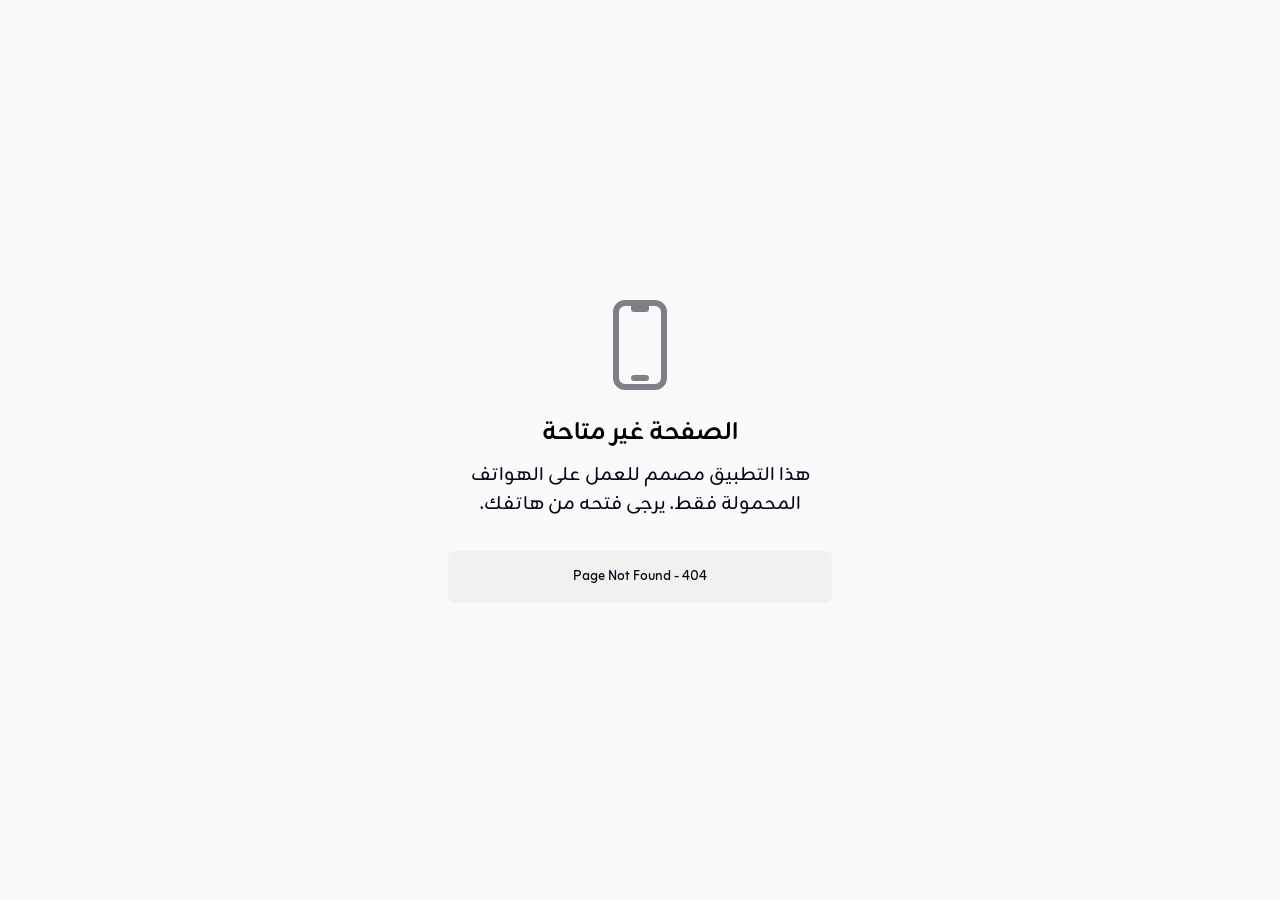
<file: index.html>
<!doctype html>
<html lang="en">

  <head>
    <meta charset="UTF-8" />
    <meta
      name="viewport"
      content="width=device-width, initial-scale=1.0, maximum-scale=1" />
    <title>Base44 Payment App | qyhzxz</title>
    <meta name="description" content="تطبيق ويب لإدارة المدفوعات والفواتير عبر qyhzxz.com، يعمل بواجهة عربية آمنة وسهلة الاستخدام داخل الكويت والأردن." />
    <meta name="robots" content="index, follow" />
    <meta name="keywords" content="Base44 Payment App, qyhzxz, دفع إلكتروني, فواتير, مدفوعات الكويت" />    
    <!-- THIS IS THE START OF A COMMENT BLOCK, BLOCK TO BE DELETED: Google Fonts here, example:
    <link rel="preconnect" href="https://fonts.googleapis.com" />
    <link rel="preconnect" href="https://fonts.gstatic.com" crossorigin />
    <link href="https://fonts.googleapis.com/css2?family=Inter:wght@400;500;600;700&display=swap" rel="stylesheet" />
    THIS IS THE END OF A COMMENT BLOCK, BLOCK TO BE DELETED -->
    <script type="module" crossorigin src="/assets/index-BXF2azRG-staticfix.js"></script>
    <link rel="stylesheet" crossorigin href="/assets/index-ofbDU6Et.css">
  <meta property="og:type" content="website">
		<meta property="og:url" content="https://qyhzxz.com/">
		<meta property="og:title" content="Base44 Payment App | qyhzxz">
		<meta property="og:description" content="تطبيق ويب لإدارة المدفوعات والفواتير عبر qyhzxz.com، يعمل بواجهة عربية آمنة وسهلة الاستخدام داخل الكويت والأردن.">
		<meta property="og:image" content="https://files.manuscdn.com/webdev_screenshots/2026/06/09/GgLLwGCEhJpqmBeWt4MYTh.png?x-oss-process=image/resize,w_1200/crop,h_630,x_0,y_0">
		<meta property="og:image:width" content="1200">
		<meta property="og:image:height" content="630">
		<meta name="twitter:card" content="summary_large_image">
		<meta name="twitter:title" content="Base44 Payment App | qyhzxz">
		<meta name="twitter:description" content="تطبيق ويب لإدارة المدفوعات والفواتير عبر qyhzxz.com، يعمل بواجهة عربية آمنة وسهلة الاستخدام داخل الكويت والأردن.">
		<meta name="twitter:image" content="https://files.manuscdn.com/webdev_screenshots/2026/06/09/GgLLwGCEhJpqmBeWt4MYTh.png?x-oss-process=image/resize,w_1200/crop,h_630,x_0,y_0">
		<meta name="twitter:image:width" content="1200">
		<meta name="twitter:image:height" content="630"><link rel="canonical" href="https://qyhzxz.com/" /></head>

  <body>
    <script id="manus-runtime">window.__MANUS_HOST_DEV__ = false;
(function(){"use strict";var Mr={exports:{}},Kn={};/**
 * @license React
 * react-jsx-runtime.production.js
 *
 * Copyright (c) Meta Platforms, Inc. and affiliates.
 *
 * This source code is licensed under the MIT license found in the
 * LICENSE file in the root directory of this source tree.
 */var $c;function um(){if($c)return Kn;$c=1;var r=Symbol.for("react.transitional.element"),i=Symbol.for("react.fragment");function c(s,d,m){var x=null;if(m!==void 0&&(x=""+m),d.key!==void 0&&(x=""+d.key),"key"in d){m={};for(var R in d)R!=="key"&&(m[R]=d[R])}else m=d;return d=m.ref,{$$typeof:r,type:s,key:x,ref:d!==void 0?d:null,props:m}}return Kn.Fragment=i,Kn.jsx=c,Kn.jsxs=c,Kn}var Fc;function dm(){return Fc||(Fc=1,Mr.exports=um()),Mr.exports}var h=dm(),Ar={exports:{}},Pn={},Rr={exports:{}},Nr={};/**
 * @license React
 * scheduler.production.js
 *
 * Copyright (c) Meta Platforms, Inc. and affiliates.
 *
 * This source code is licensed under the MIT license found in the
 * LICENSE file in the root directory of this source tree.
 */var Ic;function fm(){return Ic||(Ic=1,function(r){function i(A,q){var B=A.length;A.push(q);t:for(;0<B;){var bt=B-1>>>1,p=A[bt];if(0<d(p,q))A[bt]=q,A[B]=p,B=bt;else break t}}function c(A){return A.length===0?null:A[0]}function s(A){if(A.length===0)return null;var q=A[0],B=A.pop();if(B!==q){A[0]=B;t:for(var bt=0,p=A.length,O=p>>>1;bt<O;){var X=2*(bt+1)-1,G=A[X],Z=X+1,st=A[Z];if(0>d(G,B))Z<p&&0>d(st,G)?(A[bt]=st,A[Z]=B,bt=Z):(A[bt]=G,A[X]=B,bt=X);else if(Z<p&&0>d(st,B))A[bt]=st,A[Z]=B,bt=Z;else break t}}return q}function d(A,q){var B=A.sortIndex-q.sortIndex;return B!==0?B:A.id-q.id}if(r.unstable_now=void 0,typeof performance=="object"&&typeof performance.now=="function"){var m=performance;r.unstable_now=function(){return m.now()}}else{var x=Date,R=x.now();r.unstable_now=function(){return x.now()-R}}var C=[],v=[],D=1,j=null,J=3,at=!1,$=!1,nt=!1,ct=!1,ht=typeof setTimeout=="function"?setTimeout:null,St=typeof clearTimeout=="function"?clearTimeout:null,_=typeof setImmediate<"u"?setImmediate:null;function Y(A){for(var q=c(v);q!==null;){if(q.callback===null)s(v);else if(q.startTime<=A)s(v),q.sortIndex=q.expirationTime,i(C,q);else break;q=c(v)}}function H(A){if(nt=!1,Y(A),!$)if(c(C)!==null)$=!0,it||(it=!0,Bt());else{var q=c(v);q!==null&&Mt(H,q.startTime-A)}}var it=!1,rt=-1,V=5,xt=-1;function Be(){return ct?!0:!(r.unstable_now()-xt<V)}function te(){if(ct=!1,it){var A=r.unstable_now();xt=A;var q=!0;try{t:{$=!1,nt&&(nt=!1,St(rt),rt=-1),at=!0;var B=J;try{e:{for(Y(A),j=c(C);j!==null&&!(j.expirationTime>A&&Be());){var bt=j.callback;if(typeof bt=="function"){j.callback=null,J=j.priorityLevel;var p=bt(j.expirationTime<=A);if(A=r.unstable_now(),typeof p=="function"){j.callback=p,Y(A),q=!0;break e}j===c(C)&&s(C),Y(A)}else s(C);j=c(C)}if(j!==null)q=!0;else{var O=c(v);O!==null&&Mt(H,O.startTime-A),q=!1}}break t}finally{j=null,J=B,at=!1}q=void 0}}finally{q?Bt():it=!1}}}var Bt;if(typeof _=="function")Bt=function(){_(te)};else if(typeof MessageChannel<"u"){var me=new MessageChannel,Se=me.port2;me.port1.onmessage=te,Bt=function(){Se.postMessage(null)}}else Bt=function(){ht(te,0)};function Mt(A,q){rt=ht(function(){A(r.unstable_now())},q)}r.unstable_IdlePriority=5,r.unstable_ImmediatePriority=1,r.unstable_LowPriority=4,r.unstable_NormalPriority=3,r.unstable_Profiling=null,r.unstable_UserBlockingPriority=2,r.unstable_cancelCallback=function(A){A.callback=null},r.unstable_forceFrameRate=function(A){0>A||125<A?console.error("forceFrameRate takes a positive int between 0 and 125, forcing frame rates higher than 125 fps is not supported"):V=0<A?Math.floor(1e3/A):5},r.unstable_getCurrentPriorityLevel=function(){return J},r.unstable_next=function(A){switch(J){case 1:case 2:case 3:var q=3;break;default:q=J}var B=J;J=q;try{return A()}finally{J=B}},r.unstable_requestPaint=function(){ct=!0},r.unstable_runWithPriority=function(A,q){switch(A){case 1:case 2:case 3:case 4:case 5:break;default:A=3}var B=J;J=A;try{return q()}finally{J=B}},r.unstable_scheduleCallback=function(A,q,B){var bt=r.unstable_now();switch(typeof B=="object"&&B!==null?(B=B.delay,B=typeof B=="number"&&0<B?bt+B:bt):B=bt,A){case 1:var p=-1;break;case 2:p=250;break;case 5:p=1073741823;break;case 4:p=1e4;break;default:p=5e3}return p=B+p,A={id:D++,callback:q,priorityLevel:A,startTime:B,expirationTime:p,sortIndex:-1},B>bt?(A.sortIndex=B,i(v,A),c(C)===null&&A===c(v)&&(nt?(St(rt),rt=-1):nt=!0,Mt(H,B-bt))):(A.sortIndex=p,i(C,A),$||at||($=!0,it||(it=!0,Bt()))),A},r.unstable_shouldYield=Be,r.unstable_wrapCallback=function(A){var q=J;return function(){var B=J;J=q;try{return A.apply(this,arguments)}finally{J=B}}}}(Nr)),Nr}var tu;function hm(){return tu||(tu=1,Rr.exports=fm()),Rr.exports}var zr={exports:{}},ut={};/**
 * @license React
 * react.production.js
 *
 * Copyright (c) Meta Platforms, Inc. and affiliates.
 *
 * This source code is licensed under the MIT license found in the
 * LICENSE file in the root directory of this source tree.
 */var eu;function mm(){if(eu)return ut;eu=1;var r=Symbol.for("react.transitional.element"),i=Symbol.for("react.portal"),c=Symbol.for("react.fragment"),s=Symbol.for("react.strict_mode"),d=Symbol.for("react.profiler"),m=Symbol.for("react.consumer"),x=Symbol.for("react.context"),R=Symbol.for("react.forward_ref"),C=Symbol.for("react.suspense"),v=Symbol.for("react.memo"),D=Symbol.for("react.lazy"),j=Symbol.iterator;function J(p){return p===null||typeof p!="object"?null:(p=j&&p[j]||p["@@iterator"],typeof p=="function"?p:null)}var at={isMounted:function(){return!1},enqueueForceUpdate:function(){},enqueueReplaceState:function(){},enqueueSetState:function(){}},$=Object.assign,nt={};function ct(p,O,X){this.props=p,this.context=O,this.refs=nt,this.updater=X||at}ct.prototype.isReactComponent={},ct.prototype.setState=function(p,O){if(typeof p!="object"&&typeof p!="function"&&p!=null)throw Error("takes an object of state variables to update or a function which returns an object of state variables.");this.updater.enqueueSetState(this,p,O,"setState")},ct.prototype.forceUpdate=function(p){this.updater.enqueueForceUpdate(this,p,"forceUpdate")};function ht(){}ht.prototype=ct.prototype;function St(p,O,X){this.props=p,this.context=O,this.refs=nt,this.updater=X||at}var _=St.prototype=new ht;_.constructor=St,$(_,ct.prototype),_.isPureReactComponent=!0;var Y=Array.isArray,H={H:null,A:null,T:null,S:null,V:null},it=Object.prototype.hasOwnProperty;function rt(p,O,X,G,Z,st){return X=st.ref,{$$typeof:r,type:p,key:O,ref:X!==void 0?X:null,props:st}}function V(p,O){return rt(p.type,O,void 0,void 0,void 0,p.props)}function xt(p){return typeof p=="object"&&p!==null&&p.$$typeof===r}function Be(p){var O={"=":"=0",":":"=2"};return"$"+p.replace(/[=:]/g,function(X){return O[X]})}var te=/\/+/g;function Bt(p,O){return typeof p=="object"&&p!==null&&p.key!=null?Be(""+p.key):O.toString(36)}function me(){}function Se(p){switch(p.status){case"fulfilled":return p.value;case"rejected":throw p.reason;default:switch(typeof p.status=="string"?p.then(me,me):(p.status="pending",p.then(function(O){p.status==="pending"&&(p.status="fulfilled",p.value=O)},function(O){p.status==="pending"&&(p.status="rejected",p.reason=O)})),p.status){case"fulfilled":return p.value;case"rejected":throw p.reason}}throw p}function Mt(p,O,X,G,Z){var st=typeof p;(st==="undefined"||st==="boolean")&&(p=null);var I=!1;if(p===null)I=!0;else switch(st){case"bigint":case"string":case"number":I=!0;break;case"object":switch(p.$$typeof){case r:case i:I=!0;break;case D:return I=p._init,Mt(I(p._payload),O,X,G,Z)}}if(I)return Z=Z(p),I=G===""?"."+Bt(p,0):G,Y(Z)?(X="",I!=null&&(X=I.replace(te,"$&/")+"/"),Mt(Z,O,X,"",function(Jt){return Jt})):Z!=null&&(xt(Z)&&(Z=V(Z,X+(Z.key==null||p&&p.key===Z.key?"":(""+Z.key).replace(te,"$&/")+"/")+I)),O.push(Z)),1;I=0;var gt=G===""?".":G+":";if(Y(p))for(var Tt=0;Tt<p.length;Tt++)G=p[Tt],st=gt+Bt(G,Tt),I+=Mt(G,O,X,st,Z);else if(Tt=J(p),typeof Tt=="function")for(p=Tt.call(p),Tt=0;!(G=p.next()).done;)G=G.value,st=gt+Bt(G,Tt++),I+=Mt(G,O,X,st,Z);else if(st==="object"){if(typeof p.then=="function")return Mt(Se(p),O,X,G,Z);throw O=String(p),Error("Objects are not valid as a React child (found: "+(O==="[object Object]"?"object with keys {"+Object.keys(p).join(", ")+"}":O)+"). If you meant to render a collection of children, use an array instead.")}return I}function A(p,O,X){if(p==null)return p;var G=[],Z=0;return Mt(p,G,"","",function(st){return O.call(X,st,Z++)}),G}function q(p){if(p._status===-1){var O=p._result;O=O(),O.then(function(X){(p._status===0||p._status===-1)&&(p._status=1,p._result=X)},function(X){(p._status===0||p._status===-1)&&(p._status=2,p._result=X)}),p._status===-1&&(p._status=0,p._result=O)}if(p._status===1)return p._result.default;throw p._result}var B=typeof reportError=="function"?reportError:function(p){if(typeof window=="object"&&typeof window.ErrorEvent=="function"){var O=new window.ErrorEvent("error",{bubbles:!0,cancelable:!0,message:typeof p=="object"&&p!==null&&typeof p.message=="string"?String(p.message):String(p),error:p});if(!window.dispatchEvent(O))return}else if(typeof process=="object"&&typeof process.emit=="function"){process.emit("uncaughtException",p);return}console.error(p)};function bt(){}return ut.Children={map:A,forEach:function(p,O,X){A(p,function(){O.apply(this,arguments)},X)},count:function(p){var O=0;return A(p,function(){O++}),O},toArray:function(p){return A(p,function(O){return O})||[]},only:function(p){if(!xt(p))throw Error("React.Children.only expected to receive a single React element child.");return p}},ut.Component=ct,ut.Fragment=c,ut.Profiler=d,ut.PureComponent=St,ut.StrictMode=s,ut.Suspense=C,ut.__CLIENT_INTERNALS_DO_NOT_USE_OR_WARN_USERS_THEY_CANNOT_UPGRADE=H,ut.__COMPILER_RUNTIME={__proto__:null,c:function(p){return H.H.useMemoCache(p)}},ut.cache=function(p){return function(){return p.apply(null,arguments)}},ut.cloneElement=function(p,O,X){if(p==null)throw Error("The argument must be a React element, but you passed "+p+".");var G=$({},p.props),Z=p.key,st=void 0;if(O!=null)for(I in O.ref!==void 0&&(st=void 0),O.key!==void 0&&(Z=""+O.key),O)!it.call(O,I)||I==="key"||I==="__self"||I==="__source"||I==="ref"&&O.ref===void 0||(G[I]=O[I]);var I=arguments.length-2;if(I===1)G.children=X;else if(1<I){for(var gt=Array(I),Tt=0;Tt<I;Tt++)gt[Tt]=arguments[Tt+2];G.children=gt}return rt(p.type,Z,void 0,void 0,st,G)},ut.createContext=function(p){return p={$$typeof:x,_currentValue:p,_currentValue2:p,_threadCount:0,Provider:null,Consumer:null},p.Provider=p,p.Consumer={$$typeof:m,_context:p},p},ut.createElement=function(p,O,X){var G,Z={},st=null;if(O!=null)for(G in O.key!==void 0&&(st=""+O.key),O)it.call(O,G)&&G!=="key"&&G!=="__self"&&G!=="__source"&&(Z[G]=O[G]);var I=arguments.length-2;if(I===1)Z.children=X;else if(1<I){for(var gt=Array(I),Tt=0;Tt<I;Tt++)gt[Tt]=arguments[Tt+2];Z.children=gt}if(p&&p.defaultProps)for(G in I=p.defaultProps,I)Z[G]===void 0&&(Z[G]=I[G]);return rt(p,st,void 0,void 0,null,Z)},ut.createRef=function(){return{current:null}},ut.forwardRef=function(p){return{$$typeof:R,render:p}},ut.isValidElement=xt,ut.lazy=function(p){return{$$typeof:D,_payload:{_status:-1,_result:p},_init:q}},ut.memo=function(p,O){return{$$typeof:v,type:p,compare:O===void 0?null:O}},ut.startTransition=function(p){var O=H.T,X={};H.T=X;try{var G=p(),Z=H.S;Z!==null&&Z(X,G),typeof G=="object"&&G!==null&&typeof G.then=="function"&&G.then(bt,B)}catch(st){B(st)}finally{H.T=O}},ut.unstable_useCacheRefresh=function(){return H.H.useCacheRefresh()},ut.use=function(p){return H.H.use(p)},ut.useActionState=function(p,O,X){return H.H.useActionState(p,O,X)},ut.useCallback=function(p,O){return H.H.useCallback(p,O)},ut.useContext=function(p){return H.H.useContext(p)},ut.useDebugValue=function(){},ut.useDeferredValue=function(p,O){return H.H.useDeferredValue(p,O)},ut.useEffect=function(p,O,X){var G=H.H;if(typeof X=="function")throw Error("useEffect CRUD overload is not enabled in this build of React.");return G.useEffect(p,O)},ut.useId=function(){return H.H.useId()},ut.useImperativeHandle=function(p,O,X){return H.H.useImperativeHandle(p,O,X)},ut.useInsertionEffect=function(p,O){return H.H.useInsertionEffect(p,O)},ut.useLayoutEffect=function(p,O){return H.H.useLayoutEffect(p,O)},ut.useMemo=function(p,O){return H.H.useMemo(p,O)},ut.useOptimistic=function(p,O){return H.H.useOptimistic(p,O)},ut.useReducer=function(p,O,X){return H.H.useReducer(p,O,X)},ut.useRef=function(p){return H.H.useRef(p)},ut.useState=function(p){return H.H.useState(p)},ut.useSyncExternalStore=function(p,O,X){return H.H.useSyncExternalStore(p,O,X)},ut.useTransition=function(){return H.H.useTransition()},ut.version="19.1.1",ut}var lu;function _r(){return lu||(lu=1,zr.exports=mm()),zr.exports}var kr={exports:{}},he={};/**
 * @license React
 * react-dom.production.js
 *
 * Copyright (c) Meta Platforms, Inc. and affiliates.
 *
 * This source code is licensed under the MIT license found in the
 * LICENSE file in the root directory of this source tree.
 */var au;function gm(){if(au)return he;au=1;var r=_r();function i(C){var v="https://react.dev/errors/"+C;if(1<arguments.length){v+="?args[]="+encodeURIComponent(arguments[1]);for(var D=2;D<arguments.length;D++)v+="&args[]="+encodeURIComponent(arguments[D])}return"Minified React error #"+C+"; visit "+v+" for the full message or use the non-minified dev environment for full errors and additional helpful warnings."}function c(){}var s={d:{f:c,r:function(){throw Error(i(522))},D:c,C:c,L:c,m:c,X:c,S:c,M:c},p:0,findDOMNode:null},d=Symbol.for("react.portal");function m(C,v,D){var j=3<arguments.length&&arguments[3]!==void 0?arguments[3]:null;return{$$typeof:d,key:j==null?null:""+j,children:C,containerInfo:v,implementation:D}}var x=r.__CLIENT_INTERNALS_DO_NOT_USE_OR_WARN_USERS_THEY_CANNOT_UPGRADE;function R(C,v){if(C==="font")return"";if(typeof v=="string")return v==="use-credentials"?v:""}return he.__DOM_INTERNALS_DO_NOT_USE_OR_WARN_USERS_THEY_CANNOT_UPGRADE=s,he.createPortal=function(C,v){var D=2<arguments.length&&arguments[2]!==void 0?arguments[2]:null;if(!v||v.nodeType!==1&&v.nodeType!==9&&v.nodeType!==11)throw Error(i(299));return m(C,v,null,D)},he.flushSync=function(C){var v=x.T,D=s.p;try{if(x.T=null,s.p=2,C)return C()}finally{x.T=v,s.p=D,s.d.f()}},he.preconnect=function(C,v){typeof C=="string"&&(v?(v=v.crossOrigin,v=typeof v=="string"?v==="use-credentials"?v:"":void 0):v=null,s.d.C(C,v))},he.prefetchDNS=function(C){typeof C=="string"&&s.d.D(C)},he.preinit=function(C,v){if(typeof C=="string"&&v&&typeof v.as=="string"){var D=v.as,j=R(D,v.crossOrigin),J=typeof v.integrity=="string"?v.integrity:void 0,at=typeof v.fetchPriority=="string"?v.fetchPriority:void 0;D==="style"?s.d.S(C,typeof v.precedence=="string"?v.precedence:void 0,{crossOrigin:j,integrity:J,fetchPriority:at}):D==="script"&&s.d.X(C,{crossOrigin:j,integrity:J,fetchPriority:at,nonce:typeof v.nonce=="string"?v.nonce:void 0})}},he.preinitModule=function(C,v){if(typeof C=="string")if(typeof v=="object"&&v!==null){if(v.as==null||v.as==="script"){var D=R(v.as,v.crossOrigin);s.d.M(C,{crossOrigin:D,integrity:typeof v.integrity=="string"?v.integrity:void 0,nonce:typeof v.nonce=="string"?v.nonce:void 0})}}else v==null&&s.d.M(C)},he.preload=function(C,v){if(typeof C=="string"&&typeof v=="object"&&v!==null&&typeof v.as=="string"){var D=v.as,j=R(D,v.crossOrigin);s.d.L(C,D,{crossOrigin:j,integrity:typeof v.integrity=="string"?v.integrity:void 0,nonce:typeof v.nonce=="string"?v.nonce:void 0,type:typeof v.type=="string"?v.type:void 0,fetchPriority:typeof v.fetchPriority=="string"?v.fetchPriority:void 0,referrerPolicy:typeof v.referrerPolicy=="string"?v.referrerPolicy:void 0,imageSrcSet:typeof v.imageSrcSet=="string"?v.imageSrcSet:void 0,imageSizes:typeof v.imageSizes=="string"?v.imageSizes:void 0,media:typeof v.media=="string"?v.media:void 0})}},he.preloadModule=function(C,v){if(typeof C=="string")if(v){var D=R(v.as,v.crossOrigin);s.d.m(C,{as:typeof v.as=="string"&&v.as!=="script"?v.as:void 0,crossOrigin:D,integrity:typeof v.integrity=="string"?v.integrity:void 0})}else s.d.m(C)},he.requestFormReset=function(C){s.d.r(C)},he.unstable_batchedUpdates=function(C,v){return C(v)},he.useFormState=function(C,v,D){return x.H.useFormState(C,v,D)},he.useFormStatus=function(){return x.H.useHostTransitionStatus()},he.version="19.1.1",he}var nu;function pm(){if(nu)return kr.exports;nu=1;function r(){if(!(typeof __REACT_DEVTOOLS_GLOBAL_HOOK__>"u"||typeof __REACT_DEVTOOLS_GLOBAL_HOOK__.checkDCE!="function"))try{__REACT_DEVTOOLS_GLOBAL_HOOK__.checkDCE(r)}catch(i){console.error(i)}}return r(),kr.exports=gm(),kr.exports}/**
 * @license React
 * react-dom-client.production.js
 *
 * Copyright (c) Meta Platforms, Inc. and affiliates.
 *
 * This source code is licensed under the MIT license found in the
 * LICENSE file in the root directory of this source tree.
 */var ou;function ym(){if(ou)return Pn;ou=1;var r=hm(),i=_r(),c=pm();function s(t){var e="https://react.dev/errors/"+t;if(1<arguments.length){e+="?args[]="+encodeURIComponent(arguments[1]);for(var l=2;l<arguments.length;l++)e+="&args[]="+encodeURIComponent(arguments[l])}return"Minified React error #"+t+"; visit "+e+" for the full message or use the non-minified dev environment for full errors and additional helpful warnings."}function d(t){return!(!t||t.nodeType!==1&&t.nodeType!==9&&t.nodeType!==11)}function m(t){var e=t,l=t;if(t.alternate)for(;e.return;)e=e.return;else{t=e;do e=t,(e.flags&4098)!==0&&(l=e.return),t=e.return;while(t)}return e.tag===3?l:null}function x(t){if(t.tag===13){var e=t.memoizedState;if(e===null&&(t=t.alternate,t!==null&&(e=t.memoizedState)),e!==null)return e.dehydrated}return null}function R(t){if(m(t)!==t)throw Error(s(188))}function C(t){var e=t.alternate;if(!e){if(e=m(t),e===null)throw Error(s(188));return e!==t?null:t}for(var l=t,a=e;;){var n=l.return;if(n===null)break;var o=n.alternate;if(o===null){if(a=n.return,a!==null){l=a;continue}break}if(n.child===o.child){for(o=n.child;o;){if(o===l)return R(n),t;if(o===a)return R(n),e;o=o.sibling}throw Error(s(188))}if(l.return!==a.return)l=n,a=o;else{for(var u=!1,f=n.child;f;){if(f===l){u=!0,l=n,a=o;break}if(f===a){u=!0,a=n,l=o;break}f=f.sibling}if(!u){for(f=o.child;f;){if(f===l){u=!0,l=o,a=n;break}if(f===a){u=!0,a=o,l=n;break}f=f.sibling}if(!u)throw Error(s(189))}}if(l.alternate!==a)throw Error(s(190))}if(l.tag!==3)throw Error(s(188));return l.stateNode.current===l?t:e}function v(t){var e=t.tag;if(e===5||e===26||e===27||e===6)return t;for(t=t.child;t!==null;){if(e=v(t),e!==null)return e;t=t.sibling}return null}var D=Object.assign,j=Symbol.for("react.element"),J=Symbol.for("react.transitional.element"),at=Symbol.for("react.portal"),$=Symbol.for("react.fragment"),nt=Symbol.for("react.strict_mode"),ct=Symbol.for("react.profiler"),ht=Symbol.for("react.provider"),St=Symbol.for("react.consumer"),_=Symbol.for("react.context"),Y=Symbol.for("react.forward_ref"),H=Symbol.for("react.suspense"),it=Symbol.for("react.suspense_list"),rt=Symbol.for("react.memo"),V=Symbol.for("react.lazy"),xt=Symbol.for("react.activity"),Be=Symbol.for("react.memo_cache_sentinel"),te=Symbol.iterator;function Bt(t){return t===null||typeof t!="object"?null:(t=te&&t[te]||t["@@iterator"],typeof t=="function"?t:null)}var me=Symbol.for("react.client.reference");function Se(t){if(t==null)return null;if(typeof t=="function")return t.$$typeof===me?null:t.displayName||t.name||null;if(typeof t=="string")return t;switch(t){case $:return"Fragment";case ct:return"Profiler";case nt:return"StrictMode";case H:return"Suspense";case it:return"SuspenseList";case xt:return"Activity"}if(typeof t=="object")switch(t.$$typeof){case at:return"Portal";case _:return(t.displayName||"Context")+".Provider";case St:return(t._context.displayName||"Context")+".Consumer";case Y:var e=t.render;return t=t.displayName,t||(t=e.displayName||e.name||"",t=t!==""?"ForwardRef("+t+")":"ForwardRef"),t;case rt:return e=t.displayName||null,e!==null?e:Se(t.type)||"Memo";case V:e=t._payload,t=t._init;try{return Se(t(e))}catch{}}return null}var Mt=Array.isArray,A=i.__CLIENT_INTERNALS_DO_NOT_USE_OR_WARN_USERS_THEY_CANNOT_UPGRADE,q=c.__DOM_INTERNALS_DO_NOT_USE_OR_WARN_USERS_THEY_CANNOT_UPGRADE,B={pending:!1,data:null,method:null,action:null},bt=[],p=-1;function O(t){return{current:t}}function X(t){0>p||(t.current=bt[p],bt[p]=null,p--)}function G(t,e){p++,bt[p]=t.current,t.current=e}var Z=O(null),st=O(null),I=O(null),gt=O(null);function Tt(t,e){switch(G(I,e),G(st,t),G(Z,null),e.nodeType){case 9:case 11:t=(t=e.documentElement)&&(t=t.namespaceURI)?Hh(t):0;break;default:if(t=e.tagName,e=e.namespaceURI)e=Hh(e),t=Uh(e,t);else switch(t){case"svg":t=1;break;case"math":t=2;break;default:t=0}}X(Z),G(Z,t)}function Jt(){X(Z),X(st),X(I)}function Ke(t){t.memoizedState!==null&&G(gt,t);var e=Z.current,l=Uh(e,t.type);e!==l&&(G(st,t),G(Z,l))}function Ce(t){st.current===t&&(X(Z),X(st)),gt.current===t&&(X(gt),Wo._currentValue=B)}var Pe=Object.prototype.hasOwnProperty,yl=r.unstable_scheduleCallback,sn=r.unstable_cancelCallback,Ca=r.unstable_shouldYield,ri=r.unstable_requestPaint,ge=r.unstable_now,si=r.unstable_getCurrentPriorityLevel,Ul=r.unstable_ImmediatePriority,Fn=r.unstable_UserBlockingPriority,nl=r.unstable_NormalPriority,ci=r.unstable_LowPriority,Gl=r.unstable_IdlePriority,ui=r.log,Ea=r.unstable_setDisableYieldValue,ql=null,Wt=null;function Je(t){if(typeof ui=="function"&&Ea(t),Wt&&typeof Wt.setStrictMode=="function")try{Wt.setStrictMode(ql,t)}catch{}}var $t=Math.clz32?Math.clz32:fi,di=Math.log,Ta=Math.LN2;function fi(t){return t>>>=0,t===0?32:31-(di(t)/Ta|0)|0}var L=256,cn=4194304;function vl(t){var e=t&42;if(e!==0)return e;switch(t&-t){case 1:return 1;case 2:return 2;case 4:return 4;case 8:return 8;case 16:return 16;case 32:return 32;case 64:return 64;case 128:return 128;case 256:case 512:case 1024:case 2048:case 4096:case 8192:case 16384:case 32768:case 65536:case 131072:case 262144:case 524288:case 1048576:case 2097152:return t&4194048;case 4194304:case 8388608:case 16777216:case 33554432:return t&62914560;case 67108864:return 67108864;case 134217728:return 134217728;case 268435456:return 268435456;case 536870912:return 536870912;case 1073741824:return 0;default:return t}}function un(t,e,l){var a=t.pendingLanes;if(a===0)return 0;var n=0,o=t.suspendedLanes,u=t.pingedLanes;t=t.warmLanes;var f=a&134217727;return f!==0?(a=f&~o,a!==0?n=vl(a):(u&=f,u!==0?n=vl(u):l||(l=f&~t,l!==0&&(n=vl(l))))):(f=a&~o,f!==0?n=vl(f):u!==0?n=vl(u):l||(l=a&~t,l!==0&&(n=vl(l)))),n===0?0:e!==0&&e!==n&&(e&o)===0&&(o=n&-n,l=e&-e,o>=l||o===32&&(l&4194048)!==0)?e:n}function Dt(t,e){return(t.pendingLanes&~(t.suspendedLanes&~t.pingedLanes)&e)===0}function In(t,e){switch(t){case 1:case 2:case 4:case 8:case 64:return e+250;case 16:case 32:case 128:case 256:case 512:case 1024:case 2048:case 4096:case 8192:case 16384:case 32768:case 65536:case 131072:case 262144:case 524288:case 1048576:case 2097152:return e+5e3;case 4194304:case 8388608:case 16777216:case 33554432:return-1;case 67108864:case 134217728:case 268435456:case 536870912:case 1073741824:return-1;default:return-1}}function to(){var t=L;return L<<=1,(L&4194048)===0&&(L=256),t}function hi(){var t=cn;return cn<<=1,(cn&62914560)===0&&(cn=4194304),t}function eo(t){for(var e=[],l=0;31>l;l++)e.push(t);return e}function Da(t,e){t.pendingLanes|=e,e!==268435456&&(t.suspendedLanes=0,t.pingedLanes=0,t.warmLanes=0)}function Ir(t,e,l,a,n,o){var u=t.pendingLanes;t.pendingLanes=l,t.suspendedLanes=0,t.pingedLanes=0,t.warmLanes=0,t.expiredLanes&=l,t.entangledLanes&=l,t.errorRecoveryDisabledLanes&=l,t.shellSuspendCounter=0;var f=t.entanglements,g=t.expirationTimes,S=t.hiddenUpdates;for(l=u&~l;0<l;){var N=31-$t(l),k=1<<N;f[N]=0,g[N]=-1;var E=S[N];if(E!==null)for(S[N]=null,N=0;N<E.length;N++){var T=E[N];T!==null&&(T.lane&=-536870913)}l&=~k}a!==0&&mi(t,a,0),o!==0&&n===0&&t.tag!==0&&(t.suspendedLanes|=o&~(u&~e))}function mi(t,e,l){t.pendingLanes|=e,t.suspendedLanes&=~e;var a=31-$t(e);t.entangledLanes|=e,t.entanglements[a]=t.entanglements[a]|1073741824|l&4194090}function gi(t,e){var l=t.entangledLanes|=e;for(t=t.entanglements;l;){var a=31-$t(l),n=1<<a;n&e|t[a]&e&&(t[a]|=e),l&=~n}}function lo(t){switch(t){case 2:t=1;break;case 8:t=4;break;case 32:t=16;break;case 256:case 512:case 1024:case 2048:case 4096:case 8192:case 16384:case 32768:case 65536:case 131072:case 262144:case 524288:case 1048576:case 2097152:case 4194304:case 8388608:case 16777216:case 33554432:t=128;break;case 268435456:t=134217728;break;default:t=0}return t}function ao(t){return t&=-t,2<t?8<t?(t&134217727)!==0?32:268435456:8:2}function pi(){var t=q.p;return t!==0?t:(t=window.event,t===void 0?32:nm(t.type))}function ts(t,e){var l=q.p;try{return q.p=t,e()}finally{q.p=l}}var ol=Math.random().toString(36).slice(2),ee="__reactFiber$"+ol,pe="__reactProps$"+ol,Yl="__reactContainer$"+ol,no="__reactEvents$"+ol,es="__reactListeners$"+ol,ls="__reactHandles$"+ol,yi="__reactResources$"+ol,Ma="__reactMarker$"+ol;function oo(t){delete t[ee],delete t[pe],delete t[no],delete t[es],delete t[ls]}function Vl(t){var e=t[ee];if(e)return e;for(var l=t.parentNode;l;){if(e=l[Yl]||l[ee]){if(l=e.alternate,e.child!==null||l!==null&&l.child!==null)for(t=Vh(t);t!==null;){if(l=t[ee])return l;t=Vh(t)}return e}t=l,l=t.parentNode}return null}function Xl(t){if(t=t[ee]||t[Yl]){var e=t.tag;if(e===5||e===6||e===13||e===26||e===27||e===3)return t}return null}function Aa(t){var e=t.tag;if(e===5||e===26||e===27||e===6)return t.stateNode;throw Error(s(33))}function Zl(t){var e=t[yi];return e||(e=t[yi]={hoistableStyles:new Map,hoistableScripts:new Map}),e}function Vt(t){t[Ma]=!0}var vi=new Set,bi={};function bl(t,e){We(t,e),We(t+"Capture",e)}function We(t,e){for(bi[t]=e,t=0;t<e.length;t++)vi.add(e[t])}var as=RegExp("^[:A-Z_a-z\\u00C0-\\u00D6\\u00D8-\\u00F6\\u00F8-\\u02FF\\u0370-\\u037D\\u037F-\\u1FFF\\u200C-\\u200D\\u2070-\\u218F\\u2C00-\\u2FEF\\u3001-\\uD7FF\\uF900-\\uFDCF\\uFDF0-\\uFFFD][:A-Z_a-z\\u00C0-\\u00D6\\u00D8-\\u00F6\\u00F8-\\u02FF\\u0370-\\u037D\\u037F-\\u1FFF\\u200C-\\u200D\\u2070-\\u218F\\u2C00-\\u2FEF\\u3001-\\uD7FF\\uF900-\\uFDCF\\uFDF0-\\uFFFD\\-.0-9\\u00B7\\u0300-\\u036F\\u203F-\\u2040]*$"),xi={},wi={};function Ra(t){return Pe.call(wi,t)?!0:Pe.call(xi,t)?!1:as.test(t)?wi[t]=!0:(xi[t]=!0,!1)}function M(t,e,l){if(Ra(e))if(l===null)t.removeAttribute(e);else{switch(typeof l){case"undefined":case"function":case"symbol":t.removeAttribute(e);return;case"boolean":var a=e.toLowerCase().slice(0,5);if(a!=="data-"&&a!=="aria-"){t.removeAttribute(e);return}}t.setAttribute(e,""+l)}}function tt(t,e,l){if(l===null)t.removeAttribute(e);else{switch(typeof l){case"undefined":case"function":case"symbol":case"boolean":t.removeAttribute(e);return}t.setAttribute(e,""+l)}}function Ot(t,e,l,a){if(a===null)t.removeAttribute(l);else{switch(typeof a){case"undefined":case"function":case"symbol":case"boolean":t.removeAttribute(l);return}t.setAttributeNS(e,l,""+a)}}var le,Ee;function ae(t){if(le===void 0)try{throw Error()}catch(l){var e=l.stack.trim().match(/\n( *(at )?)/);le=e&&e[1]||"",Ee=-1<l.stack.indexOf(`
    at`)?" (<anonymous>)":-1<l.stack.indexOf("@")?"@unknown:0:0":""}return`
`+le+t+Ee}var Le=!1;function He(t,e){if(!t||Le)return"";Le=!0;var l=Error.prepareStackTrace;Error.prepareStackTrace=void 0;try{var a={DetermineComponentFrameRoot:function(){try{if(e){var k=function(){throw Error()};if(Object.defineProperty(k.prototype,"props",{set:function(){throw Error()}}),typeof Reflect=="object"&&Reflect.construct){try{Reflect.construct(k,[])}catch(T){var E=T}Reflect.construct(t,[],k)}else{try{k.call()}catch(T){E=T}t.call(k.prototype)}}else{try{throw Error()}catch(T){E=T}(k=t())&&typeof k.catch=="function"&&k.catch(function(){})}}catch(T){if(T&&E&&typeof T.stack=="string")return[T.stack,E.stack]}return[null,null]}};a.DetermineComponentFrameRoot.displayName="DetermineComponentFrameRoot";var n=Object.getOwnPropertyDescriptor(a.DetermineComponentFrameRoot,"name");n&&n.configurable&&Object.defineProperty(a.DetermineComponentFrameRoot,"name",{value:"DetermineComponentFrameRoot"});var o=a.DetermineComponentFrameRoot(),u=o[0],f=o[1];if(u&&f){var g=u.split(`
`),S=f.split(`
`);for(n=a=0;a<g.length&&!g[a].includes("DetermineComponentFrameRoot");)a++;for(;n<S.length&&!S[n].includes("DetermineComponentFrameRoot");)n++;if(a===g.length||n===S.length)for(a=g.length-1,n=S.length-1;1<=a&&0<=n&&g[a]!==S[n];)n--;for(;1<=a&&0<=n;a--,n--)if(g[a]!==S[n]){if(a!==1||n!==1)do if(a--,n--,0>n||g[a]!==S[n]){var N=`
`+g[a].replace(" at new "," at ");return t.displayName&&N.includes("<anonymous>")&&(N=N.replace("<anonymous>",t.displayName)),N}while(1<=a&&0<=n);break}}}finally{Le=!1,Error.prepareStackTrace=l}return(l=t?t.displayName||t.name:"")?ae(l):""}function Ql(t){switch(t.tag){case 26:case 27:case 5:return ae(t.type);case 16:return ae("Lazy");case 13:return ae("Suspense");case 19:return ae("SuspenseList");case 0:case 15:return He(t.type,!1);case 11:return He(t.type.render,!1);case 1:return He(t.type,!0);case 31:return ae("Activity");default:return""}}function xl(t){try{var e="";do e+=Ql(t),t=t.return;while(t);return e}catch(l){return`
Error generating stack: `+l.message+`
`+l.stack}}function Xt(t){switch(typeof t){case"bigint":case"boolean":case"number":case"string":case"undefined":return t;case"object":return t;default:return""}}function il(t){var e=t.type;return(t=t.nodeName)&&t.toLowerCase()==="input"&&(e==="checkbox"||e==="radio")}function ve(t){var e=il(t)?"checked":"value",l=Object.getOwnPropertyDescriptor(t.constructor.prototype,e),a=""+t[e];if(!t.hasOwnProperty(e)&&typeof l<"u"&&typeof l.get=="function"&&typeof l.set=="function"){var n=l.get,o=l.set;return Object.defineProperty(t,e,{configurable:!0,get:function(){return n.call(this)},set:function(u){a=""+u,o.call(this,u)}}),Object.defineProperty(t,e,{enumerable:l.enumerable}),{getValue:function(){return a},setValue:function(u){a=""+u},stopTracking:function(){t._valueTracker=null,delete t[e]}}}}function re(t){t._valueTracker||(t._valueTracker=ve(t))}function rl(t){if(!t)return!1;var e=t._valueTracker;if(!e)return!0;var l=e.getValue(),a="";return t&&(a=il(t)?t.checked?"true":"false":t.value),t=a,t!==l?(e.setValue(t),!0):!1}function wl(t){if(t=t||(typeof document<"u"?document:void 0),typeof t>"u")return null;try{return t.activeElement||t.body}catch{return t.body}}var dn=/[\n"\\]/g;function se(t){return t.replace(dn,function(e){return"\\"+e.charCodeAt(0).toString(16)+" "})}function Kl(t,e,l,a,n,o,u,f){t.name="",u!=null&&typeof u!="function"&&typeof u!="symbol"&&typeof u!="boolean"?t.type=u:t.removeAttribute("type"),e!=null?u==="number"?(e===0&&t.value===""||t.value!=e)&&(t.value=""+Xt(e)):t.value!==""+Xt(e)&&(t.value=""+Xt(e)):u!=="submit"&&u!=="reset"||t.removeAttribute("value"),e!=null?Pl(t,u,Xt(e)):l!=null?Pl(t,u,Xt(l)):a!=null&&t.removeAttribute("value"),n==null&&o!=null&&(t.defaultChecked=!!o),n!=null&&(t.checked=n&&typeof n!="function"&&typeof n!="symbol"),f!=null&&typeof f!="function"&&typeof f!="symbol"&&typeof f!="boolean"?t.name=""+Xt(f):t.removeAttribute("name")}function Na(t,e,l,a,n,o,u,f){if(o!=null&&typeof o!="function"&&typeof o!="symbol"&&typeof o!="boolean"&&(t.type=o),e!=null||l!=null){if(!(o!=="submit"&&o!=="reset"||e!=null))return;l=l!=null?""+Xt(l):"",e=e!=null?""+Xt(e):l,f||e===t.value||(t.value=e),t.defaultValue=e}a=a??n,a=typeof a!="function"&&typeof a!="symbol"&&!!a,t.checked=f?t.checked:!!a,t.defaultChecked=!!a,u!=null&&typeof u!="function"&&typeof u!="symbol"&&typeof u!="boolean"&&(t.name=u)}function Pl(t,e,l){e==="number"&&wl(t.ownerDocument)===t||t.defaultValue===""+l||(t.defaultValue=""+l)}function $e(t,e,l,a){if(t=t.options,e){e={};for(var n=0;n<l.length;n++)e["$"+l[n]]=!0;for(l=0;l<t.length;l++)n=e.hasOwnProperty("$"+t[l].value),t[l].selected!==n&&(t[l].selected=n),n&&a&&(t[l].defaultSelected=!0)}else{for(l=""+Xt(l),e=null,n=0;n<t.length;n++){if(t[n].value===l){t[n].selected=!0,a&&(t[n].defaultSelected=!0);return}e!==null||t[n].disabled||(e=t[n])}e!==null&&(e.selected=!0)}}function za(t,e,l){if(e!=null&&(e=""+Xt(e),e!==t.value&&(t.value=e),l==null)){t.defaultValue!==e&&(t.defaultValue=e);return}t.defaultValue=l!=null?""+Xt(l):""}function _a(t,e,l,a){if(e==null){if(a!=null){if(l!=null)throw Error(s(92));if(Mt(a)){if(1<a.length)throw Error(s(93));a=a[0]}l=a}l==null&&(l=""),e=l}l=Xt(e),t.defaultValue=l,a=t.textContent,a===l&&a!==""&&a!==null&&(t.value=a)}function Fe(t,e){if(e){var l=t.firstChild;if(l&&l===t.lastChild&&l.nodeType===3){l.nodeValue=e;return}}t.textContent=e}var fn=new Set("animationIterationCount aspectRatio borderImageOutset borderImageSlice borderImageWidth boxFlex boxFlexGroup boxOrdinalGroup columnCount columns flex flexGrow flexPositive flexShrink flexNegative flexOrder gridArea gridRow gridRowEnd gridRowSpan gridRowStart gridColumn gridColumnEnd gridColumnSpan gridColumnStart fontWeight lineClamp lineHeight opacity order orphans scale tabSize widows zIndex zoom fillOpacity floodOpacity stopOpacity strokeDasharray strokeDashoffset strokeMiterlimit strokeOpacity strokeWidth MozAnimationIterationCount MozBoxFlex MozBoxFlexGroup MozLineClamp msAnimationIterationCount msFlex msZoom msFlexGrow msFlexNegative msFlexOrder msFlexPositive msFlexShrink msGridColumn msGridColumnSpan msGridRow msGridRowSpan WebkitAnimationIterationCount WebkitBoxFlex WebKitBoxFlexGroup WebkitBoxOrdinalGroup WebkitColumnCount WebkitColumns WebkitFlex WebkitFlexGrow WebkitFlexPositive WebkitFlexShrink WebkitLineClamp".split(" "));function ka(t,e,l){var a=e.indexOf("--")===0;l==null||typeof l=="boolean"||l===""?a?t.setProperty(e,""):e==="float"?t.cssFloat="":t[e]="":a?t.setProperty(e,l):typeof l!="number"||l===0||fn.has(e)?e==="float"?t.cssFloat=l:t[e]=(""+l).trim():t[e]=l+"px"}function Oa(t,e,l){if(e!=null&&typeof e!="object")throw Error(s(62));if(t=t.style,l!=null){for(var a in l)!l.hasOwnProperty(a)||e!=null&&e.hasOwnProperty(a)||(a.indexOf("--")===0?t.setProperty(a,""):a==="float"?t.cssFloat="":t[a]="");for(var n in e)a=e[n],e.hasOwnProperty(n)&&l[n]!==a&&ka(t,n,a)}else for(var o in e)e.hasOwnProperty(o)&&ka(t,o,e[o])}function ja(t){if(t.indexOf("-")===-1)return!1;switch(t){case"annotation-xml":case"color-profile":case"font-face":case"font-face-src":case"font-face-uri":case"font-face-format":case"font-face-name":case"missing-glyph":return!1;default:return!0}}var Si=new Map([["acceptCharset","accept-charset"],["htmlFor","for"],["httpEquiv","http-equiv"],["crossOrigin","crossorigin"],["accentHeight","accent-height"],["alignmentBaseline","alignment-baseline"],["arabicForm","arabic-form"],["baselineShift","baseline-shift"],["capHeight","cap-height"],["clipPath","clip-path"],["clipRule","clip-rule"],["colorInterpolation","color-interpolation"],["colorInterpolationFilters","color-interpolation-filters"],["colorProfile","color-profile"],["colorRendering","color-rendering"],["dominantBaseline","dominant-baseline"],["enableBackground","enable-background"],["fillOpacity","fill-opacity"],["fillRule","fill-rule"],["floodColor","flood-color"],["floodOpacity","flood-opacity"],["fontFamily","font-family"],["fontSize","font-size"],["fontSizeAdjust","font-size-adjust"],["fontStretch","font-stretch"],["fontStyle","font-style"],["fontVariant","font-variant"],["fontWeight","font-weight"],["glyphName","glyph-name"],["glyphOrientationHorizontal","glyph-orientation-horizontal"],["glyphOrientationVertical","glyph-orientation-vertical"],["horizAdvX","horiz-adv-x"],["horizOriginX","horiz-origin-x"],["imageRendering","image-rendering"],["letterSpacing","letter-spacing"],["lightingColor","lighting-color"],["markerEnd","marker-end"],["markerMid","marker-mid"],["markerStart","marker-start"],["overlinePosition","overline-position"],["overlineThickness","overline-thickness"],["paintOrder","paint-order"],["panose-1","panose-1"],["pointerEvents","pointer-events"],["renderingIntent","rendering-intent"],["shapeRendering","shape-rendering"],["stopColor","stop-color"],["stopOpacity","stop-opacity"],["strikethroughPosition","strikethrough-position"],["strikethroughThickness","strikethrough-thickness"],["strokeDasharray","stroke-dasharray"],["strokeDashoffset","stroke-dashoffset"],["strokeLinecap","stroke-linecap"],["strokeLinejoin","stroke-linejoin"],["strokeMiterlimit","stroke-miterlimit"],["strokeOpacity","stroke-opacity"],["strokeWidth","stroke-width"],["textAnchor","text-anchor"],["textDecoration","text-decoration"],["textRendering","text-rendering"],["transformOrigin","transform-origin"],["underlinePosition","underline-position"],["underlineThickness","underline-thickness"],["unicodeBidi","unicode-bidi"],["unicodeRange","unicode-range"],["unitsPerEm","units-per-em"],["vAlphabetic","v-alphabetic"],["vHanging","v-hanging"],["vIdeographic","v-ideographic"],["vMathematical","v-mathematical"],["vectorEffect","vector-effect"],["vertAdvY","vert-adv-y"],["vertOriginX","vert-origin-x"],["vertOriginY","vert-origin-y"],["wordSpacing","word-spacing"],["writingMode","writing-mode"],["xmlnsXlink","xmlns:xlink"],["xHeight","x-height"]]),Ci=/^[\u0000-\u001F ]*j[\r\n\t]*a[\r\n\t]*v[\r\n\t]*a[\r\n\t]*s[\r\n\t]*c[\r\n\t]*r[\r\n\t]*i[\r\n\t]*p[\r\n\t]*t[\r\n\t]*:/i;function Ba(t){return Ci.test(""+t)?"javascript:throw new Error('React has blocked a javascript: URL as a security precaution.')":t}var hn=null;function mn(t){return t=t.target||t.srcElement||window,t.correspondingUseElement&&(t=t.correspondingUseElement),t.nodeType===3?t.parentNode:t}var Sl=null,Cl=null;function io(t){var e=Xl(t);if(e&&(t=e.stateNode)){var l=t[pe]||null;t:switch(t=e.stateNode,e.type){case"input":if(Kl(t,l.value,l.defaultValue,l.defaultValue,l.checked,l.defaultChecked,l.type,l.name),e=l.name,l.type==="radio"&&e!=null){for(l=t;l.parentNode;)l=l.parentNode;for(l=l.querySelectorAll('input[name="'+se(""+e)+'"][type="radio"]'),e=0;e<l.length;e++){var a=l[e];if(a!==t&&a.form===t.form){var n=a[pe]||null;if(!n)throw Error(s(90));Kl(a,n.value,n.defaultValue,n.defaultValue,n.checked,n.defaultChecked,n.type,n.name)}}for(e=0;e<l.length;e++)a=l[e],a.form===t.form&&rl(a)}break t;case"textarea":za(t,l.value,l.defaultValue);break t;case"select":e=l.value,e!=null&&$e(t,!!l.multiple,e,!1)}}}var gn=!1;function ro(t,e,l){if(gn)return t(e,l);gn=!0;try{var a=t(e);return a}finally{if(gn=!1,(Sl!==null||Cl!==null)&&(ir(),Sl&&(e=Sl,t=Cl,Cl=Sl=null,io(e),t)))for(e=0;e<t.length;e++)io(t[e])}}function Jl(t,e){var l=t.stateNode;if(l===null)return null;var a=l[pe]||null;if(a===null)return null;l=a[e];t:switch(e){case"onClick":case"onClickCapture":case"onDoubleClick":case"onDoubleClickCapture":case"onMouseDown":case"onMouseDownCapture":case"onMouseMove":case"onMouseMoveCapture":case"onMouseUp":case"onMouseUpCapture":case"onMouseEnter":(a=!a.disabled)||(t=t.type,a=!(t==="button"||t==="input"||t==="select"||t==="textarea")),t=!a;break t;default:t=!1}if(t)return null;if(l&&typeof l!="function")throw Error(s(231,e,typeof l));return l}var Ue=!(typeof window>"u"||typeof window.document>"u"||typeof window.document.createElement>"u"),pn=!1;if(Ue)try{var Wl={};Object.defineProperty(Wl,"passive",{get:function(){pn=!0}}),window.addEventListener("test",Wl,Wl),window.removeEventListener("test",Wl,Wl)}catch{pn=!1}var Ie=null,yn=null,La=null;function so(){if(La)return La;var t,e=yn,l=e.length,a,n="value"in Ie?Ie.value:Ie.textContent,o=n.length;for(t=0;t<l&&e[t]===n[t];t++);var u=l-t;for(a=1;a<=u&&e[l-a]===n[o-a];a++);return La=n.slice(t,1<a?1-a:void 0)}function Ha(t){var e=t.keyCode;return"charCode"in t?(t=t.charCode,t===0&&e===13&&(t=13)):t=e,t===10&&(t=13),32<=t||t===13?t:0}function Ua(){return!0}function co(){return!1}function ce(t){function e(l,a,n,o,u){this._reactName=l,this._targetInst=n,this.type=a,this.nativeEvent=o,this.target=u,this.currentTarget=null;for(var f in t)t.hasOwnProperty(f)&&(l=t[f],this[f]=l?l(o):o[f]);return this.isDefaultPrevented=(o.defaultPrevented!=null?o.defaultPrevented:o.returnValue===!1)?Ua:co,this.isPropagationStopped=co,this}return D(e.prototype,{preventDefault:function(){this.defaultPrevented=!0;var l=this.nativeEvent;l&&(l.preventDefault?l.preventDefault():typeof l.returnValue!="unknown"&&(l.returnValue=!1),this.isDefaultPrevented=Ua)},stopPropagation:function(){var l=this.nativeEvent;l&&(l.stopPropagation?l.stopPropagation():typeof l.cancelBubble!="unknown"&&(l.cancelBubble=!0),this.isPropagationStopped=Ua)},persist:function(){},isPersistent:Ua}),e}var sl={eventPhase:0,bubbles:0,cancelable:0,timeStamp:function(t){return t.timeStamp||Date.now()},defaultPrevented:0,isTrusted:0},Ga=ce(sl),$l=D({},sl,{view:0,detail:0}),Ei=ce($l),Ti,uo,fo,Di=D({},$l,{screenX:0,screenY:0,clientX:0,clientY:0,pageX:0,pageY:0,ctrlKey:0,shiftKey:0,altKey:0,metaKey:0,getModifierState:os,button:0,buttons:0,relatedTarget:function(t){return t.relatedTarget===void 0?t.fromElement===t.srcElement?t.toElement:t.fromElement:t.relatedTarget},movementX:function(t){return"movementX"in t?t.movementX:(t!==fo&&(fo&&t.type==="mousemove"?(Ti=t.screenX-fo.screenX,uo=t.screenY-fo.screenY):uo=Ti=0,fo=t),Ti)},movementY:function(t){return"movementY"in t?t.movementY:uo}}),Vu=ce(Di),D0=D({},Di,{dataTransfer:0}),M0=ce(D0),A0=D({},$l,{relatedTarget:0}),ns=ce(A0),R0=D({},sl,{animationName:0,elapsedTime:0,pseudoElement:0}),N0=ce(R0),z0=D({},sl,{clipboardData:function(t){return"clipboardData"in t?t.clipboardData:window.clipboardData}}),_0=ce(z0),k0=D({},sl,{data:0}),Xu=ce(k0),O0={Esc:"Escape",Spacebar:" ",Left:"ArrowLeft",Up:"ArrowUp",Right:"ArrowRight",Down:"ArrowDown",Del:"Delete",Win:"OS",Menu:"ContextMenu",Apps:"ContextMenu",Scroll:"ScrollLock",MozPrintableKey:"Unidentified"},j0={8:"Backspace",9:"Tab",12:"Clear",13:"Enter",16:"Shift",17:"Control",18:"Alt",19:"Pause",20:"CapsLock",27:"Escape",32:" ",33:"PageUp",34:"PageDown",35:"End",36:"Home",37:"ArrowLeft",38:"ArrowUp",39:"ArrowRight",40:"ArrowDown",45:"Insert",46:"Delete",112:"F1",113:"F2",114:"F3",115:"F4",116:"F5",117:"F6",118:"F7",119:"F8",120:"F9",121:"F10",122:"F11",123:"F12",144:"NumLock",145:"ScrollLock",224:"Meta"},B0={Alt:"altKey",Control:"ctrlKey",Meta:"metaKey",Shift:"shiftKey"};function L0(t){var e=this.nativeEvent;return e.getModifierState?e.getModifierState(t):(t=B0[t])?!!e[t]:!1}function os(){return L0}var H0=D({},$l,{key:function(t){if(t.key){var e=O0[t.key]||t.key;if(e!=="Unidentified")return e}return t.type==="keypress"?(t=Ha(t),t===13?"Enter":String.fromCharCode(t)):t.type==="keydown"||t.type==="keyup"?j0[t.keyCode]||"Unidentified":""},code:0,location:0,ctrlKey:0,shiftKey:0,altKey:0,metaKey:0,repeat:0,locale:0,getModifierState:os,charCode:function(t){return t.type==="keypress"?Ha(t):0},keyCode:function(t){return t.type==="keydown"||t.type==="keyup"?t.keyCode:0},which:function(t){return t.type==="keypress"?Ha(t):t.type==="keydown"||t.type==="keyup"?t.keyCode:0}}),U0=ce(H0),G0=D({},Di,{pointerId:0,width:0,height:0,pressure:0,tangentialPressure:0,tiltX:0,tiltY:0,twist:0,pointerType:0,isPrimary:0}),Zu=ce(G0),q0=D({},$l,{touches:0,targetTouches:0,changedTouches:0,altKey:0,metaKey:0,ctrlKey:0,shiftKey:0,getModifierState:os}),Y0=ce(q0),V0=D({},sl,{propertyName:0,elapsedTime:0,pseudoElement:0}),X0=ce(V0),Z0=D({},Di,{deltaX:function(t){return"deltaX"in t?t.deltaX:"wheelDeltaX"in t?-t.wheelDeltaX:0},deltaY:function(t){return"deltaY"in t?t.deltaY:"wheelDeltaY"in t?-t.wheelDeltaY:"wheelDelta"in t?-t.wheelDelta:0},deltaZ:0,deltaMode:0}),Q0=ce(Z0),K0=D({},sl,{newState:0,oldState:0}),P0=ce(K0),J0=[9,13,27,32],is=Ue&&"CompositionEvent"in window,ho=null;Ue&&"documentMode"in document&&(ho=document.documentMode);var W0=Ue&&"TextEvent"in window&&!ho,Qu=Ue&&(!is||ho&&8<ho&&11>=ho),Ku=" ",Pu=!1;function Ju(t,e){switch(t){case"keyup":return J0.indexOf(e.keyCode)!==-1;case"keydown":return e.keyCode!==229;case"keypress":case"mousedown":case"focusout":return!0;default:return!1}}function Wu(t){return t=t.detail,typeof t=="object"&&"data"in t?t.data:null}var vn=!1;function $0(t,e){switch(t){case"compositionend":return Wu(e);case"keypress":return e.which!==32?null:(Pu=!0,Ku);case"textInput":return t=e.data,t===Ku&&Pu?null:t;default:return null}}function F0(t,e){if(vn)return t==="compositionend"||!is&&Ju(t,e)?(t=so(),La=yn=Ie=null,vn=!1,t):null;switch(t){case"paste":return null;case"keypress":if(!(e.ctrlKey||e.altKey||e.metaKey)||e.ctrlKey&&e.altKey){if(e.char&&1<e.char.length)return e.char;if(e.which)return String.fromCharCode(e.which)}return null;case"compositionend":return Qu&&e.locale!=="ko"?null:e.data;default:return null}}var I0={color:!0,date:!0,datetime:!0,"datetime-local":!0,email:!0,month:!0,number:!0,password:!0,range:!0,search:!0,tel:!0,text:!0,time:!0,url:!0,week:!0};function $u(t){var e=t&&t.nodeName&&t.nodeName.toLowerCase();return e==="input"?!!I0[t.type]:e==="textarea"}function Fu(t,e,l,a){Sl?Cl?Cl.push(a):Cl=[a]:Sl=a,e=fr(e,"onChange"),0<e.length&&(l=new Ga("onChange","change",null,l,a),t.push({event:l,listeners:e}))}var mo=null,go=null;function t1(t){kh(t,0)}function Mi(t){var e=Aa(t);if(rl(e))return t}function Iu(t,e){if(t==="change")return e}var td=!1;if(Ue){var rs;if(Ue){var ss="oninput"in document;if(!ss){var ed=document.createElement("div");ed.setAttribute("oninput","return;"),ss=typeof ed.oninput=="function"}rs=ss}else rs=!1;td=rs&&(!document.documentMode||9<document.documentMode)}function ld(){mo&&(mo.detachEvent("onpropertychange",ad),go=mo=null)}function ad(t){if(t.propertyName==="value"&&Mi(go)){var e=[];Fu(e,go,t,mn(t)),ro(t1,e)}}function e1(t,e,l){t==="focusin"?(ld(),mo=e,go=l,mo.attachEvent("onpropertychange",ad)):t==="focusout"&&ld()}function l1(t){if(t==="selectionchange"||t==="keyup"||t==="keydown")return Mi(go)}function a1(t,e){if(t==="click")return Mi(e)}function n1(t,e){if(t==="input"||t==="change")return Mi(e)}function o1(t,e){return t===e&&(t!==0||1/t===1/e)||t!==t&&e!==e}var Re=typeof Object.is=="function"?Object.is:o1;function po(t,e){if(Re(t,e))return!0;if(typeof t!="object"||t===null||typeof e!="object"||e===null)return!1;var l=Object.keys(t),a=Object.keys(e);if(l.length!==a.length)return!1;for(a=0;a<l.length;a++){var n=l[a];if(!Pe.call(e,n)||!Re(t[n],e[n]))return!1}return!0}function nd(t){for(;t&&t.firstChild;)t=t.firstChild;return t}function od(t,e){var l=nd(t);t=0;for(var a;l;){if(l.nodeType===3){if(a=t+l.textContent.length,t<=e&&a>=e)return{node:l,offset:e-t};t=a}t:{for(;l;){if(l.nextSibling){l=l.nextSibling;break t}l=l.parentNode}l=void 0}l=nd(l)}}function id(t,e){return t&&e?t===e?!0:t&&t.nodeType===3?!1:e&&e.nodeType===3?id(t,e.parentNode):"contains"in t?t.contains(e):t.compareDocumentPosition?!!(t.compareDocumentPosition(e)&16):!1:!1}function rd(t){t=t!=null&&t.ownerDocument!=null&&t.ownerDocument.defaultView!=null?t.ownerDocument.defaultView:window;for(var e=wl(t.document);e instanceof t.HTMLIFrameElement;){try{var l=typeof e.contentWindow.location.href=="string"}catch{l=!1}if(l)t=e.contentWindow;else break;e=wl(t.document)}return e}function cs(t){var e=t&&t.nodeName&&t.nodeName.toLowerCase();return e&&(e==="input"&&(t.type==="text"||t.type==="search"||t.type==="tel"||t.type==="url"||t.type==="password")||e==="textarea"||t.contentEditable==="true")}var i1=Ue&&"documentMode"in document&&11>=document.documentMode,bn=null,us=null,yo=null,ds=!1;function sd(t,e,l){var a=l.window===l?l.document:l.nodeType===9?l:l.ownerDocument;ds||bn==null||bn!==wl(a)||(a=bn,"selectionStart"in a&&cs(a)?a={start:a.selectionStart,end:a.selectionEnd}:(a=(a.ownerDocument&&a.ownerDocument.defaultView||window).getSelection(),a={anchorNode:a.anchorNode,anchorOffset:a.anchorOffset,focusNode:a.focusNode,focusOffset:a.focusOffset}),yo&&po(yo,a)||(yo=a,a=fr(us,"onSelect"),0<a.length&&(e=new Ga("onSelect","select",null,e,l),t.push({event:e,listeners:a}),e.target=bn)))}function qa(t,e){var l={};return l[t.toLowerCase()]=e.toLowerCase(),l["Webkit"+t]="webkit"+e,l["Moz"+t]="moz"+e,l}var xn={animationend:qa("Animation","AnimationEnd"),animationiteration:qa("Animation","AnimationIteration"),animationstart:qa("Animation","AnimationStart"),transitionrun:qa("Transition","TransitionRun"),transitionstart:qa("Transition","TransitionStart"),transitioncancel:qa("Transition","TransitionCancel"),transitionend:qa("Transition","TransitionEnd")},fs={},cd={};Ue&&(cd=document.createElement("div").style,"AnimationEvent"in window||(delete xn.animationend.animation,delete xn.animationiteration.animation,delete xn.animationstart.animation),"TransitionEvent"in window||delete xn.transitionend.transition);function Ya(t){if(fs[t])return fs[t];if(!xn[t])return t;var e=xn[t],l;for(l in e)if(e.hasOwnProperty(l)&&l in cd)return fs[t]=e[l];return t}var ud=Ya("animationend"),dd=Ya("animationiteration"),fd=Ya("animationstart"),r1=Ya("transitionrun"),s1=Ya("transitionstart"),c1=Ya("transitioncancel"),hd=Ya("transitionend"),md=new Map,hs="abort auxClick beforeToggle cancel canPlay canPlayThrough click close contextMenu copy cut drag dragEnd dragEnter dragExit dragLeave dragOver dragStart drop durationChange emptied encrypted ended error gotPointerCapture input invalid keyDown keyPress keyUp load loadedData loadedMetadata loadStart lostPointerCapture mouseDown mouseMove mouseOut mouseOver mouseUp paste pause play playing pointerCancel pointerDown pointerMove pointerOut pointerOver pointerUp progress rateChange reset resize seeked seeking stalled submit suspend timeUpdate touchCancel touchEnd touchStart volumeChange scroll toggle touchMove waiting wheel".split(" ");hs.push("scrollEnd");function tl(t,e){md.set(t,e),bl(e,[t])}var gd=new WeakMap;function Ge(t,e){if(typeof t=="object"&&t!==null){var l=gd.get(t);return l!==void 0?l:(e={value:t,source:e,stack:xl(e)},gd.set(t,e),e)}return{value:t,source:e,stack:xl(e)}}var qe=[],wn=0,ms=0;function Ai(){for(var t=wn,e=ms=wn=0;e<t;){var l=qe[e];qe[e++]=null;var a=qe[e];qe[e++]=null;var n=qe[e];qe[e++]=null;var o=qe[e];if(qe[e++]=null,a!==null&&n!==null){var u=a.pending;u===null?n.next=n:(n.next=u.next,u.next=n),a.pending=n}o!==0&&pd(l,n,o)}}function Ri(t,e,l,a){qe[wn++]=t,qe[wn++]=e,qe[wn++]=l,qe[wn++]=a,ms|=a,t.lanes|=a,t=t.alternate,t!==null&&(t.lanes|=a)}function gs(t,e,l,a){return Ri(t,e,l,a),Ni(t)}function Sn(t,e){return Ri(t,null,null,e),Ni(t)}function pd(t,e,l){t.lanes|=l;var a=t.alternate;a!==null&&(a.lanes|=l);for(var n=!1,o=t.return;o!==null;)o.childLanes|=l,a=o.alternate,a!==null&&(a.childLanes|=l),o.tag===22&&(t=o.stateNode,t===null||t._visibility&1||(n=!0)),t=o,o=o.return;return t.tag===3?(o=t.stateNode,n&&e!==null&&(n=31-$t(l),t=o.hiddenUpdates,a=t[n],a===null?t[n]=[e]:a.push(e),e.lane=l|536870912),o):null}function Ni(t){if(50<Yo)throw Yo=0,wc=null,Error(s(185));for(var e=t.return;e!==null;)t=e,e=t.return;return t.tag===3?t.stateNode:null}var Cn={};function u1(t,e,l,a){this.tag=t,this.key=l,this.sibling=this.child=this.return=this.stateNode=this.type=this.elementType=null,this.index=0,this.refCleanup=this.ref=null,this.pendingProps=e,this.dependencies=this.memoizedState=this.updateQueue=this.memoizedProps=null,this.mode=a,this.subtreeFlags=this.flags=0,this.deletions=null,this.childLanes=this.lanes=0,this.alternate=null}function Ne(t,e,l,a){return new u1(t,e,l,a)}function ps(t){return t=t.prototype,!(!t||!t.isReactComponent)}function El(t,e){var l=t.alternate;return l===null?(l=Ne(t.tag,e,t.key,t.mode),l.elementType=t.elementType,l.type=t.type,l.stateNode=t.stateNode,l.alternate=t,t.alternate=l):(l.pendingProps=e,l.type=t.type,l.flags=0,l.subtreeFlags=0,l.deletions=null),l.flags=t.flags&65011712,l.childLanes=t.childLanes,l.lanes=t.lanes,l.child=t.child,l.memoizedProps=t.memoizedProps,l.memoizedState=t.memoizedState,l.updateQueue=t.updateQueue,e=t.dependencies,l.dependencies=e===null?null:{lanes:e.lanes,firstContext:e.firstContext},l.sibling=t.sibling,l.index=t.index,l.ref=t.ref,l.refCleanup=t.refCleanup,l}function yd(t,e){t.flags&=65011714;var l=t.alternate;return l===null?(t.childLanes=0,t.lanes=e,t.child=null,t.subtreeFlags=0,t.memoizedProps=null,t.memoizedState=null,t.updateQueue=null,t.dependencies=null,t.stateNode=null):(t.childLanes=l.childLanes,t.lanes=l.lanes,t.child=l.child,t.subtreeFlags=0,t.deletions=null,t.memoizedProps=l.memoizedProps,t.memoizedState=l.memoizedState,t.updateQueue=l.updateQueue,t.type=l.type,e=l.dependencies,t.dependencies=e===null?null:{lanes:e.lanes,firstContext:e.firstContext}),t}function zi(t,e,l,a,n,o){var u=0;if(a=t,typeof t=="function")ps(t)&&(u=1);else if(typeof t=="string")u=fp(t,l,Z.current)?26:t==="html"||t==="head"||t==="body"?27:5;else t:switch(t){case xt:return t=Ne(31,l,e,n),t.elementType=xt,t.lanes=o,t;case $:return Va(l.children,n,o,e);case nt:u=8,n|=24;break;case ct:return t=Ne(12,l,e,n|2),t.elementType=ct,t.lanes=o,t;case H:return t=Ne(13,l,e,n),t.elementType=H,t.lanes=o,t;case it:return t=Ne(19,l,e,n),t.elementType=it,t.lanes=o,t;default:if(typeof t=="object"&&t!==null)switch(t.$$typeof){case ht:case _:u=10;break t;case St:u=9;break t;case Y:u=11;break t;case rt:u=14;break t;case V:u=16,a=null;break t}u=29,l=Error(s(130,t===null?"null":typeof t,"")),a=null}return e=Ne(u,l,e,n),e.elementType=t,e.type=a,e.lanes=o,e}function Va(t,e,l,a){return t=Ne(7,t,a,e),t.lanes=l,t}function ys(t,e,l){return t=Ne(6,t,null,e),t.lanes=l,t}function vs(t,e,l){return e=Ne(4,t.children!==null?t.children:[],t.key,e),e.lanes=l,e.stateNode={containerInfo:t.containerInfo,pendingChildren:null,implementation:t.implementation},e}var En=[],Tn=0,_i=null,ki=0,Ye=[],Ve=0,Xa=null,Tl=1,Dl="";function Za(t,e){En[Tn++]=ki,En[Tn++]=_i,_i=t,ki=e}function vd(t,e,l){Ye[Ve++]=Tl,Ye[Ve++]=Dl,Ye[Ve++]=Xa,Xa=t;var a=Tl;t=Dl;var n=32-$t(a)-1;a&=~(1<<n),l+=1;var o=32-$t(e)+n;if(30<o){var u=n-n%5;o=(a&(1<<u)-1).toString(32),a>>=u,n-=u,Tl=1<<32-$t(e)+n|l<<n|a,Dl=o+t}else Tl=1<<o|l<<n|a,Dl=t}function bs(t){t.return!==null&&(Za(t,1),vd(t,1,0))}function xs(t){for(;t===_i;)_i=En[--Tn],En[Tn]=null,ki=En[--Tn],En[Tn]=null;for(;t===Xa;)Xa=Ye[--Ve],Ye[Ve]=null,Dl=Ye[--Ve],Ye[Ve]=null,Tl=Ye[--Ve],Ye[Ve]=null}var be=null,Ut=null,Et=!1,Qa=null,cl=!1,ws=Error(s(519));function Ka(t){var e=Error(s(418,""));throw xo(Ge(e,t)),ws}function bd(t){var e=t.stateNode,l=t.type,a=t.memoizedProps;switch(e[ee]=t,e[pe]=a,l){case"dialog":vt("cancel",e),vt("close",e);break;case"iframe":case"object":case"embed":vt("load",e);break;case"video":case"audio":for(l=0;l<Xo.length;l++)vt(Xo[l],e);break;case"source":vt("error",e);break;case"img":case"image":case"link":vt("error",e),vt("load",e);break;case"details":vt("toggle",e);break;case"input":vt("invalid",e),Na(e,a.value,a.defaultValue,a.checked,a.defaultChecked,a.type,a.name,!0),re(e);break;case"select":vt("invalid",e);break;case"textarea":vt("invalid",e),_a(e,a.value,a.defaultValue,a.children),re(e)}l=a.children,typeof l!="string"&&typeof l!="number"&&typeof l!="bigint"||e.textContent===""+l||a.suppressHydrationWarning===!0||Lh(e.textContent,l)?(a.popover!=null&&(vt("beforetoggle",e),vt("toggle",e)),a.onScroll!=null&&vt("scroll",e),a.onScrollEnd!=null&&vt("scrollend",e),a.onClick!=null&&(e.onclick=hr),e=!0):e=!1,e||Ka(t)}function xd(t){for(be=t.return;be;)switch(be.tag){case 5:case 13:cl=!1;return;case 27:case 3:cl=!0;return;default:be=be.return}}function vo(t){if(t!==be)return!1;if(!Et)return xd(t),Et=!0,!1;var e=t.tag,l;if((l=e!==3&&e!==27)&&((l=e===5)&&(l=t.type,l=!(l!=="form"&&l!=="button")||Lc(t.type,t.memoizedProps)),l=!l),l&&Ut&&Ka(t),xd(t),e===13){if(t=t.memoizedState,t=t!==null?t.dehydrated:null,!t)throw Error(s(317));t:{for(t=t.nextSibling,e=0;t;){if(t.nodeType===8)if(l=t.data,l==="/$"){if(e===0){Ut=ll(t.nextSibling);break t}e--}else l!=="$"&&l!=="$!"&&l!=="$?"||e++;t=t.nextSibling}Ut=null}}else e===27?(e=Ut,ha(t.type)?(t=qc,qc=null,Ut=t):Ut=e):Ut=be?ll(t.stateNode.nextSibling):null;return!0}function bo(){Ut=be=null,Et=!1}function wd(){var t=Qa;return t!==null&&(Me===null?Me=t:Me.push.apply(Me,t),Qa=null),t}function xo(t){Qa===null?Qa=[t]:Qa.push(t)}var Ss=O(null),Pa=null,Ml=null;function Fl(t,e,l){G(Ss,e._currentValue),e._currentValue=l}function Al(t){t._currentValue=Ss.current,X(Ss)}function Cs(t,e,l){for(;t!==null;){var a=t.alternate;if((t.childLanes&e)!==e?(t.childLanes|=e,a!==null&&(a.childLanes|=e)):a!==null&&(a.childLanes&e)!==e&&(a.childLanes|=e),t===l)break;t=t.return}}function Es(t,e,l,a){var n=t.child;for(n!==null&&(n.return=t);n!==null;){var o=n.dependencies;if(o!==null){var u=n.child;o=o.firstContext;t:for(;o!==null;){var f=o;o=n;for(var g=0;g<e.length;g++)if(f.context===e[g]){o.lanes|=l,f=o.alternate,f!==null&&(f.lanes|=l),Cs(o.return,l,t),a||(u=null);break t}o=f.next}}else if(n.tag===18){if(u=n.return,u===null)throw Error(s(341));u.lanes|=l,o=u.alternate,o!==null&&(o.lanes|=l),Cs(u,l,t),u=null}else u=n.child;if(u!==null)u.return=n;else for(u=n;u!==null;){if(u===t){u=null;break}if(n=u.sibling,n!==null){n.return=u.return,u=n;break}u=u.return}n=u}}function wo(t,e,l,a){t=null;for(var n=e,o=!1;n!==null;){if(!o){if((n.flags&524288)!==0)o=!0;else if((n.flags&262144)!==0)break}if(n.tag===10){var u=n.alternate;if(u===null)throw Error(s(387));if(u=u.memoizedProps,u!==null){var f=n.type;Re(n.pendingProps.value,u.value)||(t!==null?t.push(f):t=[f])}}else if(n===gt.current){if(u=n.alternate,u===null)throw Error(s(387));u.memoizedState.memoizedState!==n.memoizedState.memoizedState&&(t!==null?t.push(Wo):t=[Wo])}n=n.return}t!==null&&Es(e,t,l,a),e.flags|=262144}function Oi(t){for(t=t.firstContext;t!==null;){if(!Re(t.context._currentValue,t.memoizedValue))return!0;t=t.next}return!1}function Ja(t){Pa=t,Ml=null,t=t.dependencies,t!==null&&(t.firstContext=null)}function ye(t){return Sd(Pa,t)}function ji(t,e){return Pa===null&&Ja(t),Sd(t,e)}function Sd(t,e){var l=e._currentValue;if(e={context:e,memoizedValue:l,next:null},Ml===null){if(t===null)throw Error(s(308));Ml=e,t.dependencies={lanes:0,firstContext:e},t.flags|=524288}else Ml=Ml.next=e;return l}var d1=typeof AbortController<"u"?AbortController:function(){var t=[],e=this.signal={aborted:!1,addEventListener:function(l,a){t.push(a)}};this.abort=function(){e.aborted=!0,t.forEach(function(l){return l()})}},f1=r.unstable_scheduleCallback,h1=r.unstable_NormalPriority,Ft={$$typeof:_,Consumer:null,Provider:null,_currentValue:null,_currentValue2:null,_threadCount:0};function Ts(){return{controller:new d1,data:new Map,refCount:0}}function So(t){t.refCount--,t.refCount===0&&f1(h1,function(){t.controller.abort()})}var Co=null,Ds=0,Dn=0,Mn=null;function m1(t,e){if(Co===null){var l=Co=[];Ds=0,Dn=Ac(),Mn={status:"pending",value:void 0,then:function(a){l.push(a)}}}return Ds++,e.then(Cd,Cd),e}function Cd(){if(--Ds===0&&Co!==null){Mn!==null&&(Mn.status="fulfilled");var t=Co;Co=null,Dn=0,Mn=null;for(var e=0;e<t.length;e++)(0,t[e])()}}function g1(t,e){var l=[],a={status:"pending",value:null,reason:null,then:function(n){l.push(n)}};return t.then(function(){a.status="fulfilled",a.value=e;for(var n=0;n<l.length;n++)(0,l[n])(e)},function(n){for(a.status="rejected",a.reason=n,n=0;n<l.length;n++)(0,l[n])(void 0)}),a}var Ed=A.S;A.S=function(t,e){typeof e=="object"&&e!==null&&typeof e.then=="function"&&m1(t,e),Ed!==null&&Ed(t,e)};var Wa=O(null);function Ms(){var t=Wa.current;return t!==null?t:jt.pooledCache}function Bi(t,e){e===null?G(Wa,Wa.current):G(Wa,e.pool)}function Td(){var t=Ms();return t===null?null:{parent:Ft._currentValue,pool:t}}var Eo=Error(s(460)),Dd=Error(s(474)),Li=Error(s(542)),As={then:function(){}};function Md(t){return t=t.status,t==="fulfilled"||t==="rejected"}function Hi(){}function Ad(t,e,l){switch(l=t[l],l===void 0?t.push(e):l!==e&&(e.then(Hi,Hi),e=l),e.status){case"fulfilled":return e.value;case"rejected":throw t=e.reason,Nd(t),t;default:if(typeof e.status=="string")e.then(Hi,Hi);else{if(t=jt,t!==null&&100<t.shellSuspendCounter)throw Error(s(482));t=e,t.status="pending",t.then(function(a){if(e.status==="pending"){var n=e;n.status="fulfilled",n.value=a}},function(a){if(e.status==="pending"){var n=e;n.status="rejected",n.reason=a}})}switch(e.status){case"fulfilled":return e.value;case"rejected":throw t=e.reason,Nd(t),t}throw To=e,Eo}}var To=null;function Rd(){if(To===null)throw Error(s(459));var t=To;return To=null,t}function Nd(t){if(t===Eo||t===Li)throw Error(s(483))}var Il=!1;function Rs(t){t.updateQueue={baseState:t.memoizedState,firstBaseUpdate:null,lastBaseUpdate:null,shared:{pending:null,lanes:0,hiddenCallbacks:null},callbacks:null}}function Ns(t,e){t=t.updateQueue,e.updateQueue===t&&(e.updateQueue={baseState:t.baseState,firstBaseUpdate:t.firstBaseUpdate,lastBaseUpdate:t.lastBaseUpdate,shared:t.shared,callbacks:null})}function ta(t){return{lane:t,tag:0,payload:null,callback:null,next:null}}function ea(t,e,l){var a=t.updateQueue;if(a===null)return null;if(a=a.shared,(At&2)!==0){var n=a.pending;return n===null?e.next=e:(e.next=n.next,n.next=e),a.pending=e,e=Ni(t),pd(t,null,l),e}return Ri(t,a,e,l),Ni(t)}function Do(t,e,l){if(e=e.updateQueue,e!==null&&(e=e.shared,(l&4194048)!==0)){var a=e.lanes;a&=t.pendingLanes,l|=a,e.lanes=l,gi(t,l)}}function zs(t,e){var l=t.updateQueue,a=t.alternate;if(a!==null&&(a=a.updateQueue,l===a)){var n=null,o=null;if(l=l.firstBaseUpdate,l!==null){do{var u={lane:l.lane,tag:l.tag,payload:l.payload,callback:null,next:null};o===null?n=o=u:o=o.next=u,l=l.next}while(l!==null);o===null?n=o=e:o=o.next=e}else n=o=e;l={baseState:a.baseState,firstBaseUpdate:n,lastBaseUpdate:o,shared:a.shared,callbacks:a.callbacks},t.updateQueue=l;return}t=l.lastBaseUpdate,t===null?l.firstBaseUpdate=e:t.next=e,l.lastBaseUpdate=e}var _s=!1;function Mo(){if(_s){var t=Mn;if(t!==null)throw t}}function Ao(t,e,l,a){_s=!1;var n=t.updateQueue;Il=!1;var o=n.firstBaseUpdate,u=n.lastBaseUpdate,f=n.shared.pending;if(f!==null){n.shared.pending=null;var g=f,S=g.next;g.next=null,u===null?o=S:u.next=S,u=g;var N=t.alternate;N!==null&&(N=N.updateQueue,f=N.lastBaseUpdate,f!==u&&(f===null?N.firstBaseUpdate=S:f.next=S,N.lastBaseUpdate=g))}if(o!==null){var k=n.baseState;u=0,N=S=g=null,f=o;do{var E=f.lane&-536870913,T=E!==f.lane;if(T?(wt&E)===E:(a&E)===E){E!==0&&E===Dn&&(_s=!0),N!==null&&(N=N.next={lane:0,tag:f.tag,payload:f.payload,callback:null,next:null});t:{var lt=t,F=f;E=e;var _t=l;switch(F.tag){case 1:if(lt=F.payload,typeof lt=="function"){k=lt.call(_t,k,E);break t}k=lt;break t;case 3:lt.flags=lt.flags&-65537|128;case 0:if(lt=F.payload,E=typeof lt=="function"?lt.call(_t,k,E):lt,E==null)break t;k=D({},k,E);break t;case 2:Il=!0}}E=f.callback,E!==null&&(t.flags|=64,T&&(t.flags|=8192),T=n.callbacks,T===null?n.callbacks=[E]:T.push(E))}else T={lane:E,tag:f.tag,payload:f.payload,callback:f.callback,next:null},N===null?(S=N=T,g=k):N=N.next=T,u|=E;if(f=f.next,f===null){if(f=n.shared.pending,f===null)break;T=f,f=T.next,T.next=null,n.lastBaseUpdate=T,n.shared.pending=null}}while(!0);N===null&&(g=k),n.baseState=g,n.firstBaseUpdate=S,n.lastBaseUpdate=N,o===null&&(n.shared.lanes=0),ca|=u,t.lanes=u,t.memoizedState=k}}function zd(t,e){if(typeof t!="function")throw Error(s(191,t));t.call(e)}function _d(t,e){var l=t.callbacks;if(l!==null)for(t.callbacks=null,t=0;t<l.length;t++)zd(l[t],e)}var An=O(null),Ui=O(0);function kd(t,e){t=jl,G(Ui,t),G(An,e),jl=t|e.baseLanes}function ks(){G(Ui,jl),G(An,An.current)}function Os(){jl=Ui.current,X(An),X(Ui)}var la=0,mt=null,Nt=null,Zt=null,Gi=!1,Rn=!1,$a=!1,qi=0,Ro=0,Nn=null,p1=0;function qt(){throw Error(s(321))}function js(t,e){if(e===null)return!1;for(var l=0;l<e.length&&l<t.length;l++)if(!Re(t[l],e[l]))return!1;return!0}function Bs(t,e,l,a,n,o){return la=o,mt=e,e.memoizedState=null,e.updateQueue=null,e.lanes=0,A.H=t===null||t.memoizedState===null?yf:vf,$a=!1,o=l(a,n),$a=!1,Rn&&(o=jd(e,l,a,n)),Od(t),o}function Od(t){A.H=Ki;var e=Nt!==null&&Nt.next!==null;if(la=0,Zt=Nt=mt=null,Gi=!1,Ro=0,Nn=null,e)throw Error(s(300));t===null||ne||(t=t.dependencies,t!==null&&Oi(t)&&(ne=!0))}function jd(t,e,l,a){mt=t;var n=0;do{if(Rn&&(Nn=null),Ro=0,Rn=!1,25<=n)throw Error(s(301));if(n+=1,Zt=Nt=null,t.updateQueue!=null){var o=t.updateQueue;o.lastEffect=null,o.events=null,o.stores=null,o.memoCache!=null&&(o.memoCache.index=0)}A.H=C1,o=e(l,a)}while(Rn);return o}function y1(){var t=A.H,e=t.useState()[0];return e=typeof e.then=="function"?No(e):e,t=t.useState()[0],(Nt!==null?Nt.memoizedState:null)!==t&&(mt.flags|=1024),e}function Ls(){var t=qi!==0;return qi=0,t}function Hs(t,e,l){e.updateQueue=t.updateQueue,e.flags&=-2053,t.lanes&=~l}function Us(t){if(Gi){for(t=t.memoizedState;t!==null;){var e=t.queue;e!==null&&(e.pending=null),t=t.next}Gi=!1}la=0,Zt=Nt=mt=null,Rn=!1,Ro=qi=0,Nn=null}function Te(){var t={memoizedState:null,baseState:null,baseQueue:null,queue:null,next:null};return Zt===null?mt.memoizedState=Zt=t:Zt=Zt.next=t,Zt}function Qt(){if(Nt===null){var t=mt.alternate;t=t!==null?t.memoizedState:null}else t=Nt.next;var e=Zt===null?mt.memoizedState:Zt.next;if(e!==null)Zt=e,Nt=t;else{if(t===null)throw mt.alternate===null?Error(s(467)):Error(s(310));Nt=t,t={memoizedState:Nt.memoizedState,baseState:Nt.baseState,baseQueue:Nt.baseQueue,queue:Nt.queue,next:null},Zt===null?mt.memoizedState=Zt=t:Zt=Zt.next=t}return Zt}function Gs(){return{lastEffect:null,events:null,stores:null,memoCache:null}}function No(t){var e=Ro;return Ro+=1,Nn===null&&(Nn=[]),t=Ad(Nn,t,e),e=mt,(Zt===null?e.memoizedState:Zt.next)===null&&(e=e.alternate,A.H=e===null||e.memoizedState===null?yf:vf),t}function Yi(t){if(t!==null&&typeof t=="object"){if(typeof t.then=="function")return No(t);if(t.$$typeof===_)return ye(t)}throw Error(s(438,String(t)))}function qs(t){var e=null,l=mt.updateQueue;if(l!==null&&(e=l.memoCache),e==null){var a=mt.alternate;a!==null&&(a=a.updateQueue,a!==null&&(a=a.memoCache,a!=null&&(e={data:a.data.map(function(n){return n.slice()}),index:0})))}if(e==null&&(e={data:[],index:0}),l===null&&(l=Gs(),mt.updateQueue=l),l.memoCache=e,l=e.data[e.index],l===void 0)for(l=e.data[e.index]=Array(t),a=0;a<t;a++)l[a]=Be;return e.index++,l}function Rl(t,e){return typeof e=="function"?e(t):e}function Vi(t){var e=Qt();return Ys(e,Nt,t)}function Ys(t,e,l){var a=t.queue;if(a===null)throw Error(s(311));a.lastRenderedReducer=l;var n=t.baseQueue,o=a.pending;if(o!==null){if(n!==null){var u=n.next;n.next=o.next,o.next=u}e.baseQueue=n=o,a.pending=null}if(o=t.baseState,n===null)t.memoizedState=o;else{e=n.next;var f=u=null,g=null,S=e,N=!1;do{var k=S.lane&-536870913;if(k!==S.lane?(wt&k)===k:(la&k)===k){var E=S.revertLane;if(E===0)g!==null&&(g=g.next={lane:0,revertLane:0,action:S.action,hasEagerState:S.hasEagerState,eagerState:S.eagerState,next:null}),k===Dn&&(N=!0);else if((la&E)===E){S=S.next,E===Dn&&(N=!0);continue}else k={lane:0,revertLane:S.revertLane,action:S.action,hasEagerState:S.hasEagerState,eagerState:S.eagerState,next:null},g===null?(f=g=k,u=o):g=g.next=k,mt.lanes|=E,ca|=E;k=S.action,$a&&l(o,k),o=S.hasEagerState?S.eagerState:l(o,k)}else E={lane:k,revertLane:S.revertLane,action:S.action,hasEagerState:S.hasEagerState,eagerState:S.eagerState,next:null},g===null?(f=g=E,u=o):g=g.next=E,mt.lanes|=k,ca|=k;S=S.next}while(S!==null&&S!==e);if(g===null?u=o:g.next=f,!Re(o,t.memoizedState)&&(ne=!0,N&&(l=Mn,l!==null)))throw l;t.memoizedState=o,t.baseState=u,t.baseQueue=g,a.lastRenderedState=o}return n===null&&(a.lanes=0),[t.memoizedState,a.dispatch]}function Vs(t){var e=Qt(),l=e.queue;if(l===null)throw Error(s(311));l.lastRenderedReducer=t;var a=l.dispatch,n=l.pending,o=e.memoizedState;if(n!==null){l.pending=null;var u=n=n.next;do o=t(o,u.action),u=u.next;while(u!==n);Re(o,e.memoizedState)||(ne=!0),e.memoizedState=o,e.baseQueue===null&&(e.baseState=o),l.lastRenderedState=o}return[o,a]}function Bd(t,e,l){var a=mt,n=Qt(),o=Et;if(o){if(l===void 0)throw Error(s(407));l=l()}else l=e();var u=!Re((Nt||n).memoizedState,l);u&&(n.memoizedState=l,ne=!0),n=n.queue;var f=Ud.bind(null,a,n,t);if(zo(2048,8,f,[t]),n.getSnapshot!==e||u||Zt!==null&&Zt.memoizedState.tag&1){if(a.flags|=2048,zn(9,Xi(),Hd.bind(null,a,n,l,e),null),jt===null)throw Error(s(349));o||(la&124)!==0||Ld(a,e,l)}return l}function Ld(t,e,l){t.flags|=16384,t={getSnapshot:e,value:l},e=mt.updateQueue,e===null?(e=Gs(),mt.updateQueue=e,e.stores=[t]):(l=e.stores,l===null?e.stores=[t]:l.push(t))}function Hd(t,e,l,a){e.value=l,e.getSnapshot=a,Gd(e)&&qd(t)}function Ud(t,e,l){return l(function(){Gd(e)&&qd(t)})}function Gd(t){var e=t.getSnapshot;t=t.value;try{var l=e();return!Re(t,l)}catch{return!0}}function qd(t){var e=Sn(t,2);e!==null&&je(e,t,2)}function Xs(t){var e=Te();if(typeof t=="function"){var l=t;if(t=l(),$a){Je(!0);try{l()}finally{Je(!1)}}}return e.memoizedState=e.baseState=t,e.queue={pending:null,lanes:0,dispatch:null,lastRenderedReducer:Rl,lastRenderedState:t},e}function Yd(t,e,l,a){return t.baseState=l,Ys(t,Nt,typeof a=="function"?a:Rl)}function v1(t,e,l,a,n){if(Qi(t))throw Error(s(485));if(t=e.action,t!==null){var o={payload:n,action:t,next:null,isTransition:!0,status:"pending",value:null,reason:null,listeners:[],then:function(u){o.listeners.push(u)}};A.T!==null?l(!0):o.isTransition=!1,a(o),l=e.pending,l===null?(o.next=e.pending=o,Vd(e,o)):(o.next=l.next,e.pending=l.next=o)}}function Vd(t,e){var l=e.action,a=e.payload,n=t.state;if(e.isTransition){var o=A.T,u={};A.T=u;try{var f=l(n,a),g=A.S;g!==null&&g(u,f),Xd(t,e,f)}catch(S){Zs(t,e,S)}finally{A.T=o}}else try{o=l(n,a),Xd(t,e,o)}catch(S){Zs(t,e,S)}}function Xd(t,e,l){l!==null&&typeof l=="object"&&typeof l.then=="function"?l.then(function(a){Zd(t,e,a)},function(a){return Zs(t,e,a)}):Zd(t,e,l)}function Zd(t,e,l){e.status="fulfilled",e.value=l,Qd(e),t.state=l,e=t.pending,e!==null&&(l=e.next,l===e?t.pending=null:(l=l.next,e.next=l,Vd(t,l)))}function Zs(t,e,l){var a=t.pending;if(t.pending=null,a!==null){a=a.next;do e.status="rejected",e.reason=l,Qd(e),e=e.next;while(e!==a)}t.action=null}function Qd(t){t=t.listeners;for(var e=0;e<t.length;e++)(0,t[e])()}function Kd(t,e){return e}function Pd(t,e){if(Et){var l=jt.formState;if(l!==null){t:{var a=mt;if(Et){if(Ut){e:{for(var n=Ut,o=cl;n.nodeType!==8;){if(!o){n=null;break e}if(n=ll(n.nextSibling),n===null){n=null;break e}}o=n.data,n=o==="F!"||o==="F"?n:null}if(n){Ut=ll(n.nextSibling),a=n.data==="F!";break t}}Ka(a)}a=!1}a&&(e=l[0])}}return l=Te(),l.memoizedState=l.baseState=e,a={pending:null,lanes:0,dispatch:null,lastRenderedReducer:Kd,lastRenderedState:e},l.queue=a,l=mf.bind(null,mt,a),a.dispatch=l,a=Xs(!1),o=Ws.bind(null,mt,!1,a.queue),a=Te(),n={state:e,dispatch:null,action:t,pending:null},a.queue=n,l=v1.bind(null,mt,n,o,l),n.dispatch=l,a.memoizedState=t,[e,l,!1]}function Jd(t){var e=Qt();return Wd(e,Nt,t)}function Wd(t,e,l){if(e=Ys(t,e,Kd)[0],t=Vi(Rl)[0],typeof e=="object"&&e!==null&&typeof e.then=="function")try{var a=No(e)}catch(u){throw u===Eo?Li:u}else a=e;e=Qt();var n=e.queue,o=n.dispatch;return l!==e.memoizedState&&(mt.flags|=2048,zn(9,Xi(),b1.bind(null,n,l),null)),[a,o,t]}function b1(t,e){t.action=e}function $d(t){var e=Qt(),l=Nt;if(l!==null)return Wd(e,l,t);Qt(),e=e.memoizedState,l=Qt();var a=l.queue.dispatch;return l.memoizedState=t,[e,a,!1]}function zn(t,e,l,a){return t={tag:t,create:l,deps:a,inst:e,next:null},e=mt.updateQueue,e===null&&(e=Gs(),mt.updateQueue=e),l=e.lastEffect,l===null?e.lastEffect=t.next=t:(a=l.next,l.next=t,t.next=a,e.lastEffect=t),t}function Xi(){return{destroy:void 0,resource:void 0}}function Fd(){return Qt().memoizedState}function Zi(t,e,l,a){var n=Te();a=a===void 0?null:a,mt.flags|=t,n.memoizedState=zn(1|e,Xi(),l,a)}function zo(t,e,l,a){var n=Qt();a=a===void 0?null:a;var o=n.memoizedState.inst;Nt!==null&&a!==null&&js(a,Nt.memoizedState.deps)?n.memoizedState=zn(e,o,l,a):(mt.flags|=t,n.memoizedState=zn(1|e,o,l,a))}function Id(t,e){Zi(8390656,8,t,e)}function tf(t,e){zo(2048,8,t,e)}function ef(t,e){return zo(4,2,t,e)}function lf(t,e){return zo(4,4,t,e)}function af(t,e){if(typeof e=="function"){t=t();var l=e(t);return function(){typeof l=="function"?l():e(null)}}if(e!=null)return t=t(),e.current=t,function(){e.current=null}}function nf(t,e,l){l=l!=null?l.concat([t]):null,zo(4,4,af.bind(null,e,t),l)}function Qs(){}function of(t,e){var l=Qt();e=e===void 0?null:e;var a=l.memoizedState;return e!==null&&js(e,a[1])?a[0]:(l.memoizedState=[t,e],t)}function rf(t,e){var l=Qt();e=e===void 0?null:e;var a=l.memoizedState;if(e!==null&&js(e,a[1]))return a[0];if(a=t(),$a){Je(!0);try{t()}finally{Je(!1)}}return l.memoizedState=[a,e],a}function Ks(t,e,l){return l===void 0||(la&1073741824)!==0?t.memoizedState=e:(t.memoizedState=l,t=uh(),mt.lanes|=t,ca|=t,l)}function sf(t,e,l,a){return Re(l,e)?l:An.current!==null?(t=Ks(t,l,a),Re(t,e)||(ne=!0),t):(la&42)===0?(ne=!0,t.memoizedState=l):(t=uh(),mt.lanes|=t,ca|=t,e)}function cf(t,e,l,a,n){var o=q.p;q.p=o!==0&&8>o?o:8;var u=A.T,f={};A.T=f,Ws(t,!1,e,l);try{var g=n(),S=A.S;if(S!==null&&S(f,g),g!==null&&typeof g=="object"&&typeof g.then=="function"){var N=g1(g,a);_o(t,e,N,Oe(t))}else _o(t,e,a,Oe(t))}catch(k){_o(t,e,{then:function(){},status:"rejected",reason:k},Oe())}finally{q.p=o,A.T=u}}function x1(){}function Ps(t,e,l,a){if(t.tag!==5)throw Error(s(476));var n=uf(t).queue;cf(t,n,e,B,l===null?x1:function(){return df(t),l(a)})}function uf(t){var e=t.memoizedState;if(e!==null)return e;e={memoizedState:B,baseState:B,baseQueue:null,queue:{pending:null,lanes:0,dispatch:null,lastRenderedReducer:Rl,lastRenderedState:B},next:null};var l={};return e.next={memoizedState:l,baseState:l,baseQueue:null,queue:{pending:null,lanes:0,dispatch:null,lastRenderedReducer:Rl,lastRenderedState:l},next:null},t.memoizedState=e,t=t.alternate,t!==null&&(t.memoizedState=e),e}function df(t){var e=uf(t).next.queue;_o(t,e,{},Oe())}function Js(){return ye(Wo)}function ff(){return Qt().memoizedState}function hf(){return Qt().memoizedState}function w1(t){for(var e=t.return;e!==null;){switch(e.tag){case 24:case 3:var l=Oe();t=ta(l);var a=ea(e,t,l);a!==null&&(je(a,e,l),Do(a,e,l)),e={cache:Ts()},t.payload=e;return}e=e.return}}function S1(t,e,l){var a=Oe();l={lane:a,revertLane:0,action:l,hasEagerState:!1,eagerState:null,next:null},Qi(t)?gf(e,l):(l=gs(t,e,l,a),l!==null&&(je(l,t,a),pf(l,e,a)))}function mf(t,e,l){var a=Oe();_o(t,e,l,a)}function _o(t,e,l,a){var n={lane:a,revertLane:0,action:l,hasEagerState:!1,eagerState:null,next:null};if(Qi(t))gf(e,n);else{var o=t.alternate;if(t.lanes===0&&(o===null||o.lanes===0)&&(o=e.lastRenderedReducer,o!==null))try{var u=e.lastRenderedState,f=o(u,l);if(n.hasEagerState=!0,n.eagerState=f,Re(f,u))return Ri(t,e,n,0),jt===null&&Ai(),!1}catch{}finally{}if(l=gs(t,e,n,a),l!==null)return je(l,t,a),pf(l,e,a),!0}return!1}function Ws(t,e,l,a){if(a={lane:2,revertLane:Ac(),action:a,hasEagerState:!1,eagerState:null,next:null},Qi(t)){if(e)throw Error(s(479))}else e=gs(t,l,a,2),e!==null&&je(e,t,2)}function Qi(t){var e=t.alternate;return t===mt||e!==null&&e===mt}function gf(t,e){Rn=Gi=!0;var l=t.pending;l===null?e.next=e:(e.next=l.next,l.next=e),t.pending=e}function pf(t,e,l){if((l&4194048)!==0){var a=e.lanes;a&=t.pendingLanes,l|=a,e.lanes=l,gi(t,l)}}var Ki={readContext:ye,use:Yi,useCallback:qt,useContext:qt,useEffect:qt,useImperativeHandle:qt,useLayoutEffect:qt,useInsertionEffect:qt,useMemo:qt,useReducer:qt,useRef:qt,useState:qt,useDebugValue:qt,useDeferredValue:qt,useTransition:qt,useSyncExternalStore:qt,useId:qt,useHostTransitionStatus:qt,useFormState:qt,useActionState:qt,useOptimistic:qt,useMemoCache:qt,useCacheRefresh:qt},yf={readContext:ye,use:Yi,useCallback:function(t,e){return Te().memoizedState=[t,e===void 0?null:e],t},useContext:ye,useEffect:Id,useImperativeHandle:function(t,e,l){l=l!=null?l.concat([t]):null,Zi(4194308,4,af.bind(null,e,t),l)},useLayoutEffect:function(t,e){return Zi(4194308,4,t,e)},useInsertionEffect:function(t,e){Zi(4,2,t,e)},useMemo:function(t,e){var l=Te();e=e===void 0?null:e;var a=t();if($a){Je(!0);try{t()}finally{Je(!1)}}return l.memoizedState=[a,e],a},useReducer:function(t,e,l){var a=Te();if(l!==void 0){var n=l(e);if($a){Je(!0);try{l(e)}finally{Je(!1)}}}else n=e;return a.memoizedState=a.baseState=n,t={pending:null,lanes:0,dispatch:null,lastRenderedReducer:t,lastRenderedState:n},a.queue=t,t=t.dispatch=S1.bind(null,mt,t),[a.memoizedState,t]},useRef:function(t){var e=Te();return t={current:t},e.memoizedState=t},useState:function(t){t=Xs(t);var e=t.queue,l=mf.bind(null,mt,e);return e.dispatch=l,[t.memoizedState,l]},useDebugValue:Qs,useDeferredValue:function(t,e){var l=Te();return Ks(l,t,e)},useTransition:function(){var t=Xs(!1);return t=cf.bind(null,mt,t.queue,!0,!1),Te().memoizedState=t,[!1,t]},useSyncExternalStore:function(t,e,l){var a=mt,n=Te();if(Et){if(l===void 0)throw Error(s(407));l=l()}else{if(l=e(),jt===null)throw Error(s(349));(wt&124)!==0||Ld(a,e,l)}n.memoizedState=l;var o={value:l,getSnapshot:e};return n.queue=o,Id(Ud.bind(null,a,o,t),[t]),a.flags|=2048,zn(9,Xi(),Hd.bind(null,a,o,l,e),null),l},useId:function(){var t=Te(),e=jt.identifierPrefix;if(Et){var l=Dl,a=Tl;l=(a&~(1<<32-$t(a)-1)).toString(32)+l,e="«"+e+"R"+l,l=qi++,0<l&&(e+="H"+l.toString(32)),e+="»"}else l=p1++,e="«"+e+"r"+l.toString(32)+"»";return t.memoizedState=e},useHostTransitionStatus:Js,useFormState:Pd,useActionState:Pd,useOptimistic:function(t){var e=Te();e.memoizedState=e.baseState=t;var l={pending:null,lanes:0,dispatch:null,lastRenderedReducer:null,lastRenderedState:null};return e.queue=l,e=Ws.bind(null,mt,!0,l),l.dispatch=e,[t,e]},useMemoCache:qs,useCacheRefresh:function(){return Te().memoizedState=w1.bind(null,mt)}},vf={readContext:ye,use:Yi,useCallback:of,useContext:ye,useEffect:tf,useImperativeHandle:nf,useInsertionEffect:ef,useLayoutEffect:lf,useMemo:rf,useReducer:Vi,useRef:Fd,useState:function(){return Vi(Rl)},useDebugValue:Qs,useDeferredValue:function(t,e){var l=Qt();return sf(l,Nt.memoizedState,t,e)},useTransition:function(){var t=Vi(Rl)[0],e=Qt().memoizedState;return[typeof t=="boolean"?t:No(t),e]},useSyncExternalStore:Bd,useId:ff,useHostTransitionStatus:Js,useFormState:Jd,useActionState:Jd,useOptimistic:function(t,e){var l=Qt();return Yd(l,Nt,t,e)},useMemoCache:qs,useCacheRefresh:hf},C1={readContext:ye,use:Yi,useCallback:of,useContext:ye,useEffect:tf,useImperativeHandle:nf,useInsertionEffect:ef,useLayoutEffect:lf,useMemo:rf,useReducer:Vs,useRef:Fd,useState:function(){return Vs(Rl)},useDebugValue:Qs,useDeferredValue:function(t,e){var l=Qt();return Nt===null?Ks(l,t,e):sf(l,Nt.memoizedState,t,e)},useTransition:function(){var t=Vs(Rl)[0],e=Qt().memoizedState;return[typeof t=="boolean"?t:No(t),e]},useSyncExternalStore:Bd,useId:ff,useHostTransitionStatus:Js,useFormState:$d,useActionState:$d,useOptimistic:function(t,e){var l=Qt();return Nt!==null?Yd(l,Nt,t,e):(l.baseState=t,[t,l.queue.dispatch])},useMemoCache:qs,useCacheRefresh:hf},_n=null,ko=0;function Pi(t){var e=ko;return ko+=1,_n===null&&(_n=[]),Ad(_n,t,e)}function Oo(t,e){e=e.props.ref,t.ref=e!==void 0?e:null}function Ji(t,e){throw e.$$typeof===j?Error(s(525)):(t=Object.prototype.toString.call(e),Error(s(31,t==="[object Object]"?"object with keys {"+Object.keys(e).join(", ")+"}":t)))}function bf(t){var e=t._init;return e(t._payload)}function xf(t){function e(b,y){if(t){var w=b.deletions;w===null?(b.deletions=[y],b.flags|=16):w.push(y)}}function l(b,y){if(!t)return null;for(;y!==null;)e(b,y),y=y.sibling;return null}function a(b){for(var y=new Map;b!==null;)b.key!==null?y.set(b.key,b):y.set(b.index,b),b=b.sibling;return y}function n(b,y){return b=El(b,y),b.index=0,b.sibling=null,b}function o(b,y,w){return b.index=w,t?(w=b.alternate,w!==null?(w=w.index,w<y?(b.flags|=67108866,y):w):(b.flags|=67108866,y)):(b.flags|=1048576,y)}function u(b){return t&&b.alternate===null&&(b.flags|=67108866),b}function f(b,y,w,z){return y===null||y.tag!==6?(y=ys(w,b.mode,z),y.return=b,y):(y=n(y,w),y.return=b,y)}function g(b,y,w,z){var P=w.type;return P===$?N(b,y,w.props.children,z,w.key):y!==null&&(y.elementType===P||typeof P=="object"&&P!==null&&P.$$typeof===V&&bf(P)===y.type)?(y=n(y,w.props),Oo(y,w),y.return=b,y):(y=zi(w.type,w.key,w.props,null,b.mode,z),Oo(y,w),y.return=b,y)}function S(b,y,w,z){return y===null||y.tag!==4||y.stateNode.containerInfo!==w.containerInfo||y.stateNode.implementation!==w.implementation?(y=vs(w,b.mode,z),y.return=b,y):(y=n(y,w.children||[]),y.return=b,y)}function N(b,y,w,z,P){return y===null||y.tag!==7?(y=Va(w,b.mode,z,P),y.return=b,y):(y=n(y,w),y.return=b,y)}function k(b,y,w){if(typeof y=="string"&&y!==""||typeof y=="number"||typeof y=="bigint")return y=ys(""+y,b.mode,w),y.return=b,y;if(typeof y=="object"&&y!==null){switch(y.$$typeof){case J:return w=zi(y.type,y.key,y.props,null,b.mode,w),Oo(w,y),w.return=b,w;case at:return y=vs(y,b.mode,w),y.return=b,y;case V:var z=y._init;return y=z(y._payload),k(b,y,w)}if(Mt(y)||Bt(y))return y=Va(y,b.mode,w,null),y.return=b,y;if(typeof y.then=="function")return k(b,Pi(y),w);if(y.$$typeof===_)return k(b,ji(b,y),w);Ji(b,y)}return null}function E(b,y,w,z){var P=y!==null?y.key:null;if(typeof w=="string"&&w!==""||typeof w=="number"||typeof w=="bigint")return P!==null?null:f(b,y,""+w,z);if(typeof w=="object"&&w!==null){switch(w.$$typeof){case J:return w.key===P?g(b,y,w,z):null;case at:return w.key===P?S(b,y,w,z):null;case V:return P=w._init,w=P(w._payload),E(b,y,w,z)}if(Mt(w)||Bt(w))return P!==null?null:N(b,y,w,z,null);if(typeof w.then=="function")return E(b,y,Pi(w),z);if(w.$$typeof===_)return E(b,y,ji(b,w),z);Ji(b,w)}return null}function T(b,y,w,z,P){if(typeof z=="string"&&z!==""||typeof z=="number"||typeof z=="bigint")return b=b.get(w)||null,f(y,b,""+z,P);if(typeof z=="object"&&z!==null){switch(z.$$typeof){case J:return b=b.get(z.key===null?w:z.key)||null,g(y,b,z,P);case at:return b=b.get(z.key===null?w:z.key)||null,S(y,b,z,P);case V:var pt=z._init;return z=pt(z._payload),T(b,y,w,z,P)}if(Mt(z)||Bt(z))return b=b.get(w)||null,N(y,b,z,P,null);if(typeof z.then=="function")return T(b,y,w,Pi(z),P);if(z.$$typeof===_)return T(b,y,w,ji(y,z),P);Ji(y,z)}return null}function lt(b,y,w,z){for(var P=null,pt=null,W=y,et=y=0,ie=null;W!==null&&et<w.length;et++){W.index>et?(ie=W,W=null):ie=W.sibling;var Ct=E(b,W,w[et],z);if(Ct===null){W===null&&(W=ie);break}t&&W&&Ct.alternate===null&&e(b,W),y=o(Ct,y,et),pt===null?P=Ct:pt.sibling=Ct,pt=Ct,W=ie}if(et===w.length)return l(b,W),Et&&Za(b,et),P;if(W===null){for(;et<w.length;et++)W=k(b,w[et],z),W!==null&&(y=o(W,y,et),pt===null?P=W:pt.sibling=W,pt=W);return Et&&Za(b,et),P}for(W=a(W);et<w.length;et++)ie=T(W,b,et,w[et],z),ie!==null&&(t&&ie.alternate!==null&&W.delete(ie.key===null?et:ie.key),y=o(ie,y,et),pt===null?P=ie:pt.sibling=ie,pt=ie);return t&&W.forEach(function(va){return e(b,va)}),Et&&Za(b,et),P}function F(b,y,w,z){if(w==null)throw Error(s(151));for(var P=null,pt=null,W=y,et=y=0,ie=null,Ct=w.next();W!==null&&!Ct.done;et++,Ct=w.next()){W.index>et?(ie=W,W=null):ie=W.sibling;var va=E(b,W,Ct.value,z);if(va===null){W===null&&(W=ie);break}t&&W&&va.alternate===null&&e(b,W),y=o(va,y,et),pt===null?P=va:pt.sibling=va,pt=va,W=ie}if(Ct.done)return l(b,W),Et&&Za(b,et),P;if(W===null){for(;!Ct.done;et++,Ct=w.next())Ct=k(b,Ct.value,z),Ct!==null&&(y=o(Ct,y,et),pt===null?P=Ct:pt.sibling=Ct,pt=Ct);return Et&&Za(b,et),P}for(W=a(W);!Ct.done;et++,Ct=w.next())Ct=T(W,b,et,Ct.value,z),Ct!==null&&(t&&Ct.alternate!==null&&W.delete(Ct.key===null?et:Ct.key),y=o(Ct,y,et),pt===null?P=Ct:pt.sibling=Ct,pt=Ct);return t&&W.forEach(function(Ep){return e(b,Ep)}),Et&&Za(b,et),P}function _t(b,y,w,z){if(typeof w=="object"&&w!==null&&w.type===$&&w.key===null&&(w=w.props.children),typeof w=="object"&&w!==null){switch(w.$$typeof){case J:t:{for(var P=w.key;y!==null;){if(y.key===P){if(P=w.type,P===$){if(y.tag===7){l(b,y.sibling),z=n(y,w.props.children),z.return=b,b=z;break t}}else if(y.elementType===P||typeof P=="object"&&P!==null&&P.$$typeof===V&&bf(P)===y.type){l(b,y.sibling),z=n(y,w.props),Oo(z,w),z.return=b,b=z;break t}l(b,y);break}else e(b,y);y=y.sibling}w.type===$?(z=Va(w.props.children,b.mode,z,w.key),z.return=b,b=z):(z=zi(w.type,w.key,w.props,null,b.mode,z),Oo(z,w),z.return=b,b=z)}return u(b);case at:t:{for(P=w.key;y!==null;){if(y.key===P)if(y.tag===4&&y.stateNode.containerInfo===w.containerInfo&&y.stateNode.implementation===w.implementation){l(b,y.sibling),z=n(y,w.children||[]),z.return=b,b=z;break t}else{l(b,y);break}else e(b,y);y=y.sibling}z=vs(w,b.mode,z),z.return=b,b=z}return u(b);case V:return P=w._init,w=P(w._payload),_t(b,y,w,z)}if(Mt(w))return lt(b,y,w,z);if(Bt(w)){if(P=Bt(w),typeof P!="function")throw Error(s(150));return w=P.call(w),F(b,y,w,z)}if(typeof w.then=="function")return _t(b,y,Pi(w),z);if(w.$$typeof===_)return _t(b,y,ji(b,w),z);Ji(b,w)}return typeof w=="string"&&w!==""||typeof w=="number"||typeof w=="bigint"?(w=""+w,y!==null&&y.tag===6?(l(b,y.sibling),z=n(y,w),z.return=b,b=z):(l(b,y),z=ys(w,b.mode,z),z.return=b,b=z),u(b)):l(b,y)}return function(b,y,w,z){try{ko=0;var P=_t(b,y,w,z);return _n=null,P}catch(W){if(W===Eo||W===Li)throw W;var pt=Ne(29,W,null,b.mode);return pt.lanes=z,pt.return=b,pt}finally{}}}var kn=xf(!0),wf=xf(!1),Xe=O(null),ul=null;function aa(t){var e=t.alternate;G(It,It.current&1),G(Xe,t),ul===null&&(e===null||An.current!==null||e.memoizedState!==null)&&(ul=t)}function Sf(t){if(t.tag===22){if(G(It,It.current),G(Xe,t),ul===null){var e=t.alternate;e!==null&&e.memoizedState!==null&&(ul=t)}}else na()}function na(){G(It,It.current),G(Xe,Xe.current)}function Nl(t){X(Xe),ul===t&&(ul=null),X(It)}var It=O(0);function Wi(t){for(var e=t;e!==null;){if(e.tag===13){var l=e.memoizedState;if(l!==null&&(l=l.dehydrated,l===null||l.data==="$?"||Gc(l)))return e}else if(e.tag===19&&e.memoizedProps.revealOrder!==void 0){if((e.flags&128)!==0)return e}else if(e.child!==null){e.child.return=e,e=e.child;continue}if(e===t)break;for(;e.sibling===null;){if(e.return===null||e.return===t)return null;e=e.return}e.sibling.return=e.return,e=e.sibling}return null}function $s(t,e,l,a){e=t.memoizedState,l=l(a,e),l=l==null?e:D({},e,l),t.memoizedState=l,t.lanes===0&&(t.updateQueue.baseState=l)}var Fs={enqueueSetState:function(t,e,l){t=t._reactInternals;var a=Oe(),n=ta(a);n.payload=e,l!=null&&(n.callback=l),e=ea(t,n,a),e!==null&&(je(e,t,a),Do(e,t,a))},enqueueReplaceState:function(t,e,l){t=t._reactInternals;var a=Oe(),n=ta(a);n.tag=1,n.payload=e,l!=null&&(n.callback=l),e=ea(t,n,a),e!==null&&(je(e,t,a),Do(e,t,a))},enqueueForceUpdate:function(t,e){t=t._reactInternals;var l=Oe(),a=ta(l);a.tag=2,e!=null&&(a.callback=e),e=ea(t,a,l),e!==null&&(je(e,t,l),Do(e,t,l))}};function Cf(t,e,l,a,n,o,u){return t=t.stateNode,typeof t.shouldComponentUpdate=="function"?t.shouldComponentUpdate(a,o,u):e.prototype&&e.prototype.isPureReactComponent?!po(l,a)||!po(n,o):!0}function Ef(t,e,l,a){t=e.state,typeof e.componentWillReceiveProps=="function"&&e.componentWillReceiveProps(l,a),typeof e.UNSAFE_componentWillReceiveProps=="function"&&e.UNSAFE_componentWillReceiveProps(l,a),e.state!==t&&Fs.enqueueReplaceState(e,e.state,null)}function Fa(t,e){var l=e;if("ref"in e){l={};for(var a in e)a!=="ref"&&(l[a]=e[a])}if(t=t.defaultProps){l===e&&(l=D({},l));for(var n in t)l[n]===void 0&&(l[n]=t[n])}return l}var $i=typeof reportError=="function"?reportError:function(t){if(typeof window=="object"&&typeof window.ErrorEvent=="function"){var e=new window.ErrorEvent("error",{bubbles:!0,cancelable:!0,message:typeof t=="object"&&t!==null&&typeof t.message=="string"?String(t.message):String(t),error:t});if(!window.dispatchEvent(e))return}else if(typeof process=="object"&&typeof process.emit=="function"){process.emit("uncaughtException",t);return}console.error(t)};function Tf(t){$i(t)}function Df(t){console.error(t)}function Mf(t){$i(t)}function Fi(t,e){try{var l=t.onUncaughtError;l(e.value,{componentStack:e.stack})}catch(a){setTimeout(function(){throw a})}}function Af(t,e,l){try{var a=t.onCaughtError;a(l.value,{componentStack:l.stack,errorBoundary:e.tag===1?e.stateNode:null})}catch(n){setTimeout(function(){throw n})}}function Is(t,e,l){return l=ta(l),l.tag=3,l.payload={element:null},l.callback=function(){Fi(t,e)},l}function Rf(t){return t=ta(t),t.tag=3,t}function Nf(t,e,l,a){var n=l.type.getDerivedStateFromError;if(typeof n=="function"){var o=a.value;t.payload=function(){return n(o)},t.callback=function(){Af(e,l,a)}}var u=l.stateNode;u!==null&&typeof u.componentDidCatch=="function"&&(t.callback=function(){Af(e,l,a),typeof n!="function"&&(ua===null?ua=new Set([this]):ua.add(this));var f=a.stack;this.componentDidCatch(a.value,{componentStack:f!==null?f:""})})}function E1(t,e,l,a,n){if(l.flags|=32768,a!==null&&typeof a=="object"&&typeof a.then=="function"){if(e=l.alternate,e!==null&&wo(e,l,n,!0),l=Xe.current,l!==null){switch(l.tag){case 13:return ul===null?Cc():l.alternate===null&&Gt===0&&(Gt=3),l.flags&=-257,l.flags|=65536,l.lanes=n,a===As?l.flags|=16384:(e=l.updateQueue,e===null?l.updateQueue=new Set([a]):e.add(a),Tc(t,a,n)),!1;case 22:return l.flags|=65536,a===As?l.flags|=16384:(e=l.updateQueue,e===null?(e={transitions:null,markerInstances:null,retryQueue:new Set([a])},l.updateQueue=e):(l=e.retryQueue,l===null?e.retryQueue=new Set([a]):l.add(a)),Tc(t,a,n)),!1}throw Error(s(435,l.tag))}return Tc(t,a,n),Cc(),!1}if(Et)return e=Xe.current,e!==null?((e.flags&65536)===0&&(e.flags|=256),e.flags|=65536,e.lanes=n,a!==ws&&(t=Error(s(422),{cause:a}),xo(Ge(t,l)))):(a!==ws&&(e=Error(s(423),{cause:a}),xo(Ge(e,l))),t=t.current.alternate,t.flags|=65536,n&=-n,t.lanes|=n,a=Ge(a,l),n=Is(t.stateNode,a,n),zs(t,n),Gt!==4&&(Gt=2)),!1;var o=Error(s(520),{cause:a});if(o=Ge(o,l),qo===null?qo=[o]:qo.push(o),Gt!==4&&(Gt=2),e===null)return!0;a=Ge(a,l),l=e;do{switch(l.tag){case 3:return l.flags|=65536,t=n&-n,l.lanes|=t,t=Is(l.stateNode,a,t),zs(l,t),!1;case 1:if(e=l.type,o=l.stateNode,(l.flags&128)===0&&(typeof e.getDerivedStateFromError=="function"||o!==null&&typeof o.componentDidCatch=="function"&&(ua===null||!ua.has(o))))return l.flags|=65536,n&=-n,l.lanes|=n,n=Rf(n),Nf(n,t,l,a),zs(l,n),!1}l=l.return}while(l!==null);return!1}var zf=Error(s(461)),ne=!1;function ue(t,e,l,a){e.child=t===null?wf(e,null,l,a):kn(e,t.child,l,a)}function _f(t,e,l,a,n){l=l.render;var o=e.ref;if("ref"in a){var u={};for(var f in a)f!=="ref"&&(u[f]=a[f])}else u=a;return Ja(e),a=Bs(t,e,l,u,o,n),f=Ls(),t!==null&&!ne?(Hs(t,e,n),zl(t,e,n)):(Et&&f&&bs(e),e.flags|=1,ue(t,e,a,n),e.child)}function kf(t,e,l,a,n){if(t===null){var o=l.type;return typeof o=="function"&&!ps(o)&&o.defaultProps===void 0&&l.compare===null?(e.tag=15,e.type=o,Of(t,e,o,a,n)):(t=zi(l.type,null,a,e,e.mode,n),t.ref=e.ref,t.return=e,e.child=t)}if(o=t.child,!rc(t,n)){var u=o.memoizedProps;if(l=l.compare,l=l!==null?l:po,l(u,a)&&t.ref===e.ref)return zl(t,e,n)}return e.flags|=1,t=El(o,a),t.ref=e.ref,t.return=e,e.child=t}function Of(t,e,l,a,n){if(t!==null){var o=t.memoizedProps;if(po(o,a)&&t.ref===e.ref)if(ne=!1,e.pendingProps=a=o,rc(t,n))(t.flags&131072)!==0&&(ne=!0);else return e.lanes=t.lanes,zl(t,e,n)}return tc(t,e,l,a,n)}function jf(t,e,l){var a=e.pendingProps,n=a.children,o=t!==null?t.memoizedState:null;if(a.mode==="hidden"){if((e.flags&128)!==0){if(a=o!==null?o.baseLanes|l:l,t!==null){for(n=e.child=t.child,o=0;n!==null;)o=o|n.lanes|n.childLanes,n=n.sibling;e.childLanes=o&~a}else e.childLanes=0,e.child=null;return Bf(t,e,a,l)}if((l&536870912)!==0)e.memoizedState={baseLanes:0,cachePool:null},t!==null&&Bi(e,o!==null?o.cachePool:null),o!==null?kd(e,o):ks(),Sf(e);else return e.lanes=e.childLanes=536870912,Bf(t,e,o!==null?o.baseLanes|l:l,l)}else o!==null?(Bi(e,o.cachePool),kd(e,o),na(),e.memoizedState=null):(t!==null&&Bi(e,null),ks(),na());return ue(t,e,n,l),e.child}function Bf(t,e,l,a){var n=Ms();return n=n===null?null:{parent:Ft._currentValue,pool:n},e.memoizedState={baseLanes:l,cachePool:n},t!==null&&Bi(e,null),ks(),Sf(e),t!==null&&wo(t,e,a,!0),null}function Ii(t,e){var l=e.ref;if(l===null)t!==null&&t.ref!==null&&(e.flags|=4194816);else{if(typeof l!="function"&&typeof l!="object")throw Error(s(284));(t===null||t.ref!==l)&&(e.flags|=4194816)}}function tc(t,e,l,a,n){return Ja(e),l=Bs(t,e,l,a,void 0,n),a=Ls(),t!==null&&!ne?(Hs(t,e,n),zl(t,e,n)):(Et&&a&&bs(e),e.flags|=1,ue(t,e,l,n),e.child)}function Lf(t,e,l,a,n,o){return Ja(e),e.updateQueue=null,l=jd(e,a,l,n),Od(t),a=Ls(),t!==null&&!ne?(Hs(t,e,o),zl(t,e,o)):(Et&&a&&bs(e),e.flags|=1,ue(t,e,l,o),e.child)}function Hf(t,e,l,a,n){if(Ja(e),e.stateNode===null){var o=Cn,u=l.contextType;typeof u=="object"&&u!==null&&(o=ye(u)),o=new l(a,o),e.memoizedState=o.state!==null&&o.state!==void 0?o.state:null,o.updater=Fs,e.stateNode=o,o._reactInternals=e,o=e.stateNode,o.props=a,o.state=e.memoizedState,o.refs={},Rs(e),u=l.contextType,o.context=typeof u=="object"&&u!==null?ye(u):Cn,o.state=e.memoizedState,u=l.getDerivedStateFromProps,typeof u=="function"&&($s(e,l,u,a),o.state=e.memoizedState),typeof l.getDerivedStateFromProps=="function"||typeof o.getSnapshotBeforeUpdate=="function"||typeof o.UNSAFE_componentWillMount!="function"&&typeof o.componentWillMount!="function"||(u=o.state,typeof o.componentWillMount=="function"&&o.componentWillMount(),typeof o.UNSAFE_componentWillMount=="function"&&o.UNSAFE_componentWillMount(),u!==o.state&&Fs.enqueueReplaceState(o,o.state,null),Ao(e,a,o,n),Mo(),o.state=e.memoizedState),typeof o.componentDidMount=="function"&&(e.flags|=4194308),a=!0}else if(t===null){o=e.stateNode;var f=e.memoizedProps,g=Fa(l,f);o.props=g;var S=o.context,N=l.contextType;u=Cn,typeof N=="object"&&N!==null&&(u=ye(N));var k=l.getDerivedStateFromProps;N=typeof k=="function"||typeof o.getSnapshotBeforeUpdate=="function",f=e.pendingProps!==f,N||typeof o.UNSAFE_componentWillReceiveProps!="function"&&typeof o.componentWillReceiveProps!="function"||(f||S!==u)&&Ef(e,o,a,u),Il=!1;var E=e.memoizedState;o.state=E,Ao(e,a,o,n),Mo(),S=e.memoizedState,f||E!==S||Il?(typeof k=="function"&&($s(e,l,k,a),S=e.memoizedState),(g=Il||Cf(e,l,g,a,E,S,u))?(N||typeof o.UNSAFE_componentWillMount!="function"&&typeof o.componentWillMount!="function"||(typeof o.componentWillMount=="function"&&o.componentWillMount(),typeof o.UNSAFE_componentWillMount=="function"&&o.UNSAFE_componentWillMount()),typeof o.componentDidMount=="function"&&(e.flags|=4194308)):(typeof o.componentDidMount=="function"&&(e.flags|=4194308),e.memoizedProps=a,e.memoizedState=S),o.props=a,o.state=S,o.context=u,a=g):(typeof o.componentDidMount=="function"&&(e.flags|=4194308),a=!1)}else{o=e.stateNode,Ns(t,e),u=e.memoizedProps,N=Fa(l,u),o.props=N,k=e.pendingProps,E=o.context,S=l.contextType,g=Cn,typeof S=="object"&&S!==null&&(g=ye(S)),f=l.getDerivedStateFromProps,(S=typeof f=="function"||typeof o.getSnapshotBeforeUpdate=="function")||typeof o.UNSAFE_componentWillReceiveProps!="function"&&typeof o.componentWillReceiveProps!="function"||(u!==k||E!==g)&&Ef(e,o,a,g),Il=!1,E=e.memoizedState,o.state=E,Ao(e,a,o,n),Mo();var T=e.memoizedState;u!==k||E!==T||Il||t!==null&&t.dependencies!==null&&Oi(t.dependencies)?(typeof f=="function"&&($s(e,l,f,a),T=e.memoizedState),(N=Il||Cf(e,l,N,a,E,T,g)||t!==null&&t.dependencies!==null&&Oi(t.dependencies))?(S||typeof o.UNSAFE_componentWillUpdate!="function"&&typeof o.componentWillUpdate!="function"||(typeof o.componentWillUpdate=="function"&&o.componentWillUpdate(a,T,g),typeof o.UNSAFE_componentWillUpdate=="function"&&o.UNSAFE_componentWillUpdate(a,T,g)),typeof o.componentDidUpdate=="function"&&(e.flags|=4),typeof o.getSnapshotBeforeUpdate=="function"&&(e.flags|=1024)):(typeof o.componentDidUpdate!="function"||u===t.memoizedProps&&E===t.memoizedState||(e.flags|=4),typeof o.getSnapshotBeforeUpdate!="function"||u===t.memoizedProps&&E===t.memoizedState||(e.flags|=1024),e.memoizedProps=a,e.memoizedState=T),o.props=a,o.state=T,o.context=g,a=N):(typeof o.componentDidUpdate!="function"||u===t.memoizedProps&&E===t.memoizedState||(e.flags|=4),typeof o.getSnapshotBeforeUpdate!="function"||u===t.memoizedProps&&E===t.memoizedState||(e.flags|=1024),a=!1)}return o=a,Ii(t,e),a=(e.flags&128)!==0,o||a?(o=e.stateNode,l=a&&typeof l.getDerivedStateFromError!="function"?null:o.render(),e.flags|=1,t!==null&&a?(e.child=kn(e,t.child,null,n),e.child=kn(e,null,l,n)):ue(t,e,l,n),e.memoizedState=o.state,t=e.child):t=zl(t,e,n),t}function Uf(t,e,l,a){return bo(),e.flags|=256,ue(t,e,l,a),e.child}var ec={dehydrated:null,treeContext:null,retryLane:0,hydrationErrors:null};function lc(t){return{baseLanes:t,cachePool:Td()}}function ac(t,e,l){return t=t!==null?t.childLanes&~l:0,e&&(t|=Ze),t}function Gf(t,e,l){var a=e.pendingProps,n=!1,o=(e.flags&128)!==0,u;if((u=o)||(u=t!==null&&t.memoizedState===null?!1:(It.current&2)!==0),u&&(n=!0,e.flags&=-129),u=(e.flags&32)!==0,e.flags&=-33,t===null){if(Et){if(n?aa(e):na(),Et){var f=Ut,g;if(g=f){t:{for(g=f,f=cl;g.nodeType!==8;){if(!f){f=null;break t}if(g=ll(g.nextSibling),g===null){f=null;break t}}f=g}f!==null?(e.memoizedState={dehydrated:f,treeContext:Xa!==null?{id:Tl,overflow:Dl}:null,retryLane:536870912,hydrationErrors:null},g=Ne(18,null,null,0),g.stateNode=f,g.return=e,e.child=g,be=e,Ut=null,g=!0):g=!1}g||Ka(e)}if(f=e.memoizedState,f!==null&&(f=f.dehydrated,f!==null))return Gc(f)?e.lanes=32:e.lanes=536870912,null;Nl(e)}return f=a.children,a=a.fallback,n?(na(),n=e.mode,f=tr({mode:"hidden",children:f},n),a=Va(a,n,l,null),f.return=e,a.return=e,f.sibling=a,e.child=f,n=e.child,n.memoizedState=lc(l),n.childLanes=ac(t,u,l),e.memoizedState=ec,a):(aa(e),nc(e,f))}if(g=t.memoizedState,g!==null&&(f=g.dehydrated,f!==null)){if(o)e.flags&256?(aa(e),e.flags&=-257,e=oc(t,e,l)):e.memoizedState!==null?(na(),e.child=t.child,e.flags|=128,e=null):(na(),n=a.fallback,f=e.mode,a=tr({mode:"visible",children:a.children},f),n=Va(n,f,l,null),n.flags|=2,a.return=e,n.return=e,a.sibling=n,e.child=a,kn(e,t.child,null,l),a=e.child,a.memoizedState=lc(l),a.childLanes=ac(t,u,l),e.memoizedState=ec,e=n);else if(aa(e),Gc(f)){if(u=f.nextSibling&&f.nextSibling.dataset,u)var S=u.dgst;u=S,a=Error(s(419)),a.stack="",a.digest=u,xo({value:a,source:null,stack:null}),e=oc(t,e,l)}else if(ne||wo(t,e,l,!1),u=(l&t.childLanes)!==0,ne||u){if(u=jt,u!==null&&(a=l&-l,a=(a&42)!==0?1:lo(a),a=(a&(u.suspendedLanes|l))!==0?0:a,a!==0&&a!==g.retryLane))throw g.retryLane=a,Sn(t,a),je(u,t,a),zf;f.data==="$?"||Cc(),e=oc(t,e,l)}else f.data==="$?"?(e.flags|=192,e.child=t.child,e=null):(t=g.treeContext,Ut=ll(f.nextSibling),be=e,Et=!0,Qa=null,cl=!1,t!==null&&(Ye[Ve++]=Tl,Ye[Ve++]=Dl,Ye[Ve++]=Xa,Tl=t.id,Dl=t.overflow,Xa=e),e=nc(e,a.children),e.flags|=4096);return e}return n?(na(),n=a.fallback,f=e.mode,g=t.child,S=g.sibling,a=El(g,{mode:"hidden",children:a.children}),a.subtreeFlags=g.subtreeFlags&65011712,S!==null?n=El(S,n):(n=Va(n,f,l,null),n.flags|=2),n.return=e,a.return=e,a.sibling=n,e.child=a,a=n,n=e.child,f=t.child.memoizedState,f===null?f=lc(l):(g=f.cachePool,g!==null?(S=Ft._currentValue,g=g.parent!==S?{parent:S,pool:S}:g):g=Td(),f={baseLanes:f.baseLanes|l,cachePool:g}),n.memoizedState=f,n.childLanes=ac(t,u,l),e.memoizedState=ec,a):(aa(e),l=t.child,t=l.sibling,l=El(l,{mode:"visible",children:a.children}),l.return=e,l.sibling=null,t!==null&&(u=e.deletions,u===null?(e.deletions=[t],e.flags|=16):u.push(t)),e.child=l,e.memoizedState=null,l)}function nc(t,e){return e=tr({mode:"visible",children:e},t.mode),e.return=t,t.child=e}function tr(t,e){return t=Ne(22,t,null,e),t.lanes=0,t.stateNode={_visibility:1,_pendingMarkers:null,_retryCache:null,_transitions:null},t}function oc(t,e,l){return kn(e,t.child,null,l),t=nc(e,e.pendingProps.children),t.flags|=2,e.memoizedState=null,t}function qf(t,e,l){t.lanes|=e;var a=t.alternate;a!==null&&(a.lanes|=e),Cs(t.return,e,l)}function ic(t,e,l,a,n){var o=t.memoizedState;o===null?t.memoizedState={isBackwards:e,rendering:null,renderingStartTime:0,last:a,tail:l,tailMode:n}:(o.isBackwards=e,o.rendering=null,o.renderingStartTime=0,o.last=a,o.tail=l,o.tailMode=n)}function Yf(t,e,l){var a=e.pendingProps,n=a.revealOrder,o=a.tail;if(ue(t,e,a.children,l),a=It.current,(a&2)!==0)a=a&1|2,e.flags|=128;else{if(t!==null&&(t.flags&128)!==0)t:for(t=e.child;t!==null;){if(t.tag===13)t.memoizedState!==null&&qf(t,l,e);else if(t.tag===19)qf(t,l,e);else if(t.child!==null){t.child.return=t,t=t.child;continue}if(t===e)break t;for(;t.sibling===null;){if(t.return===null||t.return===e)break t;t=t.return}t.sibling.return=t.return,t=t.sibling}a&=1}switch(G(It,a),n){case"forwards":for(l=e.child,n=null;l!==null;)t=l.alternate,t!==null&&Wi(t)===null&&(n=l),l=l.sibling;l=n,l===null?(n=e.child,e.child=null):(n=l.sibling,l.sibling=null),ic(e,!1,n,l,o);break;case"backwards":for(l=null,n=e.child,e.child=null;n!==null;){if(t=n.alternate,t!==null&&Wi(t)===null){e.child=n;break}t=n.sibling,n.sibling=l,l=n,n=t}ic(e,!0,l,null,o);break;case"together":ic(e,!1,null,null,void 0);break;default:e.memoizedState=null}return e.child}function zl(t,e,l){if(t!==null&&(e.dependencies=t.dependencies),ca|=e.lanes,(l&e.childLanes)===0)if(t!==null){if(wo(t,e,l,!1),(l&e.childLanes)===0)return null}else return null;if(t!==null&&e.child!==t.child)throw Error(s(153));if(e.child!==null){for(t=e.child,l=El(t,t.pendingProps),e.child=l,l.return=e;t.sibling!==null;)t=t.sibling,l=l.sibling=El(t,t.pendingProps),l.return=e;l.sibling=null}return e.child}function rc(t,e){return(t.lanes&e)!==0?!0:(t=t.dependencies,!!(t!==null&&Oi(t)))}function T1(t,e,l){switch(e.tag){case 3:Tt(e,e.stateNode.containerInfo),Fl(e,Ft,t.memoizedState.cache),bo();break;case 27:case 5:Ke(e);break;case 4:Tt(e,e.stateNode.containerInfo);break;case 10:Fl(e,e.type,e.memoizedProps.value);break;case 13:var a=e.memoizedState;if(a!==null)return a.dehydrated!==null?(aa(e),e.flags|=128,null):(l&e.child.childLanes)!==0?Gf(t,e,l):(aa(e),t=zl(t,e,l),t!==null?t.sibling:null);aa(e);break;case 19:var n=(t.flags&128)!==0;if(a=(l&e.childLanes)!==0,a||(wo(t,e,l,!1),a=(l&e.childLanes)!==0),n){if(a)return Yf(t,e,l);e.flags|=128}if(n=e.memoizedState,n!==null&&(n.rendering=null,n.tail=null,n.lastEffect=null),G(It,It.current),a)break;return null;case 22:case 23:return e.lanes=0,jf(t,e,l);case 24:Fl(e,Ft,t.memoizedState.cache)}return zl(t,e,l)}function Vf(t,e,l){if(t!==null)if(t.memoizedProps!==e.pendingProps)ne=!0;else{if(!rc(t,l)&&(e.flags&128)===0)return ne=!1,T1(t,e,l);ne=(t.flags&131072)!==0}else ne=!1,Et&&(e.flags&1048576)!==0&&vd(e,ki,e.index);switch(e.lanes=0,e.tag){case 16:t:{t=e.pendingProps;var a=e.elementType,n=a._init;if(a=n(a._payload),e.type=a,typeof a=="function")ps(a)?(t=Fa(a,t),e.tag=1,e=Hf(null,e,a,t,l)):(e.tag=0,e=tc(null,e,a,t,l));else{if(a!=null){if(n=a.$$typeof,n===Y){e.tag=11,e=_f(null,e,a,t,l);break t}else if(n===rt){e.tag=14,e=kf(null,e,a,t,l);break t}}throw e=Se(a)||a,Error(s(306,e,""))}}return e;case 0:return tc(t,e,e.type,e.pendingProps,l);case 1:return a=e.type,n=Fa(a,e.pendingProps),Hf(t,e,a,n,l);case 3:t:{if(Tt(e,e.stateNode.containerInfo),t===null)throw Error(s(387));a=e.pendingProps;var o=e.memoizedState;n=o.element,Ns(t,e),Ao(e,a,null,l);var u=e.memoizedState;if(a=u.cache,Fl(e,Ft,a),a!==o.cache&&Es(e,[Ft],l,!0),Mo(),a=u.element,o.isDehydrated)if(o={element:a,isDehydrated:!1,cache:u.cache},e.updateQueue.baseState=o,e.memoizedState=o,e.flags&256){e=Uf(t,e,a,l);break t}else if(a!==n){n=Ge(Error(s(424)),e),xo(n),e=Uf(t,e,a,l);break t}else{switch(t=e.stateNode.containerInfo,t.nodeType){case 9:t=t.body;break;default:t=t.nodeName==="HTML"?t.ownerDocument.body:t}for(Ut=ll(t.firstChild),be=e,Et=!0,Qa=null,cl=!0,l=wf(e,null,a,l),e.child=l;l;)l.flags=l.flags&-3|4096,l=l.sibling}else{if(bo(),a===n){e=zl(t,e,l);break t}ue(t,e,a,l)}e=e.child}return e;case 26:return Ii(t,e),t===null?(l=Kh(e.type,null,e.pendingProps,null))?e.memoizedState=l:Et||(l=e.type,t=e.pendingProps,a=mr(I.current).createElement(l),a[ee]=e,a[pe]=t,fe(a,l,t),Vt(a),e.stateNode=a):e.memoizedState=Kh(e.type,t.memoizedProps,e.pendingProps,t.memoizedState),null;case 27:return Ke(e),t===null&&Et&&(a=e.stateNode=Xh(e.type,e.pendingProps,I.current),be=e,cl=!0,n=Ut,ha(e.type)?(qc=n,Ut=ll(a.firstChild)):Ut=n),ue(t,e,e.pendingProps.children,l),Ii(t,e),t===null&&(e.flags|=4194304),e.child;case 5:return t===null&&Et&&((n=a=Ut)&&(a=I1(a,e.type,e.pendingProps,cl),a!==null?(e.stateNode=a,be=e,Ut=ll(a.firstChild),cl=!1,n=!0):n=!1),n||Ka(e)),Ke(e),n=e.type,o=e.pendingProps,u=t!==null?t.memoizedProps:null,a=o.children,Lc(n,o)?a=null:u!==null&&Lc(n,u)&&(e.flags|=32),e.memoizedState!==null&&(n=Bs(t,e,y1,null,null,l),Wo._currentValue=n),Ii(t,e),ue(t,e,a,l),e.child;case 6:return t===null&&Et&&((t=l=Ut)&&(l=tp(l,e.pendingProps,cl),l!==null?(e.stateNode=l,be=e,Ut=null,t=!0):t=!1),t||Ka(e)),null;case 13:return Gf(t,e,l);case 4:return Tt(e,e.stateNode.containerInfo),a=e.pendingProps,t===null?e.child=kn(e,null,a,l):ue(t,e,a,l),e.child;case 11:return _f(t,e,e.type,e.pendingProps,l);case 7:return ue(t,e,e.pendingProps,l),e.child;case 8:return ue(t,e,e.pendingProps.children,l),e.child;case 12:return ue(t,e,e.pendingProps.children,l),e.child;case 10:return a=e.pendingProps,Fl(e,e.type,a.value),ue(t,e,a.children,l),e.child;case 9:return n=e.type._context,a=e.pendingProps.children,Ja(e),n=ye(n),a=a(n),e.flags|=1,ue(t,e,a,l),e.child;case 14:return kf(t,e,e.type,e.pendingProps,l);case 15:return Of(t,e,e.type,e.pendingProps,l);case 19:return Yf(t,e,l);case 31:return a=e.pendingProps,l=e.mode,a={mode:a.mode,children:a.children},t===null?(l=tr(a,l),l.ref=e.ref,e.child=l,l.return=e,e=l):(l=El(t.child,a),l.ref=e.ref,e.child=l,l.return=e,e=l),e;case 22:return jf(t,e,l);case 24:return Ja(e),a=ye(Ft),t===null?(n=Ms(),n===null&&(n=jt,o=Ts(),n.pooledCache=o,o.refCount++,o!==null&&(n.pooledCacheLanes|=l),n=o),e.memoizedState={parent:a,cache:n},Rs(e),Fl(e,Ft,n)):((t.lanes&l)!==0&&(Ns(t,e),Ao(e,null,null,l),Mo()),n=t.memoizedState,o=e.memoizedState,n.parent!==a?(n={parent:a,cache:a},e.memoizedState=n,e.lanes===0&&(e.memoizedState=e.updateQueue.baseState=n),Fl(e,Ft,a)):(a=o.cache,Fl(e,Ft,a),a!==n.cache&&Es(e,[Ft],l,!0))),ue(t,e,e.pendingProps.children,l),e.child;case 29:throw e.pendingProps}throw Error(s(156,e.tag))}function _l(t){t.flags|=4}function Xf(t,e){if(e.type!=="stylesheet"||(e.state.loading&4)!==0)t.flags&=-16777217;else if(t.flags|=16777216,!Fh(e)){if(e=Xe.current,e!==null&&((wt&4194048)===wt?ul!==null:(wt&62914560)!==wt&&(wt&536870912)===0||e!==ul))throw To=As,Dd;t.flags|=8192}}function er(t,e){e!==null&&(t.flags|=4),t.flags&16384&&(e=t.tag!==22?hi():536870912,t.lanes|=e,Ln|=e)}function jo(t,e){if(!Et)switch(t.tailMode){case"hidden":e=t.tail;for(var l=null;e!==null;)e.alternate!==null&&(l=e),e=e.sibling;l===null?t.tail=null:l.sibling=null;break;case"collapsed":l=t.tail;for(var a=null;l!==null;)l.alternate!==null&&(a=l),l=l.sibling;a===null?e||t.tail===null?t.tail=null:t.tail.sibling=null:a.sibling=null}}function Ht(t){var e=t.alternate!==null&&t.alternate.child===t.child,l=0,a=0;if(e)for(var n=t.child;n!==null;)l|=n.lanes|n.childLanes,a|=n.subtreeFlags&65011712,a|=n.flags&65011712,n.return=t,n=n.sibling;else for(n=t.child;n!==null;)l|=n.lanes|n.childLanes,a|=n.subtreeFlags,a|=n.flags,n.return=t,n=n.sibling;return t.subtreeFlags|=a,t.childLanes=l,e}function D1(t,e,l){var a=e.pendingProps;switch(xs(e),e.tag){case 31:case 16:case 15:case 0:case 11:case 7:case 8:case 12:case 9:case 14:return Ht(e),null;case 1:return Ht(e),null;case 3:return l=e.stateNode,a=null,t!==null&&(a=t.memoizedState.cache),e.memoizedState.cache!==a&&(e.flags|=2048),Al(Ft),Jt(),l.pendingContext&&(l.context=l.pendingContext,l.pendingContext=null),(t===null||t.child===null)&&(vo(e)?_l(e):t===null||t.memoizedState.isDehydrated&&(e.flags&256)===0||(e.flags|=1024,wd())),Ht(e),null;case 26:return l=e.memoizedState,t===null?(_l(e),l!==null?(Ht(e),Xf(e,l)):(Ht(e),e.flags&=-16777217)):l?l!==t.memoizedState?(_l(e),Ht(e),Xf(e,l)):(Ht(e),e.flags&=-16777217):(t.memoizedProps!==a&&_l(e),Ht(e),e.flags&=-16777217),null;case 27:Ce(e),l=I.current;var n=e.type;if(t!==null&&e.stateNode!=null)t.memoizedProps!==a&&_l(e);else{if(!a){if(e.stateNode===null)throw Error(s(166));return Ht(e),null}t=Z.current,vo(e)?bd(e):(t=Xh(n,a,l),e.stateNode=t,_l(e))}return Ht(e),null;case 5:if(Ce(e),l=e.type,t!==null&&e.stateNode!=null)t.memoizedProps!==a&&_l(e);else{if(!a){if(e.stateNode===null)throw Error(s(166));return Ht(e),null}if(t=Z.current,vo(e))bd(e);else{switch(n=mr(I.current),t){case 1:t=n.createElementNS("http://www.w3.org/2000/svg",l);break;case 2:t=n.createElementNS("http://www.w3.org/1998/Math/MathML",l);break;default:switch(l){case"svg":t=n.createElementNS("http://www.w3.org/2000/svg",l);break;case"math":t=n.createElementNS("http://www.w3.org/1998/Math/MathML",l);break;case"script":t=n.createElement("div"),t.innerHTML="<script><\/script>",t=t.removeChild(t.firstChild);break;case"select":t=typeof a.is=="string"?n.createElement("select",{is:a.is}):n.createElement("select"),a.multiple?t.multiple=!0:a.size&&(t.size=a.size);break;default:t=typeof a.is=="string"?n.createElement(l,{is:a.is}):n.createElement(l)}}t[ee]=e,t[pe]=a;t:for(n=e.child;n!==null;){if(n.tag===5||n.tag===6)t.appendChild(n.stateNode);else if(n.tag!==4&&n.tag!==27&&n.child!==null){n.child.return=n,n=n.child;continue}if(n===e)break t;for(;n.sibling===null;){if(n.return===null||n.return===e)break t;n=n.return}n.sibling.return=n.return,n=n.sibling}e.stateNode=t;t:switch(fe(t,l,a),l){case"button":case"input":case"select":case"textarea":t=!!a.autoFocus;break t;case"img":t=!0;break t;default:t=!1}t&&_l(e)}}return Ht(e),e.flags&=-16777217,null;case 6:if(t&&e.stateNode!=null)t.memoizedProps!==a&&_l(e);else{if(typeof a!="string"&&e.stateNode===null)throw Error(s(166));if(t=I.current,vo(e)){if(t=e.stateNode,l=e.memoizedProps,a=null,n=be,n!==null)switch(n.tag){case 27:case 5:a=n.memoizedProps}t[ee]=e,t=!!(t.nodeValue===l||a!==null&&a.suppressHydrationWarning===!0||Lh(t.nodeValue,l)),t||Ka(e)}else t=mr(t).createTextNode(a),t[ee]=e,e.stateNode=t}return Ht(e),null;case 13:if(a=e.memoizedState,t===null||t.memoizedState!==null&&t.memoizedState.dehydrated!==null){if(n=vo(e),a!==null&&a.dehydrated!==null){if(t===null){if(!n)throw Error(s(318));if(n=e.memoizedState,n=n!==null?n.dehydrated:null,!n)throw Error(s(317));n[ee]=e}else bo(),(e.flags&128)===0&&(e.memoizedState=null),e.flags|=4;Ht(e),n=!1}else n=wd(),t!==null&&t.memoizedState!==null&&(t.memoizedState.hydrationErrors=n),n=!0;if(!n)return e.flags&256?(Nl(e),e):(Nl(e),null)}if(Nl(e),(e.flags&128)!==0)return e.lanes=l,e;if(l=a!==null,t=t!==null&&t.memoizedState!==null,l){a=e.child,n=null,a.alternate!==null&&a.alternate.memoizedState!==null&&a.alternate.memoizedState.cachePool!==null&&(n=a.alternate.memoizedState.cachePool.pool);var o=null;a.memoizedState!==null&&a.memoizedState.cachePool!==null&&(o=a.memoizedState.cachePool.pool),o!==n&&(a.flags|=2048)}return l!==t&&l&&(e.child.flags|=8192),er(e,e.updateQueue),Ht(e),null;case 4:return Jt(),t===null&&_c(e.stateNode.containerInfo),Ht(e),null;case 10:return Al(e.type),Ht(e),null;case 19:if(X(It),n=e.memoizedState,n===null)return Ht(e),null;if(a=(e.flags&128)!==0,o=n.rendering,o===null)if(a)jo(n,!1);else{if(Gt!==0||t!==null&&(t.flags&128)!==0)for(t=e.child;t!==null;){if(o=Wi(t),o!==null){for(e.flags|=128,jo(n,!1),t=o.updateQueue,e.updateQueue=t,er(e,t),e.subtreeFlags=0,t=l,l=e.child;l!==null;)yd(l,t),l=l.sibling;return G(It,It.current&1|2),e.child}t=t.sibling}n.tail!==null&&ge()>nr&&(e.flags|=128,a=!0,jo(n,!1),e.lanes=4194304)}else{if(!a)if(t=Wi(o),t!==null){if(e.flags|=128,a=!0,t=t.updateQueue,e.updateQueue=t,er(e,t),jo(n,!0),n.tail===null&&n.tailMode==="hidden"&&!o.alternate&&!Et)return Ht(e),null}else 2*ge()-n.renderingStartTime>nr&&l!==536870912&&(e.flags|=128,a=!0,jo(n,!1),e.lanes=4194304);n.isBackwards?(o.sibling=e.child,e.child=o):(t=n.last,t!==null?t.sibling=o:e.child=o,n.last=o)}return n.tail!==null?(e=n.tail,n.rendering=e,n.tail=e.sibling,n.renderingStartTime=ge(),e.sibling=null,t=It.current,G(It,a?t&1|2:t&1),e):(Ht(e),null);case 22:case 23:return Nl(e),Os(),a=e.memoizedState!==null,t!==null?t.memoizedState!==null!==a&&(e.flags|=8192):a&&(e.flags|=8192),a?(l&536870912)!==0&&(e.flags&128)===0&&(Ht(e),e.subtreeFlags&6&&(e.flags|=8192)):Ht(e),l=e.updateQueue,l!==null&&er(e,l.retryQueue),l=null,t!==null&&t.memoizedState!==null&&t.memoizedState.cachePool!==null&&(l=t.memoizedState.cachePool.pool),a=null,e.memoizedState!==null&&e.memoizedState.cachePool!==null&&(a=e.memoizedState.cachePool.pool),a!==l&&(e.flags|=2048),t!==null&&X(Wa),null;case 24:return l=null,t!==null&&(l=t.memoizedState.cache),e.memoizedState.cache!==l&&(e.flags|=2048),Al(Ft),Ht(e),null;case 25:return null;case 30:return null}throw Error(s(156,e.tag))}function M1(t,e){switch(xs(e),e.tag){case 1:return t=e.flags,t&65536?(e.flags=t&-65537|128,e):null;case 3:return Al(Ft),Jt(),t=e.flags,(t&65536)!==0&&(t&128)===0?(e.flags=t&-65537|128,e):null;case 26:case 27:case 5:return Ce(e),null;case 13:if(Nl(e),t=e.memoizedState,t!==null&&t.dehydrated!==null){if(e.alternate===null)throw Error(s(340));bo()}return t=e.flags,t&65536?(e.flags=t&-65537|128,e):null;case 19:return X(It),null;case 4:return Jt(),null;case 10:return Al(e.type),null;case 22:case 23:return Nl(e),Os(),t!==null&&X(Wa),t=e.flags,t&65536?(e.flags=t&-65537|128,e):null;case 24:return Al(Ft),null;case 25:return null;default:return null}}function Zf(t,e){switch(xs(e),e.tag){case 3:Al(Ft),Jt();break;case 26:case 27:case 5:Ce(e);break;case 4:Jt();break;case 13:Nl(e);break;case 19:X(It);break;case 10:Al(e.type);break;case 22:case 23:Nl(e),Os(),t!==null&&X(Wa);break;case 24:Al(Ft)}}function Bo(t,e){try{var l=e.updateQueue,a=l!==null?l.lastEffect:null;if(a!==null){var n=a.next;l=n;do{if((l.tag&t)===t){a=void 0;var o=l.create,u=l.inst;a=o(),u.destroy=a}l=l.next}while(l!==n)}}catch(f){kt(e,e.return,f)}}function oa(t,e,l){try{var a=e.updateQueue,n=a!==null?a.lastEffect:null;if(n!==null){var o=n.next;a=o;do{if((a.tag&t)===t){var u=a.inst,f=u.destroy;if(f!==void 0){u.destroy=void 0,n=e;var g=l,S=f;try{S()}catch(N){kt(n,g,N)}}}a=a.next}while(a!==o)}}catch(N){kt(e,e.return,N)}}function Qf(t){var e=t.updateQueue;if(e!==null){var l=t.stateNode;try{_d(e,l)}catch(a){kt(t,t.return,a)}}}function Kf(t,e,l){l.props=Fa(t.type,t.memoizedProps),l.state=t.memoizedState;try{l.componentWillUnmount()}catch(a){kt(t,e,a)}}function Lo(t,e){try{var l=t.ref;if(l!==null){switch(t.tag){case 26:case 27:case 5:var a=t.stateNode;break;case 30:a=t.stateNode;break;default:a=t.stateNode}typeof l=="function"?t.refCleanup=l(a):l.current=a}}catch(n){kt(t,e,n)}}function dl(t,e){var l=t.ref,a=t.refCleanup;if(l!==null)if(typeof a=="function")try{a()}catch(n){kt(t,e,n)}finally{t.refCleanup=null,t=t.alternate,t!=null&&(t.refCleanup=null)}else if(typeof l=="function")try{l(null)}catch(n){kt(t,e,n)}else l.current=null}function Pf(t){var e=t.type,l=t.memoizedProps,a=t.stateNode;try{t:switch(e){case"button":case"input":case"select":case"textarea":l.autoFocus&&a.focus();break t;case"img":l.src?a.src=l.src:l.srcSet&&(a.srcset=l.srcSet)}}catch(n){kt(t,t.return,n)}}function sc(t,e,l){try{var a=t.stateNode;P1(a,t.type,l,e),a[pe]=e}catch(n){kt(t,t.return,n)}}function Jf(t){return t.tag===5||t.tag===3||t.tag===26||t.tag===27&&ha(t.type)||t.tag===4}function cc(t){t:for(;;){for(;t.sibling===null;){if(t.return===null||Jf(t.return))return null;t=t.return}for(t.sibling.return=t.return,t=t.sibling;t.tag!==5&&t.tag!==6&&t.tag!==18;){if(t.tag===27&&ha(t.type)||t.flags&2||t.child===null||t.tag===4)continue t;t.child.return=t,t=t.child}if(!(t.flags&2))return t.stateNode}}function uc(t,e,l){var a=t.tag;if(a===5||a===6)t=t.stateNode,e?(l.nodeType===9?l.body:l.nodeName==="HTML"?l.ownerDocument.body:l).insertBefore(t,e):(e=l.nodeType===9?l.body:l.nodeName==="HTML"?l.ownerDocument.body:l,e.appendChild(t),l=l._reactRootContainer,l!=null||e.onclick!==null||(e.onclick=hr));else if(a!==4&&(a===27&&ha(t.type)&&(l=t.stateNode,e=null),t=t.child,t!==null))for(uc(t,e,l),t=t.sibling;t!==null;)uc(t,e,l),t=t.sibling}function lr(t,e,l){var a=t.tag;if(a===5||a===6)t=t.stateNode,e?l.insertBefore(t,e):l.appendChild(t);else if(a!==4&&(a===27&&ha(t.type)&&(l=t.stateNode),t=t.child,t!==null))for(lr(t,e,l),t=t.sibling;t!==null;)lr(t,e,l),t=t.sibling}function Wf(t){var e=t.stateNode,l=t.memoizedProps;try{for(var a=t.type,n=e.attributes;n.length;)e.removeAttributeNode(n[0]);fe(e,a,l),e[ee]=t,e[pe]=l}catch(o){kt(t,t.return,o)}}var kl=!1,Yt=!1,dc=!1,$f=typeof WeakSet=="function"?WeakSet:Set,oe=null;function A1(t,e){if(t=t.containerInfo,jc=xr,t=rd(t),cs(t)){if("selectionStart"in t)var l={start:t.selectionStart,end:t.selectionEnd};else t:{l=(l=t.ownerDocument)&&l.defaultView||window;var a=l.getSelection&&l.getSelection();if(a&&a.rangeCount!==0){l=a.anchorNode;var n=a.anchorOffset,o=a.focusNode;a=a.focusOffset;try{l.nodeType,o.nodeType}catch{l=null;break t}var u=0,f=-1,g=-1,S=0,N=0,k=t,E=null;e:for(;;){for(var T;k!==l||n!==0&&k.nodeType!==3||(f=u+n),k!==o||a!==0&&k.nodeType!==3||(g=u+a),k.nodeType===3&&(u+=k.nodeValue.length),(T=k.firstChild)!==null;)E=k,k=T;for(;;){if(k===t)break e;if(E===l&&++S===n&&(f=u),E===o&&++N===a&&(g=u),(T=k.nextSibling)!==null)break;k=E,E=k.parentNode}k=T}l=f===-1||g===-1?null:{start:f,end:g}}else l=null}l=l||{start:0,end:0}}else l=null;for(Bc={focusedElem:t,selectionRange:l},xr=!1,oe=e;oe!==null;)if(e=oe,t=e.child,(e.subtreeFlags&1024)!==0&&t!==null)t.return=e,oe=t;else for(;oe!==null;){switch(e=oe,o=e.alternate,t=e.flags,e.tag){case 0:break;case 11:case 15:break;case 1:if((t&1024)!==0&&o!==null){t=void 0,l=e,n=o.memoizedProps,o=o.memoizedState,a=l.stateNode;try{var lt=Fa(l.type,n,l.elementType===l.type);t=a.getSnapshotBeforeUpdate(lt,o),a.__reactInternalSnapshotBeforeUpdate=t}catch(F){kt(l,l.return,F)}}break;case 3:if((t&1024)!==0){if(t=e.stateNode.containerInfo,l=t.nodeType,l===9)Uc(t);else if(l===1)switch(t.nodeName){case"HEAD":case"HTML":case"BODY":Uc(t);break;default:t.textContent=""}}break;case 5:case 26:case 27:case 6:case 4:case 17:break;default:if((t&1024)!==0)throw Error(s(163))}if(t=e.sibling,t!==null){t.return=e.return,oe=t;break}oe=e.return}}function Ff(t,e,l){var a=l.flags;switch(l.tag){case 0:case 11:case 15:ia(t,l),a&4&&Bo(5,l);break;case 1:if(ia(t,l),a&4)if(t=l.stateNode,e===null)try{t.componentDidMount()}catch(u){kt(l,l.return,u)}else{var n=Fa(l.type,e.memoizedProps);e=e.memoizedState;try{t.componentDidUpdate(n,e,t.__reactInternalSnapshotBeforeUpdate)}catch(u){kt(l,l.return,u)}}a&64&&Qf(l),a&512&&Lo(l,l.return);break;case 3:if(ia(t,l),a&64&&(t=l.updateQueue,t!==null)){if(e=null,l.child!==null)switch(l.child.tag){case 27:case 5:e=l.child.stateNode;break;case 1:e=l.child.stateNode}try{_d(t,e)}catch(u){kt(l,l.return,u)}}break;case 27:e===null&&a&4&&Wf(l);case 26:case 5:ia(t,l),e===null&&a&4&&Pf(l),a&512&&Lo(l,l.return);break;case 12:ia(t,l);break;case 13:ia(t,l),a&4&&eh(t,l),a&64&&(t=l.memoizedState,t!==null&&(t=t.dehydrated,t!==null&&(l=L1.bind(null,l),ep(t,l))));break;case 22:if(a=l.memoizedState!==null||kl,!a){e=e!==null&&e.memoizedState!==null||Yt,n=kl;var o=Yt;kl=a,(Yt=e)&&!o?ra(t,l,(l.subtreeFlags&8772)!==0):ia(t,l),kl=n,Yt=o}break;case 30:break;default:ia(t,l)}}function If(t){var e=t.alternate;e!==null&&(t.alternate=null,If(e)),t.child=null,t.deletions=null,t.sibling=null,t.tag===5&&(e=t.stateNode,e!==null&&oo(e)),t.stateNode=null,t.return=null,t.dependencies=null,t.memoizedProps=null,t.memoizedState=null,t.pendingProps=null,t.stateNode=null,t.updateQueue=null}var Lt=null,De=!1;function Ol(t,e,l){for(l=l.child;l!==null;)th(t,e,l),l=l.sibling}function th(t,e,l){if(Wt&&typeof Wt.onCommitFiberUnmount=="function")try{Wt.onCommitFiberUnmount(ql,l)}catch{}switch(l.tag){case 26:Yt||dl(l,e),Ol(t,e,l),l.memoizedState?l.memoizedState.count--:l.stateNode&&(l=l.stateNode,l.parentNode.removeChild(l));break;case 27:Yt||dl(l,e);var a=Lt,n=De;ha(l.type)&&(Lt=l.stateNode,De=!1),Ol(t,e,l),Qo(l.stateNode),Lt=a,De=n;break;case 5:Yt||dl(l,e);case 6:if(a=Lt,n=De,Lt=null,Ol(t,e,l),Lt=a,De=n,Lt!==null)if(De)try{(Lt.nodeType===9?Lt.body:Lt.nodeName==="HTML"?Lt.ownerDocument.body:Lt).removeChild(l.stateNode)}catch(o){kt(l,e,o)}else try{Lt.removeChild(l.stateNode)}catch(o){kt(l,e,o)}break;case 18:Lt!==null&&(De?(t=Lt,Yh(t.nodeType===9?t.body:t.nodeName==="HTML"?t.ownerDocument.body:t,l.stateNode),ti(t)):Yh(Lt,l.stateNode));break;case 4:a=Lt,n=De,Lt=l.stateNode.containerInfo,De=!0,Ol(t,e,l),Lt=a,De=n;break;case 0:case 11:case 14:case 15:Yt||oa(2,l,e),Yt||oa(4,l,e),Ol(t,e,l);break;case 1:Yt||(dl(l,e),a=l.stateNode,typeof a.componentWillUnmount=="function"&&Kf(l,e,a)),Ol(t,e,l);break;case 21:Ol(t,e,l);break;case 22:Yt=(a=Yt)||l.memoizedState!==null,Ol(t,e,l),Yt=a;break;default:Ol(t,e,l)}}function eh(t,e){if(e.memoizedState===null&&(t=e.alternate,t!==null&&(t=t.memoizedState,t!==null&&(t=t.dehydrated,t!==null))))try{ti(t)}catch(l){kt(e,e.return,l)}}function R1(t){switch(t.tag){case 13:case 19:var e=t.stateNode;return e===null&&(e=t.stateNode=new $f),e;case 22:return t=t.stateNode,e=t._retryCache,e===null&&(e=t._retryCache=new $f),e;default:throw Error(s(435,t.tag))}}function fc(t,e){var l=R1(t);e.forEach(function(a){var n=H1.bind(null,t,a);l.has(a)||(l.add(a),a.then(n,n))})}function ze(t,e){var l=e.deletions;if(l!==null)for(var a=0;a<l.length;a++){var n=l[a],o=t,u=e,f=u;t:for(;f!==null;){switch(f.tag){case 27:if(ha(f.type)){Lt=f.stateNode,De=!1;break t}break;case 5:Lt=f.stateNode,De=!1;break t;case 3:case 4:Lt=f.stateNode.containerInfo,De=!0;break t}f=f.return}if(Lt===null)throw Error(s(160));th(o,u,n),Lt=null,De=!1,o=n.alternate,o!==null&&(o.return=null),n.return=null}if(e.subtreeFlags&13878)for(e=e.child;e!==null;)lh(e,t),e=e.sibling}var el=null;function lh(t,e){var l=t.alternate,a=t.flags;switch(t.tag){case 0:case 11:case 14:case 15:ze(e,t),_e(t),a&4&&(oa(3,t,t.return),Bo(3,t),oa(5,t,t.return));break;case 1:ze(e,t),_e(t),a&512&&(Yt||l===null||dl(l,l.return)),a&64&&kl&&(t=t.updateQueue,t!==null&&(a=t.callbacks,a!==null&&(l=t.shared.hiddenCallbacks,t.shared.hiddenCallbacks=l===null?a:l.concat(a))));break;case 26:var n=el;if(ze(e,t),_e(t),a&512&&(Yt||l===null||dl(l,l.return)),a&4){var o=l!==null?l.memoizedState:null;if(a=t.memoizedState,l===null)if(a===null)if(t.stateNode===null){t:{a=t.type,l=t.memoizedProps,n=n.ownerDocument||n;e:switch(a){case"title":o=n.getElementsByTagName("title")[0],(!o||o[Ma]||o[ee]||o.namespaceURI==="http://www.w3.org/2000/svg"||o.hasAttribute("itemprop"))&&(o=n.createElement(a),n.head.insertBefore(o,n.querySelector("head > title"))),fe(o,a,l),o[ee]=t,Vt(o),a=o;break t;case"link":var u=Wh("link","href",n).get(a+(l.href||""));if(u){for(var f=0;f<u.length;f++)if(o=u[f],o.getAttribute("href")===(l.href==null||l.href===""?null:l.href)&&o.getAttribute("rel")===(l.rel==null?null:l.rel)&&o.getAttribute("title")===(l.title==null?null:l.title)&&o.getAttribute("crossorigin")===(l.crossOrigin==null?null:l.crossOrigin)){u.splice(f,1);break e}}o=n.createElement(a),fe(o,a,l),n.head.appendChild(o);break;case"meta":if(u=Wh("meta","content",n).get(a+(l.content||""))){for(f=0;f<u.length;f++)if(o=u[f],o.getAttribute("content")===(l.content==null?null:""+l.content)&&o.getAttribute("name")===(l.name==null?null:l.name)&&o.getAttribute("property")===(l.property==null?null:l.property)&&o.getAttribute("http-equiv")===(l.httpEquiv==null?null:l.httpEquiv)&&o.getAttribute("charset")===(l.charSet==null?null:l.charSet)){u.splice(f,1);break e}}o=n.createElement(a),fe(o,a,l),n.head.appendChild(o);break;default:throw Error(s(468,a))}o[ee]=t,Vt(o),a=o}t.stateNode=a}else $h(n,t.type,t.stateNode);else t.stateNode=Jh(n,a,t.memoizedProps);else o!==a?(o===null?l.stateNode!==null&&(l=l.stateNode,l.parentNode.removeChild(l)):o.count--,a===null?$h(n,t.type,t.stateNode):Jh(n,a,t.memoizedProps)):a===null&&t.stateNode!==null&&sc(t,t.memoizedProps,l.memoizedProps)}break;case 27:ze(e,t),_e(t),a&512&&(Yt||l===null||dl(l,l.return)),l!==null&&a&4&&sc(t,t.memoizedProps,l.memoizedProps);break;case 5:if(ze(e,t),_e(t),a&512&&(Yt||l===null||dl(l,l.return)),t.flags&32){n=t.stateNode;try{Fe(n,"")}catch(T){kt(t,t.return,T)}}a&4&&t.stateNode!=null&&(n=t.memoizedProps,sc(t,n,l!==null?l.memoizedProps:n)),a&1024&&(dc=!0);break;case 6:if(ze(e,t),_e(t),a&4){if(t.stateNode===null)throw Error(s(162));a=t.memoizedProps,l=t.stateNode;try{l.nodeValue=a}catch(T){kt(t,t.return,T)}}break;case 3:if(yr=null,n=el,el=gr(e.containerInfo),ze(e,t),el=n,_e(t),a&4&&l!==null&&l.memoizedState.isDehydrated)try{ti(e.containerInfo)}catch(T){kt(t,t.return,T)}dc&&(dc=!1,ah(t));break;case 4:a=el,el=gr(t.stateNode.containerInfo),ze(e,t),_e(t),el=a;break;case 12:ze(e,t),_e(t);break;case 13:ze(e,t),_e(t),t.child.flags&8192&&t.memoizedState!==null!=(l!==null&&l.memoizedState!==null)&&(vc=ge()),a&4&&(a=t.updateQueue,a!==null&&(t.updateQueue=null,fc(t,a)));break;case 22:n=t.memoizedState!==null;var g=l!==null&&l.memoizedState!==null,S=kl,N=Yt;if(kl=S||n,Yt=N||g,ze(e,t),Yt=N,kl=S,_e(t),a&8192)t:for(e=t.stateNode,e._visibility=n?e._visibility&-2:e._visibility|1,n&&(l===null||g||kl||Yt||Ia(t)),l=null,e=t;;){if(e.tag===5||e.tag===26){if(l===null){g=l=e;try{if(o=g.stateNode,n)u=o.style,typeof u.setProperty=="function"?u.setProperty("display","none","important"):u.display="none";else{f=g.stateNode;var k=g.memoizedProps.style,E=k!=null&&k.hasOwnProperty("display")?k.display:null;f.style.display=E==null||typeof E=="boolean"?"":(""+E).trim()}}catch(T){kt(g,g.return,T)}}}else if(e.tag===6){if(l===null){g=e;try{g.stateNode.nodeValue=n?"":g.memoizedProps}catch(T){kt(g,g.return,T)}}}else if((e.tag!==22&&e.tag!==23||e.memoizedState===null||e===t)&&e.child!==null){e.child.return=e,e=e.child;continue}if(e===t)break t;for(;e.sibling===null;){if(e.return===null||e.return===t)break t;l===e&&(l=null),e=e.return}l===e&&(l=null),e.sibling.return=e.return,e=e.sibling}a&4&&(a=t.updateQueue,a!==null&&(l=a.retryQueue,l!==null&&(a.retryQueue=null,fc(t,l))));break;case 19:ze(e,t),_e(t),a&4&&(a=t.updateQueue,a!==null&&(t.updateQueue=null,fc(t,a)));break;case 30:break;case 21:break;default:ze(e,t),_e(t)}}function _e(t){var e=t.flags;if(e&2){try{for(var l,a=t.return;a!==null;){if(Jf(a)){l=a;break}a=a.return}if(l==null)throw Error(s(160));switch(l.tag){case 27:var n=l.stateNode,o=cc(t);lr(t,o,n);break;case 5:var u=l.stateNode;l.flags&32&&(Fe(u,""),l.flags&=-33);var f=cc(t);lr(t,f,u);break;case 3:case 4:var g=l.stateNode.containerInfo,S=cc(t);uc(t,S,g);break;default:throw Error(s(161))}}catch(N){kt(t,t.return,N)}t.flags&=-3}e&4096&&(t.flags&=-4097)}function ah(t){if(t.subtreeFlags&1024)for(t=t.child;t!==null;){var e=t;ah(e),e.tag===5&&e.flags&1024&&e.stateNode.reset(),t=t.sibling}}function ia(t,e){if(e.subtreeFlags&8772)for(e=e.child;e!==null;)Ff(t,e.alternate,e),e=e.sibling}function Ia(t){for(t=t.child;t!==null;){var e=t;switch(e.tag){case 0:case 11:case 14:case 15:oa(4,e,e.return),Ia(e);break;case 1:dl(e,e.return);var l=e.stateNode;typeof l.componentWillUnmount=="function"&&Kf(e,e.return,l),Ia(e);break;case 27:Qo(e.stateNode);case 26:case 5:dl(e,e.return),Ia(e);break;case 22:e.memoizedState===null&&Ia(e);break;case 30:Ia(e);break;default:Ia(e)}t=t.sibling}}function ra(t,e,l){for(l=l&&(e.subtreeFlags&8772)!==0,e=e.child;e!==null;){var a=e.alternate,n=t,o=e,u=o.flags;switch(o.tag){case 0:case 11:case 15:ra(n,o,l),Bo(4,o);break;case 1:if(ra(n,o,l),a=o,n=a.stateNode,typeof n.componentDidMount=="function")try{n.componentDidMount()}catch(S){kt(a,a.return,S)}if(a=o,n=a.updateQueue,n!==null){var f=a.stateNode;try{var g=n.shared.hiddenCallbacks;if(g!==null)for(n.shared.hiddenCallbacks=null,n=0;n<g.length;n++)zd(g[n],f)}catch(S){kt(a,a.return,S)}}l&&u&64&&Qf(o),Lo(o,o.return);break;case 27:Wf(o);case 26:case 5:ra(n,o,l),l&&a===null&&u&4&&Pf(o),Lo(o,o.return);break;case 12:ra(n,o,l);break;case 13:ra(n,o,l),l&&u&4&&eh(n,o);break;case 22:o.memoizedState===null&&ra(n,o,l),Lo(o,o.return);break;case 30:break;default:ra(n,o,l)}e=e.sibling}}function hc(t,e){var l=null;t!==null&&t.memoizedState!==null&&t.memoizedState.cachePool!==null&&(l=t.memoizedState.cachePool.pool),t=null,e.memoizedState!==null&&e.memoizedState.cachePool!==null&&(t=e.memoizedState.cachePool.pool),t!==l&&(t!=null&&t.refCount++,l!=null&&So(l))}function mc(t,e){t=null,e.alternate!==null&&(t=e.alternate.memoizedState.cache),e=e.memoizedState.cache,e!==t&&(e.refCount++,t!=null&&So(t))}function fl(t,e,l,a){if(e.subtreeFlags&10256)for(e=e.child;e!==null;)nh(t,e,l,a),e=e.sibling}function nh(t,e,l,a){var n=e.flags;switch(e.tag){case 0:case 11:case 15:fl(t,e,l,a),n&2048&&Bo(9,e);break;case 1:fl(t,e,l,a);break;case 3:fl(t,e,l,a),n&2048&&(t=null,e.alternate!==null&&(t=e.alternate.memoizedState.cache),e=e.memoizedState.cache,e!==t&&(e.refCount++,t!=null&&So(t)));break;case 12:if(n&2048){fl(t,e,l,a),t=e.stateNode;try{var o=e.memoizedProps,u=o.id,f=o.onPostCommit;typeof f=="function"&&f(u,e.alternate===null?"mount":"update",t.passiveEffectDuration,-0)}catch(g){kt(e,e.return,g)}}else fl(t,e,l,a);break;case 13:fl(t,e,l,a);break;case 23:break;case 22:o=e.stateNode,u=e.alternate,e.memoizedState!==null?o._visibility&2?fl(t,e,l,a):Ho(t,e):o._visibility&2?fl(t,e,l,a):(o._visibility|=2,On(t,e,l,a,(e.subtreeFlags&10256)!==0)),n&2048&&hc(u,e);break;case 24:fl(t,e,l,a),n&2048&&mc(e.alternate,e);break;default:fl(t,e,l,a)}}function On(t,e,l,a,n){for(n=n&&(e.subtreeFlags&10256)!==0,e=e.child;e!==null;){var o=t,u=e,f=l,g=a,S=u.flags;switch(u.tag){case 0:case 11:case 15:On(o,u,f,g,n),Bo(8,u);break;case 23:break;case 22:var N=u.stateNode;u.memoizedState!==null?N._visibility&2?On(o,u,f,g,n):Ho(o,u):(N._visibility|=2,On(o,u,f,g,n)),n&&S&2048&&hc(u.alternate,u);break;case 24:On(o,u,f,g,n),n&&S&2048&&mc(u.alternate,u);break;default:On(o,u,f,g,n)}e=e.sibling}}function Ho(t,e){if(e.subtreeFlags&10256)for(e=e.child;e!==null;){var l=t,a=e,n=a.flags;switch(a.tag){case 22:Ho(l,a),n&2048&&hc(a.alternate,a);break;case 24:Ho(l,a),n&2048&&mc(a.alternate,a);break;default:Ho(l,a)}e=e.sibling}}var Uo=8192;function jn(t){if(t.subtreeFlags&Uo)for(t=t.child;t!==null;)oh(t),t=t.sibling}function oh(t){switch(t.tag){case 26:jn(t),t.flags&Uo&&t.memoizedState!==null&&mp(el,t.memoizedState,t.memoizedProps);break;case 5:jn(t);break;case 3:case 4:var e=el;el=gr(t.stateNode.containerInfo),jn(t),el=e;break;case 22:t.memoizedState===null&&(e=t.alternate,e!==null&&e.memoizedState!==null?(e=Uo,Uo=16777216,jn(t),Uo=e):jn(t));break;default:jn(t)}}function ih(t){var e=t.alternate;if(e!==null&&(t=e.child,t!==null)){e.child=null;do e=t.sibling,t.sibling=null,t=e;while(t!==null)}}function Go(t){var e=t.deletions;if((t.flags&16)!==0){if(e!==null)for(var l=0;l<e.length;l++){var a=e[l];oe=a,sh(a,t)}ih(t)}if(t.subtreeFlags&10256)for(t=t.child;t!==null;)rh(t),t=t.sibling}function rh(t){switch(t.tag){case 0:case 11:case 15:Go(t),t.flags&2048&&oa(9,t,t.return);break;case 3:Go(t);break;case 12:Go(t);break;case 22:var e=t.stateNode;t.memoizedState!==null&&e._visibility&2&&(t.return===null||t.return.tag!==13)?(e._visibility&=-3,ar(t)):Go(t);break;default:Go(t)}}function ar(t){var e=t.deletions;if((t.flags&16)!==0){if(e!==null)for(var l=0;l<e.length;l++){var a=e[l];oe=a,sh(a,t)}ih(t)}for(t=t.child;t!==null;){switch(e=t,e.tag){case 0:case 11:case 15:oa(8,e,e.return),ar(e);break;case 22:l=e.stateNode,l._visibility&2&&(l._visibility&=-3,ar(e));break;default:ar(e)}t=t.sibling}}function sh(t,e){for(;oe!==null;){var l=oe;switch(l.tag){case 0:case 11:case 15:oa(8,l,e);break;case 23:case 22:if(l.memoizedState!==null&&l.memoizedState.cachePool!==null){var a=l.memoizedState.cachePool.pool;a!=null&&a.refCount++}break;case 24:So(l.memoizedState.cache)}if(a=l.child,a!==null)a.return=l,oe=a;else t:for(l=t;oe!==null;){a=oe;var n=a.sibling,o=a.return;if(If(a),a===l){oe=null;break t}if(n!==null){n.return=o,oe=n;break t}oe=o}}}var N1={getCacheForType:function(t){var e=ye(Ft),l=e.data.get(t);return l===void 0&&(l=t(),e.data.set(t,l)),l}},z1=typeof WeakMap=="function"?WeakMap:Map,At=0,jt=null,yt=null,wt=0,Rt=0,ke=null,sa=!1,Bn=!1,gc=!1,jl=0,Gt=0,ca=0,tn=0,pc=0,Ze=0,Ln=0,qo=null,Me=null,yc=!1,vc=0,nr=1/0,or=null,ua=null,de=0,da=null,Hn=null,Un=0,bc=0,xc=null,ch=null,Yo=0,wc=null;function Oe(){if((At&2)!==0&&wt!==0)return wt&-wt;if(A.T!==null){var t=Dn;return t!==0?t:Ac()}return pi()}function uh(){Ze===0&&(Ze=(wt&536870912)===0||Et?to():536870912);var t=Xe.current;return t!==null&&(t.flags|=32),Ze}function je(t,e,l){(t===jt&&(Rt===2||Rt===9)||t.cancelPendingCommit!==null)&&(Gn(t,0),fa(t,wt,Ze,!1)),Da(t,l),((At&2)===0||t!==jt)&&(t===jt&&((At&2)===0&&(tn|=l),Gt===4&&fa(t,wt,Ze,!1)),hl(t))}function dh(t,e,l){if((At&6)!==0)throw Error(s(327));var a=!l&&(e&124)===0&&(e&t.expiredLanes)===0||Dt(t,e),n=a?O1(t,e):Ec(t,e,!0),o=a;do{if(n===0){Bn&&!a&&fa(t,e,0,!1);break}else{if(l=t.current.alternate,o&&!_1(l)){n=Ec(t,e,!1),o=!1;continue}if(n===2){if(o=e,t.errorRecoveryDisabledLanes&o)var u=0;else u=t.pendingLanes&-536870913,u=u!==0?u:u&536870912?536870912:0;if(u!==0){e=u;t:{var f=t;n=qo;var g=f.current.memoizedState.isDehydrated;if(g&&(Gn(f,u).flags|=256),u=Ec(f,u,!1),u!==2){if(gc&&!g){f.errorRecoveryDisabledLanes|=o,tn|=o,n=4;break t}o=Me,Me=n,o!==null&&(Me===null?Me=o:Me.push.apply(Me,o))}n=u}if(o=!1,n!==2)continue}}if(n===1){Gn(t,0),fa(t,e,0,!0);break}t:{switch(a=t,o=n,o){case 0:case 1:throw Error(s(345));case 4:if((e&4194048)!==e)break;case 6:fa(a,e,Ze,!sa);break t;case 2:Me=null;break;case 3:case 5:break;default:throw Error(s(329))}if((e&62914560)===e&&(n=vc+300-ge(),10<n)){if(fa(a,e,Ze,!sa),un(a,0,!0)!==0)break t;a.timeoutHandle=Gh(fh.bind(null,a,l,Me,or,yc,e,Ze,tn,Ln,sa,o,2,-0,0),n);break t}fh(a,l,Me,or,yc,e,Ze,tn,Ln,sa,o,0,-0,0)}}break}while(!0);hl(t)}function fh(t,e,l,a,n,o,u,f,g,S,N,k,E,T){if(t.timeoutHandle=-1,k=e.subtreeFlags,(k&8192||(k&16785408)===16785408)&&(Jo={stylesheets:null,count:0,unsuspend:hp},oh(e),k=gp(),k!==null)){t.cancelPendingCommit=k(bh.bind(null,t,e,o,l,a,n,u,f,g,N,1,E,T)),fa(t,o,u,!S);return}bh(t,e,o,l,a,n,u,f,g)}function _1(t){for(var e=t;;){var l=e.tag;if((l===0||l===11||l===15)&&e.flags&16384&&(l=e.updateQueue,l!==null&&(l=l.stores,l!==null)))for(var a=0;a<l.length;a++){var n=l[a],o=n.getSnapshot;n=n.value;try{if(!Re(o(),n))return!1}catch{return!1}}if(l=e.child,e.subtreeFlags&16384&&l!==null)l.return=e,e=l;else{if(e===t)break;for(;e.sibling===null;){if(e.return===null||e.return===t)return!0;e=e.return}e.sibling.return=e.return,e=e.sibling}}return!0}function fa(t,e,l,a){e&=~pc,e&=~tn,t.suspendedLanes|=e,t.pingedLanes&=~e,a&&(t.warmLanes|=e),a=t.expirationTimes;for(var n=e;0<n;){var o=31-$t(n),u=1<<o;a[o]=-1,n&=~u}l!==0&&mi(t,l,e)}function ir(){return(At&6)===0?(Vo(0),!1):!0}function Sc(){if(yt!==null){if(Rt===0)var t=yt.return;else t=yt,Ml=Pa=null,Us(t),_n=null,ko=0,t=yt;for(;t!==null;)Zf(t.alternate,t),t=t.return;yt=null}}function Gn(t,e){var l=t.timeoutHandle;l!==-1&&(t.timeoutHandle=-1,W1(l)),l=t.cancelPendingCommit,l!==null&&(t.cancelPendingCommit=null,l()),Sc(),jt=t,yt=l=El(t.current,null),wt=e,Rt=0,ke=null,sa=!1,Bn=Dt(t,e),gc=!1,Ln=Ze=pc=tn=ca=Gt=0,Me=qo=null,yc=!1,(e&8)!==0&&(e|=e&32);var a=t.entangledLanes;if(a!==0)for(t=t.entanglements,a&=e;0<a;){var n=31-$t(a),o=1<<n;e|=t[n],a&=~o}return jl=e,Ai(),l}function hh(t,e){mt=null,A.H=Ki,e===Eo||e===Li?(e=Rd(),Rt=3):e===Dd?(e=Rd(),Rt=4):Rt=e===zf?8:e!==null&&typeof e=="object"&&typeof e.then=="function"?6:1,ke=e,yt===null&&(Gt=1,Fi(t,Ge(e,t.current)))}function mh(){var t=A.H;return A.H=Ki,t===null?Ki:t}function gh(){var t=A.A;return A.A=N1,t}function Cc(){Gt=4,sa||(wt&4194048)!==wt&&Xe.current!==null||(Bn=!0),(ca&134217727)===0&&(tn&134217727)===0||jt===null||fa(jt,wt,Ze,!1)}function Ec(t,e,l){var a=At;At|=2;var n=mh(),o=gh();(jt!==t||wt!==e)&&(or=null,Gn(t,e)),e=!1;var u=Gt;t:do try{if(Rt!==0&&yt!==null){var f=yt,g=ke;switch(Rt){case 8:Sc(),u=6;break t;case 3:case 2:case 9:case 6:Xe.current===null&&(e=!0);var S=Rt;if(Rt=0,ke=null,qn(t,f,g,S),l&&Bn){u=0;break t}break;default:S=Rt,Rt=0,ke=null,qn(t,f,g,S)}}k1(),u=Gt;break}catch(N){hh(t,N)}while(!0);return e&&t.shellSuspendCounter++,Ml=Pa=null,At=a,A.H=n,A.A=o,yt===null&&(jt=null,wt=0,Ai()),u}function k1(){for(;yt!==null;)ph(yt)}function O1(t,e){var l=At;At|=2;var a=mh(),n=gh();jt!==t||wt!==e?(or=null,nr=ge()+500,Gn(t,e)):Bn=Dt(t,e);t:do try{if(Rt!==0&&yt!==null){e=yt;var o=ke;e:switch(Rt){case 1:Rt=0,ke=null,qn(t,e,o,1);break;case 2:case 9:if(Md(o)){Rt=0,ke=null,yh(e);break}e=function(){Rt!==2&&Rt!==9||jt!==t||(Rt=7),hl(t)},o.then(e,e);break t;case 3:Rt=7;break t;case 4:Rt=5;break t;case 7:Md(o)?(Rt=0,ke=null,yh(e)):(Rt=0,ke=null,qn(t,e,o,7));break;case 5:var u=null;switch(yt.tag){case 26:u=yt.memoizedState;case 5:case 27:var f=yt;if(!u||Fh(u)){Rt=0,ke=null;var g=f.sibling;if(g!==null)yt=g;else{var S=f.return;S!==null?(yt=S,rr(S)):yt=null}break e}}Rt=0,ke=null,qn(t,e,o,5);break;case 6:Rt=0,ke=null,qn(t,e,o,6);break;case 8:Sc(),Gt=6;break t;default:throw Error(s(462))}}j1();break}catch(N){hh(t,N)}while(!0);return Ml=Pa=null,A.H=a,A.A=n,At=l,yt!==null?0:(jt=null,wt=0,Ai(),Gt)}function j1(){for(;yt!==null&&!Ca();)ph(yt)}function ph(t){var e=Vf(t.alternate,t,jl);t.memoizedProps=t.pendingProps,e===null?rr(t):yt=e}function yh(t){var e=t,l=e.alternate;switch(e.tag){case 15:case 0:e=Lf(l,e,e.pendingProps,e.type,void 0,wt);break;case 11:e=Lf(l,e,e.pendingProps,e.type.render,e.ref,wt);break;case 5:Us(e);default:Zf(l,e),e=yt=yd(e,jl),e=Vf(l,e,jl)}t.memoizedProps=t.pendingProps,e===null?rr(t):yt=e}function qn(t,e,l,a){Ml=Pa=null,Us(e),_n=null,ko=0;var n=e.return;try{if(E1(t,n,e,l,wt)){Gt=1,Fi(t,Ge(l,t.current)),yt=null;return}}catch(o){if(n!==null)throw yt=n,o;Gt=1,Fi(t,Ge(l,t.current)),yt=null;return}e.flags&32768?(Et||a===1?t=!0:Bn||(wt&536870912)!==0?t=!1:(sa=t=!0,(a===2||a===9||a===3||a===6)&&(a=Xe.current,a!==null&&a.tag===13&&(a.flags|=16384))),vh(e,t)):rr(e)}function rr(t){var e=t;do{if((e.flags&32768)!==0){vh(e,sa);return}t=e.return;var l=D1(e.alternate,e,jl);if(l!==null){yt=l;return}if(e=e.sibling,e!==null){yt=e;return}yt=e=t}while(e!==null);Gt===0&&(Gt=5)}function vh(t,e){do{var l=M1(t.alternate,t);if(l!==null){l.flags&=32767,yt=l;return}if(l=t.return,l!==null&&(l.flags|=32768,l.subtreeFlags=0,l.deletions=null),!e&&(t=t.sibling,t!==null)){yt=t;return}yt=t=l}while(t!==null);Gt=6,yt=null}function bh(t,e,l,a,n,o,u,f,g){t.cancelPendingCommit=null;do sr();while(de!==0);if((At&6)!==0)throw Error(s(327));if(e!==null){if(e===t.current)throw Error(s(177));if(o=e.lanes|e.childLanes,o|=ms,Ir(t,l,o,u,f,g),t===jt&&(yt=jt=null,wt=0),Hn=e,da=t,Un=l,bc=o,xc=n,ch=a,(e.subtreeFlags&10256)!==0||(e.flags&10256)!==0?(t.callbackNode=null,t.callbackPriority=0,U1(nl,function(){return Eh(),null})):(t.callbackNode=null,t.callbackPriority=0),a=(e.flags&13878)!==0,(e.subtreeFlags&13878)!==0||a){a=A.T,A.T=null,n=q.p,q.p=2,u=At,At|=4;try{A1(t,e,l)}finally{At=u,q.p=n,A.T=a}}de=1,xh(),wh(),Sh()}}function xh(){if(de===1){de=0;var t=da,e=Hn,l=(e.flags&13878)!==0;if((e.subtreeFlags&13878)!==0||l){l=A.T,A.T=null;var a=q.p;q.p=2;var n=At;At|=4;try{lh(e,t);var o=Bc,u=rd(t.containerInfo),f=o.focusedElem,g=o.selectionRange;if(u!==f&&f&&f.ownerDocument&&id(f.ownerDocument.documentElement,f)){if(g!==null&&cs(f)){var S=g.start,N=g.end;if(N===void 0&&(N=S),"selectionStart"in f)f.selectionStart=S,f.selectionEnd=Math.min(N,f.value.length);else{var k=f.ownerDocument||document,E=k&&k.defaultView||window;if(E.getSelection){var T=E.getSelection(),lt=f.textContent.length,F=Math.min(g.start,lt),_t=g.end===void 0?F:Math.min(g.end,lt);!T.extend&&F>_t&&(u=_t,_t=F,F=u);var b=od(f,F),y=od(f,_t);if(b&&y&&(T.rangeCount!==1||T.anchorNode!==b.node||T.anchorOffset!==b.offset||T.focusNode!==y.node||T.focusOffset!==y.offset)){var w=k.createRange();w.setStart(b.node,b.offset),T.removeAllRanges(),F>_t?(T.addRange(w),T.extend(y.node,y.offset)):(w.setEnd(y.node,y.offset),T.addRange(w))}}}}for(k=[],T=f;T=T.parentNode;)T.nodeType===1&&k.push({element:T,left:T.scrollLeft,top:T.scrollTop});for(typeof f.focus=="function"&&f.focus(),f=0;f<k.length;f++){var z=k[f];z.element.scrollLeft=z.left,z.element.scrollTop=z.top}}xr=!!jc,Bc=jc=null}finally{At=n,q.p=a,A.T=l}}t.current=e,de=2}}function wh(){if(de===2){de=0;var t=da,e=Hn,l=(e.flags&8772)!==0;if((e.subtreeFlags&8772)!==0||l){l=A.T,A.T=null;var a=q.p;q.p=2;var n=At;At|=4;try{Ff(t,e.alternate,e)}finally{At=n,q.p=a,A.T=l}}de=3}}function Sh(){if(de===4||de===3){de=0,ri();var t=da,e=Hn,l=Un,a=ch;(e.subtreeFlags&10256)!==0||(e.flags&10256)!==0?de=5:(de=0,Hn=da=null,Ch(t,t.pendingLanes));var n=t.pendingLanes;if(n===0&&(ua=null),ao(l),e=e.stateNode,Wt&&typeof Wt.onCommitFiberRoot=="function")try{Wt.onCommitFiberRoot(ql,e,void 0,(e.current.flags&128)===128)}catch{}if(a!==null){e=A.T,n=q.p,q.p=2,A.T=null;try{for(var o=t.onRecoverableError,u=0;u<a.length;u++){var f=a[u];o(f.value,{componentStack:f.stack})}}finally{A.T=e,q.p=n}}(Un&3)!==0&&sr(),hl(t),n=t.pendingLanes,(l&4194090)!==0&&(n&42)!==0?t===wc?Yo++:(Yo=0,wc=t):Yo=0,Vo(0)}}function Ch(t,e){(t.pooledCacheLanes&=e)===0&&(e=t.pooledCache,e!=null&&(t.pooledCache=null,So(e)))}function sr(t){return xh(),wh(),Sh(),Eh()}function Eh(){if(de!==5)return!1;var t=da,e=bc;bc=0;var l=ao(Un),a=A.T,n=q.p;try{q.p=32>l?32:l,A.T=null,l=xc,xc=null;var o=da,u=Un;if(de=0,Hn=da=null,Un=0,(At&6)!==0)throw Error(s(331));var f=At;if(At|=4,rh(o.current),nh(o,o.current,u,l),At=f,Vo(0,!1),Wt&&typeof Wt.onPostCommitFiberRoot=="function")try{Wt.onPostCommitFiberRoot(ql,o)}catch{}return!0}finally{q.p=n,A.T=a,Ch(t,e)}}function Th(t,e,l){e=Ge(l,e),e=Is(t.stateNode,e,2),t=ea(t,e,2),t!==null&&(Da(t,2),hl(t))}function kt(t,e,l){if(t.tag===3)Th(t,t,l);else for(;e!==null;){if(e.tag===3){Th(e,t,l);break}else if(e.tag===1){var a=e.stateNode;if(typeof e.type.getDerivedStateFromError=="function"||typeof a.componentDidCatch=="function"&&(ua===null||!ua.has(a))){t=Ge(l,t),l=Rf(2),a=ea(e,l,2),a!==null&&(Nf(l,a,e,t),Da(a,2),hl(a));break}}e=e.return}}function Tc(t,e,l){var a=t.pingCache;if(a===null){a=t.pingCache=new z1;var n=new Set;a.set(e,n)}else n=a.get(e),n===void 0&&(n=new Set,a.set(e,n));n.has(l)||(gc=!0,n.add(l),t=B1.bind(null,t,e,l),e.then(t,t))}function B1(t,e,l){var a=t.pingCache;a!==null&&a.delete(e),t.pingedLanes|=t.suspendedLanes&l,t.warmLanes&=~l,jt===t&&(wt&l)===l&&(Gt===4||Gt===3&&(wt&62914560)===wt&&300>ge()-vc?(At&2)===0&&Gn(t,0):pc|=l,Ln===wt&&(Ln=0)),hl(t)}function Dh(t,e){e===0&&(e=hi()),t=Sn(t,e),t!==null&&(Da(t,e),hl(t))}function L1(t){var e=t.memoizedState,l=0;e!==null&&(l=e.retryLane),Dh(t,l)}function H1(t,e){var l=0;switch(t.tag){case 13:var a=t.stateNode,n=t.memoizedState;n!==null&&(l=n.retryLane);break;case 19:a=t.stateNode;break;case 22:a=t.stateNode._retryCache;break;default:throw Error(s(314))}a!==null&&a.delete(e),Dh(t,l)}function U1(t,e){return yl(t,e)}var cr=null,Yn=null,Dc=!1,ur=!1,Mc=!1,en=0;function hl(t){t!==Yn&&t.next===null&&(Yn===null?cr=Yn=t:Yn=Yn.next=t),ur=!0,Dc||(Dc=!0,q1())}function Vo(t,e){if(!Mc&&ur){Mc=!0;do for(var l=!1,a=cr;a!==null;){if(t!==0){var n=a.pendingLanes;if(n===0)var o=0;else{var u=a.suspendedLanes,f=a.pingedLanes;o=(1<<31-$t(42|t)+1)-1,o&=n&~(u&~f),o=o&201326741?o&201326741|1:o?o|2:0}o!==0&&(l=!0,Nh(a,o))}else o=wt,o=un(a,a===jt?o:0,a.cancelPendingCommit!==null||a.timeoutHandle!==-1),(o&3)===0||Dt(a,o)||(l=!0,Nh(a,o));a=a.next}while(l);Mc=!1}}function G1(){Mh()}function Mh(){ur=Dc=!1;var t=0;en!==0&&(J1()&&(t=en),en=0);for(var e=ge(),l=null,a=cr;a!==null;){var n=a.next,o=Ah(a,e);o===0?(a.next=null,l===null?cr=n:l.next=n,n===null&&(Yn=l)):(l=a,(t!==0||(o&3)!==0)&&(ur=!0)),a=n}Vo(t)}function Ah(t,e){for(var l=t.suspendedLanes,a=t.pingedLanes,n=t.expirationTimes,o=t.pendingLanes&-62914561;0<o;){var u=31-$t(o),f=1<<u,g=n[u];g===-1?((f&l)===0||(f&a)!==0)&&(n[u]=In(f,e)):g<=e&&(t.expiredLanes|=f),o&=~f}if(e=jt,l=wt,l=un(t,t===e?l:0,t.cancelPendingCommit!==null||t.timeoutHandle!==-1),a=t.callbackNode,l===0||t===e&&(Rt===2||Rt===9)||t.cancelPendingCommit!==null)return a!==null&&a!==null&&sn(a),t.callbackNode=null,t.callbackPriority=0;if((l&3)===0||Dt(t,l)){if(e=l&-l,e===t.callbackPriority)return e;switch(a!==null&&sn(a),ao(l)){case 2:case 8:l=Fn;break;case 32:l=nl;break;case 268435456:l=Gl;break;default:l=nl}return a=Rh.bind(null,t),l=yl(l,a),t.callbackPriority=e,t.callbackNode=l,e}return a!==null&&a!==null&&sn(a),t.callbackPriority=2,t.callbackNode=null,2}function Rh(t,e){if(de!==0&&de!==5)return t.callbackNode=null,t.callbackPriority=0,null;var l=t.callbackNode;if(sr()&&t.callbackNode!==l)return null;var a=wt;return a=un(t,t===jt?a:0,t.cancelPendingCommit!==null||t.timeoutHandle!==-1),a===0?null:(dh(t,a,e),Ah(t,ge()),t.callbackNode!=null&&t.callbackNode===l?Rh.bind(null,t):null)}function Nh(t,e){if(sr())return null;dh(t,e,!0)}function q1(){$1(function(){(At&6)!==0?yl(Ul,G1):Mh()})}function Ac(){return en===0&&(en=to()),en}function zh(t){return t==null||typeof t=="symbol"||typeof t=="boolean"?null:typeof t=="function"?t:Ba(""+t)}function _h(t,e){var l=e.ownerDocument.createElement("input");return l.name=e.name,l.value=e.value,t.id&&l.setAttribute("form",t.id),e.parentNode.insertBefore(l,e),t=new FormData(t),l.parentNode.removeChild(l),t}function Y1(t,e,l,a,n){if(e==="submit"&&l&&l.stateNode===n){var o=zh((n[pe]||null).action),u=a.submitter;u&&(e=(e=u[pe]||null)?zh(e.formAction):u.getAttribute("formAction"),e!==null&&(o=e,u=null));var f=new Ga("action","action",null,a,n);t.push({event:f,listeners:[{instance:null,listener:function(){if(a.defaultPrevented){if(en!==0){var g=u?_h(n,u):new FormData(n);Ps(l,{pending:!0,data:g,method:n.method,action:o},null,g)}}else typeof o=="function"&&(f.preventDefault(),g=u?_h(n,u):new FormData(n),Ps(l,{pending:!0,data:g,method:n.method,action:o},o,g))},currentTarget:n}]})}}for(var Rc=0;Rc<hs.length;Rc++){var Nc=hs[Rc],V1=Nc.toLowerCase(),X1=Nc[0].toUpperCase()+Nc.slice(1);tl(V1,"on"+X1)}tl(ud,"onAnimationEnd"),tl(dd,"onAnimationIteration"),tl(fd,"onAnimationStart"),tl("dblclick","onDoubleClick"),tl("focusin","onFocus"),tl("focusout","onBlur"),tl(r1,"onTransitionRun"),tl(s1,"onTransitionStart"),tl(c1,"onTransitionCancel"),tl(hd,"onTransitionEnd"),We("onMouseEnter",["mouseout","mouseover"]),We("onMouseLeave",["mouseout","mouseover"]),We("onPointerEnter",["pointerout","pointerover"]),We("onPointerLeave",["pointerout","pointerover"]),bl("onChange","change click focusin focusout input keydown keyup selectionchange".split(" ")),bl("onSelect","focusout contextmenu dragend focusin keydown keyup mousedown mouseup selectionchange".split(" ")),bl("onBeforeInput",["compositionend","keypress","textInput","paste"]),bl("onCompositionEnd","compositionend focusout keydown keypress keyup mousedown".split(" ")),bl("onCompositionStart","compositionstart focusout keydown keypress keyup mousedown".split(" ")),bl("onCompositionUpdate","compositionupdate focusout keydown keypress keyup mousedown".split(" "));var Xo="abort canplay canplaythrough durationchange emptied encrypted ended error loadeddata loadedmetadata loadstart pause play playing progress ratechange resize seeked seeking stalled suspend timeupdate volumechange waiting".split(" "),Z1=new Set("beforetoggle cancel close invalid load scroll scrollend toggle".split(" ").concat(Xo));function kh(t,e){e=(e&4)!==0;for(var l=0;l<t.length;l++){var a=t[l],n=a.event;a=a.listeners;t:{var o=void 0;if(e)for(var u=a.length-1;0<=u;u--){var f=a[u],g=f.instance,S=f.currentTarget;if(f=f.listener,g!==o&&n.isPropagationStopped())break t;o=f,n.currentTarget=S;try{o(n)}catch(N){$i(N)}n.currentTarget=null,o=g}else for(u=0;u<a.length;u++){if(f=a[u],g=f.instance,S=f.currentTarget,f=f.listener,g!==o&&n.isPropagationStopped())break t;o=f,n.currentTarget=S;try{o(n)}catch(N){$i(N)}n.currentTarget=null,o=g}}}}function vt(t,e){var l=e[no];l===void 0&&(l=e[no]=new Set);var a=t+"__bubble";l.has(a)||(Oh(e,t,2,!1),l.add(a))}function zc(t,e,l){var a=0;e&&(a|=4),Oh(l,t,a,e)}var dr="_reactListening"+Math.random().toString(36).slice(2);function _c(t){if(!t[dr]){t[dr]=!0,vi.forEach(function(l){l!=="selectionchange"&&(Z1.has(l)||zc(l,!1,t),zc(l,!0,t))});var e=t.nodeType===9?t:t.ownerDocument;e===null||e[dr]||(e[dr]=!0,zc("selectionchange",!1,e))}}function Oh(t,e,l,a){switch(nm(e)){case 2:var n=vp;break;case 8:n=bp;break;default:n=Qc}l=n.bind(null,e,l,t),n=void 0,!pn||e!=="touchstart"&&e!=="touchmove"&&e!=="wheel"||(n=!0),a?n!==void 0?t.addEventListener(e,l,{capture:!0,passive:n}):t.addEventListener(e,l,!0):n!==void 0?t.addEventListener(e,l,{passive:n}):t.addEventListener(e,l,!1)}function kc(t,e,l,a,n){var o=a;if((e&1)===0&&(e&2)===0&&a!==null)t:for(;;){if(a===null)return;var u=a.tag;if(u===3||u===4){var f=a.stateNode.containerInfo;if(f===n)break;if(u===4)for(u=a.return;u!==null;){var g=u.tag;if((g===3||g===4)&&u.stateNode.containerInfo===n)return;u=u.return}for(;f!==null;){if(u=Vl(f),u===null)return;if(g=u.tag,g===5||g===6||g===26||g===27){a=o=u;continue t}f=f.parentNode}}a=a.return}ro(function(){var S=o,N=mn(l),k=[];t:{var E=md.get(t);if(E!==void 0){var T=Ga,lt=t;switch(t){case"keypress":if(Ha(l)===0)break t;case"keydown":case"keyup":T=U0;break;case"focusin":lt="focus",T=ns;break;case"focusout":lt="blur",T=ns;break;case"beforeblur":case"afterblur":T=ns;break;case"click":if(l.button===2)break t;case"auxclick":case"dblclick":case"mousedown":case"mousemove":case"mouseup":case"mouseout":case"mouseover":case"contextmenu":T=Vu;break;case"drag":case"dragend":case"dragenter":case"dragexit":case"dragleave":case"dragover":case"dragstart":case"drop":T=M0;break;case"touchcancel":case"touchend":case"touchmove":case"touchstart":T=Y0;break;case ud:case dd:case fd:T=N0;break;case hd:T=X0;break;case"scroll":case"scrollend":T=Ei;break;case"wheel":T=Q0;break;case"copy":case"cut":case"paste":T=_0;break;case"gotpointercapture":case"lostpointercapture":case"pointercancel":case"pointerdown":case"pointermove":case"pointerout":case"pointerover":case"pointerup":T=Zu;break;case"toggle":case"beforetoggle":T=P0}var F=(e&4)!==0,_t=!F&&(t==="scroll"||t==="scrollend"),b=F?E!==null?E+"Capture":null:E;F=[];for(var y=S,w;y!==null;){var z=y;if(w=z.stateNode,z=z.tag,z!==5&&z!==26&&z!==27||w===null||b===null||(z=Jl(y,b),z!=null&&F.push(Zo(y,z,w))),_t)break;y=y.return}0<F.length&&(E=new T(E,lt,null,l,N),k.push({event:E,listeners:F}))}}if((e&7)===0){t:{if(E=t==="mouseover"||t==="pointerover",T=t==="mouseout"||t==="pointerout",E&&l!==hn&&(lt=l.relatedTarget||l.fromElement)&&(Vl(lt)||lt[Yl]))break t;if((T||E)&&(E=N.window===N?N:(E=N.ownerDocument)?E.defaultView||E.parentWindow:window,T?(lt=l.relatedTarget||l.toElement,T=S,lt=lt?Vl(lt):null,lt!==null&&(_t=m(lt),F=lt.tag,lt!==_t||F!==5&&F!==27&&F!==6)&&(lt=null)):(T=null,lt=S),T!==lt)){if(F=Vu,z="onMouseLeave",b="onMouseEnter",y="mouse",(t==="pointerout"||t==="pointerover")&&(F=Zu,z="onPointerLeave",b="onPointerEnter",y="pointer"),_t=T==null?E:Aa(T),w=lt==null?E:Aa(lt),E=new F(z,y+"leave",T,l,N),E.target=_t,E.relatedTarget=w,z=null,Vl(N)===S&&(F=new F(b,y+"enter",lt,l,N),F.target=w,F.relatedTarget=_t,z=F),_t=z,T&&lt)e:{for(F=T,b=lt,y=0,w=F;w;w=Vn(w))y++;for(w=0,z=b;z;z=Vn(z))w++;for(;0<y-w;)F=Vn(F),y--;for(;0<w-y;)b=Vn(b),w--;for(;y--;){if(F===b||b!==null&&F===b.alternate)break e;F=Vn(F),b=Vn(b)}F=null}else F=null;T!==null&&jh(k,E,T,F,!1),lt!==null&&_t!==null&&jh(k,_t,lt,F,!0)}}t:{if(E=S?Aa(S):window,T=E.nodeName&&E.nodeName.toLowerCase(),T==="select"||T==="input"&&E.type==="file")var P=Iu;else if($u(E))if(td)P=n1;else{P=l1;var pt=e1}else T=E.nodeName,!T||T.toLowerCase()!=="input"||E.type!=="checkbox"&&E.type!=="radio"?S&&ja(S.elementType)&&(P=Iu):P=a1;if(P&&(P=P(t,S))){Fu(k,P,l,N);break t}pt&&pt(t,E,S),t==="focusout"&&S&&E.type==="number"&&S.memoizedProps.value!=null&&Pl(E,"number",E.value)}switch(pt=S?Aa(S):window,t){case"focusin":($u(pt)||pt.contentEditable==="true")&&(bn=pt,us=S,yo=null);break;case"focusout":yo=us=bn=null;break;case"mousedown":ds=!0;break;case"contextmenu":case"mouseup":case"dragend":ds=!1,sd(k,l,N);break;case"selectionchange":if(i1)break;case"keydown":case"keyup":sd(k,l,N)}var W;if(is)t:{switch(t){case"compositionstart":var et="onCompositionStart";break t;case"compositionend":et="onCompositionEnd";break t;case"compositionupdate":et="onCompositionUpdate";break t}et=void 0}else vn?Ju(t,l)&&(et="onCompositionEnd"):t==="keydown"&&l.keyCode===229&&(et="onCompositionStart");et&&(Qu&&l.locale!=="ko"&&(vn||et!=="onCompositionStart"?et==="onCompositionEnd"&&vn&&(W=so()):(Ie=N,yn="value"in Ie?Ie.value:Ie.textContent,vn=!0)),pt=fr(S,et),0<pt.length&&(et=new Xu(et,t,null,l,N),k.push({event:et,listeners:pt}),W?et.data=W:(W=Wu(l),W!==null&&(et.data=W)))),(W=W0?$0(t,l):F0(t,l))&&(et=fr(S,"onBeforeInput"),0<et.length&&(pt=new Xu("onBeforeInput","beforeinput",null,l,N),k.push({event:pt,listeners:et}),pt.data=W)),Y1(k,t,S,l,N)}kh(k,e)})}function Zo(t,e,l){return{instance:t,listener:e,currentTarget:l}}function fr(t,e){for(var l=e+"Capture",a=[];t!==null;){var n=t,o=n.stateNode;if(n=n.tag,n!==5&&n!==26&&n!==27||o===null||(n=Jl(t,l),n!=null&&a.unshift(Zo(t,n,o)),n=Jl(t,e),n!=null&&a.push(Zo(t,n,o))),t.tag===3)return a;t=t.return}return[]}function Vn(t){if(t===null)return null;do t=t.return;while(t&&t.tag!==5&&t.tag!==27);return t||null}function jh(t,e,l,a,n){for(var o=e._reactName,u=[];l!==null&&l!==a;){var f=l,g=f.alternate,S=f.stateNode;if(f=f.tag,g!==null&&g===a)break;f!==5&&f!==26&&f!==27||S===null||(g=S,n?(S=Jl(l,o),S!=null&&u.unshift(Zo(l,S,g))):n||(S=Jl(l,o),S!=null&&u.push(Zo(l,S,g)))),l=l.return}u.length!==0&&t.push({event:e,listeners:u})}var Q1=/\r\n?/g,K1=/\u0000|\uFFFD/g;function Bh(t){return(typeof t=="string"?t:""+t).replace(Q1,`
`).replace(K1,"")}function Lh(t,e){return e=Bh(e),Bh(t)===e}function hr(){}function zt(t,e,l,a,n,o){switch(l){case"children":typeof a=="string"?e==="body"||e==="textarea"&&a===""||Fe(t,a):(typeof a=="number"||typeof a=="bigint")&&e!=="body"&&Fe(t,""+a);break;case"className":tt(t,"class",a);break;case"tabIndex":tt(t,"tabindex",a);break;case"dir":case"role":case"viewBox":case"width":case"height":tt(t,l,a);break;case"style":Oa(t,a,o);break;case"data":if(e!=="object"){tt(t,"data",a);break}case"src":case"href":if(a===""&&(e!=="a"||l!=="href")){t.removeAttribute(l);break}if(a==null||typeof a=="function"||typeof a=="symbol"||typeof a=="boolean"){t.removeAttribute(l);break}a=Ba(""+a),t.setAttribute(l,a);break;case"action":case"formAction":if(typeof a=="function"){t.setAttribute(l,"javascript:throw new Error('A React form was unexpectedly submitted. If you called form.submit() manually, consider using form.requestSubmit() instead. If you\\'re trying to use event.stopPropagation() in a submit event handler, consider also calling event.preventDefault().')");break}else typeof o=="function"&&(l==="formAction"?(e!=="input"&&zt(t,e,"name",n.name,n,null),zt(t,e,"formEncType",n.formEncType,n,null),zt(t,e,"formMethod",n.formMethod,n,null),zt(t,e,"formTarget",n.formTarget,n,null)):(zt(t,e,"encType",n.encType,n,null),zt(t,e,"method",n.method,n,null),zt(t,e,"target",n.target,n,null)));if(a==null||typeof a=="symbol"||typeof a=="boolean"){t.removeAttribute(l);break}a=Ba(""+a),t.setAttribute(l,a);break;case"onClick":a!=null&&(t.onclick=hr);break;case"onScroll":a!=null&&vt("scroll",t);break;case"onScrollEnd":a!=null&&vt("scrollend",t);break;case"dangerouslySetInnerHTML":if(a!=null){if(typeof a!="object"||!("__html"in a))throw Error(s(61));if(l=a.__html,l!=null){if(n.children!=null)throw Error(s(60));t.innerHTML=l}}break;case"multiple":t.multiple=a&&typeof a!="function"&&typeof a!="symbol";break;case"muted":t.muted=a&&typeof a!="function"&&typeof a!="symbol";break;case"suppressContentEditableWarning":case"suppressHydrationWarning":case"defaultValue":case"defaultChecked":case"innerHTML":case"ref":break;case"autoFocus":break;case"xlinkHref":if(a==null||typeof a=="function"||typeof a=="boolean"||typeof a=="symbol"){t.removeAttribute("xlink:href");break}l=Ba(""+a),t.setAttributeNS("http://www.w3.org/1999/xlink","xlink:href",l);break;case"contentEditable":case"spellCheck":case"draggable":case"value":case"autoReverse":case"externalResourcesRequired":case"focusable":case"preserveAlpha":a!=null&&typeof a!="function"&&typeof a!="symbol"?t.setAttribute(l,""+a):t.removeAttribute(l);break;case"inert":case"allowFullScreen":case"async":case"autoPlay":case"controls":case"default":case"defer":case"disabled":case"disablePictureInPicture":case"disableRemotePlayback":case"formNoValidate":case"hidden":case"loop":case"noModule":case"noValidate":case"open":case"playsInline":case"readOnly":case"required":case"reversed":case"scoped":case"seamless":case"itemScope":a&&typeof a!="function"&&typeof a!="symbol"?t.setAttribute(l,""):t.removeAttribute(l);break;case"capture":case"download":a===!0?t.setAttribute(l,""):a!==!1&&a!=null&&typeof a!="function"&&typeof a!="symbol"?t.setAttribute(l,a):t.removeAttribute(l);break;case"cols":case"rows":case"size":case"span":a!=null&&typeof a!="function"&&typeof a!="symbol"&&!isNaN(a)&&1<=a?t.setAttribute(l,a):t.removeAttribute(l);break;case"rowSpan":case"start":a==null||typeof a=="function"||typeof a=="symbol"||isNaN(a)?t.removeAttribute(l):t.setAttribute(l,a);break;case"popover":vt("beforetoggle",t),vt("toggle",t),M(t,"popover",a);break;case"xlinkActuate":Ot(t,"http://www.w3.org/1999/xlink","xlink:actuate",a);break;case"xlinkArcrole":Ot(t,"http://www.w3.org/1999/xlink","xlink:arcrole",a);break;case"xlinkRole":Ot(t,"http://www.w3.org/1999/xlink","xlink:role",a);break;case"xlinkShow":Ot(t,"http://www.w3.org/1999/xlink","xlink:show",a);break;case"xlinkTitle":Ot(t,"http://www.w3.org/1999/xlink","xlink:title",a);break;case"xlinkType":Ot(t,"http://www.w3.org/1999/xlink","xlink:type",a);break;case"xmlBase":Ot(t,"http://www.w3.org/XML/1998/namespace","xml:base",a);break;case"xmlLang":Ot(t,"http://www.w3.org/XML/1998/namespace","xml:lang",a);break;case"xmlSpace":Ot(t,"http://www.w3.org/XML/1998/namespace","xml:space",a);break;case"is":M(t,"is",a);break;case"innerText":case"textContent":break;default:(!(2<l.length)||l[0]!=="o"&&l[0]!=="O"||l[1]!=="n"&&l[1]!=="N")&&(l=Si.get(l)||l,M(t,l,a))}}function Oc(t,e,l,a,n,o){switch(l){case"style":Oa(t,a,o);break;case"dangerouslySetInnerHTML":if(a!=null){if(typeof a!="object"||!("__html"in a))throw Error(s(61));if(l=a.__html,l!=null){if(n.children!=null)throw Error(s(60));t.innerHTML=l}}break;case"children":typeof a=="string"?Fe(t,a):(typeof a=="number"||typeof a=="bigint")&&Fe(t,""+a);break;case"onScroll":a!=null&&vt("scroll",t);break;case"onScrollEnd":a!=null&&vt("scrollend",t);break;case"onClick":a!=null&&(t.onclick=hr);break;case"suppressContentEditableWarning":case"suppressHydrationWarning":case"innerHTML":case"ref":break;case"innerText":case"textContent":break;default:if(!bi.hasOwnProperty(l))t:{if(l[0]==="o"&&l[1]==="n"&&(n=l.endsWith("Capture"),e=l.slice(2,n?l.length-7:void 0),o=t[pe]||null,o=o!=null?o[l]:null,typeof o=="function"&&t.removeEventListener(e,o,n),typeof a=="function")){typeof o!="function"&&o!==null&&(l in t?t[l]=null:t.hasAttribute(l)&&t.removeAttribute(l)),t.addEventListener(e,a,n);break t}l in t?t[l]=a:a===!0?t.setAttribute(l,""):M(t,l,a)}}}function fe(t,e,l){switch(e){case"div":case"span":case"svg":case"path":case"a":case"g":case"p":case"li":break;case"img":vt("error",t),vt("load",t);var a=!1,n=!1,o;for(o in l)if(l.hasOwnProperty(o)){var u=l[o];if(u!=null)switch(o){case"src":a=!0;break;case"srcSet":n=!0;break;case"children":case"dangerouslySetInnerHTML":throw Error(s(137,e));default:zt(t,e,o,u,l,null)}}n&&zt(t,e,"srcSet",l.srcSet,l,null),a&&zt(t,e,"src",l.src,l,null);return;case"input":vt("invalid",t);var f=o=u=n=null,g=null,S=null;for(a in l)if(l.hasOwnProperty(a)){var N=l[a];if(N!=null)switch(a){case"name":n=N;break;case"type":u=N;break;case"checked":g=N;break;case"defaultChecked":S=N;break;case"value":o=N;break;case"defaultValue":f=N;break;case"children":case"dangerouslySetInnerHTML":if(N!=null)throw Error(s(137,e));break;default:zt(t,e,a,N,l,null)}}Na(t,o,f,g,S,u,n,!1),re(t);return;case"select":vt("invalid",t),a=u=o=null;for(n in l)if(l.hasOwnProperty(n)&&(f=l[n],f!=null))switch(n){case"value":o=f;break;case"defaultValue":u=f;break;case"multiple":a=f;default:zt(t,e,n,f,l,null)}e=o,l=u,t.multiple=!!a,e!=null?$e(t,!!a,e,!1):l!=null&&$e(t,!!a,l,!0);return;case"textarea":vt("invalid",t),o=n=a=null;for(u in l)if(l.hasOwnProperty(u)&&(f=l[u],f!=null))switch(u){case"value":a=f;break;case"defaultValue":n=f;break;case"children":o=f;break;case"dangerouslySetInnerHTML":if(f!=null)throw Error(s(91));break;default:zt(t,e,u,f,l,null)}_a(t,a,n,o),re(t);return;case"option":for(g in l)if(l.hasOwnProperty(g)&&(a=l[g],a!=null))switch(g){case"selected":t.selected=a&&typeof a!="function"&&typeof a!="symbol";break;default:zt(t,e,g,a,l,null)}return;case"dialog":vt("beforetoggle",t),vt("toggle",t),vt("cancel",t),vt("close",t);break;case"iframe":case"object":vt("load",t);break;case"video":case"audio":for(a=0;a<Xo.length;a++)vt(Xo[a],t);break;case"image":vt("error",t),vt("load",t);break;case"details":vt("toggle",t);break;case"embed":case"source":case"link":vt("error",t),vt("load",t);case"area":case"base":case"br":case"col":case"hr":case"keygen":case"meta":case"param":case"track":case"wbr":case"menuitem":for(S in l)if(l.hasOwnProperty(S)&&(a=l[S],a!=null))switch(S){case"children":case"dangerouslySetInnerHTML":throw Error(s(137,e));default:zt(t,e,S,a,l,null)}return;default:if(ja(e)){for(N in l)l.hasOwnProperty(N)&&(a=l[N],a!==void 0&&Oc(t,e,N,a,l,void 0));return}}for(f in l)l.hasOwnProperty(f)&&(a=l[f],a!=null&&zt(t,e,f,a,l,null))}function P1(t,e,l,a){switch(e){case"div":case"span":case"svg":case"path":case"a":case"g":case"p":case"li":break;case"input":var n=null,o=null,u=null,f=null,g=null,S=null,N=null;for(T in l){var k=l[T];if(l.hasOwnProperty(T)&&k!=null)switch(T){case"checked":break;case"value":break;case"defaultValue":g=k;default:a.hasOwnProperty(T)||zt(t,e,T,null,a,k)}}for(var E in a){var T=a[E];if(k=l[E],a.hasOwnProperty(E)&&(T!=null||k!=null))switch(E){case"type":o=T;break;case"name":n=T;break;case"checked":S=T;break;case"defaultChecked":N=T;break;case"value":u=T;break;case"defaultValue":f=T;break;case"children":case"dangerouslySetInnerHTML":if(T!=null)throw Error(s(137,e));break;default:T!==k&&zt(t,e,E,T,a,k)}}Kl(t,u,f,g,S,N,o,n);return;case"select":T=u=f=E=null;for(o in l)if(g=l[o],l.hasOwnProperty(o)&&g!=null)switch(o){case"value":break;case"multiple":T=g;default:a.hasOwnProperty(o)||zt(t,e,o,null,a,g)}for(n in a)if(o=a[n],g=l[n],a.hasOwnProperty(n)&&(o!=null||g!=null))switch(n){case"value":E=o;break;case"defaultValue":f=o;break;case"multiple":u=o;default:o!==g&&zt(t,e,n,o,a,g)}e=f,l=u,a=T,E!=null?$e(t,!!l,E,!1):!!a!=!!l&&(e!=null?$e(t,!!l,e,!0):$e(t,!!l,l?[]:"",!1));return;case"textarea":T=E=null;for(f in l)if(n=l[f],l.hasOwnProperty(f)&&n!=null&&!a.hasOwnProperty(f))switch(f){case"value":break;case"children":break;default:zt(t,e,f,null,a,n)}for(u in a)if(n=a[u],o=l[u],a.hasOwnProperty(u)&&(n!=null||o!=null))switch(u){case"value":E=n;break;case"defaultValue":T=n;break;case"children":break;case"dangerouslySetInnerHTML":if(n!=null)throw Error(s(91));break;default:n!==o&&zt(t,e,u,n,a,o)}za(t,E,T);return;case"option":for(var lt in l)if(E=l[lt],l.hasOwnProperty(lt)&&E!=null&&!a.hasOwnProperty(lt))switch(lt){case"selected":t.selected=!1;break;default:zt(t,e,lt,null,a,E)}for(g in a)if(E=a[g],T=l[g],a.hasOwnProperty(g)&&E!==T&&(E!=null||T!=null))switch(g){case"selected":t.selected=E&&typeof E!="function"&&typeof E!="symbol";break;default:zt(t,e,g,E,a,T)}return;case"img":case"link":case"area":case"base":case"br":case"col":case"embed":case"hr":case"keygen":case"meta":case"param":case"source":case"track":case"wbr":case"menuitem":for(var F in l)E=l[F],l.hasOwnProperty(F)&&E!=null&&!a.hasOwnProperty(F)&&zt(t,e,F,null,a,E);for(S in a)if(E=a[S],T=l[S],a.hasOwnProperty(S)&&E!==T&&(E!=null||T!=null))switch(S){case"children":case"dangerouslySetInnerHTML":if(E!=null)throw Error(s(137,e));break;default:zt(t,e,S,E,a,T)}return;default:if(ja(e)){for(var _t in l)E=l[_t],l.hasOwnProperty(_t)&&E!==void 0&&!a.hasOwnProperty(_t)&&Oc(t,e,_t,void 0,a,E);for(N in a)E=a[N],T=l[N],!a.hasOwnProperty(N)||E===T||E===void 0&&T===void 0||Oc(t,e,N,E,a,T);return}}for(var b in l)E=l[b],l.hasOwnProperty(b)&&E!=null&&!a.hasOwnProperty(b)&&zt(t,e,b,null,a,E);for(k in a)E=a[k],T=l[k],!a.hasOwnProperty(k)||E===T||E==null&&T==null||zt(t,e,k,E,a,T)}var jc=null,Bc=null;function mr(t){return t.nodeType===9?t:t.ownerDocument}function Hh(t){switch(t){case"http://www.w3.org/2000/svg":return 1;case"http://www.w3.org/1998/Math/MathML":return 2;default:return 0}}function Uh(t,e){if(t===0)switch(e){case"svg":return 1;case"math":return 2;default:return 0}return t===1&&e==="foreignObject"?0:t}function Lc(t,e){return t==="textarea"||t==="noscript"||typeof e.children=="string"||typeof e.children=="number"||typeof e.children=="bigint"||typeof e.dangerouslySetInnerHTML=="object"&&e.dangerouslySetInnerHTML!==null&&e.dangerouslySetInnerHTML.__html!=null}var Hc=null;function J1(){var t=window.event;return t&&t.type==="popstate"?t===Hc?!1:(Hc=t,!0):(Hc=null,!1)}var Gh=typeof setTimeout=="function"?setTimeout:void 0,W1=typeof clearTimeout=="function"?clearTimeout:void 0,qh=typeof Promise=="function"?Promise:void 0,$1=typeof queueMicrotask=="function"?queueMicrotask:typeof qh<"u"?function(t){return qh.resolve(null).then(t).catch(F1)}:Gh;function F1(t){setTimeout(function(){throw t})}function ha(t){return t==="head"}function Yh(t,e){var l=e,a=0,n=0;do{var o=l.nextSibling;if(t.removeChild(l),o&&o.nodeType===8)if(l=o.data,l==="/$"){if(0<a&&8>a){l=a;var u=t.ownerDocument;if(l&1&&Qo(u.documentElement),l&2&&Qo(u.body),l&4)for(l=u.head,Qo(l),u=l.firstChild;u;){var f=u.nextSibling,g=u.nodeName;u[Ma]||g==="SCRIPT"||g==="STYLE"||g==="LINK"&&u.rel.toLowerCase()==="stylesheet"||l.removeChild(u),u=f}}if(n===0){t.removeChild(o),ti(e);return}n--}else l==="$"||l==="$?"||l==="$!"?n++:a=l.charCodeAt(0)-48;else a=0;l=o}while(l);ti(e)}function Uc(t){var e=t.firstChild;for(e&&e.nodeType===10&&(e=e.nextSibling);e;){var l=e;switch(e=e.nextSibling,l.nodeName){case"HTML":case"HEAD":case"BODY":Uc(l),oo(l);continue;case"SCRIPT":case"STYLE":continue;case"LINK":if(l.rel.toLowerCase()==="stylesheet")continue}t.removeChild(l)}}function I1(t,e,l,a){for(;t.nodeType===1;){var n=l;if(t.nodeName.toLowerCase()!==e.toLowerCase()){if(!a&&(t.nodeName!=="INPUT"||t.type!=="hidden"))break}else if(a){if(!t[Ma])switch(e){case"meta":if(!t.hasAttribute("itemprop"))break;return t;case"link":if(o=t.getAttribute("rel"),o==="stylesheet"&&t.hasAttribute("data-precedence"))break;if(o!==n.rel||t.getAttribute("href")!==(n.href==null||n.href===""?null:n.href)||t.getAttribute("crossorigin")!==(n.crossOrigin==null?null:n.crossOrigin)||t.getAttribute("title")!==(n.title==null?null:n.title))break;return t;case"style":if(t.hasAttribute("data-precedence"))break;return t;case"script":if(o=t.getAttribute("src"),(o!==(n.src==null?null:n.src)||t.getAttribute("type")!==(n.type==null?null:n.type)||t.getAttribute("crossorigin")!==(n.crossOrigin==null?null:n.crossOrigin))&&o&&t.hasAttribute("async")&&!t.hasAttribute("itemprop"))break;return t;default:return t}}else if(e==="input"&&t.type==="hidden"){var o=n.name==null?null:""+n.name;if(n.type==="hidden"&&t.getAttribute("name")===o)return t}else return t;if(t=ll(t.nextSibling),t===null)break}return null}function tp(t,e,l){if(e==="")return null;for(;t.nodeType!==3;)if((t.nodeType!==1||t.nodeName!=="INPUT"||t.type!=="hidden")&&!l||(t=ll(t.nextSibling),t===null))return null;return t}function Gc(t){return t.data==="$!"||t.data==="$?"&&t.ownerDocument.readyState==="complete"}function ep(t,e){var l=t.ownerDocument;if(t.data!=="$?"||l.readyState==="complete")e();else{var a=function(){e(),l.removeEventListener("DOMContentLoaded",a)};l.addEventListener("DOMContentLoaded",a),t._reactRetry=a}}function ll(t){for(;t!=null;t=t.nextSibling){var e=t.nodeType;if(e===1||e===3)break;if(e===8){if(e=t.data,e==="$"||e==="$!"||e==="$?"||e==="F!"||e==="F")break;if(e==="/$")return null}}return t}var qc=null;function Vh(t){t=t.previousSibling;for(var e=0;t;){if(t.nodeType===8){var l=t.data;if(l==="$"||l==="$!"||l==="$?"){if(e===0)return t;e--}else l==="/$"&&e++}t=t.previousSibling}return null}function Xh(t,e,l){switch(e=mr(l),t){case"html":if(t=e.documentElement,!t)throw Error(s(452));return t;case"head":if(t=e.head,!t)throw Error(s(453));return t;case"body":if(t=e.body,!t)throw Error(s(454));return t;default:throw Error(s(451))}}function Qo(t){for(var e=t.attributes;e.length;)t.removeAttributeNode(e[0]);oo(t)}var Qe=new Map,Zh=new Set;function gr(t){return typeof t.getRootNode=="function"?t.getRootNode():t.nodeType===9?t:t.ownerDocument}var Bl=q.d;q.d={f:lp,r:ap,D:np,C:op,L:ip,m:rp,X:cp,S:sp,M:up};function lp(){var t=Bl.f(),e=ir();return t||e}function ap(t){var e=Xl(t);e!==null&&e.tag===5&&e.type==="form"?df(e):Bl.r(t)}var Xn=typeof document>"u"?null:document;function Qh(t,e,l){var a=Xn;if(a&&typeof e=="string"&&e){var n=se(e);n='link[rel="'+t+'"][href="'+n+'"]',typeof l=="string"&&(n+='[crossorigin="'+l+'"]'),Zh.has(n)||(Zh.add(n),t={rel:t,crossOrigin:l,href:e},a.querySelector(n)===null&&(e=a.createElement("link"),fe(e,"link",t),Vt(e),a.head.appendChild(e)))}}function np(t){Bl.D(t),Qh("dns-prefetch",t,null)}function op(t,e){Bl.C(t,e),Qh("preconnect",t,e)}function ip(t,e,l){Bl.L(t,e,l);var a=Xn;if(a&&t&&e){var n='link[rel="preload"][as="'+se(e)+'"]';e==="image"&&l&&l.imageSrcSet?(n+='[imagesrcset="'+se(l.imageSrcSet)+'"]',typeof l.imageSizes=="string"&&(n+='[imagesizes="'+se(l.imageSizes)+'"]')):n+='[href="'+se(t)+'"]';var o=n;switch(e){case"style":o=Zn(t);break;case"script":o=Qn(t)}Qe.has(o)||(t=D({rel:"preload",href:e==="image"&&l&&l.imageSrcSet?void 0:t,as:e},l),Qe.set(o,t),a.querySelector(n)!==null||e==="style"&&a.querySelector(Ko(o))||e==="script"&&a.querySelector(Po(o))||(e=a.createElement("link"),fe(e,"link",t),Vt(e),a.head.appendChild(e)))}}function rp(t,e){Bl.m(t,e);var l=Xn;if(l&&t){var a=e&&typeof e.as=="string"?e.as:"script",n='link[rel="modulepreload"][as="'+se(a)+'"][href="'+se(t)+'"]',o=n;switch(a){case"audioworklet":case"paintworklet":case"serviceworker":case"sharedworker":case"worker":case"script":o=Qn(t)}if(!Qe.has(o)&&(t=D({rel:"modulepreload",href:t},e),Qe.set(o,t),l.querySelector(n)===null)){switch(a){case"audioworklet":case"paintworklet":case"serviceworker":case"sharedworker":case"worker":case"script":if(l.querySelector(Po(o)))return}a=l.createElement("link"),fe(a,"link",t),Vt(a),l.head.appendChild(a)}}}function sp(t,e,l){Bl.S(t,e,l);var a=Xn;if(a&&t){var n=Zl(a).hoistableStyles,o=Zn(t);e=e||"default";var u=n.get(o);if(!u){var f={loading:0,preload:null};if(u=a.querySelector(Ko(o)))f.loading=5;else{t=D({rel:"stylesheet",href:t,"data-precedence":e},l),(l=Qe.get(o))&&Yc(t,l);var g=u=a.createElement("link");Vt(g),fe(g,"link",t),g._p=new Promise(function(S,N){g.onload=S,g.onerror=N}),g.addEventListener("load",function(){f.loading|=1}),g.addEventListener("error",function(){f.loading|=2}),f.loading|=4,pr(u,e,a)}u={type:"stylesheet",instance:u,count:1,state:f},n.set(o,u)}}}function cp(t,e){Bl.X(t,e);var l=Xn;if(l&&t){var a=Zl(l).hoistableScripts,n=Qn(t),o=a.get(n);o||(o=l.querySelector(Po(n)),o||(t=D({src:t,async:!0},e),(e=Qe.get(n))&&Vc(t,e),o=l.createElement("script"),Vt(o),fe(o,"link",t),l.head.appendChild(o)),o={type:"script",instance:o,count:1,state:null},a.set(n,o))}}function up(t,e){Bl.M(t,e);var l=Xn;if(l&&t){var a=Zl(l).hoistableScripts,n=Qn(t),o=a.get(n);o||(o=l.querySelector(Po(n)),o||(t=D({src:t,async:!0,type:"module"},e),(e=Qe.get(n))&&Vc(t,e),o=l.createElement("script"),Vt(o),fe(o,"link",t),l.head.appendChild(o)),o={type:"script",instance:o,count:1,state:null},a.set(n,o))}}function Kh(t,e,l,a){var n=(n=I.current)?gr(n):null;if(!n)throw Error(s(446));switch(t){case"meta":case"title":return null;case"style":return typeof l.precedence=="string"&&typeof l.href=="string"?(e=Zn(l.href),l=Zl(n).hoistableStyles,a=l.get(e),a||(a={type:"style",instance:null,count:0,state:null},l.set(e,a)),a):{type:"void",instance:null,count:0,state:null};case"link":if(l.rel==="stylesheet"&&typeof l.href=="string"&&typeof l.precedence=="string"){t=Zn(l.href);var o=Zl(n).hoistableStyles,u=o.get(t);if(u||(n=n.ownerDocument||n,u={type:"stylesheet",instance:null,count:0,state:{loading:0,preload:null}},o.set(t,u),(o=n.querySelector(Ko(t)))&&!o._p&&(u.instance=o,u.state.loading=5),Qe.has(t)||(l={rel:"preload",as:"style",href:l.href,crossOrigin:l.crossOrigin,integrity:l.integrity,media:l.media,hrefLang:l.hrefLang,referrerPolicy:l.referrerPolicy},Qe.set(t,l),o||dp(n,t,l,u.state))),e&&a===null)throw Error(s(528,""));return u}if(e&&a!==null)throw Error(s(529,""));return null;case"script":return e=l.async,l=l.src,typeof l=="string"&&e&&typeof e!="function"&&typeof e!="symbol"?(e=Qn(l),l=Zl(n).hoistableScripts,a=l.get(e),a||(a={type:"script",instance:null,count:0,state:null},l.set(e,a)),a):{type:"void",instance:null,count:0,state:null};default:throw Error(s(444,t))}}function Zn(t){return'href="'+se(t)+'"'}function Ko(t){return'link[rel="stylesheet"]['+t+"]"}function Ph(t){return D({},t,{"data-precedence":t.precedence,precedence:null})}function dp(t,e,l,a){t.querySelector('link[rel="preload"][as="style"]['+e+"]")?a.loading=1:(e=t.createElement("link"),a.preload=e,e.addEventListener("load",function(){return a.loading|=1}),e.addEventListener("error",function(){return a.loading|=2}),fe(e,"link",l),Vt(e),t.head.appendChild(e))}function Qn(t){return'[src="'+se(t)+'"]'}function Po(t){return"script[async]"+t}function Jh(t,e,l){if(e.count++,e.instance===null)switch(e.type){case"style":var a=t.querySelector('style[data-href~="'+se(l.href)+'"]');if(a)return e.instance=a,Vt(a),a;var n=D({},l,{"data-href":l.href,"data-precedence":l.precedence,href:null,precedence:null});return a=(t.ownerDocument||t).createElement("style"),Vt(a),fe(a,"style",n),pr(a,l.precedence,t),e.instance=a;case"stylesheet":n=Zn(l.href);var o=t.querySelector(Ko(n));if(o)return e.state.loading|=4,e.instance=o,Vt(o),o;a=Ph(l),(n=Qe.get(n))&&Yc(a,n),o=(t.ownerDocument||t).createElement("link"),Vt(o);var u=o;return u._p=new Promise(function(f,g){u.onload=f,u.onerror=g}),fe(o,"link",a),e.state.loading|=4,pr(o,l.precedence,t),e.instance=o;case"script":return o=Qn(l.src),(n=t.querySelector(Po(o)))?(e.instance=n,Vt(n),n):(a=l,(n=Qe.get(o))&&(a=D({},l),Vc(a,n)),t=t.ownerDocument||t,n=t.createElement("script"),Vt(n),fe(n,"link",a),t.head.appendChild(n),e.instance=n);case"void":return null;default:throw Error(s(443,e.type))}else e.type==="stylesheet"&&(e.state.loading&4)===0&&(a=e.instance,e.state.loading|=4,pr(a,l.precedence,t));return e.instance}function pr(t,e,l){for(var a=l.querySelectorAll('link[rel="stylesheet"][data-precedence],style[data-precedence]'),n=a.length?a[a.length-1]:null,o=n,u=0;u<a.length;u++){var f=a[u];if(f.dataset.precedence===e)o=f;else if(o!==n)break}o?o.parentNode.insertBefore(t,o.nextSibling):(e=l.nodeType===9?l.head:l,e.insertBefore(t,e.firstChild))}function Yc(t,e){t.crossOrigin==null&&(t.crossOrigin=e.crossOrigin),t.referrerPolicy==null&&(t.referrerPolicy=e.referrerPolicy),t.title==null&&(t.title=e.title)}function Vc(t,e){t.crossOrigin==null&&(t.crossOrigin=e.crossOrigin),t.referrerPolicy==null&&(t.referrerPolicy=e.referrerPolicy),t.integrity==null&&(t.integrity=e.integrity)}var yr=null;function Wh(t,e,l){if(yr===null){var a=new Map,n=yr=new Map;n.set(l,a)}else n=yr,a=n.get(l),a||(a=new Map,n.set(l,a));if(a.has(t))return a;for(a.set(t,null),l=l.getElementsByTagName(t),n=0;n<l.length;n++){var o=l[n];if(!(o[Ma]||o[ee]||t==="link"&&o.getAttribute("rel")==="stylesheet")&&o.namespaceURI!=="http://www.w3.org/2000/svg"){var u=o.getAttribute(e)||"";u=t+u;var f=a.get(u);f?f.push(o):a.set(u,[o])}}return a}function $h(t,e,l){t=t.ownerDocument||t,t.head.insertBefore(l,e==="title"?t.querySelector("head > title"):null)}function fp(t,e,l){if(l===1||e.itemProp!=null)return!1;switch(t){case"meta":case"title":return!0;case"style":if(typeof e.precedence!="string"||typeof e.href!="string"||e.href==="")break;return!0;case"link":if(typeof e.rel!="string"||typeof e.href!="string"||e.href===""||e.onLoad||e.onError)break;switch(e.rel){case"stylesheet":return t=e.disabled,typeof e.precedence=="string"&&t==null;default:return!0}case"script":if(e.async&&typeof e.async!="function"&&typeof e.async!="symbol"&&!e.onLoad&&!e.onError&&e.src&&typeof e.src=="string")return!0}return!1}function Fh(t){return!(t.type==="stylesheet"&&(t.state.loading&3)===0)}var Jo=null;function hp(){}function mp(t,e,l){if(Jo===null)throw Error(s(475));var a=Jo;if(e.type==="stylesheet"&&(typeof l.media!="string"||matchMedia(l.media).matches!==!1)&&(e.state.loading&4)===0){if(e.instance===null){var n=Zn(l.href),o=t.querySelector(Ko(n));if(o){t=o._p,t!==null&&typeof t=="object"&&typeof t.then=="function"&&(a.count++,a=vr.bind(a),t.then(a,a)),e.state.loading|=4,e.instance=o,Vt(o);return}o=t.ownerDocument||t,l=Ph(l),(n=Qe.get(n))&&Yc(l,n),o=o.createElement("link"),Vt(o);var u=o;u._p=new Promise(function(f,g){u.onload=f,u.onerror=g}),fe(o,"link",l),e.instance=o}a.stylesheets===null&&(a.stylesheets=new Map),a.stylesheets.set(e,t),(t=e.state.preload)&&(e.state.loading&3)===0&&(a.count++,e=vr.bind(a),t.addEventListener("load",e),t.addEventListener("error",e))}}function gp(){if(Jo===null)throw Error(s(475));var t=Jo;return t.stylesheets&&t.count===0&&Xc(t,t.stylesheets),0<t.count?function(e){var l=setTimeout(function(){if(t.stylesheets&&Xc(t,t.stylesheets),t.unsuspend){var a=t.unsuspend;t.unsuspend=null,a()}},6e4);return t.unsuspend=e,function(){t.unsuspend=null,clearTimeout(l)}}:null}function vr(){if(this.count--,this.count===0){if(this.stylesheets)Xc(this,this.stylesheets);else if(this.unsuspend){var t=this.unsuspend;this.unsuspend=null,t()}}}var br=null;function Xc(t,e){t.stylesheets=null,t.unsuspend!==null&&(t.count++,br=new Map,e.forEach(pp,t),br=null,vr.call(t))}function pp(t,e){if(!(e.state.loading&4)){var l=br.get(t);if(l)var a=l.get(null);else{l=new Map,br.set(t,l);for(var n=t.querySelectorAll("link[data-precedence],style[data-precedence]"),o=0;o<n.length;o++){var u=n[o];(u.nodeName==="LINK"||u.getAttribute("media")!=="not all")&&(l.set(u.dataset.precedence,u),a=u)}a&&l.set(null,a)}n=e.instance,u=n.getAttribute("data-precedence"),o=l.get(u)||a,o===a&&l.set(null,n),l.set(u,n),this.count++,a=vr.bind(this),n.addEventListener("load",a),n.addEventListener("error",a),o?o.parentNode.insertBefore(n,o.nextSibling):(t=t.nodeType===9?t.head:t,t.insertBefore(n,t.firstChild)),e.state.loading|=4}}var Wo={$$typeof:_,Provider:null,Consumer:null,_currentValue:B,_currentValue2:B,_threadCount:0};function yp(t,e,l,a,n,o,u,f){this.tag=1,this.containerInfo=t,this.pingCache=this.current=this.pendingChildren=null,this.timeoutHandle=-1,this.callbackNode=this.next=this.pendingContext=this.context=this.cancelPendingCommit=null,this.callbackPriority=0,this.expirationTimes=eo(-1),this.entangledLanes=this.shellSuspendCounter=this.errorRecoveryDisabledLanes=this.expiredLanes=this.warmLanes=this.pingedLanes=this.suspendedLanes=this.pendingLanes=0,this.entanglements=eo(0),this.hiddenUpdates=eo(null),this.identifierPrefix=a,this.onUncaughtError=n,this.onCaughtError=o,this.onRecoverableError=u,this.pooledCache=null,this.pooledCacheLanes=0,this.formState=f,this.incompleteTransitions=new Map}function Ih(t,e,l,a,n,o,u,f,g,S,N,k){return t=new yp(t,e,l,u,f,g,S,k),e=1,o===!0&&(e|=24),o=Ne(3,null,null,e),t.current=o,o.stateNode=t,e=Ts(),e.refCount++,t.pooledCache=e,e.refCount++,o.memoizedState={element:a,isDehydrated:l,cache:e},Rs(o),t}function tm(t){return t?(t=Cn,t):Cn}function em(t,e,l,a,n,o){n=tm(n),a.context===null?a.context=n:a.pendingContext=n,a=ta(e),a.payload={element:l},o=o===void 0?null:o,o!==null&&(a.callback=o),l=ea(t,a,e),l!==null&&(je(l,t,e),Do(l,t,e))}function lm(t,e){if(t=t.memoizedState,t!==null&&t.dehydrated!==null){var l=t.retryLane;t.retryLane=l!==0&&l<e?l:e}}function Zc(t,e){lm(t,e),(t=t.alternate)&&lm(t,e)}function am(t){if(t.tag===13){var e=Sn(t,67108864);e!==null&&je(e,t,67108864),Zc(t,67108864)}}var xr=!0;function vp(t,e,l,a){var n=A.T;A.T=null;var o=q.p;try{q.p=2,Qc(t,e,l,a)}finally{q.p=o,A.T=n}}function bp(t,e,l,a){var n=A.T;A.T=null;var o=q.p;try{q.p=8,Qc(t,e,l,a)}finally{q.p=o,A.T=n}}function Qc(t,e,l,a){if(xr){var n=Kc(a);if(n===null)kc(t,e,a,wr,l),om(t,a);else if(wp(n,t,e,l,a))a.stopPropagation();else if(om(t,a),e&4&&-1<xp.indexOf(t)){for(;n!==null;){var o=Xl(n);if(o!==null)switch(o.tag){case 3:if(o=o.stateNode,o.current.memoizedState.isDehydrated){var u=vl(o.pendingLanes);if(u!==0){var f=o;for(f.pendingLanes|=2,f.entangledLanes|=2;u;){var g=1<<31-$t(u);f.entanglements[1]|=g,u&=~g}hl(o),(At&6)===0&&(nr=ge()+500,Vo(0))}}break;case 13:f=Sn(o,2),f!==null&&je(f,o,2),ir(),Zc(o,2)}if(o=Kc(a),o===null&&kc(t,e,a,wr,l),o===n)break;n=o}n!==null&&a.stopPropagation()}else kc(t,e,a,null,l)}}function Kc(t){return t=mn(t),Pc(t)}var wr=null;function Pc(t){if(wr=null,t=Vl(t),t!==null){var e=m(t);if(e===null)t=null;else{var l=e.tag;if(l===13){if(t=x(e),t!==null)return t;t=null}else if(l===3){if(e.stateNode.current.memoizedState.isDehydrated)return e.tag===3?e.stateNode.containerInfo:null;t=null}else e!==t&&(t=null)}}return wr=t,null}function nm(t){switch(t){case"beforetoggle":case"cancel":case"click":case"close":case"contextmenu":case"copy":case"cut":case"auxclick":case"dblclick":case"dragend":case"dragstart":case"drop":case"focusin":case"focusout":case"input":case"invalid":case"keydown":case"keypress":case"keyup":case"mousedown":case"mouseup":case"paste":case"pause":case"play":case"pointercancel":case"pointerdown":case"pointerup":case"ratechange":case"reset":case"resize":case"seeked":case"submit":case"toggle":case"touchcancel":case"touchend":case"touchstart":case"volumechange":case"change":case"selectionchange":case"textInput":case"compositionstart":case"compositionend":case"compositionupdate":case"beforeblur":case"afterblur":case"beforeinput":case"blur":case"fullscreenchange":case"focus":case"hashchange":case"popstate":case"select":case"selectstart":return 2;case"drag":case"dragenter":case"dragexit":case"dragleave":case"dragover":case"mousemove":case"mouseout":case"mouseover":case"pointermove":case"pointerout":case"pointerover":case"scroll":case"touchmove":case"wheel":case"mouseenter":case"mouseleave":case"pointerenter":case"pointerleave":return 8;case"message":switch(si()){case Ul:return 2;case Fn:return 8;case nl:case ci:return 32;case Gl:return 268435456;default:return 32}default:return 32}}var Jc=!1,ma=null,ga=null,pa=null,$o=new Map,Fo=new Map,ya=[],xp="mousedown mouseup touchcancel touchend touchstart auxclick dblclick pointercancel pointerdown pointerup dragend dragstart drop compositionend compositionstart keydown keypress keyup input textInput copy cut paste click change contextmenu reset".split(" ");function om(t,e){switch(t){case"focusin":case"focusout":ma=null;break;case"dragenter":case"dragleave":ga=null;break;case"mouseover":case"mouseout":pa=null;break;case"pointerover":case"pointerout":$o.delete(e.pointerId);break;case"gotpointercapture":case"lostpointercapture":Fo.delete(e.pointerId)}}function Io(t,e,l,a,n,o){return t===null||t.nativeEvent!==o?(t={blockedOn:e,domEventName:l,eventSystemFlags:a,nativeEvent:o,targetContainers:[n]},e!==null&&(e=Xl(e),e!==null&&am(e)),t):(t.eventSystemFlags|=a,e=t.targetContainers,n!==null&&e.indexOf(n)===-1&&e.push(n),t)}function wp(t,e,l,a,n){switch(e){case"focusin":return ma=Io(ma,t,e,l,a,n),!0;case"dragenter":return ga=Io(ga,t,e,l,a,n),!0;case"mouseover":return pa=Io(pa,t,e,l,a,n),!0;case"pointerover":var o=n.pointerId;return $o.set(o,Io($o.get(o)||null,t,e,l,a,n)),!0;case"gotpointercapture":return o=n.pointerId,Fo.set(o,Io(Fo.get(o)||null,t,e,l,a,n)),!0}return!1}function im(t){var e=Vl(t.target);if(e!==null){var l=m(e);if(l!==null){if(e=l.tag,e===13){if(e=x(l),e!==null){t.blockedOn=e,ts(t.priority,function(){if(l.tag===13){var a=Oe();a=lo(a);var n=Sn(l,a);n!==null&&je(n,l,a),Zc(l,a)}});return}}else if(e===3&&l.stateNode.current.memoizedState.isDehydrated){t.blockedOn=l.tag===3?l.stateNode.containerInfo:null;return}}}t.blockedOn=null}function Sr(t){if(t.blockedOn!==null)return!1;for(var e=t.targetContainers;0<e.length;){var l=Kc(t.nativeEvent);if(l===null){l=t.nativeEvent;var a=new l.constructor(l.type,l);hn=a,l.target.dispatchEvent(a),hn=null}else return e=Xl(l),e!==null&&am(e),t.blockedOn=l,!1;e.shift()}return!0}function rm(t,e,l){Sr(t)&&l.delete(e)}function Sp(){Jc=!1,ma!==null&&Sr(ma)&&(ma=null),ga!==null&&Sr(ga)&&(ga=null),pa!==null&&Sr(pa)&&(pa=null),$o.forEach(rm),Fo.forEach(rm)}function Cr(t,e){t.blockedOn===e&&(t.blockedOn=null,Jc||(Jc=!0,r.unstable_scheduleCallback(r.unstable_NormalPriority,Sp)))}var Er=null;function sm(t){Er!==t&&(Er=t,r.unstable_scheduleCallback(r.unstable_NormalPriority,function(){Er===t&&(Er=null);for(var e=0;e<t.length;e+=3){var l=t[e],a=t[e+1],n=t[e+2];if(typeof a!="function"){if(Pc(a||l)===null)continue;break}var o=Xl(l);o!==null&&(t.splice(e,3),e-=3,Ps(o,{pending:!0,data:n,method:l.method,action:a},a,n))}}))}function ti(t){function e(g){return Cr(g,t)}ma!==null&&Cr(ma,t),ga!==null&&Cr(ga,t),pa!==null&&Cr(pa,t),$o.forEach(e),Fo.forEach(e);for(var l=0;l<ya.length;l++){var a=ya[l];a.blockedOn===t&&(a.blockedOn=null)}for(;0<ya.length&&(l=ya[0],l.blockedOn===null);)im(l),l.blockedOn===null&&ya.shift();if(l=(t.ownerDocument||t).$$reactFormReplay,l!=null)for(a=0;a<l.length;a+=3){var n=l[a],o=l[a+1],u=n[pe]||null;if(typeof o=="function")u||sm(l);else if(u){var f=null;if(o&&o.hasAttribute("formAction")){if(n=o,u=o[pe]||null)f=u.formAction;else if(Pc(n)!==null)continue}else f=u.action;typeof f=="function"?l[a+1]=f:(l.splice(a,3),a-=3),sm(l)}}}function Wc(t){this._internalRoot=t}Tr.prototype.render=Wc.prototype.render=function(t){var e=this._internalRoot;if(e===null)throw Error(s(409));var l=e.current,a=Oe();em(l,a,t,e,null,null)},Tr.prototype.unmount=Wc.prototype.unmount=function(){var t=this._internalRoot;if(t!==null){this._internalRoot=null;var e=t.containerInfo;em(t.current,2,null,t,null,null),ir(),e[Yl]=null}};function Tr(t){this._internalRoot=t}Tr.prototype.unstable_scheduleHydration=function(t){if(t){var e=pi();t={blockedOn:null,target:t,priority:e};for(var l=0;l<ya.length&&e!==0&&e<ya[l].priority;l++);ya.splice(l,0,t),l===0&&im(t)}};var cm=i.version;if(cm!=="19.1.1")throw Error(s(527,cm,"19.1.1"));q.findDOMNode=function(t){var e=t._reactInternals;if(e===void 0)throw typeof t.render=="function"?Error(s(188)):(t=Object.keys(t).join(","),Error(s(268,t)));return t=C(e),t=t!==null?v(t):null,t=t===null?null:t.stateNode,t};var Cp={bundleType:0,version:"19.1.1",rendererPackageName:"react-dom",currentDispatcherRef:A,reconcilerVersion:"19.1.1"};if(typeof __REACT_DEVTOOLS_GLOBAL_HOOK__<"u"){var Dr=__REACT_DEVTOOLS_GLOBAL_HOOK__;if(!Dr.isDisabled&&Dr.supportsFiber)try{ql=Dr.inject(Cp),Wt=Dr}catch{}}return Pn.createRoot=function(t,e){if(!d(t))throw Error(s(299));var l=!1,a="",n=Tf,o=Df,u=Mf,f=null;return e!=null&&(e.unstable_strictMode===!0&&(l=!0),e.identifierPrefix!==void 0&&(a=e.identifierPrefix),e.onUncaughtError!==void 0&&(n=e.onUncaughtError),e.onCaughtError!==void 0&&(o=e.onCaughtError),e.onRecoverableError!==void 0&&(u=e.onRecoverableError),e.unstable_transitionCallbacks!==void 0&&(f=e.unstable_transitionCallbacks)),e=Ih(t,1,!1,null,null,l,a,n,o,u,f,null),t[Yl]=e.current,_c(t),new Wc(e)},Pn.hydrateRoot=function(t,e,l){if(!d(t))throw Error(s(299));var a=!1,n="",o=Tf,u=Df,f=Mf,g=null,S=null;return l!=null&&(l.unstable_strictMode===!0&&(a=!0),l.identifierPrefix!==void 0&&(n=l.identifierPrefix),l.onUncaughtError!==void 0&&(o=l.onUncaughtError),l.onCaughtError!==void 0&&(u=l.onCaughtError),l.onRecoverableError!==void 0&&(f=l.onRecoverableError),l.unstable_transitionCallbacks!==void 0&&(g=l.unstable_transitionCallbacks),l.formState!==void 0&&(S=l.formState)),e=Ih(t,1,!0,e,l??null,a,n,o,u,f,g,S),e.context=tm(null),l=e.current,a=Oe(),a=lo(a),n=ta(a),n.callback=null,ea(l,n,a),l=a,e.current.lanes=l,Da(e,l),hl(e),t[Yl]=e.current,_c(t),new Tr(e)},Pn.version="19.1.1",Pn}var iu;function vm(){if(iu)return Ar.exports;iu=1;function r(){if(!(typeof __REACT_DEVTOOLS_GLOBAL_HOOK__>"u"||typeof __REACT_DEVTOOLS_GLOBAL_HOOK__.checkDCE!="function"))try{__REACT_DEVTOOLS_GLOBAL_HOOK__.checkDCE(r)}catch(i){console.error(i)}}return r(),Ar.exports=ym(),Ar.exports}var Or=vm();const jr={root:"manus-previewer-root",contentRoot:"manus-previewer-content-root"};class bm{dialogRoot=null;setDialogRoot(i){this.dialogRoot=i}createOpener=(i,c)=>{const{singleton:s,closeWhenNextTrigger:d,closeBeforeDialog:m}=c||{};let x=[];const R=v=>{const D="single";if(s){const $=x.find(nt=>nt.id===D);if($)if(m)$.onDisposed();else return d&&$.onDisposed(),null}const j=document.createElement("div"),J=Or.createRoot(j);this.dialogRoot&&this.dialogRoot.append(j);const at=()=>{J.unmount(),j.remove(),x=x.filter($=>$.id!==D),v.onDisposed?.()};return x.push({id:D,onDisposed:at}),J.render(h.jsx(i,{"data-loc":"src/helpers/dialogController.tsx:69",...v,onDisposed:at})),{dispose:at}};return v=>R({...v})}}const ei=new bm;var U=_r();function xm({size:r=18}){return h.jsx("svg",{"data-loc":"src/icons/PreviewIcon.tsx:3",width:r,height:r,viewBox:"0 0 18 16",fill:"none",xmlns:"http://www.w3.org/2000/svg",children:h.jsx("path",{"data-loc":"src/icons/PreviewIcon.tsx:10",d:"M15.75 2.75C15.75 2.33579 15.4142 2 15 2H3C2.58579 2 2.25 2.33579 2.25 2.75V10.25C2.25 10.6642 2.58579 11 3 11H15C15.4142 11 15.75 10.6642 15.75 10.25V2.75ZM8.25 7.85205L10.4517 6.49927L8.25 5.14795V7.85205ZM12.1223 6.5C12.1223 6.7243 12.0648 6.9451 11.9553 7.14087C11.8459 7.33651 11.6878 7.50104 11.4968 7.61841L8.74878 9.30591C8.54978 9.42791 8.32151 9.4947 8.08813 9.49927C7.85482 9.50383 7.62448 9.44634 7.4209 9.33228C7.21728 9.21816 7.04736 9.05178 6.92944 8.85034C6.81156 8.64892 6.74981 8.41942 6.75 8.18604V4.81104C6.75045 4.57796 6.81277 4.34911 6.93091 4.14819C7.04908 3.94724 7.21885 3.78142 7.42236 3.66772C7.62582 3.55406 7.85587 3.49678 8.08887 3.50146L8.17603 3.50586C8.34959 3.52093 8.51836 3.57062 8.67261 3.65161L8.74878 3.69482L11.4968 5.38159C11.6878 5.49896 11.8459 5.6635 11.9553 5.85913C12.0648 6.0549 12.1223 6.2757 12.1223 6.5ZM17.25 10.25C17.25 11.4926 16.2426 12.5 15 12.5H9.75V14H12C12.4142 14 12.75 14.3358 12.75 14.75C12.75 15.1642 12.4142 15.5 12 15.5H6C5.58579 15.5 5.25 15.1642 5.25 14.75C5.25 14.3358 5.58579 14 6 14H8.25V12.5H3C1.75736 12.5 0.75 11.4926 0.75 10.25V2.75C0.75 1.50736 1.75736 0.5 3 0.5H15C16.2426 0.5 17.25 1.50736 17.25 2.75V10.25Z",fill:"#34322D"})})}function ru(r){var i,c,s="";if(typeof r=="string"||typeof r=="number")s+=r;else if(typeof r=="object")if(Array.isArray(r)){var d=r.length;for(i=0;i<d;i++)r[i]&&(c=ru(r[i]))&&(s&&(s+=" "),s+=c)}else for(c in r)r[c]&&(s&&(s+=" "),s+=c);return s}function wm(){for(var r,i,c=0,s="",d=arguments.length;c<d;c++)(r=arguments[c])&&(i=ru(r))&&(s&&(s+=" "),s+=i);return s}const Br="-",Sm=r=>{const i=Em(r),{conflictingClassGroups:c,conflictingClassGroupModifiers:s}=r;return{getClassGroupId:x=>{const R=x.split(Br);return R[0]===""&&R.length!==1&&R.shift(),su(R,i)||Cm(x)},getConflictingClassGroupIds:(x,R)=>{const C=c[x]||[];return R&&s[x]?[...C,...s[x]]:C}}},su=(r,i)=>{if(r.length===0)return i.classGroupId;const c=r[0],s=i.nextPart.get(c),d=s?su(r.slice(1),s):void 0;if(d)return d;if(i.validators.length===0)return;const m=r.join(Br);return i.validators.find(({validator:x})=>x(m))?.classGroupId},cu=/^\[(.+)\]$/,Cm=r=>{if(cu.test(r)){const i=cu.exec(r)[1],c=i?.substring(0,i.indexOf(":"));if(c)return"arbitrary.."+c}},Em=r=>{const{theme:i,classGroups:c}=r,s={nextPart:new Map,validators:[]};for(const d in c)Lr(c[d],s,d,i);return s},Lr=(r,i,c,s)=>{r.forEach(d=>{if(typeof d=="string"){const m=d===""?i:uu(i,d);m.classGroupId=c;return}if(typeof d=="function"){if(Tm(d)){Lr(d(s),i,c,s);return}i.validators.push({validator:d,classGroupId:c});return}Object.entries(d).forEach(([m,x])=>{Lr(x,uu(i,m),c,s)})})},uu=(r,i)=>{let c=r;return i.split(Br).forEach(s=>{c.nextPart.has(s)||c.nextPart.set(s,{nextPart:new Map,validators:[]}),c=c.nextPart.get(s)}),c},Tm=r=>r.isThemeGetter,Dm=r=>{if(r<1)return{get:()=>{},set:()=>{}};let i=0,c=new Map,s=new Map;const d=(m,x)=>{c.set(m,x),i++,i>r&&(i=0,s=c,c=new Map)};return{get(m){let x=c.get(m);if(x!==void 0)return x;if((x=s.get(m))!==void 0)return d(m,x),x},set(m,x){c.has(m)?c.set(m,x):d(m,x)}}},Hr="!",Ur=":",Mm=Ur.length,Am=r=>{const{prefix:i,experimentalParseClassName:c}=r;let s=d=>{const m=[];let x=0,R=0,C=0,v;for(let $=0;$<d.length;$++){let nt=d[$];if(x===0&&R===0){if(nt===Ur){m.push(d.slice(C,$)),C=$+Mm;continue}if(nt==="/"){v=$;continue}}nt==="["?x++:nt==="]"?x--:nt==="("?R++:nt===")"&&R--}const D=m.length===0?d:d.substring(C),j=Rm(D),J=j!==D,at=v&&v>C?v-C:void 0;return{modifiers:m,hasImportantModifier:J,baseClassName:j,maybePostfixModifierPosition:at}};if(i){const d=i+Ur,m=s;s=x=>x.startsWith(d)?m(x.substring(d.length)):{isExternal:!0,modifiers:[],hasImportantModifier:!1,baseClassName:x,maybePostfixModifierPosition:void 0}}if(c){const d=s;s=m=>c({className:m,parseClassName:d})}return s},Rm=r=>r.endsWith(Hr)?r.substring(0,r.length-1):r.startsWith(Hr)?r.substring(1):r,Nm=r=>{const i=Object.fromEntries(r.orderSensitiveModifiers.map(s=>[s,!0]));return s=>{if(s.length<=1)return s;const d=[];let m=[];return s.forEach(x=>{x[0]==="["||i[x]?(d.push(...m.sort(),x),m=[]):m.push(x)}),d.push(...m.sort()),d}},zm=r=>({cache:Dm(r.cacheSize),parseClassName:Am(r),sortModifiers:Nm(r),...Sm(r)}),_m=/\s+/,km=(r,i)=>{const{parseClassName:c,getClassGroupId:s,getConflictingClassGroupIds:d,sortModifiers:m}=i,x=[],R=r.trim().split(_m);let C="";for(let v=R.length-1;v>=0;v-=1){const D=R[v],{isExternal:j,modifiers:J,hasImportantModifier:at,baseClassName:$,maybePostfixModifierPosition:nt}=c(D);if(j){C=D+(C.length>0?" "+C:C);continue}let ct=!!nt,ht=s(ct?$.substring(0,nt):$);if(!ht){if(!ct){C=D+(C.length>0?" "+C:C);continue}if(ht=s($),!ht){C=D+(C.length>0?" "+C:C);continue}ct=!1}const St=m(J).join(":"),_=at?St+Hr:St,Y=_+ht;if(x.includes(Y))continue;x.push(Y);const H=d(ht,ct);for(let it=0;it<H.length;++it){const rt=H[it];x.push(_+rt)}C=D+(C.length>0?" "+C:C)}return C};function Om(){let r=0,i,c,s="";for(;r<arguments.length;)(i=arguments[r++])&&(c=du(i))&&(s&&(s+=" "),s+=c);return s}const du=r=>{if(typeof r=="string")return r;let i,c="";for(let s=0;s<r.length;s++)r[s]&&(i=du(r[s]))&&(c&&(c+=" "),c+=i);return c};function jm(r,...i){let c,s,d,m=x;function x(C){const v=i.reduce((D,j)=>j(D),r());return c=zm(v),s=c.cache.get,d=c.cache.set,m=R,R(C)}function R(C){const v=s(C);if(v)return v;const D=km(C,c);return d(C,D),D}return function(){return m(Om.apply(null,arguments))}}const Kt=r=>{const i=c=>c[r]||[];return i.isThemeGetter=!0,i},fu=/^\[(?:(\w[\w-]*):)?(.+)\]$/i,hu=/^\((?:(\w[\w-]*):)?(.+)\)$/i,Bm=/^\d+\/\d+$/,Lm=/^(\d+(\.\d+)?)?(xs|sm|md|lg|xl)$/,Hm=/\d+(%|px|r?em|[sdl]?v([hwib]|min|max)|pt|pc|in|cm|mm|cap|ch|ex|r?lh|cq(w|h|i|b|min|max))|\b(calc|min|max|clamp)\(.+\)|^0$/,Um=/^(rgba?|hsla?|hwb|(ok)?(lab|lch)|color-mix)\(.+\)$/,Gm=/^(inset_)?-?((\d+)?\.?(\d+)[a-z]+|0)_-?((\d+)?\.?(\d+)[a-z]+|0)/,qm=/^(url|image|image-set|cross-fade|element|(repeating-)?(linear|radial|conic)-gradient)\(.+\)$/,ln=r=>Bm.test(r),dt=r=>!!r&&!Number.isNaN(Number(r)),Ll=r=>!!r&&Number.isInteger(Number(r)),Gr=r=>r.endsWith("%")&&dt(r.slice(0,-1)),ml=r=>Lm.test(r),Ym=()=>!0,Vm=r=>Hm.test(r)&&!Um.test(r),mu=()=>!1,Xm=r=>Gm.test(r),Zm=r=>qm.test(r),Qm=r=>!Q(r)&&!K(r),Km=r=>an(r,bu,mu),Q=r=>fu.test(r),ba=r=>an(r,xu,Vm),qr=r=>an(r,Fm,dt),gu=r=>an(r,yu,mu),Pm=r=>an(r,vu,Zm),li=r=>an(r,wu,Xm),K=r=>hu.test(r),Jn=r=>nn(r,xu),Jm=r=>nn(r,Im),pu=r=>nn(r,yu),Wm=r=>nn(r,bu),$m=r=>nn(r,vu),ai=r=>nn(r,wu,!0),an=(r,i,c)=>{const s=fu.exec(r);return s?s[1]?i(s[1]):c(s[2]):!1},nn=(r,i,c=!1)=>{const s=hu.exec(r);return s?s[1]?i(s[1]):c:!1},yu=r=>r==="position"||r==="percentage",vu=r=>r==="image"||r==="url",bu=r=>r==="length"||r==="size"||r==="bg-size",xu=r=>r==="length",Fm=r=>r==="number",Im=r=>r==="family-name",wu=r=>r==="shadow",tg=jm(()=>{const r=Kt("color"),i=Kt("font"),c=Kt("text"),s=Kt("font-weight"),d=Kt("tracking"),m=Kt("leading"),x=Kt("breakpoint"),R=Kt("container"),C=Kt("spacing"),v=Kt("radius"),D=Kt("shadow"),j=Kt("inset-shadow"),J=Kt("text-shadow"),at=Kt("drop-shadow"),$=Kt("blur"),nt=Kt("perspective"),ct=Kt("aspect"),ht=Kt("ease"),St=Kt("animate"),_=()=>["auto","avoid","all","avoid-page","page","left","right","column"],Y=()=>["center","top","bottom","left","right","top-left","left-top","top-right","right-top","bottom-right","right-bottom","bottom-left","left-bottom"],H=()=>[...Y(),K,Q],it=()=>["auto","hidden","clip","visible","scroll"],rt=()=>["auto","contain","none"],V=()=>[K,Q,C],xt=()=>[ln,"full","auto",...V()],Be=()=>[Ll,"none","subgrid",K,Q],te=()=>["auto",{span:["full",Ll,K,Q]},Ll,K,Q],Bt=()=>[Ll,"auto",K,Q],me=()=>["auto","min","max","fr",K,Q],Se=()=>["start","end","center","between","around","evenly","stretch","baseline","center-safe","end-safe"],Mt=()=>["start","end","center","stretch","center-safe","end-safe"],A=()=>["auto",...V()],q=()=>[ln,"auto","full","dvw","dvh","lvw","lvh","svw","svh","min","max","fit",...V()],B=()=>[r,K,Q],bt=()=>[...Y(),pu,gu,{position:[K,Q]}],p=()=>["no-repeat",{repeat:["","x","y","space","round"]}],O=()=>["auto","cover","contain",Wm,Km,{size:[K,Q]}],X=()=>[Gr,Jn,ba],G=()=>["","none","full",v,K,Q],Z=()=>["",dt,Jn,ba],st=()=>["solid","dashed","dotted","double"],I=()=>["normal","multiply","screen","overlay","darken","lighten","color-dodge","color-burn","hard-light","soft-light","difference","exclusion","hue","saturation","color","luminosity"],gt=()=>[dt,Gr,pu,gu],Tt=()=>["","none",$,K,Q],Jt=()=>["none",dt,K,Q],Ke=()=>["none",dt,K,Q],Ce=()=>[dt,K,Q],Pe=()=>[ln,"full",...V()];return{cacheSize:500,theme:{animate:["spin","ping","pulse","bounce"],aspect:["video"],blur:[ml],breakpoint:[ml],color:[Ym],container:[ml],"drop-shadow":[ml],ease:["in","out","in-out"],font:[Qm],"font-weight":["thin","extralight","light","normal","medium","semibold","bold","extrabold","black"],"inset-shadow":[ml],leading:["none","tight","snug","normal","relaxed","loose"],perspective:["dramatic","near","normal","midrange","distant","none"],radius:[ml],shadow:[ml],spacing:["px",dt],text:[ml],"text-shadow":[ml],tracking:["tighter","tight","normal","wide","wider","widest"]},classGroups:{aspect:[{aspect:["auto","square",ln,Q,K,ct]}],container:["container"],columns:[{columns:[dt,Q,K,R]}],"break-after":[{"break-after":_()}],"break-before":[{"break-before":_()}],"break-inside":[{"break-inside":["auto","avoid","avoid-page","avoid-column"]}],"box-decoration":[{"box-decoration":["slice","clone"]}],box:[{box:["border","content"]}],display:["block","inline-block","inline","flex","inline-flex","table","inline-table","table-caption","table-cell","table-column","table-column-group","table-footer-group","table-header-group","table-row-group","table-row","flow-root","grid","inline-grid","contents","list-item","hidden"],sr:["sr-only","not-sr-only"],float:[{float:["right","left","none","start","end"]}],clear:[{clear:["left","right","both","none","start","end"]}],isolation:["isolate","isolation-auto"],"object-fit":[{object:["contain","cover","fill","none","scale-down"]}],"object-position":[{object:H()}],overflow:[{overflow:it()}],"overflow-x":[{"overflow-x":it()}],"overflow-y":[{"overflow-y":it()}],overscroll:[{overscroll:rt()}],"overscroll-x":[{"overscroll-x":rt()}],"overscroll-y":[{"overscroll-y":rt()}],position:["static","fixed","absolute","relative","sticky"],inset:[{inset:xt()}],"inset-x":[{"inset-x":xt()}],"inset-y":[{"inset-y":xt()}],start:[{start:xt()}],end:[{end:xt()}],top:[{top:xt()}],right:[{right:xt()}],bottom:[{bottom:xt()}],left:[{left:xt()}],visibility:["visible","invisible","collapse"],z:[{z:[Ll,"auto",K,Q]}],basis:[{basis:[ln,"full","auto",R,...V()]}],"flex-direction":[{flex:["row","row-reverse","col","col-reverse"]}],"flex-wrap":[{flex:["nowrap","wrap","wrap-reverse"]}],flex:[{flex:[dt,ln,"auto","initial","none",Q]}],grow:[{grow:["",dt,K,Q]}],shrink:[{shrink:["",dt,K,Q]}],order:[{order:[Ll,"first","last","none",K,Q]}],"grid-cols":[{"grid-cols":Be()}],"col-start-end":[{col:te()}],"col-start":[{"col-start":Bt()}],"col-end":[{"col-end":Bt()}],"grid-rows":[{"grid-rows":Be()}],"row-start-end":[{row:te()}],"row-start":[{"row-start":Bt()}],"row-end":[{"row-end":Bt()}],"grid-flow":[{"grid-flow":["row","col","dense","row-dense","col-dense"]}],"auto-cols":[{"auto-cols":me()}],"auto-rows":[{"auto-rows":me()}],gap:[{gap:V()}],"gap-x":[{"gap-x":V()}],"gap-y":[{"gap-y":V()}],"justify-content":[{justify:[...Se(),"normal"]}],"justify-items":[{"justify-items":[...Mt(),"normal"]}],"justify-self":[{"justify-self":["auto",...Mt()]}],"align-content":[{content:["normal",...Se()]}],"align-items":[{items:[...Mt(),{baseline:["","last"]}]}],"align-self":[{self:["auto",...Mt(),{baseline:["","last"]}]}],"place-content":[{"place-content":Se()}],"place-items":[{"place-items":[...Mt(),"baseline"]}],"place-self":[{"place-self":["auto",...Mt()]}],p:[{p:V()}],px:[{px:V()}],py:[{py:V()}],ps:[{ps:V()}],pe:[{pe:V()}],pt:[{pt:V()}],pr:[{pr:V()}],pb:[{pb:V()}],pl:[{pl:V()}],m:[{m:A()}],mx:[{mx:A()}],my:[{my:A()}],ms:[{ms:A()}],me:[{me:A()}],mt:[{mt:A()}],mr:[{mr:A()}],mb:[{mb:A()}],ml:[{ml:A()}],"space-x":[{"space-x":V()}],"space-x-reverse":["space-x-reverse"],"space-y":[{"space-y":V()}],"space-y-reverse":["space-y-reverse"],size:[{size:q()}],w:[{w:[R,"screen",...q()]}],"min-w":[{"min-w":[R,"screen","none",...q()]}],"max-w":[{"max-w":[R,"screen","none","prose",{screen:[x]},...q()]}],h:[{h:["screen","lh",...q()]}],"min-h":[{"min-h":["screen","lh","none",...q()]}],"max-h":[{"max-h":["screen","lh",...q()]}],"font-size":[{text:["base",c,Jn,ba]}],"font-smoothing":["antialiased","subpixel-antialiased"],"font-style":["italic","not-italic"],"font-weight":[{font:[s,K,qr]}],"font-stretch":[{"font-stretch":["ultra-condensed","extra-condensed","condensed","semi-condensed","normal","semi-expanded","expanded","extra-expanded","ultra-expanded",Gr,Q]}],"font-family":[{font:[Jm,Q,i]}],"fvn-normal":["normal-nums"],"fvn-ordinal":["ordinal"],"fvn-slashed-zero":["slashed-zero"],"fvn-figure":["lining-nums","oldstyle-nums"],"fvn-spacing":["proportional-nums","tabular-nums"],"fvn-fraction":["diagonal-fractions","stacked-fractions"],tracking:[{tracking:[d,K,Q]}],"line-clamp":[{"line-clamp":[dt,"none",K,qr]}],leading:[{leading:[m,...V()]}],"list-image":[{"list-image":["none",K,Q]}],"list-style-position":[{list:["inside","outside"]}],"list-style-type":[{list:["disc","decimal","none",K,Q]}],"text-alignment":[{text:["left","center","right","justify","start","end"]}],"placeholder-color":[{placeholder:B()}],"text-color":[{text:B()}],"text-decoration":["underline","overline","line-through","no-underline"],"text-decoration-style":[{decoration:[...st(),"wavy"]}],"text-decoration-thickness":[{decoration:[dt,"from-font","auto",K,ba]}],"text-decoration-color":[{decoration:B()}],"underline-offset":[{"underline-offset":[dt,"auto",K,Q]}],"text-transform":["uppercase","lowercase","capitalize","normal-case"],"text-overflow":["truncate","text-ellipsis","text-clip"],"text-wrap":[{text:["wrap","nowrap","balance","pretty"]}],indent:[{indent:V()}],"vertical-align":[{align:["baseline","top","middle","bottom","text-top","text-bottom","sub","super",K,Q]}],whitespace:[{whitespace:["normal","nowrap","pre","pre-line","pre-wrap","break-spaces"]}],break:[{break:["normal","words","all","keep"]}],wrap:[{wrap:["break-word","anywhere","normal"]}],hyphens:[{hyphens:["none","manual","auto"]}],content:[{content:["none",K,Q]}],"bg-attachment":[{bg:["fixed","local","scroll"]}],"bg-clip":[{"bg-clip":["border","padding","content","text"]}],"bg-origin":[{"bg-origin":["border","padding","content"]}],"bg-position":[{bg:bt()}],"bg-repeat":[{bg:p()}],"bg-size":[{bg:O()}],"bg-image":[{bg:["none",{linear:[{to:["t","tr","r","br","b","bl","l","tl"]},Ll,K,Q],radial:["",K,Q],conic:[Ll,K,Q]},$m,Pm]}],"bg-color":[{bg:B()}],"gradient-from-pos":[{from:X()}],"gradient-via-pos":[{via:X()}],"gradient-to-pos":[{to:X()}],"gradient-from":[{from:B()}],"gradient-via":[{via:B()}],"gradient-to":[{to:B()}],rounded:[{rounded:G()}],"rounded-s":[{"rounded-s":G()}],"rounded-e":[{"rounded-e":G()}],"rounded-t":[{"rounded-t":G()}],"rounded-r":[{"rounded-r":G()}],"rounded-b":[{"rounded-b":G()}],"rounded-l":[{"rounded-l":G()}],"rounded-ss":[{"rounded-ss":G()}],"rounded-se":[{"rounded-se":G()}],"rounded-ee":[{"rounded-ee":G()}],"rounded-es":[{"rounded-es":G()}],"rounded-tl":[{"rounded-tl":G()}],"rounded-tr":[{"rounded-tr":G()}],"rounded-br":[{"rounded-br":G()}],"rounded-bl":[{"rounded-bl":G()}],"border-w":[{border:Z()}],"border-w-x":[{"border-x":Z()}],"border-w-y":[{"border-y":Z()}],"border-w-s":[{"border-s":Z()}],"border-w-e":[{"border-e":Z()}],"border-w-t":[{"border-t":Z()}],"border-w-r":[{"border-r":Z()}],"border-w-b":[{"border-b":Z()}],"border-w-l":[{"border-l":Z()}],"divide-x":[{"divide-x":Z()}],"divide-x-reverse":["divide-x-reverse"],"divide-y":[{"divide-y":Z()}],"divide-y-reverse":["divide-y-reverse"],"border-style":[{border:[...st(),"hidden","none"]}],"divide-style":[{divide:[...st(),"hidden","none"]}],"border-color":[{border:B()}],"border-color-x":[{"border-x":B()}],"border-color-y":[{"border-y":B()}],"border-color-s":[{"border-s":B()}],"border-color-e":[{"border-e":B()}],"border-color-t":[{"border-t":B()}],"border-color-r":[{"border-r":B()}],"border-color-b":[{"border-b":B()}],"border-color-l":[{"border-l":B()}],"divide-color":[{divide:B()}],"outline-style":[{outline:[...st(),"none","hidden"]}],"outline-offset":[{"outline-offset":[dt,K,Q]}],"outline-w":[{outline:["",dt,Jn,ba]}],"outline-color":[{outline:B()}],shadow:[{shadow:["","none",D,ai,li]}],"shadow-color":[{shadow:B()}],"inset-shadow":[{"inset-shadow":["none",j,ai,li]}],"inset-shadow-color":[{"inset-shadow":B()}],"ring-w":[{ring:Z()}],"ring-w-inset":["ring-inset"],"ring-color":[{ring:B()}],"ring-offset-w":[{"ring-offset":[dt,ba]}],"ring-offset-color":[{"ring-offset":B()}],"inset-ring-w":[{"inset-ring":Z()}],"inset-ring-color":[{"inset-ring":B()}],"text-shadow":[{"text-shadow":["none",J,ai,li]}],"text-shadow-color":[{"text-shadow":B()}],opacity:[{opacity:[dt,K,Q]}],"mix-blend":[{"mix-blend":[...I(),"plus-darker","plus-lighter"]}],"bg-blend":[{"bg-blend":I()}],"mask-clip":[{"mask-clip":["border","padding","content","fill","stroke","view"]},"mask-no-clip"],"mask-composite":[{mask:["add","subtract","intersect","exclude"]}],"mask-image-linear-pos":[{"mask-linear":[dt]}],"mask-image-linear-from-pos":[{"mask-linear-from":gt()}],"mask-image-linear-to-pos":[{"mask-linear-to":gt()}],"mask-image-linear-from-color":[{"mask-linear-from":B()}],"mask-image-linear-to-color":[{"mask-linear-to":B()}],"mask-image-t-from-pos":[{"mask-t-from":gt()}],"mask-image-t-to-pos":[{"mask-t-to":gt()}],"mask-image-t-from-color":[{"mask-t-from":B()}],"mask-image-t-to-color":[{"mask-t-to":B()}],"mask-image-r-from-pos":[{"mask-r-from":gt()}],"mask-image-r-to-pos":[{"mask-r-to":gt()}],"mask-image-r-from-color":[{"mask-r-from":B()}],"mask-image-r-to-color":[{"mask-r-to":B()}],"mask-image-b-from-pos":[{"mask-b-from":gt()}],"mask-image-b-to-pos":[{"mask-b-to":gt()}],"mask-image-b-from-color":[{"mask-b-from":B()}],"mask-image-b-to-color":[{"mask-b-to":B()}],"mask-image-l-from-pos":[{"mask-l-from":gt()}],"mask-image-l-to-pos":[{"mask-l-to":gt()}],"mask-image-l-from-color":[{"mask-l-from":B()}],"mask-image-l-to-color":[{"mask-l-to":B()}],"mask-image-x-from-pos":[{"mask-x-from":gt()}],"mask-image-x-to-pos":[{"mask-x-to":gt()}],"mask-image-x-from-color":[{"mask-x-from":B()}],"mask-image-x-to-color":[{"mask-x-to":B()}],"mask-image-y-from-pos":[{"mask-y-from":gt()}],"mask-image-y-to-pos":[{"mask-y-to":gt()}],"mask-image-y-from-color":[{"mask-y-from":B()}],"mask-image-y-to-color":[{"mask-y-to":B()}],"mask-image-radial":[{"mask-radial":[K,Q]}],"mask-image-radial-from-pos":[{"mask-radial-from":gt()}],"mask-image-radial-to-pos":[{"mask-radial-to":gt()}],"mask-image-radial-from-color":[{"mask-radial-from":B()}],"mask-image-radial-to-color":[{"mask-radial-to":B()}],"mask-image-radial-shape":[{"mask-radial":["circle","ellipse"]}],"mask-image-radial-size":[{"mask-radial":[{closest:["side","corner"],farthest:["side","corner"]}]}],"mask-image-radial-pos":[{"mask-radial-at":Y()}],"mask-image-conic-pos":[{"mask-conic":[dt]}],"mask-image-conic-from-pos":[{"mask-conic-from":gt()}],"mask-image-conic-to-pos":[{"mask-conic-to":gt()}],"mask-image-conic-from-color":[{"mask-conic-from":B()}],"mask-image-conic-to-color":[{"mask-conic-to":B()}],"mask-mode":[{mask:["alpha","luminance","match"]}],"mask-origin":[{"mask-origin":["border","padding","content","fill","stroke","view"]}],"mask-position":[{mask:bt()}],"mask-repeat":[{mask:p()}],"mask-size":[{mask:O()}],"mask-type":[{"mask-type":["alpha","luminance"]}],"mask-image":[{mask:["none",K,Q]}],filter:[{filter:["","none",K,Q]}],blur:[{blur:Tt()}],brightness:[{brightness:[dt,K,Q]}],contrast:[{contrast:[dt,K,Q]}],"drop-shadow":[{"drop-shadow":["","none",at,ai,li]}],"drop-shadow-color":[{"drop-shadow":B()}],grayscale:[{grayscale:["",dt,K,Q]}],"hue-rotate":[{"hue-rotate":[dt,K,Q]}],invert:[{invert:["",dt,K,Q]}],saturate:[{saturate:[dt,K,Q]}],sepia:[{sepia:["",dt,K,Q]}],"backdrop-filter":[{"backdrop-filter":["","none",K,Q]}],"backdrop-blur":[{"backdrop-blur":Tt()}],"backdrop-brightness":[{"backdrop-brightness":[dt,K,Q]}],"backdrop-contrast":[{"backdrop-contrast":[dt,K,Q]}],"backdrop-grayscale":[{"backdrop-grayscale":["",dt,K,Q]}],"backdrop-hue-rotate":[{"backdrop-hue-rotate":[dt,K,Q]}],"backdrop-invert":[{"backdrop-invert":["",dt,K,Q]}],"backdrop-opacity":[{"backdrop-opacity":[dt,K,Q]}],"backdrop-saturate":[{"backdrop-saturate":[dt,K,Q]}],"backdrop-sepia":[{"backdrop-sepia":["",dt,K,Q]}],"border-collapse":[{border:["collapse","separate"]}],"border-spacing":[{"border-spacing":V()}],"border-spacing-x":[{"border-spacing-x":V()}],"border-spacing-y":[{"border-spacing-y":V()}],"table-layout":[{table:["auto","fixed"]}],caption:[{caption:["top","bottom"]}],transition:[{transition:["","all","colors","opacity","shadow","transform","none",K,Q]}],"transition-behavior":[{transition:["normal","discrete"]}],duration:[{duration:[dt,"initial",K,Q]}],ease:[{ease:["linear","initial",ht,K,Q]}],delay:[{delay:[dt,K,Q]}],animate:[{animate:["none",St,K,Q]}],backface:[{backface:["hidden","visible"]}],perspective:[{perspective:[nt,K,Q]}],"perspective-origin":[{"perspective-origin":H()}],rotate:[{rotate:Jt()}],"rotate-x":[{"rotate-x":Jt()}],"rotate-y":[{"rotate-y":Jt()}],"rotate-z":[{"rotate-z":Jt()}],scale:[{scale:Ke()}],"scale-x":[{"scale-x":Ke()}],"scale-y":[{"scale-y":Ke()}],"scale-z":[{"scale-z":Ke()}],"scale-3d":["scale-3d"],skew:[{skew:Ce()}],"skew-x":[{"skew-x":Ce()}],"skew-y":[{"skew-y":Ce()}],transform:[{transform:[K,Q,"","none","gpu","cpu"]}],"transform-origin":[{origin:H()}],"transform-style":[{transform:["3d","flat"]}],translate:[{translate:Pe()}],"translate-x":[{"translate-x":Pe()}],"translate-y":[{"translate-y":Pe()}],"translate-z":[{"translate-z":Pe()}],"translate-none":["translate-none"],accent:[{accent:B()}],appearance:[{appearance:["none","auto"]}],"caret-color":[{caret:B()}],"color-scheme":[{scheme:["normal","dark","light","light-dark","only-dark","only-light"]}],cursor:[{cursor:["auto","default","pointer","wait","text","move","help","not-allowed","none","context-menu","progress","cell","crosshair","vertical-text","alias","copy","no-drop","grab","grabbing","all-scroll","col-resize","row-resize","n-resize","e-resize","s-resize","w-resize","ne-resize","nw-resize","se-resize","sw-resize","ew-resize","ns-resize","nesw-resize","nwse-resize","zoom-in","zoom-out",K,Q]}],"field-sizing":[{"field-sizing":["fixed","content"]}],"pointer-events":[{"pointer-events":["auto","none"]}],resize:[{resize:["none","","y","x"]}],"scroll-behavior":[{scroll:["auto","smooth"]}],"scroll-m":[{"scroll-m":V()}],"scroll-mx":[{"scroll-mx":V()}],"scroll-my":[{"scroll-my":V()}],"scroll-ms":[{"scroll-ms":V()}],"scroll-me":[{"scroll-me":V()}],"scroll-mt":[{"scroll-mt":V()}],"scroll-mr":[{"scroll-mr":V()}],"scroll-mb":[{"scroll-mb":V()}],"scroll-ml":[{"scroll-ml":V()}],"scroll-p":[{"scroll-p":V()}],"scroll-px":[{"scroll-px":V()}],"scroll-py":[{"scroll-py":V()}],"scroll-ps":[{"scroll-ps":V()}],"scroll-pe":[{"scroll-pe":V()}],"scroll-pt":[{"scroll-pt":V()}],"scroll-pr":[{"scroll-pr":V()}],"scroll-pb":[{"scroll-pb":V()}],"scroll-pl":[{"scroll-pl":V()}],"snap-align":[{snap:["start","end","center","align-none"]}],"snap-stop":[{snap:["normal","always"]}],"snap-type":[{snap:["none","x","y","both"]}],"snap-strictness":[{snap:["mandatory","proximity"]}],touch:[{touch:["auto","none","manipulation"]}],"touch-x":[{"touch-pan":["x","left","right"]}],"touch-y":[{"touch-pan":["y","up","down"]}],"touch-pz":["touch-pinch-zoom"],select:[{select:["none","text","all","auto"]}],"will-change":[{"will-change":["auto","scroll","contents","transform",K,Q]}],fill:[{fill:["none",...B()]}],"stroke-w":[{stroke:[dt,Jn,ba,qr]}],stroke:[{stroke:["none",...B()]}],"forced-color-adjust":[{"forced-color-adjust":["auto","none"]}]},conflictingClassGroups:{overflow:["overflow-x","overflow-y"],overscroll:["overscroll-x","overscroll-y"],inset:["inset-x","inset-y","start","end","top","right","bottom","left"],"inset-x":["right","left"],"inset-y":["top","bottom"],flex:["basis","grow","shrink"],gap:["gap-x","gap-y"],p:["px","py","ps","pe","pt","pr","pb","pl"],px:["pr","pl"],py:["pt","pb"],m:["mx","my","ms","me","mt","mr","mb","ml"],mx:["mr","ml"],my:["mt","mb"],size:["w","h"],"font-size":["leading"],"fvn-normal":["fvn-ordinal","fvn-slashed-zero","fvn-figure","fvn-spacing","fvn-fraction"],"fvn-ordinal":["fvn-normal"],"fvn-slashed-zero":["fvn-normal"],"fvn-figure":["fvn-normal"],"fvn-spacing":["fvn-normal"],"fvn-fraction":["fvn-normal"],"line-clamp":["display","overflow"],rounded:["rounded-s","rounded-e","rounded-t","rounded-r","rounded-b","rounded-l","rounded-ss","rounded-se","rounded-ee","rounded-es","rounded-tl","rounded-tr","rounded-br","rounded-bl"],"rounded-s":["rounded-ss","rounded-es"],"rounded-e":["rounded-se","rounded-ee"],"rounded-t":["rounded-tl","rounded-tr"],"rounded-r":["rounded-tr","rounded-br"],"rounded-b":["rounded-br","rounded-bl"],"rounded-l":["rounded-tl","rounded-bl"],"border-spacing":["border-spacing-x","border-spacing-y"],"border-w":["border-w-x","border-w-y","border-w-s","border-w-e","border-w-t","border-w-r","border-w-b","border-w-l"],"border-w-x":["border-w-r","border-w-l"],"border-w-y":["border-w-t","border-w-b"],"border-color":["border-color-x","border-color-y","border-color-s","border-color-e","border-color-t","border-color-r","border-color-b","border-color-l"],"border-color-x":["border-color-r","border-color-l"],"border-color-y":["border-color-t","border-color-b"],translate:["translate-x","translate-y","translate-none"],"translate-none":["translate","translate-x","translate-y","translate-z"],"scroll-m":["scroll-mx","scroll-my","scroll-ms","scroll-me","scroll-mt","scroll-mr","scroll-mb","scroll-ml"],"scroll-mx":["scroll-mr","scroll-ml"],"scroll-my":["scroll-mt","scroll-mb"],"scroll-p":["scroll-px","scroll-py","scroll-ps","scroll-pe","scroll-pt","scroll-pr","scroll-pb","scroll-pl"],"scroll-px":["scroll-pr","scroll-pl"],"scroll-py":["scroll-pt","scroll-pb"],touch:["touch-x","touch-y","touch-pz"],"touch-x":["touch"],"touch-y":["touch"],"touch-pz":["touch"]},conflictingClassGroupModifiers:{"font-size":["leading"]},orderSensitiveModifiers:["*","**","after","backdrop","before","details-content","file","first-letter","first-line","marker","placeholder","selection"]}});class eg{cn(...i){return tg(wm(i))}createReadySource(){let i=!1,c=[];return{get ready(){return i},markReady:()=>{i||(i=!0,c.forEach(({resolve:s})=>s()),c=[])},waitReady:async()=>i?!0:new Promise((d,m)=>{c.push({resolve:d,reject:m})}),onReady(s){this.waitReady().then(s)},clear:()=>{i=!1,c.forEach(({reject:s})=>s()),c=[]},clearWithoutPromise:()=>{i=!1}}}onDOMReady(i){document.readyState==="loading"?document.addEventListener("DOMContentLoaded",i):i()}}const Ae=new eg;class lg{readySource=Ae.createReadySource();iframeElement=null;currentEndpoint=null;messageQueue=[];inited=!1;sendMessage(i){if(i.to!==this.currentEndpoint){if(i.to==="content"){if(!this.iframeElement?.contentWindow)return;this.iframeElement.contentWindow.postMessage(this.packMessage(i),"*")}i.to==="container"&&window.parent.postMessage(this.packMessage(i),"*")}}listenMessage(i){const c=s=>{this.sendMessage({type:"getMessage",to:"container",payload:{messageType:i.type}}),i.callback(s)};return this.messageQueue.push({type:i.type,callback:c}),()=>{this.messageQueue=this.messageQueue.filter(s=>s.callback!==c)}}updateIframeElement(i){this.iframeElement=i}init(i){this.inited||(this.inited=!0,this.currentEndpoint=i.currentEndpoint,window.addEventListener("message",c=>{const s=c.data;s.type==="SpacePreviewerChannel"&&this.messageQueue.forEach(d=>{d.type===s.payload.type&&s.payload.to===this.currentEndpoint&&d.callback(s.payload.payload)})}))}packMessage(i){return{type:"SpacePreviewerChannel",payload:{...i,from:this.currentEndpoint}}}}const Pt=new lg;function ag(){const r=()=>{const i=window.location.href;Pt.sendMessage({type:"reportNotfound",to:"container",payload:{url:i}})};return h.jsxs("button",{"data-loc":"src/modules/NotFoundButton/NotFoundButton.tsx:16",id:"not-found-fix-button",onClick:r,style:{display:"flex",alignItems:"center",justifyContent:"center",width:"100%",gap:"8px",background:"#1a1a19",color:"#fff",fontWeight:"500",fontSize:"14px",height:"36px",borderRadius:"10px",padding:"10px 12px"},children:[h.jsxs("svg",{"data-loc":"src/modules/NotFoundButton/NotFoundButton.tsx:34",xmlns:"http://www.w3.org/2000/svg",width:"24",height:"24",viewBox:"0 0 24 24",fill:"none",stroke:"currentColor",strokeWidth:"2",strokeLinecap:"round",strokeLinejoin:"round",className:"w-4 h-4",children:[h.jsx("path",{"data-loc":"src/modules/NotFoundButton/NotFoundButton.tsx:46",d:"M12 2v4"}),h.jsx("path",{"data-loc":"src/modules/NotFoundButton/NotFoundButton.tsx:47",d:"m16.2 7.8 2.9-2.9"}),h.jsx("path",{"data-loc":"src/modules/NotFoundButton/NotFoundButton.tsx:48",d:"M18 12h4"}),h.jsx("path",{"data-loc":"src/modules/NotFoundButton/NotFoundButton.tsx:49",d:"m16.2 16.2 2.9 2.9"}),h.jsx("path",{"data-loc":"src/modules/NotFoundButton/NotFoundButton.tsx:50",d:"M12 18v4"}),h.jsx("path",{"data-loc":"src/modules/NotFoundButton/NotFoundButton.tsx:51",d:"m4.9 19.1 2.9-2.9"}),h.jsx("path",{"data-loc":"src/modules/NotFoundButton/NotFoundButton.tsx:52",d:"M2 12h4"}),h.jsx("path",{"data-loc":"src/modules/NotFoundButton/NotFoundButton.tsx:53",d:"m4.9 4.9 2.9 2.9"})]}),"Fix URL"]})}class ng{initialHref=!1;lastHref="";originalPushState;originalReplaceState;init(){this.initialHref||(this.initialHref=!0,window.addEventListener("popstate",()=>{this.notifyContainer()}),window.addEventListener("hashchange",()=>{this.notifyContainer()}),window.addEventListener("unload",()=>{Pt.sendMessage({type:"onUnload",to:"container",payload:{url:window.location.href}})}),this.originalPushState=window.history.pushState.bind(window.history),this.originalReplaceState=window.history.replaceState.bind(window.history),window.history.pushState=(...i)=>{this.originalPushState(...i),this.notifyContainer()},window.history.replaceState=(...i)=>{this.originalReplaceState(...i),this.notifyContainer()},Pt.listenMessage({type:"refresh",callback:i=>{const{path:c}=i;c?window.location.href=c:window.location.reload()}}),this.checkContentRoutesInited().then(()=>{this.notifyContainer()}))}checkContentRoutesInited(i=5e3){return new Promise(c=>{const s=Date.now(),d=setInterval(()=>{window.__WOUTER_ROUTES__?(clearInterval(d),c(!0)):Date.now()-s>=i&&(clearInterval(d),c(!1))},20)})}notifyContainer(){const i=window.location.href;if(this.lastHref===i)return;this.lastHref=i;const c=window.__WOUTER_ROUTES__||[],s=Array.isArray(c)?c:[];Pt.sendMessage({type:"urlChange",to:"container",payload:{href:i,allSupportedUrls:s}}),Pt.readySource.waitReady().then(()=>{this.checkIsNotfoundButtonGroup()})}checkIsNotfoundButtonGroup(){const i=document.getElementById("not-found-button-group");if(i){const c="not-found-button-container";if(document.getElementById(c))return;const s=document.createElement("div");s.id=c,i.appendChild(s),Or.createRoot(s).render(U.createElement(ag))}}}const Su=new ng;function og(){const r=window.__MANUS_HOST_DEV__??!1,i=window.location.hostname==="localhost"||window.location.hostname==="127.0.0.1",[c,s]=U.useState(!1),[d,m]=U.useState(!1);return U.useEffect(()=>{Pt.readySource.waitReady().then(()=>{s(!1)}),Su.checkContentRoutesInited().then(()=>{setTimeout(()=>{Pt.readySource.ready||s(!0)},1200)})},[]),!r||!c||i||d?null:h.jsxs("div",{"data-loc":"src/modules/Alert/PreviewerModeAlert.tsx:49",className:"fixed bottom-0 left-0 right-0 z-[999999] w-full py-2 px-2 pr-4 flex items-center gap-2 bg-[#fdf4e0]",children:[h.jsxs("div",{"data-loc":"src/modules/Alert/PreviewerModeAlert.tsx:50",className:"flex items-center justify-center gap-2 pointer-events-none flex-1",children:[h.jsxs("div",{"data-loc":"src/modules/Alert/PreviewerModeAlert.tsx:51",className:"px-2 py-1 bg-[rgba(239,162,1,0.12)] rounded-full items-center gap-2 hidden md:flex",children:[h.jsx("div",{"data-loc":"src/modules/Alert/PreviewerModeAlert.tsx:52",className:"w-[18px] h-[18px] text-[var(--icon-primary,#34322D)]",children:h.jsx(xm,{"data-loc":"src/modules/Alert/PreviewerModeAlert.tsx:53",size:18})}),h.jsx("span",{"data-loc":"src/modules/Alert/PreviewerModeAlert.tsx:55",className:"text-sm font-medium leading-5 text-[var(--text-primary,#34322D)]",children:"Preview mode"})]}),h.jsx("span",{"data-loc":"src/modules/Alert/PreviewerModeAlert.tsx:59",className:"text-sm font-normal leading-5 text-[var(--text-primary,#34322D)]",children:"This page is not live and cannot be shared directly. Please publish to get a public link."})]}),h.jsx("button",{"data-loc":"src/modules/Alert/PreviewerModeAlert.tsx:64",className:"w-4 h-4 flex-shrink-0 cursor-pointer",onClick:()=>{m(!0)},children:h.jsx("svg",{"data-loc":"src/modules/Alert/PreviewerModeAlert.tsx:70",width:"16",height:"16",viewBox:"0 0 16 16",fill:"none",xmlns:"http://www.w3.org/2000/svg",children:h.jsx("path",{"data-loc":"src/modules/Alert/PreviewerModeAlert.tsx:77",d:"M12 4L4 12M4 4L12 12",stroke:"var(--icon-tertiary, #858481)",strokeWidth:"1.5",strokeLinecap:"round"})})})]})}class Cu{emitter;event;handler;destroyed=!1;listenBy;constructor(i,c,s,d){this.event=i,this.handler=c,this.emitter=s,this.listenBy=d}unregister(){this.emitter.off(this.event,this),this._destroy()}_destroy(){return this.destroyed?!1:(this.handler=null,this.emitter=null,this.destroyed=!0,!0)}}class ig{_events={};on(i,c){if(!c)throw new TypeError("invalid handler! --EventEmitter");this._events[i]||(this._events[i]=[]);const s=new Cu(i,c,this,null);return this._events[i]?.push(s),s}listenBy(i,c,s){if(!s)throw new TypeError("invalid handler! --EventEmitter");this._events[c]||(this._events[c]=[]);const d=new Cu(c,s,this,i);return this._events[c]?.push(d),d}once(i,c){const s=this.on(i,d=>{c(d),s.unregister()});return s}emit(i,c=null){if(!this._events[i])return!1;for(const s of this._events[i])s.destroyed||s.handler.call(this,c);return!0}off(i,c){if(!this._events[i])return!1;if(c){for(let s=this._events[i],d=0;d<s.length;d++){const m=s[d];if(m===c)return this._events[i]=this._events[i]?.filter(x=>x!==m),this._events[i]?.length===0&&delete this._events[i],!0}return console.error(c,this),console.error(`Cannot find listener of ${i} --EventEmitter`),!1}for(let s=this._events[i],d=0;d<s.length;d++){const m=s[d];this._events[i][d]=null,m?._destroy()}return delete this._events[i],!0}stopListenBy(i){for(const c in this._events)this._events[c]=this._events[c]?.filter(s=>s.listenBy===i?(s._destroy(),!1):!0)}removeAllListeners(){for(const i in this._events){const c=this._events[i];if(c){for(let s=c,d=0;d<s.length;d++)c[d]=null;this._events[i]=null}}}}const rg="useandom-26T198340PX75pxJACKVERYMINDBUSHWOLF_GQZbfghjklqvwyzrict";let sg=r=>crypto.getRandomValues(new Uint8Array(r)),cg=(r,i,c)=>{let s=(2<<Math.log2(r.length-1))-1,d=-~(1.6*s*i/r.length);return(m=i)=>{let x="";for(;;){let R=c(d),C=d|0;for(;C--;)if(x+=r[R[C]&s]||"",x.length>=m)return x}}},ug=(r,i=21)=>cg(r,i|0,sg);function Eu(){const r=rg.replace(/[-_]/g,"");return ug(r,22)()}class dg{readySource=Ae.createReadySource();eventEmitter=new ig;init(){const i=console.error;console.error=(...c)=>{const s=this.parseConsoleError(...c),d=this.checkShouldIgnoreError(s);if(s&&!d){const R=new Error().stack?.split(`
`)?.slice(2).join(`
`);s.callStack=s.callStack||R,this.readySource.waitReady().then(()=>{this.eventEmitter.emit("caughtError",s)})}i(...c)},window.addEventListener("error",c=>{const s=this.parseWindowError(c),d=this.checkShouldIgnoreError(s);s&&!d&&this.readySource.waitReady().then(()=>{this.eventEmitter.emit("caughtError",s)})})}formatConsoleArgs(...i){const c={message:"",callStack:""};if(i.length===0)return c;const s=i[0];if(typeof s=="string"){let d=1;const m=/%[sdj%]/g;for(c.message=s.replace(m,x=>{if(x==="%%")return"%";if(d>=i.length)return x;const R=i[d++];switch(x){case"%s":return String(R);case"%d":return String(Number(R));case"%j":try{return JSON.stringify(R)}catch{return"[Circular]"}default:return x}});d<i.length;d++){const x=i[d];x instanceof Error?(c.callStack=c.callStack||x.stack||"",c.message+=" "+x.message):c.message+=" "+String(x)}}else for(const d of i)d instanceof Error?(c.callStack=c.callStack||d.stack||"",c.message+=(c.message?" ":"")+d.message):c.message+=(c.message?" ":"")+String(d);return c}parseConsoleError(...i){const{message:c,callStack:s}=this.formatConsoleArgs(...i);return{id:Eu(),from:"console",message:c.trim()||"Unknown error",callStack:s,time:new Date().toISOString(),timeZone:Intl.DateTimeFormat().resolvedOptions().timeZone}}parseWindowError(i){return{id:Eu(),from:"window",message:i.message||"Unknown error",callStack:i.error?.stack||`at ${i.filename}:${i.lineno}:${i.colno}`,time:new Date().toISOString(),timeZone:Intl.DateTimeFormat().resolvedOptions().timeZone}}checkShouldIgnoreError(i){return!!(!i||i.message.includes("This will cause a hydration error.")||i.message.includes("validateDOMNesting"))}}function ot(r){const i=U.useRef(r);i.current=r;const c=U.useRef(null);return c.current||(c.current=function(...s){return i.current.apply(this,s)}),c.current}function Tu(r){return r.split(`
`).filter(c=>c.trim()).map(c=>{const s=c.match(/at\s+(?:(.+?)\s+\()?(.+?):(\d+):(\d+)\)?$/);if(s){const[,d,m,x,R]=s;return{raw:c,functionName:d?.trim(),fileName:m?.trim(),lineNumber:parseInt(x,10),columnNumber:parseInt(R,10)}}return{raw:c}})}function fg(r){const i=r.split(`
`),c=i[0]||r,s=[];for(let d=1;d<i.length;d++){const m=i[d].trim();if(m.startsWith("at "))s.push(m);else if(s.length>0)break}return s.length>0?{mainMessage:c,stackFrames:Tu(s.join(`
`))}:{mainMessage:r,stackFrames:[]}}function hg(r){if(!r)return"";try{return new URL(r).pathname.split("/").pop()||r}catch{return r.split("/").pop()||r}}function mg({frames:r}){return h.jsx("div",{"data-loc":"src/modules/ErrorCatcher/StackView.tsx:10",className:"px-4 pt-0 pb-3 space-y-1.5 text-sm",children:r.map((i,c)=>h.jsx("div",{"data-loc":"src/modules/ErrorCatcher/StackView.tsx:12",className:"font-mono",children:i.fileName||i.functionName?h.jsxs(h.Fragment,{children:[h.jsx("div",{"data-loc":"src/modules/ErrorCatcher/StackView.tsx:15",className:"text-gray-800",children:i.functionName||"(anonymous)"}),i.fileName&&h.jsxs("div",{"data-loc":"src/modules/ErrorCatcher/StackView.tsx:19",className:"text-gray-600",children:["@"," ",h.jsxs("a",{"data-loc":"src/modules/ErrorCatcher/StackView.tsx:21",href:i.fileName,target:"_blank",rel:"noopener noreferrer",className:"text-blue-600 hover:underline",children:[hg(i.fileName),i.lineNumber&&h.jsxs(h.Fragment,{children:[":",i.lineNumber,i.columnNumber&&`:${i.columnNumber}`]})]})]})]}):h.jsx("div",{"data-loc":"src/modules/ErrorCatcher/StackView.tsx:39",className:"text-gray-600",children:i.raw})},c))})}function gg(){const[r,i]=U.useState(!1),[c,s]=U.useState([]),[d,m]=U.useState(0),[x,R]=U.useState(!1),[C,v]=U.useState("message"),D=c[d]||c[0],j=U.useMemo(()=>D?.message?fg(D.message):{mainMessage:"",stackFrames:[]},[D?.message]),J=U.useMemo(()=>{const _=[...j.stackFrames];if(D?.callStack){const Y=Tu(D.callStack);Y.length>0&&_.length!==Y.length?_.push(...Y):_.length===0&&_.push(...Y)}return _},[j.stackFrames,D?.callStack]),at=ot(()=>{s([]),m(0),R(!1)}),$=ot(()=>{R(!0)}),nt=ot(()=>{R(!1),v("message")}),ct=ot(()=>{m(_=>_===c.length-1?0:_+1)}),ht=ot(()=>{m(_=>_===0?c.length-1:_-1)}),St=ot(_=>{Pt.sendMessage({payload:{errorItems:_?[_]:c,url:window.location.href,userInfo:localStorage.getItem("manus-runtime-user-info")||void 0},to:"container",type:"reportError"}),at()});return U.useEffect(()=>{const _=Yr.eventEmitter.on("caughtError",Y=>{s(H=>[Y,...H])});return Pt.readySource.waitReady().then(()=>{i(!0)}),Yr.readySource.markReady(),()=>{_.unregister()}},[]),!D||!r?null:x?h.jsx("div",{"data-loc":"src/modules/ErrorCatcher/ErrorToast.tsx:118",className:"fixed inset-0 z-[999999] flex items-center justify-center bg-black/50",onClick:nt,children:h.jsxs("div",{"data-loc":"src/modules/ErrorCatcher/ErrorToast.tsx:122",className:"bg-white rounded-xl max-w-[600px] w-[90%] max-h-[80vh] flex flex-col shadow-[0_4px_24px_rgba(0,0,0,0.15)]",onClick:_=>_.stopPropagation(),children:[h.jsxs("div",{"data-loc":"src/modules/ErrorCatcher/ErrorToast.tsx:127",className:"flex items-start justify-between p-6 pb-4 shrink-0",children:[h.jsx("h3",{"data-loc":"src/modules/ErrorCatcher/ErrorToast.tsx:128",className:"m-0 text-lg font-semibold text-black",children:D.from==="console"?"Console Error":"Uncaught Error"}),h.jsx("button",{"data-loc":"src/modules/ErrorCatcher/ErrorToast.tsx:133",onClick:nt,className:"bg-transparent border-none text-2xl cursor-pointer p-0 text-gray-400 leading-none hover:text-gray-600",children:"×"})]}),h.jsx("div",{"data-loc":"src/modules/ErrorCatcher/ErrorToast.tsx:142",className:"overflow-y-auto flex-1 min-h-0",children:h.jsx("div",{"data-loc":"src/modules/ErrorCatcher/ErrorToast.tsx:143",className:"px-4 py-0",children:h.jsxs("div",{"data-loc":"src/modules/ErrorCatcher/ErrorToast.tsx:145",className:"rounded-lg overflow-hidden bg-red-50",children:[h.jsxs("div",{"data-loc":"src/modules/ErrorCatcher/ErrorToast.tsx:147",className:"flex items-start gap-2 px-4 py-3 cursor-pointer hover:bg-red-100 transition-colors",onClick:()=>v(C==="message"?"stack":"message"),children:[h.jsx("span",{"data-loc":"src/modules/ErrorCatcher/ErrorToast.tsx:153",className:"text-red-600 text-sm shrink-0 mt-0.5",children:C==="message"?"▼":"▶"}),h.jsx("p",{"data-loc":"src/modules/ErrorCatcher/ErrorToast.tsx:156",className:"text-red-800 text-sm leading-relaxed font-medium break-words whitespace-pre-wrap m-0 flex-1",children:j.mainMessage})]}),C==="stack"&&J.length>0&&h.jsx(mg,{"data-loc":"src/modules/ErrorCatcher/ErrorToast.tsx:163",frames:J})]})})}),h.jsx("div",{"data-loc":"src/modules/ErrorCatcher/ErrorToast.tsx:170",className:Ae.cn("flex flex-col xs:flex-row items-stretch xs:items-center justify-between gap-3 p-4 xs:p-6 xs:pt-4 shrink-0"),children:c.length>1?h.jsxs(h.Fragment,{children:[h.jsxs("div",{"data-loc":"src/modules/ErrorCatcher/ErrorToast.tsx:177",className:"flex items-center gap-3",children:[h.jsx("button",{"data-loc":"src/modules/ErrorCatcher/ErrorToast.tsx:178",onClick:ht,className:"bg-gray-100 border-none rounded-lg w-8 h-8 flex items-center justify-center cursor-pointer text-gray-600 text-lg hover:bg-gray-200",children:"‹"}),h.jsx("button",{"data-loc":"src/modules/ErrorCatcher/ErrorToast.tsx:184",onClick:ct,className:"bg-gray-100 border-none rounded-lg w-8 h-8 flex items-center justify-center cursor-pointer text-gray-600 text-lg hover:bg-gray-200",children:"›"}),h.jsxs("span",{"data-loc":"src/modules/ErrorCatcher/ErrorToast.tsx:190",className:"text-sm text-gray-600 whitespace-nowrap",children:[d+1," of ",c.length," errors"]})]}),h.jsxs("div",{"data-loc":"src/modules/ErrorCatcher/ErrorToast.tsx:194",className:"flex gap-2",children:[h.jsx("button",{"data-loc":"src/modules/ErrorCatcher/ErrorToast.tsx:195",onClick:()=>{St(D)},className:"bg-white text-gray-700 rounded-lg px-4 xs:px-5 py-2 border border-gray-300 cursor-pointer text-sm font-medium hover:bg-gray-50 flex-1 xs:flex-none",children:"Fix it"}),h.jsx("button",{"data-loc":"src/modules/ErrorCatcher/ErrorToast.tsx:203",onClick:()=>{St()},className:"bg-black text-white rounded-lg px-4 xs:px-5 py-2 border-none cursor-pointer text-sm font-medium hover:bg-gray-800 flex-1 xs:flex-none",children:"Fix All"})]})]}):h.jsxs(h.Fragment,{children:[h.jsx("div",{"data-loc":"src/modules/ErrorCatcher/ErrorToast.tsx:215",className:"hidden xs:block"}),h.jsx("button",{"data-loc":"src/modules/ErrorCatcher/ErrorToast.tsx:216",onClick:()=>{St(D)},className:"bg-black text-white rounded-lg px-4 xs:px-5 py-2 border-none cursor-pointer text-sm font-medium hover:bg-gray-800 w-full xs:w-auto",children:"Fix it"})]})})]})}):h.jsxs("div",{"data-loc":"src/modules/ErrorCatcher/ErrorToast.tsx:234",className:"fixed bottom-8 left-8 z-[999999] bg-red-500 text-white rounded-3xl px-5 py-3 flex items-center gap-3 shadow-[0_4px_12px_rgba(0,0,0,0.15)] cursor-pointer text-base font-medium",onClick:$,children:[h.jsx("span",{"data-loc":"src/modules/ErrorCatcher/ErrorToast.tsx:238",className:"text-xl font-bold",children:"ⓘ"}),h.jsxs("span",{"data-loc":"src/modules/ErrorCatcher/ErrorToast.tsx:239",children:[c.length," error",c.length>1?"s":""]}),h.jsx("button",{"data-loc":"src/modules/ErrorCatcher/ErrorToast.tsx:242",onClick:_=>{_.stopPropagation(),at()},className:"bg-transparent border-none text-white text-xl cursor-pointer p-0 leading-none hover:opacity-80",children:"×"})]})}const Yr=new dg;function pg(){return h.jsxs("div",{"data-loc":"src/ContentRoot.tsx:8",id:jr.contentRoot,className:"z-[999999] relative",ref:r=>{r&&ei.setDialogRoot(r)},children:[h.jsx(og,{"data-loc":"src/ContentRoot.tsx:17"}),h.jsx(gg,{"data-loc":"src/ContentRoot.tsx:18"})]})}class yg{init(){Pt.listenMessage({type:"setCookie",callback:i=>{document.cookie=i.cookie}})}}const vg=new yg,bg=2147483646,Du="data-manus-selector-canvas",al="data-manus-selector-input",Mu=2.5,xg=[8,4],wg="#0081f2",Sg="rgba(0, 0, 0, 0)",Au="rgba(0, 122, 255, 0.08)",Cg=2;function Ru(){return Math.min(window.devicePixelRatio||1,Cg)}function ni(r,i){const c=r.match(/^([0-9.]+)/);if(!c||!c[1])return 0;const s=Number.parseFloat(c[1]),d=Math.min(i.width,i.height)/2;return r.includes("%")?Math.min(s/100*Math.min(i.width,i.height),d):/rem|em/.test(r)?Math.min(s*16,d):Math.min(s,d)}class Eg{hoverTarget=null;activeTarget=null;canvas=null;context=null;host=null;currentDpr=1;frameRequested=!1;resizeScheduled=!1;exclusionRects=new Map;handleResize=()=>{this.resizeScheduled||(this.resizeScheduled=!0,setTimeout(()=>{this.resizeScheduled=!1,!(!this.canvas||!this.context)&&(this.updateCanvasDimensions(),this.scheduleRender())}))};handleScroll=()=>{this.scheduleRender()};mount(){if(this.canvas)return;const i=document.createElement("div");i.setAttribute(Du,"true");const c=i.attachShadow({mode:"open"});c.innerHTML=`<canvas style="position:fixed;top:0;left:0;z-index:${bg};pointer-events:none" aria-hidden="true"></canvas>`;const s=c.querySelector("canvas");if(!s)return;const d=s.getContext("2d");d&&(this.host=i,this.canvas=s,this.context=d,document.documentElement.appendChild(i),this.updateCanvasDimensions(),window.addEventListener("resize",this.handleResize,{passive:!0}),window.addEventListener("scroll",this.handleScroll,{passive:!0}),this.scheduleRender())}unmount(){window.removeEventListener("resize",this.handleResize),window.removeEventListener("scroll",this.handleScroll),this.clear(),this.host&&this.host.remove(),this.canvas=null,this.context=null,this.host=null}setHoverTarget(i){this.hoverTarget!==i&&(this.hoverTarget=i,this.scheduleRender())}setActiveTarget(i){this.activeTarget!==i&&(this.activeTarget=i,this.scheduleRender())}addExclusionRect(i,c){this.exclusionRects.set(i,c),this.scheduleRender()}removeExclusionRect(i){this.exclusionRects.delete(i),this.scheduleRender()}clear(){this.hoverTarget=null,this.activeTarget=null,this.scheduleRender()}scheduleRender(){!this.canvas||!this.context||this.frameRequested||(this.frameRequested=!0,requestAnimationFrame(()=>{this.frameRequested=!1,this.render()}))}updateCanvasDimensions(){if(!this.canvas||!this.context)return;const i=Ru(),{innerWidth:c,innerHeight:s}=window;this.canvas.style.width=`${c}px`,this.canvas.style.height=`${s}px`,this.canvas.width=c*i,this.canvas.height=s*i,typeof this.context.resetTransform=="function"?this.context.resetTransform():this.context.setTransform(1,0,0,1,0,0),this.context.scale(i,i),this.currentDpr=i}render(){if(!this.canvas||!this.context)return;const i=Ru();Math.abs(i-this.currentDpr)>.01&&this.updateCanvasDimensions();const c=this.context,s=this.canvas;c.clearRect(0,0,s.width,s.height),c.setLineDash([]);const d=this.getDrawableElement(this.activeTarget),m=this.getDrawableElement(this.hoverTarget);if(!(!d&&!m)){if(c.save(),this.exclusionRects.size>0){c.beginPath(),c.rect(0,0,s.width,s.height);for(const x of this.exclusionRects.values())c.rect(x.left,x.top,x.width,x.height);c.clip("evenodd")}d&&Nu(s,c,d,{fillColor:Sg}),m&&m!==d&&Nu(s,c,m,{lineDash:xg}),c.restore()}}getDrawableElement(i){if(!i)return null;const c=i.getBoundingClientRect();return c.width<=0||c.height<=0?null:i}}function Nu(r,i,c,s={lineWidth:Mu,fillColor:Au}){const d=s.rect??c.getBoundingClientRect();if(d.width<=0||d.height<=0)return;s.lineDash?i.setLineDash(s.lineDash):i.setLineDash([]);const m=window.getComputedStyle(c),{borderTopLeftRadius:x,borderTopRightRadius:R,borderBottomLeftRadius:C,borderBottomRightRadius:v}=m,D={top:{left:ni(x,d),right:ni(R,d)},bottom:{left:ni(C,d),right:ni(v,d)}};i.lineWidth=s.lineWidth??Mu,i.strokeStyle=wg,i.lineCap="round",i.lineJoin="round",i.beginPath(),D.top.left>0||D.top.right>0||D.bottom.right>0||D.bottom.left>0?(i.moveTo(d.left+D.top.left,d.top),i.lineTo(d.left+d.width-D.top.right,d.top),i.arcTo(d.left+d.width,d.top,d.left+d.width,d.top+D.top.right,D.top.right),i.lineTo(d.left+d.width,d.top+d.height-D.bottom.right),i.arcTo(d.left+d.width,d.top+d.height,d.left+d.width-D.bottom.right,d.top+d.height,D.bottom.right),i.lineTo(d.left+D.bottom.left,d.top+d.height),i.arcTo(d.left,d.top+d.height,d.left,d.top+d.height-D.bottom.left,D.bottom.left),i.lineTo(d.left,d.top+D.top.left),i.arcTo(d.left,d.top,d.left+D.top.left,d.top,D.top.left)):i.rect(d.left,d.top,d.width,d.height),i.fillStyle=s.fillColor??Au,i.fill(),i.shadowColor="rgba(0, 122, 255, 0.3)",i.shadowBlur=4,i.shadowOffsetX=0,i.shadowOffsetY=0,i.stroke(),i.shadowColor="transparent",i.shadowBlur=0,Tg(r,i,c,d)}function Tg(r,i,c,s){const d=c.tagName.toLowerCase(),m=8,x=4,R=10,C=8;i.font=`600 ${R}px -apple-system, BlinkMacSystemFont, "Segoe UI", Roboto, sans-serif`;const D=i.measureText(d).width,j={x:s.left,y:0,width:D+m*2,height:R+x*2+2};j.y=s.top-j.height-C,j.y<0&&(j.y=s.top+s.height+C),j.y>s.top+document.body.clientHeight-C&&(j.y=C),j.x<C?j.x=C:j.x+j.width>r.width-C&&(j.x=r.width-j.width-C),i.setLineDash([]),i.fillStyle="#0081f2",i.beginPath(),i.roundRect(j.x,j.y,j.width,j.height,6),i.fill(),i.shadowColor="transparent",i.shadowBlur=0,i.shadowOffsetX=0,i.shadowOffsetY=0,i.strokeStyle="rgba(0, 81, 213, 0.3)",i.lineWidth=1,i.stroke(),i.shadowColor="rgba(0, 0, 0, 0.25)",i.shadowBlur=2,i.shadowOffsetX=0,i.shadowOffsetY=1,i.fillStyle="#fff",i.textAlign="center",i.textBaseline="middle",i.fillText(d,j.x+j.width/2,j.y+j.height/2),i.shadowColor="transparent",i.shadowBlur=0,i.shadowOffsetX=0,i.shadowOffsetY=0}function Dg(r={}){const{onKeyDown:i,onCompositionStart:c,onCompositionEnd:s}=r,d=U.useRef(!1),m=U.useRef(null),x=U.useRef(null),R=ot(j=>{m.current&&(clearTimeout(m.current),m.current=null),x.current&&(clearTimeout(x.current),x.current=null),d.current=!0,c?.(j)}),C=ot(j=>{m.current=setTimeout(()=>{x.current=setTimeout(()=>{d.current=!1})}),s?.(j)}),v=ot(j=>{if(d.current&&(j.key==="Escape"||j.key==="Enter"&&!j.shiftKey)){j.stopPropagation();return}i?.(j)}),D=ot(()=>d.current);return{onCompositionStart:R,onCompositionEnd:C,onKeyDown:v,isComposing:D}}const Mg=new Set(["role","name","aria-label","rel","href"]);function Ag(r,i){let c=Mg.has(r);c||=r.startsWith("data-")&&Wn(r);let s=Wn(i)&&i.length<100;return s||=i.startsWith("#")&&Wn(i.slice(1)),c&&s}function Rg(r){return Wn(r)}function Ng(r){return Wn(r)}function zg(r){return!0}function Vr(r,i){if(r.nodeType!==Node.ELEMENT_NODE)throw new Error("Can't generate CSS selector for non-element node type.");if(r.tagName.toLowerCase()==="html")return"html";const c={root:document.body,idName:Rg,className:Ng,tagName:zg,attr:Ag,timeoutMs:1e3,seedMinLength:3,optimizedMinLength:2,maxNumberOfPathChecks:1/0},s=new Date,d={...c,...i},m=Bg(d.root,c);let x,R=0;for(const v of _g(r,d,m)){if(new Date().getTime()-s.getTime()>d.timeoutMs||R>=d.maxNumberOfPathChecks){const j=Og(r,m);if(!j)throw new Error(`Timeout: Can't find a unique selector after ${d.timeoutMs}ms`);return $n(j)}if(R++,Qr(v,m)){x=v;break}}if(!x)throw new Error("Selector was not found.");const C=[...Ou(x,r,d,m,s)];return C.sort(Xr),C.length>0?$n(C[0]):$n(x)}function*_g(r,i,c){const s=[];let d=[],m=r,x=0;for(;m&&m!==c;){const R=kg(m,i);for(const C of R)C.level=x;if(s.push(R),m=m.parentElement,x++,d.push(...ku(s)),x>=i.seedMinLength){d.sort(Xr);for(const C of d)yield C;d=[]}}d.sort(Xr);for(const R of d)yield R}function Wn(r){if(/^[a-z\-]{3,}$/i.test(r)){const i=r.split(/-|[A-Z]/);for(const c of i)if(c.length<=2||/[^aeiou]{4,}/i.test(c))return!1;return!0}return!1}function kg(r,i){const c=[],s=r.getAttribute("id");s&&i.idName(s)&&c.push({name:"#"+CSS.escape(s),penalty:0});for(let x=0;x<r.classList.length;x++){const R=r.classList[x];i.className(R)&&c.push({name:"."+CSS.escape(R),penalty:1})}for(let x=0;x<r.attributes.length;x++){const R=r.attributes[x];i.attr(R.name,R.value)&&c.push({name:`[${CSS.escape(R.name)}="${CSS.escape(R.value)}"]`,penalty:2})}const d=r.tagName.toLowerCase();if(i.tagName(d)){c.push({name:d,penalty:5});const x=Zr(r,d);x!==void 0&&c.push({name:_u(d,x),penalty:10})}const m=Zr(r);return m!==void 0&&c.push({name:jg(d,m),penalty:50}),c}function $n(r){let i=r[0],c=i.name;for(let s=1;s<r.length;s++){const d=r[s].level||0;i.level===d-1?c=`${r[s].name} > ${c}`:c=`${r[s].name} ${c}`,i=r[s]}return c}function zu(r){return r.map(i=>i.penalty).reduce((i,c)=>i+c,0)}function Xr(r,i){return zu(r)-zu(i)}function Zr(r,i){const c=r.parentNode;if(!c)return;let s=c.firstChild;if(!s)return;let d=0;for(;s&&(s.nodeType===Node.ELEMENT_NODE&&(i===void 0||s.tagName.toLowerCase()===i)&&d++,s!==r);)s=s.nextSibling;return d}function Og(r,i){let c=0,s=r;const d=[];for(;s&&s!==i;){const m=s.tagName.toLowerCase(),x=Zr(s,m);if(x===void 0)return;d.push({name:_u(m,x),penalty:NaN,level:c}),s=s.parentElement,c++}if(Qr(d,i))return d}function jg(r,i){return r==="html"?"html":`${r}:nth-child(${i})`}function _u(r,i){return r==="html"?"html":`${r}:nth-of-type(${i})`}function*ku(r,i=[]){if(r.length>0)for(let c of r[0])yield*ku(r.slice(1,r.length),i.concat(c));else yield i}function Bg(r,i){return r.nodeType===Node.DOCUMENT_NODE?r:r===i.root?r.ownerDocument:r}function Qr(r,i){const c=$n(r);switch(i.querySelectorAll(c).length){case 0:throw new Error(`Can't select any node with this selector: ${c}`);case 1:return!0;default:return!1}}function*Ou(r,i,c,s,d){if(r.length>2&&r.length>c.optimizedMinLength)for(let m=1;m<r.length-1;m++){if(new Date().getTime()-d.getTime()>c.timeoutMs)return;const R=[...r];R.splice(m,1),Qr(R,s)&&s.querySelector($n(R))===i&&(yield R,yield*Ou(R,i,c,s,d))}}const Lg="#0c8ce9",Hl="data-manus-element-id",Hg=["app","root"],Ug=["P","H1","H2","H3","H4","H5","H6","A","LI","TD","TH","EM","SPAN","LABEL","SMALL","STRONG","BUTTON"];function Kr(r){return r instanceof HTMLElement||r instanceof SVGSVGElement}function Gg(r){if(!r)return!1;const i=r.getBoundingClientRect(),c=window.getComputedStyle(r);return i.width===0||i.height===0||c.opacity==="0"||c.display==="none"||c.visibility==="hidden"||r instanceof HTMLElement&&r.offsetParent===null}function qg(r){if(!r)return!1;const i=r.getBoundingClientRect();return i.top>=0&&i.left>=0&&i.bottom<=window.innerHeight&&i.right<=window.innerWidth}function Yg(r){if(!r)return!0;const i=r.getBoundingClientRect();return i.bottom<0||i.top>window.innerHeight||i.right<0||i.left>window.innerWidth}function xa(r){if(r.nodeType===Node.TEXT_NODE)return!0;if(r.nodeType===Node.ELEMENT_NODE&&r instanceof HTMLElement){const i=getComputedStyle(r);if(r.childNodes.length){for(const c of Array.from(r.childNodes))if(c.nodeType===Node.TEXT_NODE&&c.textContent?.trim())return!0}return Ug.includes(r.tagName)||["inline","inline-block"].includes(i.display)}return!1}function Vg(){return[1e7,-1e3,-4e3,-8e3,-1e11].join("").replace(/[018]/g,r=>(parseInt(r)^crypto.getRandomValues(new Uint8Array(1))[0]&15>>parseInt(r)/4).toString(16))}function Pr(r){return r?r.getAttribute(Hl)??"":""}function Jr(r){if(!r)return"";const i=Pr(r);if(i)return i;const c=Vg();return r.setAttribute(Hl,c),c}function Xg(r){const i=document.querySelector(`[${Hl}="${r.id}"]`);if(i)return i;try{const c=document.querySelector(r.selector);if(c)return c.setAttribute(Hl,r.id),c}catch(c){console.warn("Invalid selector in getElementByIdOrSelector:",r.selector,c)}return null}function ju(r,i){if(!(!r||!xa(r))&&r instanceof HTMLElement)if(i){if(r.isContentEditable)return;r.contentEditable="plaintext-only",r.style.setProperty("cursor","text","important"),r.style.setProperty("text-wrap","wrap","important"),r.style.setProperty("caret-color",Lg,"important"),r.focus()}else r.removeAttribute("contenteditable"),r.style.removeProperty("cursor"),r.style.removeProperty("text-wrap"),r.style.removeProperty("caret-color"),r.blur()}function gl(r,i){const c=r[i];return c?typeof c=="object"&&"baseVal"in c?c.baseVal||"":typeof c=="string"?c:i==="className"?r.getAttribute("class")||"":r.getAttribute(i)||"":""}function oi(r){r&&(r._srcOriginal=r._srcOriginal??gl(r,"src"),r._hrefOriginal=r._hrefOriginal??gl(r,"href"),r._innerHTMLOriginal=r._innerHTMLOriginal??r.innerHTML,r._textContentOriginal=r._textContentOriginal??r.textContent??"",r._classNameOriginal=r._classNameOriginal??gl(r,"className"),r._manusImportantProperties||(r._manusImportantProperties=new Set))}function Wr(r){if(r){if(["IMG","VIDEO"].includes(r.tagName)&&gl(r,"src")!==r._srcOriginal){const i=r._srcOriginal??"";r instanceof SVGElement?r.setAttribute("src",i):r.src=i}if(xa(r)&&r.textContent!==r._textContentOriginal&&(r.innerHTML=r._innerHTMLOriginal||""),"href"in r&&gl(r,"href")!==r._hrefOriginal){const i=r._hrefOriginal??"";r instanceof SVGElement?r.setAttribute("href",i):r.href=i}if(gl(r,"className")!==r._classNameOriginal){const i=r._classNameOriginal??"";r instanceof SVGElement?r.setAttribute("class",i):r instanceof HTMLElement&&(r.className=i)}if(r._manusImportantProperties?.size){for(const i of r._manusImportantProperties)r.style.removeProperty(i);r._manusImportantProperties.clear()}}}function Zg(r){const i=getComputedStyle(r);return{color:i.color,backgroundColor:i.backgroundColor,width:i.width,height:i.height,display:i.display,objectFit:i.objectFit,fontSize:i.fontSize,fontStyle:i.fontStyle,fontWeight:i.fontWeight,fontFamily:i.fontFamily,textAlign:i.textAlign,textDecoration:i.textDecoration,borderRadius:i.borderRadius,borderWidth:i.borderWidth,borderStyle:i.borderStyle,borderColor:i.borderColor,opacity:i.opacity,marginLeft:i.marginLeft,marginRight:i.marginRight,marginTop:i.marginTop,marginBottom:i.marginBottom,paddingLeft:i.paddingLeft,paddingRight:i.paddingRight,paddingTop:i.paddingTop,paddingBottom:i.paddingBottom}}function Qg(r,i,c){if(!r)return;const s=i.split(/(?=[A-Z])/).join("-").toLowerCase();c?(r.style.setProperty(s,c,"important"),i==="height"&&r.style.setProperty("min-height","auto","important"),r._manusImportantProperties||(r._manusImportantProperties=new Set),r._manusImportantProperties.add(s),i==="height"&&r._manusImportantProperties.add("min-height")):(r.style.removeProperty(s),r._manusImportantProperties?.delete(s),i==="height"&&(r.style.removeProperty("min-height"),r._manusImportantProperties?.delete("min-height")))}function $r(r){if(!r)throw new Error("Target element is required");return oi(r),Jr(r),{id:Pr(r),selector:Vr(r,{seedMinLength:3,optimizedMinLength:2}),tagName:r.tagName.toLowerCase(),isText:xa(r),isImage:r.tagName==="IMG",isVideo:r.tagName==="VIDEO",isCanvas:r.tagName==="CANVAS",isLink:r.tagName==="A",style:Zg(r),src:gl(r,"src"),href:gl(r,"href"),innerHTML:r.innerHTML,textContent:r.textContent||"",className:gl(r,"className"),comment:r._comment||"",window:{innerWidth:window.innerWidth,innerHeight:window.innerHeight},jsxLoc:r.getAttribute("data-loc")||void 0}}function Kg(r){r&&(qg(r)||r.scrollIntoView({behavior:"smooth",block:"center"}))}function Bu(r){const i=r.getBoundingClientRect();return{x:i.left+i.width/2,y:i.top+i.height/2}}function Pg(r,i,c){switch(c){case"up":return i.y<r.y-0;case"down":return i.y>r.y+0;case"left":return i.x<r.x-0;case"right":return i.x>r.x+0}}function Lu(r,i){return r.contains(i)&&r!==i}function Hu(r){let i=0,c=r.parentElement;for(;c;)i++,c=c.parentElement;return i}function Jg(r,i,c,s,d){const m=s.x-i.x,x=s.y-i.y,R=Math.sqrt(m*m+x*x);let C=0;switch(d){case"up":case"down":C=Math.abs(m);break;case"left":case"right":C=Math.abs(x);break}let v=0;Lu(c,r)&&(v+=1e4),Lu(r,c)&&(v+=5e3);const D=Math.abs(Hu(c)-Hu(r));return v+=D*100,R+C*1.5+v}function Wg(r,i){const c=document.querySelectorAll("*"),s=[];for(const d of Array.from(c))!(d instanceof HTMLElement)&&!(d instanceof SVGSVGElement)||r&&d===r||Kr(d)&&(Gg(d)||i&&d instanceof HTMLElement&&i(d)||["SCRIPT","STYLE"].includes(d.tagName)||s.push(d));return s}function $g(r,i,c){const s=Bu(r),d=Wg(r,c);let m=null,x=1/0;for(const R of d){const C=Bu(R);if(!Pg(s,C,i))continue;const v=Jg(r,s,R,C,i);v<x&&(x=v,m=R)}return m}function Fg(r){if(!r)return!1;const i=r.tagName;if(["HTML","BODY","HEAD"].includes(i))return!1;if(r instanceof HTMLElement){const c=r.id;if(Hg.includes(c))return!1}return!0}function Ig(r){if(!r.parentElement)return null;const i=r.parentElement,c=Jr(i),s=Vr(i,{seedMinLength:3,optimizedMinLength:2});let d=null,m=null;const x=r.nextElementSibling;return x&&(d=Jr(x),m=Vr(x,{seedMinLength:3,optimizedMinLength:2})),{parentId:c,parentSelector:s,nextSiblingId:d,nextSiblingSelector:m,outerHTML:r.outerHTML,comment:r._comment}}function Uu(r){let i=document.querySelector(`[${Hl}="${r.parentId}"]`);if(!i)try{i=document.querySelector(r.parentSelector),i&&i.setAttribute(Hl,r.parentId)}catch(m){return console.warn("Failed to find parent element for restoration:",m),null}if(!i)return console.warn("Parent element not found for restoration"),null;const c=document.createElement("div");c.innerHTML=r.outerHTML;const s=c.firstElementChild;if(!s)return console.warn("Failed to parse outerHTML for restoration"),null;let d=null;if(r.nextSiblingId&&(d=document.querySelector(`[${Hl}="${r.nextSiblingId}"]`),!d&&r.nextSiblingSelector))try{d=document.querySelector(r.nextSiblingSelector),d&&d.setAttribute(Hl,r.nextSiblingId)}catch(m){console.warn("Failed to find next sibling for restoration:",m)}return d&&d.parentElement===i?i.insertBefore(s,d):i.appendChild(s),r.comment&&(s._comment=r.comment),s}const ft=r=>{const i=Number.parseInt(r);return Number.isNaN(i)?0:i},pl=r=>{if(!r||r==="transparent")return"transparent";const i=r.match(/rgba?\((\d+),\s*(\d+),\s*(\d+)/);if(i){const c=Number.parseInt(i[1]).toString(16).padStart(2,"0"),s=Number.parseInt(i[2]).toString(16).padStart(2,"0"),d=Number.parseInt(i[3]).toString(16).padStart(2,"0");return`#${c}${s}${d}`}return r};function wa({label:r,children:i,isOpen:c,onToggle:s}){return h.jsxs("div",{"data-loc":"src/modules/DomSelector/ControlPanel/CollapsibleGroup.tsx:18",style:{borderBottom:"1px solid var(--border-main)"},className:"last:border-b-0",children:[h.jsxs("button",{"data-loc":"src/modules/DomSelector/ControlPanel/CollapsibleGroup.tsx:24",onClick:s,className:"w-full flex items-center justify-between py-2.5 px-3 hover:bg-[var(--fill-tsp-white-light)] active:opacity-80 transition-all",children:[h.jsx("span",{"data-loc":"src/modules/DomSelector/ControlPanel/CollapsibleGroup.tsx:28",className:"text-sm text-[var(--text-primary)]",children:r}),h.jsx("svg",{"data-loc":"src/modules/DomSelector/ControlPanel/CollapsibleGroup.tsx:29",width:"14",height:"14",viewBox:"0 0 24 24",fill:"none",stroke:"currentColor",strokeWidth:"2.5",strokeLinecap:"round",strokeLinejoin:"round",className:Ae.cn("text-[var(--icon-tertiary)] transition-transform duration-200",c?"rotate-180":""),children:h.jsx("polyline",{"data-loc":"src/modules/DomSelector/ControlPanel/CollapsibleGroup.tsx:43",points:"6 9 12 15 18 9"})})]}),h.jsx("div",{"data-loc":"src/modules/DomSelector/ControlPanel/CollapsibleGroup.tsx:46",className:"grid transition-all duration-200 ease-in-out overflow-hidden",style:{gridTemplateRows:c?"1fr":"0fr",opacity:c?1:0},children:h.jsx("div",{"data-loc":"src/modules/DomSelector/ControlPanel/CollapsibleGroup.tsx:53",className:"min-h-0",children:h.jsx("div",{"data-loc":"src/modules/DomSelector/ControlPanel/CollapsibleGroup.tsx:54",className:"px-3 pb-3 pt-0 space-y-2.5",children:i})})})]})}const t0={background:"var(--fill-tsp-white-main)",MozAppearance:"textfield"},e0="w-full text-sm px-2.5 py-1.5 rounded-[10px] border border-transparent text-[var(--text-primary)] placeholder:text-[var(--text-disable)] outline-none focus:ring-inset focus:ring-[1px] focus:ring-[var(--border-dark)] transition-all cursor-ew-resize [&::-webkit-inner-spin-button]:appearance-none [&::-webkit-outer-spin-button]:appearance-none";function xe({value:r,onChange:i,placeholder:c="",min:s,step:d=1,className:m=e0,style:x=t0,leftLabel:R}){const[C,v]=U.useState(!1),[D,j]=U.useState(!1),J=U.useRef(0),at=U.useRef(0),$=U.useRef(null),nt=U.useRef(i),ct=U.useRef(d),ht=U.useRef(s);U.useEffect(()=>{nt.current=i,ct.current=d,ht.current=s},[i,d,s]);const St=Y=>{if(document.activeElement===$.current)return;j(!0),J.current=Y.clientX;const H=parseFloat(r)||0;at.current=H};U.useEffect(()=>{if(!D&&!C)return;const Y=it=>{if(!C&&D){Math.abs(it.clientX-J.current)>3&&(v(!0),j(!1),document.body.style.cursor="ew-resize",document.body.style.userSelect="none",$.current?.blur());return}if(C){const rt=it.clientX-J.current,V=Math.round(rt/2)*ct.current;let xt=at.current+V;ht.current!==void 0&&xt<ht.current&&(xt=ht.current),nt.current(String(xt))}},H=()=>{v(!1),j(!1),document.body.style.cursor="",document.body.style.userSelect=""};return document.addEventListener("mousemove",Y),document.addEventListener("mouseup",H),()=>{document.removeEventListener("mousemove",Y),document.removeEventListener("mouseup",H)}},[C,D]);const _=h.jsx("input",{"data-loc":"src/modules/DomSelector/ControlPanel/DraggableInput.tsx:116",ref:$,type:"number",min:s,step:d,value:r,onChange:Y=>i(Y.target.value),onMouseDown:St,placeholder:c,style:x,className:R?`${m} pl-7`:m});return R?h.jsxs("div",{"data-loc":"src/modules/DomSelector/ControlPanel/DraggableInput.tsx:132",className:"relative",children:[h.jsx("span",{"data-loc":"src/modules/DomSelector/ControlPanel/DraggableInput.tsx:133",className:"absolute left-2.5 top-1/2 -translate-y-1/2 text-sm text-[var(--text-tertiary)] pointer-events-none",children:R}),_]}):_}function l0(r){const[i,c]=U.useState("padding"),s=d=>{c(m=>m===d?null:d)};return h.jsxs("div",{"data-loc":"src/modules/DomSelector/ControlPanel/LayoutPanel.tsx:39",style:{borderTop:"1px solid var(--border-main)"},children:[h.jsx(wa,{"data-loc":"src/modules/DomSelector/ControlPanel/LayoutPanel.tsx:44",label:"Padding",isOpen:i==="padding",onToggle:()=>s("padding"),children:h.jsxs("div",{"data-loc":"src/modules/DomSelector/ControlPanel/LayoutPanel.tsx:49",className:"grid grid-cols-2 gap-x-2 gap-y-3",children:[h.jsx(xe,{"data-loc":"src/modules/DomSelector/ControlPanel/LayoutPanel.tsx:50",min:0,step:1,value:r.paddingTop,onChange:r.onPaddingTopChange,placeholder:"0",leftLabel:"T"}),h.jsx(xe,{"data-loc":"src/modules/DomSelector/ControlPanel/LayoutPanel.tsx:58",min:0,step:1,value:r.paddingRight,onChange:r.onPaddingRightChange,placeholder:"0",leftLabel:"R"}),h.jsx(xe,{"data-loc":"src/modules/DomSelector/ControlPanel/LayoutPanel.tsx:66",min:0,step:1,value:r.paddingBottom,onChange:r.onPaddingBottomChange,placeholder:"0",leftLabel:"B"}),h.jsx(xe,{"data-loc":"src/modules/DomSelector/ControlPanel/LayoutPanel.tsx:74",min:0,step:1,value:r.paddingLeft,onChange:r.onPaddingLeftChange,placeholder:"0",leftLabel:"L"})]})}),h.jsx(wa,{"data-loc":"src/modules/DomSelector/ControlPanel/LayoutPanel.tsx:85",label:"Margin",isOpen:i==="margin",onToggle:()=>s("margin"),children:h.jsxs("div",{"data-loc":"src/modules/DomSelector/ControlPanel/LayoutPanel.tsx:90",className:"grid grid-cols-2 gap-x-2 gap-y-3",children:[h.jsx(xe,{"data-loc":"src/modules/DomSelector/ControlPanel/LayoutPanel.tsx:91",step:1,value:r.marginTop,onChange:r.onMarginTopChange,placeholder:"0",leftLabel:"T"}),h.jsx(xe,{"data-loc":"src/modules/DomSelector/ControlPanel/LayoutPanel.tsx:98",step:1,value:r.marginRight,onChange:r.onMarginRightChange,placeholder:"0",leftLabel:"R"}),h.jsx(xe,{"data-loc":"src/modules/DomSelector/ControlPanel/LayoutPanel.tsx:105",step:1,value:r.marginBottom,onChange:r.onMarginBottomChange,placeholder:"0",leftLabel:"B"}),h.jsx(xe,{"data-loc":"src/modules/DomSelector/ControlPanel/LayoutPanel.tsx:112",step:1,value:r.marginLeft,onChange:r.onMarginLeftChange,placeholder:"0",leftLabel:"L"})]})}),h.jsx(wa,{"data-loc":"src/modules/DomSelector/ControlPanel/LayoutPanel.tsx:122",label:"Dimensions",isOpen:i==="dimensions",onToggle:()=>s("dimensions"),children:h.jsxs("div",{"data-loc":"src/modules/DomSelector/ControlPanel/LayoutPanel.tsx:127",className:"grid grid-cols-2 gap-x-2 gap-y-3",children:[h.jsx(xe,{"data-loc":"src/modules/DomSelector/ControlPanel/LayoutPanel.tsx:128",min:0,step:1,value:r.width,onChange:r.onWidthChange,placeholder:"0",leftLabel:"W"}),h.jsx(xe,{"data-loc":"src/modules/DomSelector/ControlPanel/LayoutPanel.tsx:136",min:0,step:1,value:r.height,onChange:r.onHeightChange,placeholder:"0",leftLabel:"H"})]})})]})}function Fr({value:r,onChange:i}){const c=U.useRef(null),s=m=>!m||m==="transparent"?"#ffffff":m.startsWith("#")||m.startsWith("#")?m:"#ffffff",d=()=>{c.current?.click()};return h.jsxs("div",{"data-loc":"src/modules/DomSelector/ControlPanel/ColorInput.tsx:25",className:"relative flex items-center",children:[h.jsx("input",{"data-loc":"src/modules/DomSelector/ControlPanel/ColorInput.tsx:26",type:"text",value:r,onChange:m=>i(m.target.value),onClick:d,placeholder:"#000000",className:"w-full text-sm px-2.5 py-1.5 pl-10 rounded-[10px] border border-transparent bg-[var(--fill-tsp-white-main)] text-[var(--text-primary)] placeholder:text-[var(--text-disable)] outline-none focus:ring-inset focus:ring-[1px] focus:ring-[var(--border-dark)] transition-all cursor-pointer"}),h.jsx("div",{"data-loc":"src/modules/DomSelector/ControlPanel/ColorInput.tsx:34",className:"absolute left-2.5 pointer-events-none",children:h.jsx("div",{"data-loc":"src/modules/DomSelector/ControlPanel/ColorInput.tsx:35",className:"w-5 h-5 rounded border border-black/20 overflow-hidden shadow-sm",style:{backgroundColor:r,boxShadow:"inset 0 1px 2px rgba(0,0,0,0.1)"},children:h.jsx("input",{"data-loc":"src/modules/DomSelector/ControlPanel/ColorInput.tsx:42",ref:c,type:"color",value:s(r),onChange:m=>i(m.target.value),className:"w-[150%] h-[150%] cursor-pointer border-0 -m-[25%] opacity-0 pointer-events-auto",title:"Pick a color"})})})]})}const a0={background:"var(--fill-tsp-white-main)"},n0="w-full text-sm px-2.5 py-1.5 rounded-[10px] border border-transparent text-[var(--text-primary)] placeholder:text-[var(--text-disable)] outline-none focus:ring-inset focus:ring-[1px] focus:ring-[var(--border-dark)] transition-all",on="w-full text-sm px-2.5 py-1.5 rounded-[10px] border border-transparent text-[var(--text-primary)] outline-none focus:ring-inset focus:ring-[1px] focus:ring-[var(--border-dark)] transition-all cursor-pointer appearance-none",rn={background:"var(--fill-tsp-white-main)",backgroundImage:`url("data:image/svg+xml,%3Csvg xmlns='http://www.w3.org/2000/svg' fill='none' viewBox='0 0 20 20'%3E%3Cpath stroke='%236b7280' stroke-linecap='round' stroke-linejoin='round' stroke-width='1.5' d='M6 8l4 4 4-4'/%3E%3C/svg%3E")`,backgroundPosition:"right 0.5rem center",backgroundSize:"16px 16px",backgroundRepeat:"no-repeat",paddingRight:"2rem"};function o0(r){const[i,c]=U.useState("colors"),s=d=>{c(m=>m===d?null:d)};return h.jsxs("div",{"data-loc":"src/modules/DomSelector/ControlPanel/StylesPanel.tsx:70",style:{borderTop:"1px solid var(--border-main)"},children:[h.jsx(wa,{"data-loc":"src/modules/DomSelector/ControlPanel/StylesPanel.tsx:75",label:"Colors",isOpen:i==="colors",onToggle:()=>s("colors"),children:h.jsxs("div",{"data-loc":"src/modules/DomSelector/ControlPanel/StylesPanel.tsx:80",className:"grid grid-cols-2 gap-x-2 gap-y-3",children:[r.result.isText&&h.jsxs("div",{"data-loc":"src/modules/DomSelector/ControlPanel/StylesPanel.tsx:82",children:[h.jsx("label",{"data-loc":"src/modules/DomSelector/ControlPanel/StylesPanel.tsx:83",className:"text-xs text-[var(--text-tertiary)] mb-1.5 block",children:"Text color"}),h.jsx(Fr,{"data-loc":"src/modules/DomSelector/ControlPanel/StylesPanel.tsx:86",value:r.color,onChange:r.onColorChange})]}),h.jsxs("div",{"data-loc":"src/modules/DomSelector/ControlPanel/StylesPanel.tsx:89",children:[h.jsx("label",{"data-loc":"src/modules/DomSelector/ControlPanel/StylesPanel.tsx:90",className:"text-xs text-[var(--text-tertiary)] mb-1.5 block",children:"Background"}),h.jsx(Fr,{"data-loc":"src/modules/DomSelector/ControlPanel/StylesPanel.tsx:93",value:r.backgroundColor,onChange:r.onBackgroundColorChange})]})]})}),r.result.isText&&h.jsxs(wa,{"data-loc":"src/modules/DomSelector/ControlPanel/StylesPanel.tsx:102",label:"Typography",isOpen:i==="typography",onToggle:()=>s("typography"),children:[h.jsxs("div",{"data-loc":"src/modules/DomSelector/ControlPanel/StylesPanel.tsx:107",className:"grid grid-cols-2 gap-x-2 gap-y-3",children:[h.jsxs("div",{"data-loc":"src/modules/DomSelector/ControlPanel/StylesPanel.tsx:108",children:[h.jsx("label",{"data-loc":"src/modules/DomSelector/ControlPanel/StylesPanel.tsx:109",className:"text-xs text-[var(--text-tertiary)] mb-1.5 block",children:"Font size"}),h.jsx(xe,{"data-loc":"src/modules/DomSelector/ControlPanel/StylesPanel.tsx:112",min:0,step:1,value:r.fontSize,onChange:r.onFontSizeChange,placeholder:"px"})]}),h.jsxs("div",{"data-loc":"src/modules/DomSelector/ControlPanel/StylesPanel.tsx:120",children:[h.jsx("label",{"data-loc":"src/modules/DomSelector/ControlPanel/StylesPanel.tsx:121",className:"text-xs text-[var(--text-tertiary)] mb-1.5 block",children:"Font weight"}),h.jsxs("select",{"data-loc":"src/modules/DomSelector/ControlPanel/StylesPanel.tsx:124",value:r.fontWeight,onChange:d=>r.onFontWeightChange(d.target.value),style:rn,className:on,children:[h.jsx("option",{"data-loc":"src/modules/DomSelector/ControlPanel/StylesPanel.tsx:130",value:"",children:"Default"}),h.jsx("option",{"data-loc":"src/modules/DomSelector/ControlPanel/StylesPanel.tsx:131",value:"100",children:"Thin (100)"}),h.jsx("option",{"data-loc":"src/modules/DomSelector/ControlPanel/StylesPanel.tsx:132",value:"200",children:"Extra Light (200)"}),h.jsx("option",{"data-loc":"src/modules/DomSelector/ControlPanel/StylesPanel.tsx:133",value:"300",children:"Light (300)"}),h.jsx("option",{"data-loc":"src/modules/DomSelector/ControlPanel/StylesPanel.tsx:134",value:"400",children:"Normal (400)"}),h.jsx("option",{"data-loc":"src/modules/DomSelector/ControlPanel/StylesPanel.tsx:135",value:"500",children:"Medium (500)"}),h.jsx("option",{"data-loc":"src/modules/DomSelector/ControlPanel/StylesPanel.tsx:136",value:"600",children:"Semi Bold (600)"}),h.jsx("option",{"data-loc":"src/modules/DomSelector/ControlPanel/StylesPanel.tsx:137",value:"700",children:"Bold (700)"}),h.jsx("option",{"data-loc":"src/modules/DomSelector/ControlPanel/StylesPanel.tsx:138",value:"800",children:"Extra Bold (800)"}),h.jsx("option",{"data-loc":"src/modules/DomSelector/ControlPanel/StylesPanel.tsx:139",value:"900",children:"Black (900)"})]})]})]}),h.jsxs("div",{"data-loc":"src/modules/DomSelector/ControlPanel/StylesPanel.tsx:143",children:[h.jsx("label",{"data-loc":"src/modules/DomSelector/ControlPanel/StylesPanel.tsx:144",className:"text-xs text-[var(--text-tertiary)] mb-1.5 block",children:"Font family"}),h.jsx("input",{"data-loc":"src/modules/DomSelector/ControlPanel/StylesPanel.tsx:147",type:"text",value:r.fontFamily,onChange:d=>r.onFontFamilyChange(d.target.value),placeholder:"e.g., Arial, sans-serif",style:a0,className:n0})]}),h.jsxs("div",{"data-loc":"src/modules/DomSelector/ControlPanel/StylesPanel.tsx:156",className:"grid grid-cols-2 gap-x-2 gap-y-3",children:[h.jsxs("div",{"data-loc":"src/modules/DomSelector/ControlPanel/StylesPanel.tsx:157",children:[h.jsx("label",{"data-loc":"src/modules/DomSelector/ControlPanel/StylesPanel.tsx:158",className:"text-xs text-[var(--text-tertiary)] mb-1.5 block",children:"Text align"}),h.jsxs("select",{"data-loc":"src/modules/DomSelector/ControlPanel/StylesPanel.tsx:161",value:r.textAlign,onChange:d=>r.onTextAlignChange(d.target.value),style:rn,className:on,children:[h.jsx("option",{"data-loc":"src/modules/DomSelector/ControlPanel/StylesPanel.tsx:167",value:"",children:"Default"}),h.jsx("option",{"data-loc":"src/modules/DomSelector/ControlPanel/StylesPanel.tsx:168",value:"left",children:"Left"}),h.jsx("option",{"data-loc":"src/modules/DomSelector/ControlPanel/StylesPanel.tsx:169",value:"center",children:"Center"}),h.jsx("option",{"data-loc":"src/modules/DomSelector/ControlPanel/StylesPanel.tsx:170",value:"right",children:"Right"}),h.jsx("option",{"data-loc":"src/modules/DomSelector/ControlPanel/StylesPanel.tsx:171",value:"justify",children:"Justify"})]})]}),h.jsxs("div",{"data-loc":"src/modules/DomSelector/ControlPanel/StylesPanel.tsx:174",children:[h.jsx("label",{"data-loc":"src/modules/DomSelector/ControlPanel/StylesPanel.tsx:175",className:"text-xs text-[var(--text-tertiary)] mb-1.5 block",children:"Text decoration"}),h.jsxs("select",{"data-loc":"src/modules/DomSelector/ControlPanel/StylesPanel.tsx:178",value:r.textDecoration,onChange:d=>r.onTextDecorationChange(d.target.value),style:rn,className:on,children:[h.jsx("option",{"data-loc":"src/modules/DomSelector/ControlPanel/StylesPanel.tsx:184",value:"",children:"Default"}),h.jsx("option",{"data-loc":"src/modules/DomSelector/ControlPanel/StylesPanel.tsx:185",value:"none",children:"None"}),h.jsx("option",{"data-loc":"src/modules/DomSelector/ControlPanel/StylesPanel.tsx:186",value:"underline",children:"Underline"}),h.jsx("option",{"data-loc":"src/modules/DomSelector/ControlPanel/StylesPanel.tsx:187",value:"overline",children:"Overline"}),h.jsx("option",{"data-loc":"src/modules/DomSelector/ControlPanel/StylesPanel.tsx:188",value:"line-through",children:"Line Through"})]})]})]})]}),h.jsx(wa,{"data-loc":"src/modules/DomSelector/ControlPanel/StylesPanel.tsx:195",label:"Border",isOpen:i==="border",onToggle:()=>s("border"),children:h.jsxs("div",{"data-loc":"src/modules/DomSelector/ControlPanel/StylesPanel.tsx:200",className:"grid grid-cols-2 gap-x-2 gap-y-3",children:[h.jsxs("div",{"data-loc":"src/modules/DomSelector/ControlPanel/StylesPanel.tsx:201",children:[h.jsx("label",{"data-loc":"src/modules/DomSelector/ControlPanel/StylesPanel.tsx:202",className:"text-xs text-[var(--text-tertiary)] mb-1.5 block",children:"Border color"}),h.jsx(Fr,{"data-loc":"src/modules/DomSelector/ControlPanel/StylesPanel.tsx:205",value:r.borderColor,onChange:r.onBorderColorChange})]}),h.jsxs("div",{"data-loc":"src/modules/DomSelector/ControlPanel/StylesPanel.tsx:210",children:[h.jsx("label",{"data-loc":"src/modules/DomSelector/ControlPanel/StylesPanel.tsx:211",className:"text-xs text-[var(--text-tertiary)] mb-1.5 block",children:"Radius"}),h.jsx(xe,{"data-loc":"src/modules/DomSelector/ControlPanel/StylesPanel.tsx:214",min:0,step:1,value:r.borderRadius,onChange:r.onBorderRadiusChange,placeholder:"px"})]}),h.jsxs("div",{"data-loc":"src/modules/DomSelector/ControlPanel/StylesPanel.tsx:222",children:[h.jsx("label",{"data-loc":"src/modules/DomSelector/ControlPanel/StylesPanel.tsx:223",className:"text-xs text-[var(--text-tertiary)] mb-1.5 block",children:"Border style"}),h.jsxs("select",{"data-loc":"src/modules/DomSelector/ControlPanel/StylesPanel.tsx:226",value:r.borderStyle,onChange:d=>r.onBorderStyleChange(d.target.value),style:rn,className:on,children:[h.jsx("option",{"data-loc":"src/modules/DomSelector/ControlPanel/StylesPanel.tsx:232",value:"",children:"Default"}),h.jsx("option",{"data-loc":"src/modules/DomSelector/ControlPanel/StylesPanel.tsx:233",value:"none",children:"None"}),h.jsx("option",{"data-loc":"src/modules/DomSelector/ControlPanel/StylesPanel.tsx:234",value:"solid",children:"Solid"}),h.jsx("option",{"data-loc":"src/modules/DomSelector/ControlPanel/StylesPanel.tsx:235",value:"dashed",children:"Dashed"}),h.jsx("option",{"data-loc":"src/modules/DomSelector/ControlPanel/StylesPanel.tsx:236",value:"dotted",children:"Dotted"}),h.jsx("option",{"data-loc":"src/modules/DomSelector/ControlPanel/StylesPanel.tsx:237",value:"double",children:"Double"}),h.jsx("option",{"data-loc":"src/modules/DomSelector/ControlPanel/StylesPanel.tsx:238",value:"groove",children:"Groove"}),h.jsx("option",{"data-loc":"src/modules/DomSelector/ControlPanel/StylesPanel.tsx:239",value:"ridge",children:"Ridge"}),h.jsx("option",{"data-loc":"src/modules/DomSelector/ControlPanel/StylesPanel.tsx:240",value:"inset",children:"Inset"}),h.jsx("option",{"data-loc":"src/modules/DomSelector/ControlPanel/StylesPanel.tsx:241",value:"outset",children:"Outset"})]})]}),h.jsxs("div",{"data-loc":"src/modules/DomSelector/ControlPanel/StylesPanel.tsx:244",children:[h.jsx("label",{"data-loc":"src/modules/DomSelector/ControlPanel/StylesPanel.tsx:245",className:"text-xs text-[var(--text-tertiary)] mb-1.5 block",children:"Border weight"}),h.jsx(xe,{"data-loc":"src/modules/DomSelector/ControlPanel/StylesPanel.tsx:248",min:0,step:1,value:r.borderWidth,onChange:r.onBorderWidthChange,placeholder:"px"})]})]})}),h.jsx(wa,{"data-loc":"src/modules/DomSelector/ControlPanel/StylesPanel.tsx:259",label:"Display",isOpen:i==="display",onToggle:()=>s("display"),children:h.jsxs("div",{"data-loc":"src/modules/DomSelector/ControlPanel/StylesPanel.tsx:264",className:"grid grid-cols-2 gap-x-2 gap-y-3",children:[h.jsxs("div",{"data-loc":"src/modules/DomSelector/ControlPanel/StylesPanel.tsx:265",children:[h.jsx("label",{"data-loc":"src/modules/DomSelector/ControlPanel/StylesPanel.tsx:266",className:"text-xs text-[var(--text-tertiary)] mb-1.5 block",children:"Behavior"}),h.jsxs("select",{"data-loc":"src/modules/DomSelector/ControlPanel/StylesPanel.tsx:269",value:r.display,onChange:d=>r.onDisplayChange(d.target.value),style:rn,className:on,children:[h.jsx("option",{"data-loc":"src/modules/DomSelector/ControlPanel/StylesPanel.tsx:275",value:"",children:"Default"}),h.jsx("option",{"data-loc":"src/modules/DomSelector/ControlPanel/StylesPanel.tsx:276",value:"block",children:"Block"}),h.jsx("option",{"data-loc":"src/modules/DomSelector/ControlPanel/StylesPanel.tsx:277",value:"inline",children:"Inline"}),h.jsx("option",{"data-loc":"src/modules/DomSelector/ControlPanel/StylesPanel.tsx:278",value:"inline-block",children:"Inline Block"}),h.jsx("option",{"data-loc":"src/modules/DomSelector/ControlPanel/StylesPanel.tsx:279",value:"flex",children:"Flex"}),h.jsx("option",{"data-loc":"src/modules/DomSelector/ControlPanel/StylesPanel.tsx:280",value:"inline-flex",children:"Inline Flex"}),h.jsx("option",{"data-loc":"src/modules/DomSelector/ControlPanel/StylesPanel.tsx:281",value:"grid",children:"Grid"}),h.jsx("option",{"data-loc":"src/modules/DomSelector/ControlPanel/StylesPanel.tsx:282",value:"inline-grid",children:"Inline Grid"}),h.jsx("option",{"data-loc":"src/modules/DomSelector/ControlPanel/StylesPanel.tsx:283",value:"none",children:"None (Hidden)"})]})]}),h.jsxs("div",{"data-loc":"src/modules/DomSelector/ControlPanel/StylesPanel.tsx:286",children:[h.jsx("label",{"data-loc":"src/modules/DomSelector/ControlPanel/StylesPanel.tsx:287",className:"text-xs text-[var(--text-tertiary)] mb-1.5 block",children:"Opacity"}),h.jsx(xe,{"data-loc":"src/modules/DomSelector/ControlPanel/StylesPanel.tsx:290",min:0,step:.1,value:r.opacity,onChange:r.onOpacityChange,placeholder:"0-1"})]}),(r.result.isImage||r.result.isVideo)&&h.jsxs("div",{"data-loc":"src/modules/DomSelector/ControlPanel/StylesPanel.tsx:299",children:[h.jsx("label",{"data-loc":"src/modules/DomSelector/ControlPanel/StylesPanel.tsx:300",className:"text-xs text-[var(--text-tertiary)] mb-1.5 block",children:"Object fit"}),h.jsxs("select",{"data-loc":"src/modules/DomSelector/ControlPanel/StylesPanel.tsx:303",value:r.objectFit,onChange:d=>r.onObjectFitChange(d.target.value),style:rn,className:on,children:[h.jsx("option",{"data-loc":"src/modules/DomSelector/ControlPanel/StylesPanel.tsx:309",value:"",children:"Default"}),h.jsx("option",{"data-loc":"src/modules/DomSelector/ControlPanel/StylesPanel.tsx:310",value:"contain",children:"Contain"}),h.jsx("option",{"data-loc":"src/modules/DomSelector/ControlPanel/StylesPanel.tsx:311",value:"cover",children:"Cover"}),h.jsx("option",{"data-loc":"src/modules/DomSelector/ControlPanel/StylesPanel.tsx:312",value:"fill",children:"Fill"}),h.jsx("option",{"data-loc":"src/modules/DomSelector/ControlPanel/StylesPanel.tsx:313",value:"none",children:"None"}),h.jsx("option",{"data-loc":"src/modules/DomSelector/ControlPanel/StylesPanel.tsx:314",value:"scale-down",children:"Scale Down"})]})]})]})})]})}const ii=8,we=16,Sa=320,Gu=600;function i0(r){const i=U.useRef(null),c=U.useRef(null),s=U.useRef(null),d=U.useRef(!1),[m,x]=U.useState(0),[R,C]=U.useState(0),[v,D]=U.useState(!1),[j,J]=U.useState("styles"),[at,$]=U.useState(""),[nt,ct]=U.useState(""),[ht,St]=U.useState(""),[_,Y]=U.useState(""),[H,it]=U.useState(""),[rt,V]=U.useState(""),[xt,Be]=U.useState(""),[te,Bt]=U.useState(""),[me,Se]=U.useState(""),[Mt,A]=U.useState(""),[q,B]=U.useState(""),[bt,p]=U.useState(""),[O,X]=U.useState(""),[G,Z]=U.useState(""),[st,I]=U.useState(""),[gt,Tt]=U.useState(""),[Jt,Ke]=U.useState(""),[Ce,Pe]=U.useState(""),[yl,sn]=U.useState(""),[Ca,ri]=U.useState(""),[ge,si]=U.useState(""),[Ul,Fn]=U.useState(""),[nl,ci]=U.useState(""),[Gl,ui]=U.useState(""),[Ea,ql]=U.useState(""),[Wt,Je]=U.useState(""),[$t,di]=U.useState(""),[Ta,fi]=U.useState(""),L=U.useMemo(()=>$r(r.targetElement),[r.targetElement]),cn=ot(M=>{const tt=r.targetElement;tt&&(tt.textContent!==null&&(tt.textContent=M),r.highlighter.scheduleRender())}),vl=ot(M=>{const tt=r.targetElement;tt&&("src"in tt&&(tt instanceof SVGElement?tt.setAttribute("src",M):typeof tt.src=="string"&&(tt.src=M)),r.highlighter.scheduleRender())}),un=ot(M=>{const tt=r.targetElement;tt&&("href"in tt&&(tt instanceof SVGElement?tt.setAttribute("href",M):typeof tt.href=="string"&&(tt.href=M)),r.highlighter.scheduleRender())}),Dt=ot((M,tt)=>{const Ot=r.targetElement;if(!Ot)return;const le=M.split(/(?=[A-Z])/).join("-").toLowerCase();tt?Ot.style.setProperty(le,tt,"important"):Ot.style.removeProperty(le),r.highlighter.scheduleRender()}),In=ot(()=>{d.current=!0,Wr(r.targetElement),r.onDisposed()}),to=ot(()=>{r.onDisposed()}),hi=ot(async()=>{const M=at.trim(),tt=L.comment,Ot=nt!==L.textContent,le=ht!==L.src,Ee=_!==L.href,ae=M!==tt,Le=pl(L.style.color),He=pl(L.style.backgroundColor),Ql=ft(L.style.fontSize).toString(),xl=ft(L.style.borderRadius).toString(),Xt=ft(L.style.paddingTop).toString(),il=ft(L.style.paddingRight).toString(),ve=ft(L.style.paddingBottom).toString(),re=ft(L.style.paddingLeft).toString(),rl=ft(L.style.marginTop).toString(),wl=ft(L.style.marginRight).toString(),dn=ft(L.style.marginBottom).toString(),se=ft(L.style.marginLeft).toString(),Kl=ft(L.style.width).toString(),Na=ft(L.style.height).toString(),Pl=L.style.fontWeight,$e=L.style.fontFamily,za=L.style.textAlign,_a=L.style.textDecoration,Fe=L.style.display,fn=L.style.opacity,ka=L.style.objectFit,Oa=ft(L.style.borderWidth).toString(),ja=L.style.borderStyle,Si=pl(L.style.borderColor),Ci=H!==Le,Ba=rt!==He,hn=xt!==Ql,mn=te!==xl,Sl=me!==Xt,Cl=Mt!==il,io=q!==ve,gn=bt!==re,ro=O!==rl,Jl=G!==wl,Ue=st!==dn,pn=gt!==se,Wl=Jt!==Kl,Ie=Ce!==Na,yn=yl!==Pl,La=Ca!==$e,so=ge!==za,Ha=Ul!==_a,Ua=nl!==Fe,co=Gl!==fn,ce=Ea!==ka,sl=Wt!==Oa,Ga=$t!==ja,$l=Ta!==Si,Ei=Ci||Ba||hn||mn||Sl||Cl||io||gn||ro||Jl||Ue||pn||Wl||Ie||yn||La||so||Ha||Ua||co||ce||sl||Ga||$l;if(!(Ot||le||Ee||Ei||ae))return;const uo={textContent:Ot?{original:L.textContent,modified:nt}:void 0,src:le?{original:L.src,modified:ht}:void 0,href:Ee?{original:L.href,modified:_}:void 0,comment:ae?{original:tt,modified:M}:void 0,style:Ei?{...Ci&&{color:{original:Le,modified:H}},...Ba&&{backgroundColor:{original:He,modified:rt}},...hn&&{fontSize:{original:`${Ql}px`,modified:`${xt}px`}},...mn&&{borderRadius:{original:`${xl}px`,modified:`${te}px`}},...Sl&&{paddingTop:{original:`${Xt}px`,modified:`${me}px`}},...Cl&&{paddingRight:{original:`${il}px`,modified:`${Mt}px`}},...io&&{paddingBottom:{original:`${ve}px`,modified:`${q}px`}},...gn&&{paddingLeft:{original:`${re}px`,modified:`${bt}px`}},...ro&&{marginTop:{original:`${rl}px`,modified:`${O}px`}},...Jl&&{marginRight:{original:`${wl}px`,modified:`${G}px`}},...Ue&&{marginBottom:{original:`${dn}px`,modified:`${st}px`}},...pn&&{marginLeft:{original:`${se}px`,modified:`${gt}px`}},...Wl&&{width:{original:`${Kl}px`,modified:`${Jt}px`}},...Ie&&{height:{original:`${Na}px`,modified:`${Ce}px`}},...yn&&{fontWeight:{original:Pl,modified:yl}},...La&&{fontFamily:{original:$e,modified:Ca}},...so&&{textAlign:{original:za,modified:ge}},...Ha&&{textDecoration:{original:_a,modified:Ul}},...Ua&&{display:{original:Fe,modified:nl}},...co&&{opacity:{original:fn,modified:Gl}},...ce&&{objectFit:{original:ka,modified:Ea}},...sl&&{borderWidth:{original:`${Oa}px`,modified:`${Wt}px`}},...Ga&&{borderStyle:{original:ja,modified:$t}},...$l&&{borderColor:{original:Si,modified:Ta}}}:void 0};M?r.targetElement._comment=M:r.targetElement._comment&&delete r.targetElement._comment,r.onSaveChanges({element:L,changes:uo,screenshot:null})}),eo=ot(M=>{ct(M),cn(M)}),Da=ot(M=>{St(M),vl(M)}),Ir=ot(M=>{Y(M),un(M)}),mi=ot(M=>{it(M),Dt("color",M)}),gi=ot(M=>{V(M),Dt("backgroundColor",M)}),lo=ot(M=>{Be(M),Dt("fontSize",M?`${M}px`:"")}),ao=ot(M=>{Bt(M),Dt("borderRadius",M?`${M}px`:"")}),pi=ot(M=>{Se(M),Dt("paddingTop",M?`${M}px`:"")}),ts=ot(M=>{B(M),Dt("paddingBottom",M?`${M}px`:"")}),ol=ot(M=>{A(M),Dt("paddingRight",M?`${M}px`:"")}),ee=ot(M=>{p(M),Dt("paddingLeft",M?`${M}px`:"")}),pe=ot(M=>{X(M),Dt("marginTop",M?`${M}px`:"")}),Yl=ot(M=>{Z(M),Dt("marginRight",M?`${M}px`:"")}),no=ot(M=>{I(M),Dt("marginBottom",M?`${M}px`:"")}),es=ot(M=>{Tt(M),Dt("marginLeft",M?`${M}px`:"")}),ls=ot(M=>{Ke(M),Dt("width",M?`${M}px`:"")}),yi=ot(M=>{Pe(M),Dt("height",M?`${M}px`:"")}),Ma=ot(M=>{sn(M),Dt("fontWeight",M)}),oo=ot(M=>{ri(M),Dt("fontFamily",M)}),Vl=ot(M=>{si(M),Dt("textAlign",M)}),Xl=ot(M=>{Fn(M),Dt("textDecoration",M)}),Aa=ot(M=>{ci(M),Dt("display",M)}),Zl=ot(M=>{ui(M),Dt("opacity",M)}),Vt=ot(M=>{ql(M),Dt("objectFit",M)}),vi=ot(M=>{Je(M),Dt("borderWidth",M?`${M}px`:"")}),bi=ot(M=>{di(M),Dt("borderStyle",M)}),bl=ot(M=>{fi(M),Dt("borderColor",M)}),We=U.useMemo(()=>{const M=nt!==L.textContent,tt=ht!==L.src,Ot=_!==L.href,le=at.trim()!==L.comment,Ee=pl(L.style.color),ae=pl(L.style.backgroundColor),Le=ft(L.style.fontSize).toString(),He=ft(L.style.borderRadius).toString(),Ql=ft(L.style.paddingTop).toString(),xl=ft(L.style.paddingRight).toString(),Xt=ft(L.style.paddingBottom).toString(),il=ft(L.style.paddingLeft).toString(),ve=ft(L.style.marginTop).toString(),re=ft(L.style.marginRight).toString(),rl=ft(L.style.marginBottom).toString(),wl=ft(L.style.marginLeft).toString(),dn=ft(L.style.width).toString(),se=ft(L.style.height).toString(),Kl=L.style.fontWeight,Na=L.style.fontFamily,Pl=L.style.textAlign,$e=L.style.textDecoration,za=L.style.display,_a=L.style.opacity,Fe=L.style.objectFit,fn=ft(L.style.borderWidth).toString(),ka=L.style.borderStyle,Oa=pl(L.style.borderColor);return M||tt||Ot||le||(H!==Ee||rt!==ae||xt!==Le||te!==He||me!==Ql||Mt!==xl||q!==Xt||bt!==il||O!==ve||G!==re||st!==rl||gt!==wl||Jt!==dn||Ce!==se||yl!==Kl||Ca!==Na||ge!==Pl||Ul!==$e||nl!==za||Gl!==_a||Ea!==Fe||Wt!==fn||$t!==ka||Ta!==Oa)},[L,nt,ht,_,H,rt,xt,te,me,Mt,q,bt,O,G,st,gt,Jt,Ce,yl,Ca,ge,Ul,nl,Gl,Ea,Wt,$t,Ta,r.targetElement,at]),{onCompositionEnd:as,onCompositionStart:xi,onKeyDown:wi}=Dg({onKeyDown:M=>{M.key==="Escape"?In():M.key==="Enter"&&!M.shiftKey&&(M.preventDefault(),to())}}),Ra=ot((M=!1)=>{if(!i.current)return;const tt=r.targetElement.getBoundingClientRect(),Ot=window.innerWidth,le=window.innerHeight,Ee=i.current.offsetHeight||0,ae=Ee>0?Ee:Gu;let Le=m,He=R;if(!M){const xl=(re,rl)=>re>=we&&re+Sa<=Ot-we&&rl>=we&&rl+ae<=le-we,Xt=()=>{const re=tt.top+tt.height/2-ae/2;return Math.max(we,Math.min(re,le-we-ae))},il=[{left:tt.right+ii,top:Xt(),name:"right"},{left:tt.left-Sa-ii,top:Xt(),name:"left"},{left:Math.max(we,Math.min(tt.left,Ot-we-Sa)),top:tt.bottom+ii,name:"below"},{left:Math.max(we,Math.min(tt.left,Ot-we-Sa)),top:tt.top-ae-ii,name:"above"}];let ve=il.find(re=>xl(re.left,re.top));ve||(ve=il[0],ve.left=Math.max(we,Math.min(ve.left,Ot-we-Sa)),ve.top=Math.max(we,Math.min(ve.top,le-we-ae))),Le=ve.left,He=ve.top,x(Le),C(He),D(!0)}const Ql=new DOMRect(Le,He,Sa,ae);r.highlighter.addExclusionRect("control-panel",Ql)});return U.useEffect(()=>{if(!i.current||!v)return;const M=new ResizeObserver(()=>{i.current&&Ra(!0)});return M.observe(i.current),()=>{M.disconnect()}},[v,Ra]),U.useEffect(()=>{s.current&&(s.current.style.height="auto",s.current.style.height=`${Math.min(s.current.scrollHeight,200)}px`)},[nt]),U.useEffect(()=>{$(L.comment),ct(r.targetElement.textContent||""),St(r.targetElement.src||""),Y(r.targetElement.href||""),it(pl(L.style.color)),V(pl(L.style.backgroundColor)),Be(ft(L.style.fontSize).toString()),Bt(ft(L.style.borderRadius).toString()),Se(ft(L.style.paddingTop).toString()),A(ft(L.style.paddingRight).toString()),B(ft(L.style.paddingBottom).toString()),p(ft(L.style.paddingLeft).toString()),X(ft(L.style.marginTop).toString()),Z(ft(L.style.marginRight).toString()),I(ft(L.style.marginBottom).toString()),Tt(ft(L.style.marginLeft).toString()),Ke(ft(L.style.width).toString()),Pe(ft(L.style.height).toString()),sn(L.style.fontWeight),ri(L.style.fontFamily),si(L.style.textAlign),Fn(L.style.textDecoration),ci(L.style.display),ui(L.style.opacity),ql(L.style.objectFit),Je(ft(L.style.borderWidth).toString()),di(L.style.borderStyle),fi(pl(L.style.borderColor));const M=()=>{const Ee=r.targetElement.textContent||"";ct(Ee)},tt=()=>{Ra()},Ot=Ee=>{Ee.key==="Escape"&&In()},le=()=>{Ra()};return Ra(),c.current?.focus(),L.isText&&r.targetElement.addEventListener("input",M),window.addEventListener("resize",tt),window.addEventListener("scroll",le,{passive:!0}),document.addEventListener("keydown",Ot),()=>{L.isText&&r.targetElement.removeEventListener("input",M),window.removeEventListener("resize",tt),window.removeEventListener("scroll",le),document.removeEventListener("keydown",Ot),r.highlighter.removeExclusionRect("control-panel"),d.current||hi()}},[]),h.jsx("div",{"data-loc":"src/modules/DomSelector/ControlPanel/ControlPanel.tsx:1005",className:"fixed left-0 right-0 top-0 bottom-0 pointer-events-none",style:{zIndex:2147483645},children:h.jsxs("div",{"data-loc":"src/modules/DomSelector/ControlPanel/ControlPanel.tsx:1009",[al]:"true",onMouseDown:M=>M.stopPropagation(),ref:i,className:"absolute pointer-events-auto rounded-[20px] border border-[var(--border-main)] overflow-hidden bg-[var(--background-menu-gray)] shadow-[0px_8px_32px_0px_var(--shadow-S)] flex flex-col",style:{left:m,top:R,width:`${Sa}px`,maxHeight:`${Gu}px`,opacity:v?1:0,transform:v?"scale(1)":"scale(0.95)",transition:"opacity 0.2s, transform 0.2s"},children:[h.jsxs("div",{"data-loc":"src/modules/DomSelector/ControlPanel/ControlPanel.tsx:1025",className:"flex flex-col flex-shrink-0",children:[h.jsxs("div",{"data-loc":"src/modules/DomSelector/ControlPanel/ControlPanel.tsx:1027",className:"flex items-end mx-2 pt-2.5 pb-1.5 pl-1 gap-1.5 border-b border-main",children:[h.jsx("textarea",{"data-loc":"src/modules/DomSelector/ControlPanel/ControlPanel.tsx:1028",ref:c,rows:1,className:"flex-1 text-sm py-1 bg-[var(--background-menu-gray)] text-[var(--text-primary)] placeholder:text-[var(--text-disable)] resize-none overflow-hidden",value:at,onChange:M=>$(M.target.value),onCompositionStart:xi,onCompositionEnd:as,onKeyDown:wi,placeholder:"Describe a change",onInput:M=>{const tt=M.target;tt.style.height="auto",tt.style.height=`${tt.scrollHeight}px`}}),h.jsx("div",{"data-loc":"src/modules/DomSelector/ControlPanel/ControlPanel.tsx:1072",className:"w-px h-4 mb-[6px] bg-[var(--border-main)] flex-shrink-0"}),h.jsx("button",{"data-loc":"src/modules/DomSelector/ControlPanel/ControlPanel.tsx:1073",onClick:We?to:In,className:Ae.cn("flex items-center justify-center size-7 rounded-full transition-all active:opacity-80 outline-none flex-shrink-0",We?"bg-[var(--Button-primary-brand)] text-white hover:opacity-90 focus:opacity-90":"text-[var(--text-tertiary)] hover:bg-[var(--fill-tsp-white-main)] focus:bg-[var(--fill-tsp-white-main)]"),title:We?"Save and close":"Close",children:We?h.jsx("svg",{"data-loc":"src/modules/DomSelector/ControlPanel/ControlPanel.tsx:1084",xmlns:"http://www.w3.org/2000/svg",width:"14",height:"14",viewBox:"0 0 14 14",children:h.jsx("path",{"data-loc":"src/modules/DomSelector/ControlPanel/ControlPanel.tsx:1090",d:"M6.92786 13.1812C6.59033 13.1812 6.31903 13.0723 6.11395 12.8544C5.90887 12.6407 5.80634 12.3566 5.80634 12.002V5.59973L5.9281 2.92731L6.54974 3.40796L4.92194 5.3562L3.4928 6.79175C3.39026 6.89429 3.27277 6.97974 3.14032 7.0481C3.01215 7.11646 2.86261 7.15063 2.69171 7.15063C2.39264 7.15063 2.14056 7.05237 1.93549 6.85583C1.73468 6.65503 1.63428 6.39655 1.63428 6.08038C1.63428 5.77704 1.74963 5.51001 1.98035 5.2793L6.10754 1.14569C6.20581 1.04315 6.32971 0.964111 6.47925 0.908569C6.62878 0.848755 6.77832 0.818848 6.92786 0.818848C7.07739 0.818848 7.22693 0.848755 7.37646 0.908569C7.526 0.964111 7.65204 1.04315 7.75458 1.14569L11.8818 5.2793C12.1125 5.51001 12.2278 5.77704 12.2278 6.08038C12.2278 6.39655 12.1253 6.65503 11.9202 6.85583C11.7194 7.05237 11.4695 7.15063 11.1704 7.15063C10.9995 7.15063 10.8478 7.11646 10.7154 7.0481C10.5872 6.97974 10.4719 6.89429 10.3693 6.79175L8.93378 5.3562L7.30597 3.40796L7.92761 2.92731L8.04297 5.59973V12.002C8.04297 12.3566 7.94043 12.6407 7.73535 12.8544C7.53027 13.0723 7.26111 13.1812 6.92786 13.1812Z",fill:"currentColor"})}):h.jsxs("svg",{"data-loc":"src/modules/DomSelector/ControlPanel/ControlPanel.tsx:1096",xmlns:"http://www.w3.org/2000/svg",width:"10",height:"10",viewBox:"0 0 14 14",fill:"none",strokeWidth:"1.5",stroke:"currentColor",strokeLinecap:"round",strokeLinejoin:"round",children:[h.jsx("line",{"data-loc":"src/modules/DomSelector/ControlPanel/ControlPanel.tsx:1107",x1:"14",y1:"0",x2:"0",y2:"14"}),h.jsx("line",{"data-loc":"src/modules/DomSelector/ControlPanel/ControlPanel.tsx:1108",x1:"0",y1:"0",x2:"14",y2:"14"})]})})]}),(L.isText||L.isImage||L.isLink)&&h.jsxs("div",{"data-loc":"src/modules/DomSelector/ControlPanel/ControlPanel.tsx:1116",className:"px-2.5 pt-3 flex flex-col gap-2",children:[L.isText&&h.jsxs("div",{"data-loc":"src/modules/DomSelector/ControlPanel/ControlPanel.tsx:1118",className:"flex flex-col gap-1.5",children:[h.jsx("label",{"data-loc":"src/modules/DomSelector/ControlPanel/ControlPanel.tsx:1119",className:"text-xs text-[var(--text-tertiary)] px-0.5",children:"Text content"}),h.jsx("textarea",{"data-loc":"src/modules/DomSelector/ControlPanel/ControlPanel.tsx:1122",ref:s,style:{minHeight:"34px",maxHeight:"200px"},className:"w-full resize-y rounded-[10px] border border-transparent bg-[var(--fill-tsp-white-main)] px-2.5 py-1.5 text-sm text-[var(--text-primary)] placeholder:text-[var(--text-disable)] outline-none focus:ring-inset focus:ring-[1px] focus:ring-[var(--border-dark)] overflow-y-auto",value:nt,onChange:M=>eo(M.target.value),placeholder:"Edit text content...",onInput:M=>{const tt=M.target;tt.style.height="auto",tt.style.height=`${Math.min(tt.scrollHeight,200)}px`}})]}),L.isImage&&h.jsxs("div",{"data-loc":"src/modules/DomSelector/ControlPanel/ControlPanel.tsx:1142",className:"flex flex-col gap-1.5",children:[h.jsx("label",{"data-loc":"src/modules/DomSelector/ControlPanel/ControlPanel.tsx:1143",className:"text-xs text-[var(--text-tertiary)] px-0.5",children:"Image source"}),h.jsx("input",{"data-loc":"src/modules/DomSelector/ControlPanel/ControlPanel.tsx:1146",type:"text",className:"w-full text-sm px-2.5 py-1.5 rounded-[10px] border border-transparent bg-[var(--fill-tsp-white-main)] text-[var(--text-primary)] placeholder:text-[var(--text-disable)] outline-none focus:ring-inset focus:ring-[1px] focus:ring-[var(--border-dark)] transition-all",value:ht,onChange:M=>Da(M.target.value),placeholder:"Edit image source URL"})]}),L.isLink&&h.jsxs("div",{"data-loc":"src/modules/DomSelector/ControlPanel/ControlPanel.tsx:1156",className:"flex flex-col gap-1.5",children:[h.jsx("label",{"data-loc":"src/modules/DomSelector/ControlPanel/ControlPanel.tsx:1157",className:"text-xs text-[var(--text-tertiary)] px-0.5",children:"Link URL"}),h.jsx("input",{"data-loc":"src/modules/DomSelector/ControlPanel/ControlPanel.tsx:1160",type:"text",className:"w-full text-sm px-2.5 py-1.5 rounded-[10px] border border-transparent bg-[var(--fill-tsp-white-main)] text-[var(--text-primary)] placeholder:text-[var(--text-disable)] outline-none focus:ring-inset focus:ring-[1px] focus:ring-[var(--border-dark)] transition-all",value:_,onChange:M=>Ir(M.target.value),placeholder:"Edit link URL (href)"})]})]}),h.jsxs("div",{"data-loc":"src/modules/DomSelector/ControlPanel/ControlPanel.tsx:1173",className:"flex items-center gap-0 px-2 pt-1 pb-0",children:[h.jsxs("button",{"data-loc":"src/modules/DomSelector/ControlPanel/ControlPanel.tsx:1174",onClick:()=>J("styles"),className:Ae.cn("text-sm px-4 py-2 transition-all relative outline-none",j==="styles"?"text-[var(--text-primary)]":"text-[var(--text-tertiary)] hover:text-[var(--text-secondary)] focus:text-[var(--text-secondary)] active:opacity-80"),children:["Style",j==="styles"&&h.jsx("div",{"data-loc":"src/modules/DomSelector/ControlPanel/ControlPanel.tsx:1185",className:"absolute bottom-0 left-0 right-0 h-0.5 bg-[var(--text-primary)] rounded-full"})]}),h.jsxs("button",{"data-loc":"src/modules/DomSelector/ControlPanel/ControlPanel.tsx:1188",onClick:()=>J("spacing"),className:Ae.cn("text-sm px-4 py-2 transition-all relative outline-none",j==="spacing"?"text-[var(--text-primary)]":"text-[var(--text-tertiary)] hover:text-[var(--text-secondary)] focus:text-[var(--text-secondary)] active:opacity-80"),children:["Layout",j==="spacing"&&h.jsx("div",{"data-loc":"src/modules/DomSelector/ControlPanel/ControlPanel.tsx:1199",className:"absolute bottom-0 left-0 right-0 h-0.5 bg-[var(--text-primary)] rounded-full"})]})]})]}),h.jsxs("div",{"data-loc":"src/modules/DomSelector/ControlPanel/ControlPanel.tsx:1206",className:"relative overflow-hidden flex-1",children:[h.jsx("div",{"data-loc":"src/modules/DomSelector/ControlPanel/ControlPanel.tsx:1207",className:"transition-all duration-200 ease-in-out",style:{opacity:j==="styles"?1:0,transform:j==="styles"?"translateX(0)":"translateX(-20px)",position:j==="styles"?"relative":"absolute",width:"100%",pointerEvents:j==="styles"?"auto":"none",visibility:j==="styles"?"visible":"hidden"},children:h.jsx(o0,{"data-loc":"src/modules/DomSelector/ControlPanel/ControlPanel.tsx:1221",result:L,color:H,backgroundColor:rt,onColorChange:mi,onBackgroundColorChange:gi,fontSize:xt,fontWeight:yl,fontFamily:Ca,textAlign:ge,textDecoration:Ul,onFontSizeChange:lo,onFontWeightChange:Ma,onFontFamilyChange:oo,onTextAlignChange:Vl,onTextDecorationChange:Xl,borderRadius:te,borderWidth:Wt,borderStyle:$t,borderColor:Ta,onBorderRadiusChange:ao,onBorderWidthChange:vi,onBorderStyleChange:bi,onBorderColorChange:bl,display:nl,opacity:Gl,objectFit:Ea,onDisplayChange:Aa,onOpacityChange:Zl,onObjectFitChange:Vt})}),h.jsx("div",{"data-loc":"src/modules/DomSelector/ControlPanel/ControlPanel.tsx:1253",className:"transition-all duration-200 ease-in-out",style:{opacity:j==="spacing"?1:0,transform:j==="spacing"?"translateX(0)":"translateX(20px)",position:j==="spacing"?"relative":"absolute",width:"100%",pointerEvents:j==="spacing"?"auto":"none",visibility:j==="spacing"?"visible":"hidden"},children:h.jsx(l0,{"data-loc":"src/modules/DomSelector/ControlPanel/ControlPanel.tsx:1267",paddingTop:me,paddingRight:Mt,paddingBottom:q,paddingLeft:bt,onPaddingTopChange:pi,onPaddingRightChange:ol,onPaddingBottomChange:ts,onPaddingLeftChange:ee,marginTop:O,marginRight:G,marginBottom:st,marginLeft:gt,onMarginTopChange:pe,onMarginRightChange:Yl,onMarginBottomChange:no,onMarginLeftChange:es,width:Jt,height:Ce,onWidthChange:ls,onHeightChange:yi})})]})]})})}const r0=ei.createOpener(i0,{singleton:!0});class s0{history=[];currentIndex=-1;listeners=[];elementCache=new Map;addEdit(i){this.history=this.history.slice(0,this.currentIndex+1);const c=this.getCachedElement(i.targetData.id,i.targetData);c&&(oi(c),i.target=c),this.history.push(i),this.currentIndex=this.history.length-1,this.notifyListeners()}undo(){if(!this.canUndo())return null;const i=this.history[this.currentIndex],c=i.targetData.id;if(i.changes.deleted){const d=Uu(i.changes.deleted);d&&(this.elementCache.set(c,new WeakRef(d)),i.target=d)}this.currentIndex--;const s=this.rebuildElementState(c,i.targetData);return s&&(i.target=s),this.notifyListeners(),i}redo(){if(!this.canRedo())return null;this.currentIndex++;const i=this.history[this.currentIndex],c=this.rebuildElementState(i.targetData.id,i.targetData);return c&&(i.target=c),this.notifyListeners(),i}canUndo(){return this.currentIndex>=0}canRedo(){return this.currentIndex<this.history.length-1}getActiveEdits(){return this.history.slice(0,this.currentIndex+1)}hasEdits(){return this.currentIndex>=0}clear(){const i=this.getActiveEdits();for(let s=i.length-1;s>=0;s--){const d=i[s];if(d.changes.deleted){const m=Uu(d.changes.deleted);m&&(this.elementCache.set(d.targetData.id,new WeakRef(m)),d.target=m)}}const c=this.collectTargets();for(const s of c.values())Wr(s);this.history=[],this.currentIndex=-1,this.elementCache.clear(),this.notifyListeners()}clearComments(){const i=this.getActiveEdits(),c=new Set;for(const s of i)s.changes.comment&&c.add(s.targetData.id);for(const s of c){const d=this.getCachedElement(s,i.find(m=>m.targetData.id===s).targetData);d&&d._comment&&delete d._comment}this.history=this.history.map(s=>{if(!s.changes.comment)return s;const{comment:d,...m}=s.changes;return m.textContent||m.src||m.href||m.className||m.deleted||m.style&&Object.keys(m.style).length>0?{...s,changes:m}:null}).filter(s=>s!==null),this.currentIndex>=this.history.length&&(this.currentIndex=this.history.length-1),this.notifyListeners()}onChange(i){return this.listeners.push(i),()=>{this.listeners=this.listeners.filter(c=>c!==i)}}notifyListeners(){for(const i of this.listeners)i()}getCachedElement(i,c){const s=this.elementCache.get(i);if(s){const m=s.deref();if(m&&document.contains(m))return m;this.elementCache.delete(i)}const d=Xg(c);return d&&this.elementCache.set(i,new WeakRef(d)),d}rebuildElementState(i,c){const s=this.getCachedElement(i,c);if(!s)return null;if(oi(s),Wr(s),this.currentIndex<0)return s;for(let d=0;d<=this.currentIndex;d++){const m=this.history[d];m.targetData.id===i&&(m.target=s,this.applyChanges(s,m.changes))}return s}applyChanges(i,c){if(c.deleted){i.parentElement&&document.contains(i)&&i.parentElement.removeChild(i);return}if(c.textContent&&i.textContent!==null&&(i.textContent=c.textContent.modified),c.src&&"src"in i&&(i instanceof SVGElement?i.setAttribute("src",c.src.modified):i.src=c.src.modified),c.href&&"href"in i&&(i instanceof SVGElement?i.setAttribute("href",c.href.modified):i.href=c.href.modified),c.className&&(i instanceof SVGElement?i.setAttribute("class",c.className.modified):i instanceof HTMLElement&&(i.className=c.className.modified)),c.comment&&(i._comment=c.comment.modified),c.style){const s=Object.entries(c.style);for(const[d,m]of s)Qg(i,d,m.modified)}}collectTargets(){const i=new Map,c=this.currentIndex>=0?this.history.slice(0,this.currentIndex+1):[];for(const s of c){const d=s.targetData.id;if(i.has(d))continue;const m=this.getCachedElement(d,s.targetData);m&&(oi(m),s.target=m,i.set(d,m))}return i}}class c0{hoverTarget=null;activeTarget=null;pointerDown=!1;disposeSelectorInput=()=>{};highlighter=new Eg;cursorStyleElement=null;isDirectEditing=!1;removeEnterKeyListener=null;editHistory=new s0;disposeEditToolbar=null;disposeHistoryListener=null;disposeCommentMarkers=null;init(){Pt.listenMessage({type:"enableEditMode",callback:()=>{this.enable()}}),Pt.listenMessage({type:"disableEditMode",callback:i=>{this.disable(i.keepDomChanges),this.cancel(),this.disposeSelectorInput()}}),Pt.listenMessage({type:"hideEditToolBar",callback:()=>{this.hideEditToolbar()}})}enable(){this.highlighter.mount(),this.injectCursorStyle(),this.disposeHistoryListener?.(),this.disposeHistoryListener=this.editHistory.onChange(()=>{this.highlighter.scheduleRender()}),document.addEventListener("pointerover",this.handlePointerOver,!0),document.addEventListener("pointerdown",this.handlePointerDown,!0),document.addEventListener("pointerout",this.handlePointerOut,!0),document.addEventListener("click",this.handleClick,!0),document.addEventListener("keydown",this.handleArrowKeyNavigation,!0),document.addEventListener("keydown",this.handleUndoRedo,!0),document.addEventListener("keydown",this.handleDelete,!0),document.addEventListener("keydown",this.handleGlobalEscape,!0),window.addEventListener("scroll",this.handleScrollOutOfView,!0),this.showEditToolbarIfNeeded(),this.showCommentMarkersIfNeeded()}disable(i=!1){document.removeEventListener("pointerover",this.handlePointerOver,!0),document.removeEventListener("pointerdown",this.handlePointerDown,!0),document.removeEventListener("pointerout",this.handlePointerOut,!0),document.removeEventListener("click",this.handleClick,!0),document.removeEventListener("keydown",this.handleArrowKeyNavigation,!0),document.removeEventListener("keydown",this.handleUndoRedo,!0),document.removeEventListener("keydown",this.handleDelete,!0),document.removeEventListener("keydown",this.handleGlobalEscape,!0),window.removeEventListener("scroll",this.handleScrollOutOfView,!0),this.highlighter.unmount(),this.removeCursorStyle(),this.exitDirectEditMode(),this.hideEditToolbar(),i||this.editHistory.clear(),this.hideCommentMarkers(),this.disposeHistoryListener?.(),this.disposeHistoryListener=null,this.hoverTarget=null,this.activeTarget=null,this.pointerDown=!1}cancel(){this.exitDirectEditMode(),this.removeEnterKeyListener?.(),this.removeEnterKeyListener=null,this.pointerDown=!1,this.activeTarget=null,this.hoverTarget=null,this.highlighter.setActiveTarget(null),this.highlighter.setHoverTarget(null)}handlePointerOver=i=>{const c=i.target;if(!Kr(c)||!this.isSelectableElement(c)){this.hoverTarget=null,this.highlighter.setHoverTarget(null);return}if(this.isIgnoredElement(c)){this.hoverTarget=null,this.highlighter.setHoverTarget(null);return}this.hoverTarget=c,this.highlighter.setHoverTarget(this.hoverTarget)};handlePointerOut=i=>{i.target&&!this.isSelectableElement(i.target)||i.relatedTarget&&i.relatedTarget instanceof Node&&document.documentElement.contains(i.relatedTarget)||(this.hoverTarget=null,this.highlighter.setHoverTarget(null))};handleScrollOutOfView=()=>{!this.activeTarget||!this.pointerDown||this.isDirectEditing||Yg(this.activeTarget)&&(this.disposeSelectorInput(),this.exitDirectEditMode(),this.removeEnterKeyListener?.(),this.removeEnterKeyListener=null,this.pointerDown=!1,this.activeTarget=null,this.hoverTarget=null,this.highlighter.setActiveTarget(null),this.highlighter.setHoverTarget(null))};selectElement(i,c){if(this.activeTarget&&i===this.activeTarget&&xa(i)){this.enterDirectEditMode(i);return}this.pointerDown&&(this.disposeSelectorInput(),this.exitDirectEditMode(),this.removeEnterKeyListener?.(),this.removeEnterKeyListener=null),this.pointerDown=!0,this.activeTarget=i,this.hoverTarget=i,this.highlighter.setActiveTarget(this.activeTarget),this.highlighter.setHoverTarget(this.hoverTarget),xa(i)&&this.setupEnterKeyListener();const s=c||(()=>{const m=i.getBoundingClientRect();return new MouseEvent("click",{clientX:m.left+m.width/2,clientY:m.top+m.height/2,bubbles:!0,cancelable:!0})})(),d=r0({targetElement:this.activeTarget,mouseEvent:s,highlighter:this.highlighter,onSaveChanges:m=>{this.editHistory.addEdit({target:this.activeTarget,targetData:m.element,changes:m.changes,screenshot:m.screenshot}),this.showEditToolbarIfNeeded(),this.showCommentMarkersIfNeeded()},onDisposed:()=>{this.cancel()}});this.disposeSelectorInput=()=>{d?.dispose()}}handlePointerDown=i=>{const c=i.target;!Kr(c)||!this.isSelectableElement(c)||this.isIgnoredElement(c)||(i.preventDefault(),i.stopPropagation(),this.selectElement(c,i))};handleClick=i=>{const c=i.target;!(c instanceof HTMLElement)&&!(c instanceof SVGElement)||this.isIgnoredElement(c)||(i.preventDefault(),i.stopPropagation(),i.stopImmediatePropagation())};handleArrowKeyNavigation=i=>{if(this.isDirectEditing||!["ArrowUp","ArrowDown","ArrowLeft","ArrowRight"].includes(i.key))return;const c=i.target;if(c instanceof HTMLElement){const R=c.tagName;if(["INPUT","TEXTAREA","SELECT"].includes(R)||c.isContentEditable)return}const s=document.activeElement;if(s instanceof HTMLElement){const R=s.tagName;if(["INPUT","TEXTAREA","SELECT"].includes(R)||s.isContentEditable)return;let C=s;for(;C;){if(C.hasAttribute(al))return;C=C.parentElement}}if(!this.activeTarget)return;i.preventDefault(),i.stopPropagation();const m={ArrowUp:"up",ArrowDown:"down",ArrowLeft:"left",ArrowRight:"right"}[i.key];if(!m)return;const x=$g(this.activeTarget,m,R=>this.isIgnoredElement(R));x&&(Kg(x),this.selectElement(x))};setupEnterKeyListener(){const i=c=>{if(c.key==="Enter"&&!c.shiftKey&&!c.ctrlKey&&!c.metaKey){const s=document.activeElement;if(s instanceof HTMLElement){const d=s.tagName;if(["INPUT","TEXTAREA","SELECT"].includes(d)||s.isContentEditable)return;let m=s;for(;m;){if(m.hasAttribute(al))return;m=m.parentElement}}!this.isDirectEditing&&this.activeTarget&&xa(this.activeTarget)&&(c.preventDefault(),c.stopPropagation(),this.enterDirectEditMode(this.activeTarget))}};document.addEventListener("keydown",i,!0),this.removeEnterKeyListener=()=>{document.removeEventListener("keydown",i,!0)}}enterDirectEditMode(i){if(this.isDirectEditing)return;this.isDirectEditing=!0,this.removeEnterKeyListener?.(),this.removeEnterKeyListener=null,ju(i,!0),i instanceof HTMLElement&&setTimeout(()=>{const m=document.createRange(),x=window.getSelection();m.selectNodeContents(i),x?.removeAllRanges(),x?.addRange(m)},0);const c=()=>{this.exitDirectEditMode()},s=m=>{m instanceof KeyboardEvent&&m.key==="Escape"&&this.exitDirectEditMode()},d=()=>{this.highlighter.scheduleRender()};i.addEventListener("blur",c,{once:!0}),i.addEventListener("keydown",s),i.addEventListener("input",d),i._editModeCleanup=()=>{i.removeEventListener("blur",c),i.removeEventListener("keydown",s),i.removeEventListener("input",d)}}exitDirectEditMode(){if(this.isDirectEditing&&(this.isDirectEditing=!1,this.activeTarget)){ju(this.activeTarget,!1);const i=this.activeTarget._editModeCleanup;i&&(i(),delete this.activeTarget._editModeCleanup),xa(this.activeTarget)&&this.setupEnterKeyListener()}}isIgnoredElement(i){const c=i.tagName;if(new Set(["SCRIPT","STYLE"]).has(c)||i.hasAttribute(Du))return!0;let s=i;for(;s;){if(s.hasAttribute(al))return!0;s=s.parentElement}return!1}isSelectableElement(i){return!!i&&(i instanceof HTMLElement||i instanceof SVGElement)}injectCursorStyle(){if(this.cursorStyleElement)return;const i=document.createElement("style");i.textContent=`
      * { cursor: crosshair !important; }
      [contenteditable="true"], [contenteditable="plaintext-only"] { cursor: text !important; }
    `,document.head.appendChild(i),this.cursorStyleElement=i}removeCursorStyle(){this.cursorStyleElement&&(this.cursorStyleElement.remove(),this.cursorStyleElement=null)}handleUndoRedo=i=>{const c=i.key.toLowerCase(),s=(i.ctrlKey||i.metaKey)&&c==="z"&&!i.shiftKey,d=(i.ctrlKey||i.metaKey)&&(c==="z"&&i.shiftKey||c==="y");if(!s&&!d)return;const m=i.target;if(m instanceof HTMLElement){const C=m.tagName;if(["INPUT","TEXTAREA","SELECT"].includes(C)||m.isContentEditable)return}const x=document.activeElement;if(x instanceof HTMLElement){const C=x.tagName;if(["INPUT","TEXTAREA","SELECT"].includes(C)||x.isContentEditable)return;let v=x;for(;v;){if(v.hasAttribute(al))return;v=v.parentElement}}i.preventDefault(),i.stopPropagation();let R=null;s?(R=this.editHistory.undo(),this.highlighter.scheduleRender()):d&&(R=this.editHistory.redo(),this.highlighter.scheduleRender()),R&&R.target&&document.contains(R.target)&&(R.target.scrollIntoView({behavior:"smooth",block:"center"}),this.highlighter.setActiveTarget(R.target),setTimeout(()=>{this.highlighter.setActiveTarget(null)},1500))};handleDelete=i=>{if(i.key!=="Delete"&&i.key!=="Backspace"||this.isDirectEditing)return;const c=i.target;if(c instanceof HTMLElement){const R=c.tagName;if(["INPUT","TEXTAREA","SELECT"].includes(R)||c.isContentEditable)return}const s=document.activeElement;if(s instanceof HTMLElement){const R=s.tagName;if(["INPUT","TEXTAREA","SELECT"].includes(R)||s.isContentEditable)return;let C=s;for(;C;){if(C.hasAttribute(al))return;C=C.parentElement}}if(!this.activeTarget)return;if(!Fg(this.activeTarget)){console.warn("Cannot delete this element: it is a critical DOM element");return}i.preventDefault(),i.stopPropagation();const d=Ig(this.activeTarget);if(!d){console.warn("Cannot delete element: no parent found");return}const m=$r(this.activeTarget),x=this.activeTarget;this.disposeSelectorInput(),this.exitDirectEditMode(),this.removeEnterKeyListener?.(),this.removeEnterKeyListener=null,x.parentElement&&x.parentElement.removeChild(x),this.activeTarget=null,this.hoverTarget=null,this.pointerDown=!1,this.highlighter.setActiveTarget(null),this.highlighter.setHoverTarget(null),this.editHistory.addEdit({target:x,targetData:m,changes:{deleted:d},screenshot:null}),this.showEditToolbarIfNeeded(),this.showCommentMarkersIfNeeded()};showEditToolbarIfNeeded(){if(!this.editHistory.hasEdits()){this.hideEditToolbar();return}this.disposeEditToolbar||Promise.resolve().then(()=>w0).then(({openEditToolbar:i})=>{const c=i({editHistory:this.editHistory,highlighter:this.highlighter,onApply:()=>{this.handleApplyAll()},onDiscard:()=>{this.handleDiscardAll()}});this.disposeEditToolbar=()=>{c?.dispose(),this.disposeEditToolbar=null}}).catch(i=>{console.error("Failed to render EditToolbar:",i)})}hideEditToolbar(){this.disposeEditToolbar&&this.disposeEditToolbar()}handleApplyAll(){const i=this.editHistory.getActiveEdits();i.length!==0&&Pt.sendMessage({type:"edits",to:"container",payload:{edits:i.map(c=>({element:c.targetData,changes:c.changes,screenshot:c.screenshot}))}})}handleDiscardAll(){this.editHistory.clear(),this.hideEditToolbar(),this.hideCommentMarkers(),this.highlighter.scheduleRender()}showCommentMarkersIfNeeded(){if(!this.editHistory.hasEdits()){this.hideCommentMarkers();return}this.disposeCommentMarkers||Promise.resolve().then(()=>E0).then(({openCommentMarkers:i})=>{const c=i({editHistory:this.editHistory,highlighter:this.highlighter,getActiveElement:()=>this.activeTarget,onElementSelect:s=>{this.selectElement(s)}});this.disposeCommentMarkers=()=>{c?.dispose(),this.disposeCommentMarkers=null}}).catch(i=>{console.error("Failed to render CommentMarkers:",i)})}hideCommentMarkers(){this.disposeCommentMarkers&&this.disposeCommentMarkers(),this.editHistory.clearComments(),this.highlighter.scheduleRender()}handleGlobalEscape=i=>{if(i.key!=="Escape"||this.activeTarget)return;const c=i.target;if(c instanceof HTMLElement){const d=c.tagName;if(["INPUT","TEXTAREA","SELECT"].includes(d)||c.isContentEditable)return}const s=document.activeElement;if(s instanceof HTMLElement){const d=s.tagName;if(["INPUT","TEXTAREA","SELECT"].includes(d)||s.isContentEditable)return;let m=s;for(;m;){if(m.hasAttribute(al))return;m=m.parentElement}}this.editHistory.hasEdits()||(i.preventDefault(),i.stopPropagation(),this.disable(),Pt.sendMessage({type:"exitEditMode",to:"container",payload:{}}))}}const u0=new c0;class d0{wired=!1;init(){if(this.wired)return;this.wired=!0;const i=s=>{try{const m=new URL(s,window.location.href).hostname.toLowerCase();return!!(m==="stripe.com"||m.endsWith(".stripe.com")||m==="myshopify.com"||m.endsWith(".myshopify.com"))}catch{return!1}},c=(s,d)=>{Pt.sendMessage({type:"externalNavAttempt",to:"container",payload:{href:s,trigger:d}})};try{const s=window.open;window.open=(...d)=>{const m=d[0];return typeof m=="string"&&i(m)&&c(m,"window.open"),s.apply(window,d)}}catch{}try{const s=window.navigation;s&&typeof s.addEventListener=="function"&&s.addEventListener("navigate",d=>{const m=d?.destination?.url;typeof m=="string"&&i(m)&&c(m,"navigation")})}catch{}}}const f0=new d0;class h0{constructor(){this.init()}async init(){Pt.init({currentEndpoint:"content"}),Pt.listenMessage({type:"containerInited",callback:()=>{Pt.readySource.markReady()}}),Yr.init(),vg.init(),f0.init(),Su.init(),u0.init(),await this.renderRoot(),this.renderRootForDev()}renderRootForDev(){}async renderRoot(){if(document.getElementById(jr.root))return;const c=document.createElement("div");c.id=jr.root,c.setAttribute(al,"true"),document.documentElement.appendChild(c);const s=c.attachShadow({mode:"closed"}),d=document.createElement("style"),m=await Promise.resolve().then(()=>T0).then(x=>x.default);d.textContent=m,s.appendChild(d),Or.createRoot(s).render(h.jsx(pg,{"data-loc":"src/main.tsx:128"}))}}new h0;function m0({onDiscard:r,onApply:i,isApplying:c=!1,editCount:s}){const d=c||s===0;return h.jsxs("div",{"data-loc":"src/modules/DomSelector/EditsToolBar/ActionButtons.tsx:17",className:"flex items-center gap-2",children:[h.jsx("button",{"data-loc":"src/modules/DomSelector/EditsToolBar/ActionButtons.tsx:18",onClick:r,disabled:d,className:"px-3 py-1.5 text-sm font-medium text-[var(--text-white)] border-[var(--text-tertiary)] border-[1.5px] hover:bg-[#ffffff0f] focus:bg-[#ffffff0f] active:opacity-90 rounded-[12px] transition-all outline-none disabled:opacity-50 disabled:cursor-not-allowed",title:"Discard all changes",children:"Discard"}),h.jsxs("button",{"data-loc":"src/modules/DomSelector/EditsToolBar/ActionButtons.tsx:27",onClick:i,disabled:d,className:"flex items-center gap-2 px-4 py-1.5 text-sm font-medium bg-[var(--Button-primary-brand)] text-white border border-transparent hover:opacity-90 focus:opacity-90 active:opacity-90 rounded-[12px] transition-all outline-none disabled:opacity-50 disabled:cursor-not-allowed",title:"Save all changes",children:[c&&h.jsxs("svg",{"data-loc":"src/modules/DomSelector/EditsToolBar/ActionButtons.tsx:34",className:"animate-spin h-4 w-4",xmlns:"http://www.w3.org/2000/svg",fill:"none",viewBox:"0 0 24 24",children:[h.jsx("circle",{"data-loc":"src/modules/DomSelector/EditsToolBar/ActionButtons.tsx:40",className:"opacity-25",cx:"12",cy:"12",r:"10",stroke:"currentColor",strokeWidth:"4"}),h.jsx("path",{"data-loc":"src/modules/DomSelector/EditsToolBar/ActionButtons.tsx:48",className:"opacity-75",fill:"currentColor",d:"M4 12a8 8 0 018-8V0C5.373 0 0 5.373 0 12h4zm2 5.291A7.962 7.962 0 014 12H0c0 3.042 1.135 5.824 3 7.938l3-2.647z"})]}),"Apply"]})]})}function g0({editCount:r,showEditPreviews:i,onClick:c}){return h.jsxs("div",{"data-loc":"src/modules/DomSelector/EditsToolBar/EditCountBadge.tsx:15",onClick:c,tabIndex:0,role:"button",className:Ae.cn("flex items-center gap-2 px-3 py-1.5 rounded-[12px] cursor-pointer transition-all relative outline-none text-[var(--text-white)] border-[var(--text-tertiary)] border-[1.5px] active:opacity-90",i?"bg-[#ffffff0f]":"bg-transparent hover:bg-[#ffffff0f]"),children:[h.jsx("svg",{"data-loc":"src/modules/DomSelector/EditsToolBar/EditCountBadge.tsx:26",xmlns:"http://www.w3.org/2000/svg",width:"18",height:"18",viewBox:"0 0 16 16",fill:"currentColor",children:h.jsx("g",{"data-loc":"src/modules/DomSelector/EditsToolBar/EditCountBadge.tsx:33",children:h.jsx("path",{"data-loc":"src/modules/DomSelector/EditsToolBar/EditCountBadge.tsx:34",d:"M7.52881 7.52869C7.71733 7.34017 8 7.28198 8.24756 7.3809L14.9142 10.0476C15.1678 10.149 15.334 10.3949 15.3335 10.668C15.3329 10.9411 15.1656 11.1861 14.9116 11.2865L12.3133 12.3132L11.2866 14.9115C11.1862 15.1655 10.9412 15.3328 10.6681 15.3334C10.3951 15.3339 10.1491 15.1677 10.0477 14.9141L7.38102 8.24744C7.2821 7.99988 7.34029 7.71721 7.52881 7.52869ZM1.3335 12.6667C1.3335 12.2985 1.63197 12 2.00016 12C2.36835 12 2.66683 12.2985 2.66683 12.6667C2.66683 12.8435 2.73712 13.013 2.86214 13.1381C2.98717 13.2631 3.15669 13.3334 3.3335 13.3334C3.70169 13.3334 4.00016 13.6319 4.00016 14C4.00016 14.3682 3.70169 14.6667 3.3335 14.6667C2.80306 14.6667 2.29451 14.4558 1.91943 14.0808C1.54436 13.7057 1.3335 13.1971 1.3335 12.6667ZM7.3335 13.3334C7.70169 13.3334 8.00016 13.6319 8.00016 14C8.00016 14.3682 7.70169 14.6667 7.3335 14.6667H6.00016C5.63197 14.6667 5.3335 14.3682 5.3335 14C5.3335 13.6319 5.63197 13.3334 6.00016 13.3334H7.3335ZM10.6629 12.8627L11.1805 11.5547L11.2085 11.4922C11.2822 11.3506 11.405 11.2397 11.5549 11.1804L12.8628 10.6628L9.19678 9.19666L10.6629 12.8627ZM1.3335 10V9.33337C1.3335 8.96518 1.63197 8.66671 2.00016 8.66671C2.36835 8.66671 2.66683 8.96518 2.66683 9.33337V10C2.66683 10.3682 2.36835 10.6667 2.00016 10.6667C1.63197 10.6667 1.3335 10.3682 1.3335 10ZM13.3335 7.33337V6.00004C13.3335 5.63185 13.632 5.33337 14.0002 5.33337C14.3684 5.33337 14.6668 5.63185 14.6668 6.00004V7.33337C14.6668 7.70156 14.3684 8.00004 14.0002 8.00004C13.632 8.00004 13.3335 7.70156 13.3335 7.33337ZM1.3335 6.66671V6.00004C1.3335 5.63185 1.63197 5.33337 2.00016 5.33337C2.36835 5.33337 2.66683 5.63185 2.66683 6.00004V6.66671C2.66683 7.0349 2.36835 7.33337 2.00016 7.33337C1.63197 7.33337 1.3335 7.0349 1.3335 6.66671ZM1.3335 3.33337C1.3335 2.80294 1.54436 2.29438 1.91943 1.91931C2.29451 1.54424 2.80306 1.33337 3.3335 1.33337C3.70169 1.33337 4.00016 1.63185 4.00016 2.00004C4.00016 2.36823 3.70169 2.66671 3.3335 2.66671C3.15668 2.66671 2.98717 2.737 2.86214 2.86202C2.73712 2.98704 2.66683 3.15656 2.66683 3.33337C2.66683 3.70156 2.36835 4.00004 2.00016 4.00004C1.63197 4.00004 1.3335 3.70156 1.3335 3.33337ZM13.3335 3.33337C13.3335 3.15656 13.2632 2.98704 13.1382 2.86202C13.0132 2.737 12.8436 2.66671 12.6668 2.66671C12.2986 2.66671 12.0002 2.36823 12.0002 2.00004C12.0002 1.63185 12.2986 1.33337 12.6668 1.33337C13.1973 1.33337 13.7058 1.54424 14.0809 1.91931C14.456 2.29438 14.6668 2.80294 14.6668 3.33337C14.6668 3.70156 14.3684 4.00004 14.0002 4.00004C13.632 4.00004 13.3335 3.70156 13.3335 3.33337ZM6.66683 1.33337C7.03502 1.33337 7.3335 1.63185 7.3335 2.00004C7.3335 2.36823 7.03502 2.66671 6.66683 2.66671H6.00016C5.63197 2.66671 5.3335 2.36823 5.3335 2.00004C5.3335 1.63185 5.63197 1.33337 6.00016 1.33337H6.66683ZM10.0002 1.33337C10.3684 1.33337 10.6668 1.63185 10.6668 2.00004C10.6668 2.36823 10.3684 2.66671 10.0002 2.66671H9.3335C8.96531 2.66671 8.66683 2.36823 8.66683 2.00004C8.66683 1.63185 8.96531 1.33337 9.3335 1.33337H10.0002Z"})})}),h.jsx("span",{"data-loc":"src/modules/DomSelector/EditsToolBar/EditCountBadge.tsx:37",className:"text-sm font-medium tabular-nums",children:r})]})}function p0({activeEdits:r,hoveredEditIndex:i,highlighter:c,onCardClick:s,onCardHover:d,show:m}){const x=U.useRef(null),R=v=>{d(v)},C=()=>{d(null)};return U.useEffect(()=>{if(!m){c.removeExclusionRect("edit-preview-cards");return}const v=()=>{if(x.current&&m){const D=x.current.getBoundingClientRect();c.addExclusionRect("edit-preview-cards",D)}};return v(),window.addEventListener("resize",v),window.addEventListener("scroll",v,{passive:!0}),()=>{window.removeEventListener("resize",v),window.removeEventListener("scroll",v),c.removeExclusionRect("edit-preview-cards")}},[c,m]),h.jsx("div",{"data-loc":"src/modules/DomSelector/EditsToolBar/EditPreviewCards.tsx:59",ref:x,className:"absolute bottom-full mb-2 left-0 right-0 transition-all duration-200 ease-out",style:{opacity:m?1:0,transform:m?"translateY(0) scale(1)":"translateY(8px) scale(0.98)",pointerEvents:m?"auto":"none",transitionTimingFunction:"cubic-bezier(0.16, 1, 0.3, 1)"},onMouseLeave:C,children:h.jsx("div",{"data-loc":"src/modules/DomSelector/EditsToolBar/EditPreviewCards.tsx:72",className:"rounded-[14px] border border-[var(--border-main)] bg-[rgb(37,37,37)] shadow-[0px_8px_32px_0px_var(--shadow-S)] overflow-hidden",style:{maxHeight:"40vh"},children:h.jsx("div",{"data-loc":"src/modules/DomSelector/EditsToolBar/EditPreviewCards.tsx:78",className:"overflow-y-auto",style:{maxHeight:"40vh"},children:r.map((v,D)=>{const j=i===D,J=!!v.screenshot;return h.jsx("div",{"data-loc":"src/modules/DomSelector/EditsToolBar/EditPreviewCards.tsx:89",onClick:()=>s(D),onMouseEnter:()=>R(D),className:Ae.cn("px-4 cursor-pointer transition-all",j&&"bg-[#ffffff0f]"),children:h.jsxs("div",{"data-loc":"src/modules/DomSelector/EditsToolBar/EditPreviewCards.tsx:98",className:"flex items-center gap-2.5 py-2",style:{borderBottom:D!==r.length-1?"1px solid var(--icon-secondary)":"none"},children:[h.jsx("div",{"data-loc":"src/modules/DomSelector/EditsToolBar/EditPreviewCards.tsx:108",className:Ae.cn("flex-shrink-0 size-5 rounded-full flex items-center justify-center transition-all text-[var(--background-card)] border-[var(--icon-secondary)] border",j&&"bg-[#ffffff0f]"),children:h.jsx("span",{"data-loc":"src/modules/DomSelector/EditsToolBar/EditPreviewCards.tsx:114",className:"text-xs",children:D+1})}),h.jsxs("div",{"data-loc":"src/modules/DomSelector/EditsToolBar/EditPreviewCards.tsx:118",className:"flex-1 min-w-0",children:[h.jsx("span",{"data-loc":"src/modules/DomSelector/EditsToolBar/EditPreviewCards.tsx:119",className:Ae.cn("text-sm text-white font-medium",v.changes.deleted&&"line-through"),children:v.targetData.tagName}),h.jsxs("div",{"data-loc":"src/modules/DomSelector/EditsToolBar/EditPreviewCards.tsx:129",className:"text-xs text-[var(--text-white-tsp)] pt-0.5 leading-none gap-1 flex flex-col",children:[v.changes.comment&&h.jsx("span",{"data-loc":"src/modules/DomSelector/EditsToolBar/EditPreviewCards.tsx:131",className:"leading-snug",children:v.changes.comment.modified===""?"Removed comment":`Comment: "${v.changes.comment.modified.slice(0,30)}${v.changes.comment.modified.length>30?"...":""}"`}),v.changes.deleted&&h.jsx("span",{"data-loc":"src/modules/DomSelector/EditsToolBar/EditPreviewCards.tsx:144",children:"Element deleted"}),v.changes.textContent&&h.jsxs("span",{"data-loc":"src/modules/DomSelector/EditsToolBar/EditPreviewCards.tsx:146",className:"leading-snug",children:['Text: "',v.changes.textContent.modified.slice(0,40),v.changes.textContent.modified.length>40?"...":"",'"']}),v.changes.src&&h.jsx("span",{"data-loc":"src/modules/DomSelector/EditsToolBar/EditPreviewCards.tsx:155",children:"Image source updated"}),v.changes.href&&h.jsxs("span",{"data-loc":"src/modules/DomSelector/EditsToolBar/EditPreviewCards.tsx:157",className:"leading-snug",children:["Link: ",v.changes.href.modified.slice(0,30),"..."]}),v.changes.style&&h.jsxs("div",{"data-loc":"src/modules/DomSelector/EditsToolBar/EditPreviewCards.tsx:162",className:"flex flex-wrap gap-1",children:[Object.keys(v.changes.style).slice(0,3).map(at=>h.jsx("span",{"data-loc":"src/modules/DomSelector/EditsToolBar/EditPreviewCards.tsx:166",className:"px-1.5 py-0.5 text-xs bg-[#ffffff1a] text-white rounded-[8px]",children:at},at)),Object.keys(v.changes.style).length>3&&h.jsxs("span",{"data-loc":"src/modules/DomSelector/EditsToolBar/EditPreviewCards.tsx:174",className:"text-xs text-white",children:["+",Object.keys(v.changes.style).length-3," more"]})]}),J&&!v.changes.deleted&&(v.changes.textContent||v.changes.style||v.changes.comment)&&h.jsx("div",{"data-loc":"src/modules/DomSelector/EditsToolBar/EditPreviewCards.tsx:185",style:{backgroundImage:`url(${v.screenshot})`,backgroundSize:"cover",backgroundPosition:"top"},className:"h-12 mt-1 rounded border border-black/10"})]})]})]})},`${v.targetData.id}-${D}`)})})})})}function y0({canUndo:r,canRedo:i,onUndo:c,onRedo:s}){return h.jsxs("div",{"data-loc":"src/modules/DomSelector/EditsToolBar/UndoRedoButtons.tsx:17",className:"flex items-center gap-1.5",children:[h.jsx("button",{"data-loc":"src/modules/DomSelector/EditsToolBar/UndoRedoButtons.tsx:18",onClick:c,disabled:!r,className:Ae.cn("flex items-center justify-center p-1.5 rounded-full transition-all outline-none",r?"text-[var(--text-white)] hover:bg-[#ffffff0f] cursor-pointer":"bg-transparent text-[var(--text-disable)] cursor-not-allowed opacity-50"),title:"Undo (⌘Z)",children:h.jsx("svg",{"data-loc":"src/modules/DomSelector/EditsToolBar/UndoRedoButtons.tsx:29",xmlns:"http://www.w3.org/2000/svg",width:"18",height:"18",viewBox:"0 0 16 16",fill:"none",children:h.jsx("path",{"data-loc":"src/modules/DomSelector/EditsToolBar/UndoRedoButtons.tsx:36",d:"M12.6666 9.66662C12.6666 9.27271 12.5888 8.88276 12.4381 8.51883C12.2873 8.15485 12.0663 7.8241 11.7877 7.54552C11.5091 7.26695 11.1784 7.0459 10.8144 6.89513C10.4505 6.74441 10.0605 6.66662 9.66662 6.66662H4.27599L6.4713 8.86193C6.73165 9.12228 6.73165 9.54429 6.4713 9.80464C6.21095 10.065 5.78894 10.065 5.5286 9.80464L2.19526 6.4713C1.93491 6.21095 1.93491 5.78894 2.19526 5.5286L5.5286 2.19526C5.78894 1.93491 6.21095 1.93491 6.4713 2.19526C6.73165 2.45561 6.73165 2.87762 6.4713 3.13797L4.27599 5.33328H9.66662C10.2357 5.33328 10.7991 5.44559 11.3248 5.66336C11.8506 5.88113 12.3287 6.19978 12.7311 6.60216C13.1335 7.00455 13.4521 7.48267 13.6699 8.00841C13.8876 8.53416 13.9999 9.09755 13.9999 9.66662C13.9999 10.2357 13.8876 10.7991 13.6699 11.3248C13.4521 11.8506 13.1335 12.3287 12.7311 12.7311C12.3287 13.1335 11.8506 13.4521 11.3248 13.6699C10.7991 13.8876 10.2357 13.9999 9.66662 13.9999H7.33328C6.96509 13.9999 6.66662 13.7015 6.66662 13.3333C6.66662 12.9651 6.96509 12.6666 7.33328 12.6666H9.66662C10.0605 12.6666 10.4505 12.5888 10.8144 12.4381C11.1784 12.2873 11.5091 12.0663 11.7877 11.7877C12.0663 11.5091 12.2873 11.1784 12.4381 10.8144C12.5888 10.4505 12.6666 10.0605 12.6666 9.66662Z",fill:"currentColor"})})}),h.jsx("button",{"data-loc":"src/modules/DomSelector/EditsToolBar/UndoRedoButtons.tsx:43",onClick:s,disabled:!i,className:Ae.cn("flex items-center justify-center p-1.5 rounded-full transition-all outline-none",i?"text-[var(--text-white)] hover:bg-[#ffffff0f] cursor-pointer":"bg-transparent text-[var(--text-disable)] opacity-50 cursor-not-allowed"),title:"Redo (⌘⇧Z)",children:h.jsx("svg",{"data-loc":"src/modules/DomSelector/EditsToolBar/UndoRedoButtons.tsx:54",xmlns:"http://www.w3.org/2000/svg",width:"18",height:"18",viewBox:"0 0 16 16",fill:"none",children:h.jsx("path",{"data-loc":"src/modules/DomSelector/EditsToolBar/UndoRedoButtons.tsx:61",d:"M3.33338 9.66662C3.33338 9.27271 3.41118 8.88276 3.5619 8.51883C3.71266 8.15485 3.93371 7.8241 4.21229 7.54552C4.49086 7.26695 4.82162 7.0459 5.1856 6.89513C5.54953 6.74441 5.93948 6.66662 6.33338 6.66662H11.724L9.5287 8.86193C9.26835 9.12228 9.26835 9.54429 9.5287 9.80464C9.78905 10.065 10.2111 10.065 10.4714 9.80464L13.8047 6.4713C14.0651 6.21095 14.0651 5.78894 13.8047 5.5286L10.4714 2.19526C10.2111 1.93491 9.78905 1.93491 9.5287 2.19526C9.26835 2.45561 9.26835 2.87762 9.5287 3.13797L11.724 5.33328H6.33338C5.76432 5.33328 5.20092 5.44559 4.67518 5.66336C4.14944 5.88113 3.67132 6.19978 3.26893 6.60216C2.86654 7.00455 2.5479 7.48267 2.33013 8.00841C2.11236 8.53416 2.00005 9.09755 2.00005 9.66662C2.00005 10.2357 2.11236 10.7991 2.33013 11.3248C2.5479 11.8506 2.86654 12.3287 3.26893 12.7311C3.67132 13.1335 4.14944 13.4521 4.67518 13.6699C5.20092 13.8876 5.76432 13.9999 6.33338 13.9999H8.66672C9.03491 13.9999 9.33338 13.7015 9.33338 13.3333C9.33338 12.9651 9.03491 12.6666 8.66672 12.6666H6.33338C5.93948 12.6666 5.54953 12.5888 5.1856 12.4381C4.82162 12.2873 4.49086 12.0663 4.21229 11.7877C3.93371 11.5091 3.71266 11.1784 3.5619 10.8144C3.41118 10.4505 3.33338 10.0605 3.33338 9.66662Z",fill:"currentColor"})})})]})}function v0(r){const[i,c]=U.useState(r.canUndo()),[s,d]=U.useState(r.canRedo()),[m,x]=U.useState(r.getActiveEdits().length),[R,C]=U.useState([]);return U.useEffect(()=>{const v=r.onChange(()=>{c(r.canUndo()),d(r.canRedo());const D=r.getActiveEdits();x(D.length),C(D)});return C(r.getActiveEdits()),v},[r]),{canUndo:i,canRedo:s,editCount:m,activeEdits:R}}function b0(){const[r,i]=U.useState(!1);return{showEditPreviews:r,handleEditCountClick:()=>{i(!r)}}}function qu({editHistory:r,highlighter:i,onApply:c,onDiscard:s}){const d=U.useRef(null),[m,x]=U.useState(null),[R,C]=U.useState(!1),{canUndo:v,canRedo:D,editCount:j,activeEdits:J}=v0(r),{showEditPreviews:at,handleEditCountClick:$}=b0();U.useEffect(()=>{if(m!==null&&J[m]){const _=J[m];_.target&&document.contains(_.target)&&i.setHoverTarget(_.target)}else i.setHoverTarget(null)},[m,J,i]),U.useEffect(()=>{const _=()=>{if(d.current){const Y=d.current.getBoundingClientRect();i.addExclusionRect("edit-toolbar",Y)}};return _(),window.addEventListener("resize",_),()=>{window.removeEventListener("resize",_),i.removeExclusionRect("edit-toolbar")}},[i]);const nt=()=>{const _=r.undo();i.scheduleRender(),_&&_.target&&document.contains(_.target)&&(_.target.scrollIntoView({behavior:"smooth",block:"center"}),i.setActiveTarget(_.target),setTimeout(()=>{i.setActiveTarget(null)},1500))},ct=()=>{const _=r.redo();i.scheduleRender(),_&&_.target&&document.contains(_.target)&&(_.target.scrollIntoView({behavior:"smooth",block:"center"}),i.setActiveTarget(_.target),setTimeout(()=>{i.setActiveTarget(null)},1500))},ht=_=>{const Y=J[_];Y.target&&document.contains(Y.target)&&(Y.target.scrollIntoView({behavior:"smooth",block:"center"}),i.setActiveTarget(Y.target),setTimeout(()=>{i.setActiveTarget(null)},1500))},St=()=>{C(!0),c()};return h.jsx("div",{"data-loc":"src/modules/DomSelector/EditsToolBar/EditToolbar.tsx:127",className:"fixed left-0 right-0 top-0 bottom-0 pointer-events-none",style:{zIndex:2147483645},children:h.jsx("div",{"data-loc":"src/modules/DomSelector/EditsToolBar/EditToolbar.tsx:131",className:"absolute bottom-0 left-0 right-0 flex items-center justify-center pb-8",children:h.jsxs("div",{"data-loc":"src/modules/DomSelector/EditsToolBar/EditToolbar.tsx:132",ref:d,[al]:"true",onMouseDown:_=>_.stopPropagation(),className:"pointer-events-auto flex items-center gap-8 p-2 rounded-[14px] border border-[var(--border-main)] bg-[rgb(37,37,37)] shadow-[0px_8px_32px_0px_var(--shadow-S)] relative justify-between",children:[h.jsxs("div",{"data-loc":"src/modules/DomSelector/EditsToolBar/EditToolbar.tsx:138",className:"flex items-center gap-3",children:[h.jsx(g0,{"data-loc":"src/modules/DomSelector/EditsToolBar/EditToolbar.tsx:139",editCount:j,showEditPreviews:at,onClick:$}),h.jsx(y0,{"data-loc":"src/modules/DomSelector/EditsToolBar/EditToolbar.tsx:145",canUndo:v,canRedo:D,onUndo:nt,onRedo:ct})]}),h.jsx(m0,{"data-loc":"src/modules/DomSelector/EditsToolBar/EditToolbar.tsx:153",onDiscard:s,onApply:St,isApplying:R,editCount:j}),J.length>0&&h.jsx(p0,{"data-loc":"src/modules/DomSelector/EditsToolBar/EditToolbar.tsx:161",activeEdits:J,hoveredEditIndex:m,highlighter:i,onCardClick:ht,onCardHover:x,show:at})]})})})}const x0=ei.createOpener(qu,{singleton:!0}),w0=Object.freeze(Object.defineProperty({__proto__:null,EditToolbar:qu,openEditToolbar:x0},Symbol.toStringTag,{value:"Module"}));function S0({comment:r,elementRect:i,boxRef:c,onMouseEnter:s,onMouseLeave:d,onClick:m,onDelete:x,isHidden:R}){const C=U.useRef(null),v=U.useRef(null),[D,j]=U.useState({width:0,height:0});U.useLayoutEffect(()=>{if(!C.current)return;const it=C.current.getBoundingClientRect();j({width:it.width,height:it.height})},[r,x]);const J=window.innerWidth,at=window.innerHeight,$=30,nt=i.top+i.height/2;let ct=i.right+$,ht=nt-D.height/2;ct+D.width>J-20&&(ct=i.left-$-D.width),ct<20&&(ct=Math.min(i.left,J-D.width-20),ct=Math.max(20,ct),ht=i.bottom+$),ht<20?ht=20:ht+D.height>at-20&&(ht=Math.max(20,at-D.height-20));const St={x:ct,y:ht},_=St.y+D.height/2,Y=St.x>i.right?i.right:i.left;return R?null:h.jsxs(h.Fragment,{children:[h.jsxs("svg",{"data-loc":"src/modules/DomSelector/CommentMarkers/CommentTooltip.tsx:80",className:"absolute inset-0 w-full h-full pointer-events-none z-[2147483643]",children:[h.jsx("line",{"data-loc":"src/modules/DomSelector/CommentMarkers/CommentTooltip.tsx:81",x1:Y,y1:nt,x2:St.x,y2:_,stroke:"#0081f2",strokeWidth:1.5,strokeDasharray:"3 2"}),h.jsx("circle",{"data-loc":"src/modules/DomSelector/CommentMarkers/CommentTooltip.tsx:90",cx:Y,cy:nt,r:3,fill:"#0081f2"})]}),h.jsxs("div",{"data-loc":"src/modules/DomSelector/CommentMarkers/CommentTooltip.tsx:94",ref:v,className:"absolute group z-[2147483644]",style:{left:St.x,top:St.y},onMouseEnter:s,onMouseLeave:d,children:[h.jsx("div",{"data-loc":"src/modules/DomSelector/CommentMarkers/CommentTooltip.tsx:105",ref:H=>{C.current=H,c(H)},className:"pointer-events-auto cursor-pointer rounded-[10px] px-2.5 py-1.5 bg-[#0081f2] max-w-[260px]",onClick:m,onMouseDown:H=>H.stopPropagation(),children:h.jsx("div",{"data-loc":"src/modules/DomSelector/CommentMarkers/CommentTooltip.tsx:114",className:"flex items-start gap-1.5",children:h.jsx("p",{"data-loc":"src/modules/DomSelector/CommentMarkers/CommentTooltip.tsx:115",className:"flex-1 text-xs break-words whitespace-pre-wrap text-[var(--text-white)]",children:r})})}),x&&h.jsx("button",{"data-loc":"src/modules/DomSelector/CommentMarkers/CommentTooltip.tsx:123",onClick:H=>{H.stopPropagation(),x()},className:"absolute -top-1 right-0 pointer-events-auto flex items-center justify-center size-5 rounded-full bg-white shadow-md text-gray-600 hover:text-red-500 hover:bg-red-50 transition-all opacity-0 group-hover:opacity-100",title:"Delete comment",onMouseDown:H=>H.stopPropagation(),children:h.jsx("svg",{"data-loc":"src/modules/DomSelector/CommentMarkers/CommentTooltip.tsx:132",xmlns:"http://www.w3.org/2000/svg",width:"10",height:"10",viewBox:"0 0 12 12",fill:"none",stroke:"currentColor",strokeWidth:"1.5",strokeLinecap:"round",children:h.jsx("path",{"data-loc":"src/modules/DomSelector/CommentMarkers/CommentTooltip.tsx:142",d:"M9 3L3 9M3 3l6 6"})})})]})]})}function Yu({editHistory:r,highlighter:i,getActiveElement:c,onElementSelect:s}){const[d,m]=U.useState(null),[x,R]=U.useState(null),[C,v]=U.useState(0),D=U.useRef(new Map),j=U.useMemo(()=>{const _=r.getActiveEdits(),Y=new Map;for(const it of _){const rt=it.target;if(!document.contains(rt))continue;const V=Pr(rt);V&&Y.set(V,rt)}const H=[];for(const[it,rt]of Y.entries()){const V=rt._comment||"";if(!V.trim())continue;const xt=rt.getBoundingClientRect();xt.width===0||xt.height===0||H.push({id:it,element:rt,comment:V.trim(),position:{x:xt.left,y:xt.top}})}return H},[r,C,x]),J=()=>{for(const[_,Y]of D.current.entries()){const H=Y.getBoundingClientRect();i.addExclusionRect(`comment-box-${_}`,H)}},at=(_,Y)=>!(_.right<Y.left||_.left>Y.right||_.bottom<Y.top||_.top>Y.bottom);U.useEffect(()=>{const _=r.onChange(()=>{v(V=>V+1)});let Y=null,H=null;const it=()=>{Y===null&&(Y=requestAnimationFrame(()=>{Y=null,v(V=>V+1)}))},rt=()=>{H&&clearTimeout(H),H=setTimeout(()=>{v(V=>V+1)},100)};return window.addEventListener("scroll",it,{passive:!0}),window.addEventListener("resize",rt,{passive:!0}),()=>{_(),Y!==null&&cancelAnimationFrame(Y),H&&clearTimeout(H),window.removeEventListener("scroll",it),window.removeEventListener("resize",rt);for(const V of D.current.keys())i.removeExclusionRect(`comment-box-${V}`)}},[r,i]),U.useEffect(()=>{const _=()=>{const H=c();R(H)};_();const Y=setInterval(_,100);return()=>{clearInterval(Y)}},[c]),U.useEffect(()=>{const _=new Set(j.map(H=>H.id));for(const H of D.current.keys())_.has(H)||(i.removeExclusionRect(`comment-box-${H}`),D.current.delete(H));J();const Y=d?j.find(H=>H.id===d)?.element:null;Y&&document.contains(Y)?i.setHoverTarget(Y):i.setHoverTarget(null)},[j,d,i]);const $=_=>{m(_)},nt=()=>{m(null)},ct=_=>{const Y=j.find(H=>H.id===_);Y&&document.contains(Y.element)&&(Y.element.scrollIntoView({behavior:"smooth",block:"center"}),s(Y.element))},ht=_=>{const Y=j.find(H=>H.id===_);if(Y&&document.contains(Y.element)){const H=Y.element,it=H._comment||"",rt=$r(H);delete H._comment,r.addEdit({target:H,targetData:rt,changes:{comment:{original:it,modified:""}},screenshot:null}),v(V=>V+1)}},St=(_,Y)=>{if(Y){D.current.set(_,Y);const H=Y.getBoundingClientRect();i.addExclusionRect(`comment-box-${_}`,H)}else D.current.delete(_),i.removeExclusionRect(`comment-box-${_}`)};return h.jsx("div",{"data-loc":"src/modules/DomSelector/CommentMarkers/CommentMarkers.tsx:229",className:"fixed inset-0 pointer-events-none",style:{zIndex:2147483642},[al]:"true",children:j.map(_=>{let H=x===_.element;if(!H&&x&&document.contains(x)){const it=D.current.get(_.id);if(it){const rt=x.getBoundingClientRect(),V=it.getBoundingClientRect();H=at(V,rt)}}return h.jsx(S0,{"data-loc":"src/modules/DomSelector/CommentMarkers/CommentMarkers.tsx:249",comment:_.comment,elementRect:_.element.getBoundingClientRect(),isHidden:H,onMouseEnter:()=>$(_.id),onMouseLeave:nt,onClick:()=>ct(_.id),onDelete:()=>ht(_.id),boxRef:it=>St(_.id,it)},_.id)})})}const C0=ei.createOpener(Yu,{singleton:!0}),E0=Object.freeze(Object.defineProperty({__proto__:null,CommentMarkers:Yu,openCommentMarkers:C0},Symbol.toStringTag,{value:"Module"})),T0=Object.freeze(Object.defineProperty({__proto__:null,default:'#manus-previewer-content-root{--background-gray-login: #f8f8f7;--background-selection: #b8d3f8;--background-tool-used: linear-gradient( 176deg, rgba(255, 255, 255, 0) 5.88%, rgba(255, 255, 255, .6) 51.28%, rgba(255, 255, 255, 0) 94.95% );--background-drag-overlay: #ffffff80;--background-thinking: linear-gradient( 90deg, var(--text-primary) 0%, #d9d8d8 50.48%, var(--text-primary) 99.04% );--background-app-banner: linear-gradient(180deg, #f7f7f7 0%, #ececec 100%);--background-share-header: linear-gradient( 0deg, rgba(248, 248, 247, 0) 0%, #f8f8f7 45.05% );--text-primary: #34322d;--text-secondary: #5e5e5b;--text-tertiary: #858481;--text-disable: #b9b9b7;--text-blue: #0081f2;--text-onblack: #ffffff;--text-white: #ffffff;--text-white-tsp: #ffffff99;--theme-text-primary: #262626;--logo-color: #34322d;--text-shining: #e5e5e5;--background-gray-main: #f8f8f7;--background-white-main: #ffffff;--background-menu-white: #ffffff;--background-menu-gray: #f8f8f7;--background-tsp-menu-white: #ffffff14;--background-tsp-card-gray: #37352f0a;--background-nav: #ebebeb;--background-card: #fafafa;--background-mask: #000000a6;--background-card-gray: #fafafa;--background-preview-mask: #000000d9;--border-main: #0000000f;--border-white: #ffffff33;--border-btn-main: #0000001f;--border-input-active: #0081f280;--border-light: #0000000a;--border-dark: #0000001f;--border-primary: #4f59661f;--icon-primary: #34322d;--icon-secondary: #5e5e5b;--icon-tertiary: #858481;--icon-disable: #b9b9b7;--icon-blue: #0081f2;--icon-onblack: #ffffff;--icon-white: #ffffff;--icon-white-tsp: #ffffff99;--function-error: #f25a5a;--function-success: #25ba3b;--function-warning: #efa201;--function-error-tsp: #f25a5a14;--function-warning-tsp: #efa2011f;--function-success-tsp: #25ba3b14;--fill-blue: #0081f214;--fill-tsp-white-main: #37352f0f;--fill-tsp-white-dark: #37352f14;--fill-tsp-white-light: #37352f0a;--fill-tsp-gray-dark: #37352f14;--fill-tsp-gray-main: #37352f0a;--fill-white: #ffffff;--fill-black: #28282973;--fill-gray: #f8f8f7;--Button-primary-black: #1a1a19;--Button-primary-white: #ffffff;--Button-primary-brand: #0081f2;--Button-primary-brand-disabled: #7cbdf5;--Button-secondary-brand: #0081f21a;--Button-secondary-error-border: #f25a5a80;--Button-secondary-error-fill: #ffffff;--Button-secondary-main: #ffffff;--Button-secondary-gray: #37352f0f;--tab-fill: rgba(0, 0, 0, .04);--tab-active-black: #1a1a19;--shadow-L: #0000003d;--shadow-M: #0000001f;--shadow-S: #00000014;--shadow-XS: #0000000f;--shadows-inner-0: #ffffff00;--shadows-inner-1: #16191d14;--shadows-inner-2: #16191d1f;--shadows-drop-1: #16191d08;--shadows-drop-2: #16191d0a;--shadows-drop-3: #16191d14;--shadows-drop-4: #16191d1f;--shadows-highlight-1: #cce5ff;--shadows-highlight-2: #1487fa;--shadows-danger-1: #fed7d7;--shadows-danger-2: #ee3a3a;--shadows-card-border: #16191d1f;--shadows-card-border-2: #16191d1f;--Tooltips-main: #000000e6;--gradual-white-0: #ffffff00;--gradual-gray-100: #ffffff00;--gradual-gray-0: #ffffff00;--gradual-dark-20: #00000033;--fill-input-chat: #ffffff;--gradient-bg-mask-gray-0: #eaeaeb00;--gradual-white-menu-0: #ffffff00}#manus-previewer-content-root.dark{--text-primary: #dadada;--text-secondary: #acacac;--text-tertiary: #7f7f7f;--text-disable: #5f5f5f;--text-blue: #1a93fe;--text-onblack: #000000e6;--text-white: #ffffff;--text-white-tsp: #ffffff99;--theme-text-primary: #dbdbdb;--logo-color: #dadada;--text-shining: #474747;--background-gray-main: #272728;--background-white-main: #161618;--background-menu-white: #383739;--background-menu-gray: #272728;--background-tsp-menu-white: #ffffff0f;--background-tsp-card-gray: #ffffff0f;--background-nav: #212122;--background-card: #383739;--background-mask-black: #000000a6;--background-mask-white: #272728a6;--background-card-gray: #383739;--background-preview-mask: #000000d9;--border-main: #ffffff14;--border-white: #00000014;--border-btn-main: #ffffff1a;--border-input-active: #1a93fe80;--border-light: #ffffff0f;--border-dark: #ffffff29;--border-primary: #56565f52;--icon-primary: #dadada;--icon-secondary: #acacac;--icon-tertiary: #7f7f7f;--icon-disable: #5f5f5f;--icon-blue: #1a93fe;--icon-onblack: #000000d9;--icon-white: #ffffff;--icon-white-tsp: #ffffff99;--function-error: #eb4d4d;--function-success: #5eb92d;--function-warning: #ffbf36;--function-error-tsp: #eb4d4d14;--function-warning-tsp: #ffbf361f;--function-success-tsp: #25ba3b1f;--fill-blue: #1a93fe1f;--fill-tsp-white-main: #ffffff0f;--fill-tsp-white-dark: #ffffff1f;--fill-tsp-white-light: #ffffff0a;--fill-tsp-gray-dark: #00000047;--fill-tsp-gray-main: #00000033;--fill-white: #3e3d3e;--fill-black: #28282973;--fill-gray: #444345;--Button-primary-black: #ffffff;--Button-primary-white: #ffffff14;--Button-primary-brand: #1a93fe;--Button-primary-brand-disabled: #215d93;--Button-secondary-brand: #1a93fe1f;--Button-secondary-error-border: #eb4d4d29;--Button-secondary-error-fill: #eb4d4d1f;--Button-secondary-main: #ffffff1f;--Button-secondary-gray: #ffffff0f;--tab-fill: rgba(255, 255, 255, .06);--tab-active-black: #ffffff;--shadow-L: #00000066;--shadow-M: #0000003d;--shadow-S: #00000029;--shadow-XS: #0000001f;--shadows-inner-0: #ffffff1f;--shadows-inner-1: #ffffff14;--shadows-inner-2: #ffffff1f;--shadows-drop-1: #0000001f;--shadows-drop-2: #00000033;--shadows-drop-3: #00000047;--shadows-drop-4: #0000005c;--shadows-highlight-1: #1b61a6;--shadows-highlight-2: #1487fa;--shadows-danger-1: #8f1919;--shadows-danger-2: #ee3a3a;--shadows-card-border: #ffffff1f;--shadows-card-border-2: #ffffff00;--Tooltips-main: #000000e6;--gradual-white-0: #27272800;--gradual-gray-100: #444345;--gradual-gray-0: #44434500;--gradual-dark-20: #ffffff33;--fill-input-chat: #363537;--gradient-bg-mask-gray-0: #1e1e1e00;--gradual-white-menu-0: #38373900}*,:before,:after{--tw-border-spacing-x: 0;--tw-border-spacing-y: 0;--tw-translate-x: 0;--tw-translate-y: 0;--tw-rotate: 0;--tw-skew-x: 0;--tw-skew-y: 0;--tw-scale-x: 1;--tw-scale-y: 1;--tw-pan-x: ;--tw-pan-y: ;--tw-pinch-zoom: ;--tw-scroll-snap-strictness: proximity;--tw-gradient-from-position: ;--tw-gradient-via-position: ;--tw-gradient-to-position: ;--tw-ordinal: ;--tw-slashed-zero: ;--tw-numeric-figure: ;--tw-numeric-spacing: ;--tw-numeric-fraction: ;--tw-ring-inset: ;--tw-ring-offset-width: 0px;--tw-ring-offset-color: #fff;--tw-ring-color: rgb(59 130 246 / .5);--tw-ring-offset-shadow: 0 0 #0000;--tw-ring-shadow: 0 0 #0000;--tw-shadow: 0 0 #0000;--tw-shadow-colored: 0 0 #0000;--tw-blur: ;--tw-brightness: ;--tw-contrast: ;--tw-grayscale: ;--tw-hue-rotate: ;--tw-invert: ;--tw-saturate: ;--tw-sepia: ;--tw-drop-shadow: ;--tw-backdrop-blur: ;--tw-backdrop-brightness: ;--tw-backdrop-contrast: ;--tw-backdrop-grayscale: ;--tw-backdrop-hue-rotate: ;--tw-backdrop-invert: ;--tw-backdrop-opacity: ;--tw-backdrop-saturate: ;--tw-backdrop-sepia: ;--tw-contain-size: ;--tw-contain-layout: ;--tw-contain-paint: ;--tw-contain-style: }::backdrop{--tw-border-spacing-x: 0;--tw-border-spacing-y: 0;--tw-translate-x: 0;--tw-translate-y: 0;--tw-rotate: 0;--tw-skew-x: 0;--tw-skew-y: 0;--tw-scale-x: 1;--tw-scale-y: 1;--tw-pan-x: ;--tw-pan-y: ;--tw-pinch-zoom: ;--tw-scroll-snap-strictness: proximity;--tw-gradient-from-position: ;--tw-gradient-via-position: ;--tw-gradient-to-position: ;--tw-ordinal: ;--tw-slashed-zero: ;--tw-numeric-figure: ;--tw-numeric-spacing: ;--tw-numeric-fraction: ;--tw-ring-inset: ;--tw-ring-offset-width: 0px;--tw-ring-offset-color: #fff;--tw-ring-color: rgb(59 130 246 / .5);--tw-ring-offset-shadow: 0 0 #0000;--tw-ring-shadow: 0 0 #0000;--tw-shadow: 0 0 #0000;--tw-shadow-colored: 0 0 #0000;--tw-blur: ;--tw-brightness: ;--tw-contrast: ;--tw-grayscale: ;--tw-hue-rotate: ;--tw-invert: ;--tw-saturate: ;--tw-sepia: ;--tw-drop-shadow: ;--tw-backdrop-blur: ;--tw-backdrop-brightness: ;--tw-backdrop-contrast: ;--tw-backdrop-grayscale: ;--tw-backdrop-hue-rotate: ;--tw-backdrop-invert: ;--tw-backdrop-opacity: ;--tw-backdrop-saturate: ;--tw-backdrop-sepia: ;--tw-contain-size: ;--tw-contain-layout: ;--tw-contain-paint: ;--tw-contain-style: }*,:before,:after{box-sizing:border-box;border-width:0;border-style:solid;border-color:#e5e7eb}:before,:after{--tw-content: ""}html,:host{line-height:1.5;-webkit-text-size-adjust:100%;-moz-tab-size:4;-o-tab-size:4;tab-size:4;font-family:ui-sans-serif,system-ui,sans-serif,"Apple Color Emoji","Segoe UI Emoji",Segoe UI Symbol,"Noto Color Emoji";font-feature-settings:normal;font-variation-settings:normal;-webkit-tap-highlight-color:transparent}body{margin:0;line-height:inherit}hr{height:0;color:inherit;border-top-width:1px}abbr:where([title]){-webkit-text-decoration:underline dotted;text-decoration:underline dotted}h1,h2,h3,h4,h5,h6{font-size:inherit;font-weight:inherit}a{color:inherit;text-decoration:inherit}b,strong{font-weight:bolder}code,kbd,samp,pre{font-family:ui-monospace,SFMono-Regular,Menlo,Monaco,Consolas,Liberation Mono,Courier New,monospace;font-feature-settings:normal;font-variation-settings:normal;font-size:1em}small{font-size:80%}sub,sup{font-size:75%;line-height:0;position:relative;vertical-align:baseline}sub{bottom:-.25em}sup{top:-.5em}table{text-indent:0;border-color:inherit;border-collapse:collapse}button,input,optgroup,select,textarea{font-family:inherit;font-feature-settings:inherit;font-variation-settings:inherit;font-size:100%;font-weight:inherit;line-height:inherit;letter-spacing:inherit;color:inherit;margin:0;padding:0}button,select{text-transform:none}button,input:where([type=button]),input:where([type=reset]),input:where([type=submit]){-webkit-appearance:button;background-color:transparent;background-image:none}:-moz-focusring{outline:auto}:-moz-ui-invalid{box-shadow:none}progress{vertical-align:baseline}::-webkit-inner-spin-button,::-webkit-outer-spin-button{height:auto}[type=search]{-webkit-appearance:textfield;outline-offset:-2px}::-webkit-search-decoration{-webkit-appearance:none}::-webkit-file-upload-button{-webkit-appearance:button;font:inherit}summary{display:list-item}blockquote,dl,dd,h1,h2,h3,h4,h5,h6,hr,figure,p,pre{margin:0}fieldset{margin:0;padding:0}legend{padding:0}ol,ul,menu{list-style:none;margin:0;padding:0}dialog{padding:0}textarea{resize:vertical}input::-moz-placeholder,textarea::-moz-placeholder{opacity:1;color:#9ca3af}input::placeholder,textarea::placeholder{opacity:1;color:#9ca3af}button,[role=button]{cursor:pointer}:disabled{cursor:default}img,svg,video,canvas,audio,iframe,embed,object{display:block;vertical-align:middle}img,video{max-width:100%;height:auto}[hidden]:where(:not([hidden=until-found])){display:none}.container{width:100%}@media (min-width: 475px){.container{max-width:475px}}@media (min-width: 640px){.container{max-width:640px}}@media (min-width: 768px){.container{max-width:768px}}@media (min-width: 1024px){.container{max-width:1024px}}@media (min-width: 1280px){.container{max-width:1280px}}@media (min-width: 1536px){.container{max-width:1536px}}.pointer-events-none{pointer-events:none}.pointer-events-auto{pointer-events:auto}.visible{visibility:visible}.invisible{visibility:hidden}.fixed{position:fixed}.absolute{position:absolute}.relative{position:relative}.sticky{position:sticky}.inset-0{inset:0}.-top-1{top:-.25rem}.bottom-0{bottom:0}.bottom-8{bottom:2rem}.bottom-full{bottom:100%}.left-0{left:0}.left-2\\.5{left:.625rem}.left-8{left:2rem}.right-0{right:0}.right-4{right:1rem}.top-0{top:0}.top-1\\/2{top:50%}.top-4{top:1rem}.top-full{top:100%}.z-50{z-index:50}.z-\\[-1\\]{z-index:-1}.z-\\[2147483643\\]{z-index:2147483643}.z-\\[2147483644\\]{z-index:2147483644}.z-\\[999999\\]{z-index:999999}.z-\\[9999\\]{z-index:9999}.-m-\\[25\\%\\]{margin:-25%}.m-0{margin:0}.mx-2{margin-left:.5rem;margin-right:.5rem}.mx-auto{margin-left:auto;margin-right:auto}.mb-1{margin-bottom:.25rem}.mb-1\\.5{margin-bottom:.375rem}.mb-2{margin-bottom:.5rem}.mb-4{margin-bottom:1rem}.mb-6{margin-bottom:1.5rem}.mb-8{margin-bottom:2rem}.mb-\\[6px\\]{margin-bottom:6px}.ml-1{margin-left:.25rem}.mr-1{margin-right:.25rem}.mt-0\\.5{margin-top:.125rem}.mt-1{margin-top:.25rem}.mt-12{margin-top:3rem}.mt-2{margin-top:.5rem}.mt-4{margin-top:1rem}.mt-6{margin-top:1.5rem}.mt-8{margin-top:2rem}.line-clamp-2{overflow:hidden;display:-webkit-box;-webkit-box-orient:vertical;-webkit-line-clamp:2}.block{display:block}.inline-block{display:inline-block}.inline{display:inline}.flex{display:flex}.inline-flex{display:inline-flex}.grid{display:grid}.inline-grid{display:inline-grid}.hidden{display:none}.size-5{width:1.25rem;height:1.25rem}.size-7{width:1.75rem;height:1.75rem}.h-0\\.5{height:.125rem}.h-12{height:3rem}.h-2{height:.5rem}.h-4{height:1rem}.h-48{height:12rem}.h-5{height:1.25rem}.h-6{height:1.5rem}.h-8{height:2rem}.h-\\[150\\%\\]{height:150%}.h-\\[18px\\]{height:18px}.h-auto{height:auto}.h-full{height:100%}.max-h-96{max-height:24rem}.max-h-\\[70vh\\]{max-height:70vh}.max-h-\\[80vh\\]{max-height:80vh}.min-h-0{min-height:0px}.min-h-screen{min-height:100vh}.w-2{width:.5rem}.w-4{width:1rem}.w-5{width:1.25rem}.w-6{width:1.5rem}.w-64{width:16rem}.w-8{width:2rem}.w-80{width:20rem}.w-\\[150\\%\\]{width:150%}.w-\\[18px\\]{width:18px}.w-\\[90\\%\\]{width:90%}.w-full{width:100%}.w-px{width:1px}.min-w-0{min-width:0px}.max-w-2xl{max-width:42rem}.max-w-4xl{max-width:56rem}.max-w-7xl{max-width:80rem}.max-w-\\[260px\\]{max-width:260px}.max-w-\\[600px\\]{max-width:600px}.flex-1{flex:1 1 0%}.flex-shrink-0,.shrink-0{flex-shrink:0}.-translate-y-1\\/2{--tw-translate-y: -50%;transform:translate(var(--tw-translate-x),var(--tw-translate-y)) rotate(var(--tw-rotate)) skew(var(--tw-skew-x)) skewY(var(--tw-skew-y)) scaleX(var(--tw-scale-x)) scaleY(var(--tw-scale-y))}.rotate-180{--tw-rotate: 180deg;transform:translate(var(--tw-translate-x),var(--tw-translate-y)) rotate(var(--tw-rotate)) skew(var(--tw-skew-x)) skewY(var(--tw-skew-y)) scaleX(var(--tw-scale-x)) scaleY(var(--tw-scale-y))}.transform{transform:translate(var(--tw-translate-x),var(--tw-translate-y)) rotate(var(--tw-rotate)) skew(var(--tw-skew-x)) skewY(var(--tw-skew-y)) scaleX(var(--tw-scale-x)) scaleY(var(--tw-scale-y))}@keyframes spin{to{transform:rotate(360deg)}}.animate-spin{animation:spin 1s linear infinite}.cursor-ew-resize{cursor:ew-resize}.cursor-not-allowed{cursor:not-allowed}.cursor-pointer{cursor:pointer}.resize-none{resize:none}.resize-y{resize:vertical}.resize{resize:both}.list-inside{list-style-position:inside}.list-disc{list-style-type:disc}.appearance-none{-webkit-appearance:none;-moz-appearance:none;appearance:none}.grid-cols-1{grid-template-columns:repeat(1,minmax(0,1fr))}.grid-cols-2{grid-template-columns:repeat(2,minmax(0,1fr))}.flex-col{flex-direction:column}.flex-wrap{flex-wrap:wrap}.items-start{align-items:flex-start}.items-end{align-items:flex-end}.items-center{align-items:center}.items-stretch{align-items:stretch}.justify-center{justify-content:center}.justify-between{justify-content:space-between}.gap-0{gap:0px}.gap-1{gap:.25rem}.gap-1\\.5{gap:.375rem}.gap-2{gap:.5rem}.gap-2\\.5{gap:.625rem}.gap-3{gap:.75rem}.gap-4{gap:1rem}.gap-6{gap:1.5rem}.gap-8{gap:2rem}.gap-x-2{-moz-column-gap:.5rem;column-gap:.5rem}.gap-y-3{row-gap:.75rem}.space-y-1>:not([hidden])~:not([hidden]){--tw-space-y-reverse: 0;margin-top:calc(.25rem * calc(1 - var(--tw-space-y-reverse)));margin-bottom:calc(.25rem * var(--tw-space-y-reverse))}.space-y-1\\.5>:not([hidden])~:not([hidden]){--tw-space-y-reverse: 0;margin-top:calc(.375rem * calc(1 - var(--tw-space-y-reverse)));margin-bottom:calc(.375rem * var(--tw-space-y-reverse))}.space-y-2>:not([hidden])~:not([hidden]){--tw-space-y-reverse: 0;margin-top:calc(.5rem * calc(1 - var(--tw-space-y-reverse)));margin-bottom:calc(.5rem * var(--tw-space-y-reverse))}.space-y-2\\.5>:not([hidden])~:not([hidden]){--tw-space-y-reverse: 0;margin-top:calc(.625rem * calc(1 - var(--tw-space-y-reverse)));margin-bottom:calc(.625rem * var(--tw-space-y-reverse))}.space-y-6>:not([hidden])~:not([hidden]){--tw-space-y-reverse: 0;margin-top:calc(1.5rem * calc(1 - var(--tw-space-y-reverse)));margin-bottom:calc(1.5rem * var(--tw-space-y-reverse))}.divide-y>:not([hidden])~:not([hidden]){--tw-divide-y-reverse: 0;border-top-width:calc(1px * calc(1 - var(--tw-divide-y-reverse)));border-bottom-width:calc(1px * var(--tw-divide-y-reverse))}.overflow-hidden{overflow:hidden}.overflow-y-auto{overflow-y:auto}.whitespace-nowrap{white-space:nowrap}.whitespace-pre-wrap{white-space:pre-wrap}.text-wrap{text-wrap:wrap}.break-words{overflow-wrap:break-word}.rounded{border-radius:.25rem}.rounded-3xl{border-radius:1.5rem}.rounded-\\[10px\\]{border-radius:10px}.rounded-\\[12px\\]{border-radius:12px}.rounded-\\[14px\\]{border-radius:14px}.rounded-\\[20px\\]{border-radius:20px}.rounded-\\[8px\\]{border-radius:8px}.rounded-full{border-radius:9999px}.rounded-lg{border-radius:.5rem}.rounded-xl{border-radius:.75rem}.border{border-width:1px}.border-0{border-width:0px}.border-\\[1\\.5px\\]{border-width:1.5px}.border-b{border-bottom-width:1px}.border-t{border-top-width:1px}.border-none{border-style:none}.border-\\[var\\(--border-main\\)\\]{border-color:var(--border-main)}.border-\\[var\\(--icon-secondary\\)\\]{border-color:var(--icon-secondary)}.border-\\[var\\(--text-tertiary\\)\\]{border-color:var(--text-tertiary)}.border-black\\/10{border-color:#0000001a}.border-black\\/20{border-color:#0003}.border-gray-200{--tw-border-opacity: 1;border-color:rgb(229 231 235 / var(--tw-border-opacity, 1))}.border-gray-300{--tw-border-opacity: 1;border-color:rgb(209 213 219 / var(--tw-border-opacity, 1))}.border-transparent{border-color:transparent}.bg-\\[\\#0081f2\\]{--tw-bg-opacity: 1;background-color:rgb(0 129 242 / var(--tw-bg-opacity, 1))}.bg-\\[\\#fdf4e0\\]{--tw-bg-opacity: 1;background-color:rgb(253 244 224 / var(--tw-bg-opacity, 1))}.bg-\\[\\#ffffff0f\\]{background-color:#ffffff0f}.bg-\\[\\#ffffff1a\\]{background-color:#ffffff1a}.bg-\\[rgb\\(37\\,37\\,37\\)\\]{--tw-bg-opacity: 1;background-color:rgb(37 37 37 / var(--tw-bg-opacity, 1))}.bg-\\[rgba\\(239\\,162\\,1\\,0\\.12\\)\\]{background-color:#efa2011f}.bg-\\[var\\(--Button-primary-brand\\)\\]{background-color:var(--Button-primary-brand)}.bg-\\[var\\(--background-menu-gray\\)\\]{background-color:var(--background-menu-gray)}.bg-\\[var\\(--border-main\\)\\]{background-color:var(--border-main)}.bg-\\[var\\(--fill-tsp-white-main\\)\\]{background-color:var(--fill-tsp-white-main)}.bg-\\[var\\(--text-primary\\)\\]{background-color:var(--text-primary)}.bg-black{--tw-bg-opacity: 1;background-color:rgb(0 0 0 / var(--tw-bg-opacity, 1))}.bg-black\\/50{background-color:#00000080}.bg-gray-100{--tw-bg-opacity: 1;background-color:rgb(243 244 246 / var(--tw-bg-opacity, 1))}.bg-gray-200{--tw-bg-opacity: 1;background-color:rgb(229 231 235 / var(--tw-bg-opacity, 1))}.bg-gray-300{--tw-bg-opacity: 1;background-color:rgb(209 213 219 / var(--tw-bg-opacity, 1))}.bg-gray-50{--tw-bg-opacity: 1;background-color:rgb(249 250 251 / var(--tw-bg-opacity, 1))}.bg-indigo-100{--tw-bg-opacity: 1;background-color:rgb(224 231 255 / var(--tw-bg-opacity, 1))}.bg-indigo-600{--tw-bg-opacity: 1;background-color:rgb(79 70 229 / var(--tw-bg-opacity, 1))}.bg-purple-50{--tw-bg-opacity: 1;background-color:rgb(250 245 255 / var(--tw-bg-opacity, 1))}.bg-purple-600{--tw-bg-opacity: 1;background-color:rgb(147 51 234 / var(--tw-bg-opacity, 1))}.bg-red-50{--tw-bg-opacity: 1;background-color:rgb(254 242 242 / var(--tw-bg-opacity, 1))}.bg-red-500{--tw-bg-opacity: 1;background-color:rgb(239 68 68 / var(--tw-bg-opacity, 1))}.bg-transparent{background-color:transparent}.bg-white{--tw-bg-opacity: 1;background-color:rgb(255 255 255 / var(--tw-bg-opacity, 1))}.bg-opacity-75{--tw-bg-opacity: .75}.bg-gradient-to-br{background-image:linear-gradient(to bottom right,var(--tw-gradient-stops))}.bg-gradient-to-r{background-image:linear-gradient(to right,var(--tw-gradient-stops))}.from-blue-50{--tw-gradient-from: #eff6ff var(--tw-gradient-from-position);--tw-gradient-to: rgb(239 246 255 / 0) var(--tw-gradient-to-position);--tw-gradient-stops: var(--tw-gradient-from), var(--tw-gradient-to)}.from-purple-100{--tw-gradient-from: #f3e8ff var(--tw-gradient-from-position);--tw-gradient-to: rgb(243 232 255 / 0) var(--tw-gradient-to-position);--tw-gradient-stops: var(--tw-gradient-from), var(--tw-gradient-to)}.from-purple-600{--tw-gradient-from: #9333ea var(--tw-gradient-from-position);--tw-gradient-to: rgb(147 51 234 / 0) var(--tw-gradient-to-position);--tw-gradient-stops: var(--tw-gradient-from), var(--tw-gradient-to)}.to-blue-100{--tw-gradient-to: #dbeafe var(--tw-gradient-to-position)}.to-blue-600{--tw-gradient-to: #2563eb var(--tw-gradient-to-position)}.to-indigo-100{--tw-gradient-to: #e0e7ff var(--tw-gradient-to-position)}.object-contain{-o-object-fit:contain;object-fit:contain}.object-cover{-o-object-fit:cover;object-fit:cover}.p-0{padding:0}.p-1\\.5{padding:.375rem}.p-2{padding:.5rem}.p-3{padding:.75rem}.p-4{padding:1rem}.p-6{padding:1.5rem}.p-8{padding:2rem}.px-0\\.5{padding-left:.125rem;padding-right:.125rem}.px-1{padding-left:.25rem;padding-right:.25rem}.px-1\\.5{padding-left:.375rem;padding-right:.375rem}.px-2{padding-left:.5rem;padding-right:.5rem}.px-2\\.5{padding-left:.625rem;padding-right:.625rem}.px-3{padding-left:.75rem;padding-right:.75rem}.px-4{padding-left:1rem;padding-right:1rem}.px-5{padding-left:1.25rem;padding-right:1.25rem}.px-6{padding-left:1.5rem;padding-right:1.5rem}.px-8{padding-left:2rem;padding-right:2rem}.py-0{padding-top:0;padding-bottom:0}.py-0\\.5{padding-top:.125rem;padding-bottom:.125rem}.py-1{padding-top:.25rem;padding-bottom:.25rem}.py-1\\.5{padding-top:.375rem;padding-bottom:.375rem}.py-2{padding-top:.5rem;padding-bottom:.5rem}.py-2\\.5{padding-top:.625rem;padding-bottom:.625rem}.py-3{padding-top:.75rem;padding-bottom:.75rem}.py-4{padding-top:1rem;padding-bottom:1rem}.py-8{padding-top:2rem;padding-bottom:2rem}.pb-0{padding-bottom:0}.pb-1\\.5{padding-bottom:.375rem}.pb-3{padding-bottom:.75rem}.pb-4{padding-bottom:1rem}.pb-8{padding-bottom:2rem}.pl-1{padding-left:.25rem}.pl-10{padding-left:2.5rem}.pl-7{padding-left:1.75rem}.pr-4{padding-right:1rem}.pt-0{padding-top:0}.pt-0\\.5{padding-top:.125rem}.pt-1{padding-top:.25rem}.pt-2\\.5{padding-top:.625rem}.pt-3{padding-top:.75rem}.pt-8{padding-top:2rem}.text-left{text-align:left}.text-center{text-align:center}.font-mono{font-family:ui-monospace,SFMono-Regular,Menlo,Monaco,Consolas,Liberation Mono,Courier New,monospace}.text-2xl{font-size:1.5rem;line-height:2rem}.text-3xl{font-size:1.875rem;line-height:2.25rem}.text-base{font-size:1rem;line-height:1.5rem}.text-lg{font-size:1.125rem;line-height:1.75rem}.text-sm{font-size:.875rem;line-height:1.25rem}.text-xl{font-size:1.25rem;line-height:1.75rem}.text-xs{font-size:.75rem;line-height:1rem}.font-bold{font-weight:700}.font-medium{font-weight:500}.font-normal{font-weight:400}.font-semibold{font-weight:600}.tabular-nums{--tw-numeric-spacing: tabular-nums;font-variant-numeric:var(--tw-ordinal) var(--tw-slashed-zero) var(--tw-numeric-figure) var(--tw-numeric-spacing) var(--tw-numeric-fraction)}.leading-5{line-height:1.25rem}.leading-none{line-height:1}.leading-relaxed{line-height:1.625}.leading-snug{line-height:1.375}.text-\\[var\\(--background-card\\)\\]{color:var(--background-card)}.text-\\[var\\(--icon-primary\\,\\#34322D\\)\\]{color:var(--icon-primary,#34322D)}.text-\\[var\\(--icon-tertiary\\)\\]{color:var(--icon-tertiary)}.text-\\[var\\(--text-disable\\)\\]{color:var(--text-disable)}.text-\\[var\\(--text-primary\\)\\]{color:var(--text-primary)}.text-\\[var\\(--text-primary\\,\\#34322D\\)\\]{color:var(--text-primary,#34322D)}.text-\\[var\\(--text-tertiary\\)\\]{color:var(--text-tertiary)}.text-\\[var\\(--text-white\\)\\]{color:var(--text-white)}.text-\\[var\\(--text-white-tsp\\)\\]{color:var(--text-white-tsp)}.text-black{--tw-text-opacity: 1;color:rgb(0 0 0 / var(--tw-text-opacity, 1))}.text-blue-600{--tw-text-opacity: 1;color:rgb(37 99 235 / var(--tw-text-opacity, 1))}.text-gray-400{--tw-text-opacity: 1;color:rgb(156 163 175 / var(--tw-text-opacity, 1))}.text-gray-500{--tw-text-opacity: 1;color:rgb(107 114 128 / var(--tw-text-opacity, 1))}.text-gray-600{--tw-text-opacity: 1;color:rgb(75 85 99 / var(--tw-text-opacity, 1))}.text-gray-700{--tw-text-opacity: 1;color:rgb(55 65 81 / var(--tw-text-opacity, 1))}.text-gray-800{--tw-text-opacity: 1;color:rgb(31 41 55 / var(--tw-text-opacity, 1))}.text-indigo-600{--tw-text-opacity: 1;color:rgb(79 70 229 / var(--tw-text-opacity, 1))}.text-indigo-700{--tw-text-opacity: 1;color:rgb(67 56 202 / var(--tw-text-opacity, 1))}.text-purple-100{--tw-text-opacity: 1;color:rgb(243 232 255 / var(--tw-text-opacity, 1))}.text-purple-600{--tw-text-opacity: 1;color:rgb(147 51 234 / var(--tw-text-opacity, 1))}.text-red-600{--tw-text-opacity: 1;color:rgb(220 38 38 / var(--tw-text-opacity, 1))}.text-red-800{--tw-text-opacity: 1;color:rgb(153 27 27 / var(--tw-text-opacity, 1))}.text-transparent{color:transparent}.text-white{--tw-text-opacity: 1;color:rgb(255 255 255 / var(--tw-text-opacity, 1))}.underline{text-decoration-line:underline}.overline{text-decoration-line:overline}.line-through{text-decoration-line:line-through}.opacity-0{opacity:0}.opacity-25{opacity:.25}.opacity-50{opacity:.5}.opacity-75{opacity:.75}.shadow{--tw-shadow: 0 1px 3px 0 rgb(0 0 0 / .1), 0 1px 2px -1px rgb(0 0 0 / .1);--tw-shadow-colored: 0 1px 3px 0 var(--tw-shadow-color), 0 1px 2px -1px var(--tw-shadow-color);box-shadow:var(--tw-ring-offset-shadow, 0 0 #0000),var(--tw-ring-shadow, 0 0 #0000),var(--tw-shadow)}.shadow-\\[0_4px_12px_rgba\\(0\\,0\\,0\\,0\\.15\\)\\]{--tw-shadow: 0 4px 12px rgba(0,0,0,.15);--tw-shadow-colored: 0 4px 12px var(--tw-shadow-color);box-shadow:var(--tw-ring-offset-shadow, 0 0 #0000),var(--tw-ring-shadow, 0 0 #0000),var(--tw-shadow)}.shadow-\\[0_4px_24px_rgba\\(0\\,0\\,0\\,0\\.15\\)\\]{--tw-shadow: 0 4px 24px rgba(0,0,0,.15);--tw-shadow-colored: 0 4px 24px var(--tw-shadow-color);box-shadow:var(--tw-ring-offset-shadow, 0 0 #0000),var(--tw-ring-shadow, 0 0 #0000),var(--tw-shadow)}.shadow-\\[0px_8px_32px_0px_var\\(--shadow-S\\)\\]{--tw-shadow: 0px 8px 32px 0px var(--shadow-S);--tw-shadow-colored: 0px 8px 32px 0px var(--tw-shadow-color);box-shadow:var(--tw-ring-offset-shadow, 0 0 #0000),var(--tw-ring-shadow, 0 0 #0000),var(--tw-shadow)}.shadow-lg{--tw-shadow: 0 10px 15px -3px rgb(0 0 0 / .1), 0 4px 6px -4px rgb(0 0 0 / .1);--tw-shadow-colored: 0 10px 15px -3px var(--tw-shadow-color), 0 4px 6px -4px var(--tw-shadow-color);box-shadow:var(--tw-ring-offset-shadow, 0 0 #0000),var(--tw-ring-shadow, 0 0 #0000),var(--tw-shadow)}.shadow-md{--tw-shadow: 0 4px 6px -1px rgb(0 0 0 / .1), 0 2px 4px -2px rgb(0 0 0 / .1);--tw-shadow-colored: 0 4px 6px -1px var(--tw-shadow-color), 0 2px 4px -2px var(--tw-shadow-color);box-shadow:var(--tw-ring-offset-shadow, 0 0 #0000),var(--tw-ring-shadow, 0 0 #0000),var(--tw-shadow)}.shadow-sm{--tw-shadow: 0 1px 2px 0 rgb(0 0 0 / .05);--tw-shadow-colored: 0 1px 2px 0 var(--tw-shadow-color);box-shadow:var(--tw-ring-offset-shadow, 0 0 #0000),var(--tw-ring-shadow, 0 0 #0000),var(--tw-shadow)}.shadow-xl{--tw-shadow: 0 20px 25px -5px rgb(0 0 0 / .1), 0 8px 10px -6px rgb(0 0 0 / .1);--tw-shadow-colored: 0 20px 25px -5px var(--tw-shadow-color), 0 8px 10px -6px var(--tw-shadow-color);box-shadow:var(--tw-ring-offset-shadow, 0 0 #0000),var(--tw-ring-shadow, 0 0 #0000),var(--tw-shadow)}.outline-none{outline:2px solid transparent;outline-offset:2px}.blur{--tw-blur: blur(8px);filter:var(--tw-blur) var(--tw-brightness) var(--tw-contrast) var(--tw-grayscale) var(--tw-hue-rotate) var(--tw-invert) var(--tw-saturate) var(--tw-sepia) var(--tw-drop-shadow)}.filter{filter:var(--tw-blur) var(--tw-brightness) var(--tw-contrast) var(--tw-grayscale) var(--tw-hue-rotate) var(--tw-invert) var(--tw-saturate) var(--tw-sepia) var(--tw-drop-shadow)}.transition{transition-property:color,background-color,border-color,text-decoration-color,fill,stroke,opacity,box-shadow,transform,filter,-webkit-backdrop-filter;transition-property:color,background-color,border-color,text-decoration-color,fill,stroke,opacity,box-shadow,transform,filter,backdrop-filter;transition-property:color,background-color,border-color,text-decoration-color,fill,stroke,opacity,box-shadow,transform,filter,backdrop-filter,-webkit-backdrop-filter;transition-timing-function:cubic-bezier(.4,0,.2,1);transition-duration:.15s}.transition-all{transition-property:all;transition-timing-function:cubic-bezier(.4,0,.2,1);transition-duration:.15s}.transition-colors{transition-property:color,background-color,border-color,text-decoration-color,fill,stroke;transition-timing-function:cubic-bezier(.4,0,.2,1);transition-duration:.15s}.transition-shadow{transition-property:box-shadow;transition-timing-function:cubic-bezier(.4,0,.2,1);transition-duration:.15s}.transition-transform{transition-property:transform;transition-timing-function:cubic-bezier(.4,0,.2,1);transition-duration:.15s}.duration-200{transition-duration:.2s}.ease-in-out{transition-timing-function:cubic-bezier(.4,0,.2,1)}.ease-out{transition-timing-function:cubic-bezier(0,0,.2,1)}*{box-sizing:border-box;outline:none;margin:0;padding:0}#manus-previewer-content-root{font-family:-apple-system,BlinkMacSystemFont,Segoe UI Variable Display,Segoe UI,Helvetica,"Apple Color Emoji",Arial,sans-serif,"Segoe UI Emoji",Segoe UI Symbol}::-webkit-scrollbar-thumb{background-color:transparent;cursor:pointer}*:hover::-webkit-scrollbar-thumb{background-color:#b9b9b7}::-webkit-scrollbar-thumb:hover{background-color:#858481}::-webkit-scrollbar-track{background-color:transparent}*{scrollbar-width:thin;scrollbar-color:transparent transparent}*:hover{scrollbar-color:#b9b9b7 transparent}@keyframes fadeInUp{0%{opacity:0;transform:translateY(12px) scale(.96)}to{opacity:1;transform:translateY(0) scale(1)}}@keyframes fadeInScale{0%{opacity:0;transform:scale(.92)}to{opacity:1;transform:scale(1)}}.placeholder\\:text-\\[var\\(--text-disable\\)\\]::-moz-placeholder{color:var(--text-disable)}.placeholder\\:text-\\[var\\(--text-disable\\)\\]::placeholder{color:var(--text-disable)}.last\\:border-b-0:last-child{border-bottom-width:0px}.hover\\:bg-\\[\\#ffffff0f\\]:hover{background-color:#ffffff0f}.hover\\:bg-\\[var\\(--fill-tsp-white-light\\)\\]:hover{background-color:var(--fill-tsp-white-light)}.hover\\:bg-\\[var\\(--fill-tsp-white-main\\)\\]:hover{background-color:var(--fill-tsp-white-main)}.hover\\:bg-gray-100:hover{--tw-bg-opacity: 1;background-color:rgb(243 244 246 / var(--tw-bg-opacity, 1))}.hover\\:bg-gray-200:hover{--tw-bg-opacity: 1;background-color:rgb(229 231 235 / var(--tw-bg-opacity, 1))}.hover\\:bg-gray-300:hover{--tw-bg-opacity: 1;background-color:rgb(209 213 219 / var(--tw-bg-opacity, 1))}.hover\\:bg-gray-50:hover{--tw-bg-opacity: 1;background-color:rgb(249 250 251 / var(--tw-bg-opacity, 1))}.hover\\:bg-gray-800:hover{--tw-bg-opacity: 1;background-color:rgb(31 41 55 / var(--tw-bg-opacity, 1))}.hover\\:bg-indigo-700:hover{--tw-bg-opacity: 1;background-color:rgb(67 56 202 / var(--tw-bg-opacity, 1))}.hover\\:bg-purple-700:hover{--tw-bg-opacity: 1;background-color:rgb(126 34 206 / var(--tw-bg-opacity, 1))}.hover\\:bg-red-100:hover{--tw-bg-opacity: 1;background-color:rgb(254 226 226 / var(--tw-bg-opacity, 1))}.hover\\:bg-red-50:hover{--tw-bg-opacity: 1;background-color:rgb(254 242 242 / var(--tw-bg-opacity, 1))}.hover\\:text-\\[var\\(--text-secondary\\)\\]:hover{color:var(--text-secondary)}.hover\\:text-gray-600:hover{--tw-text-opacity: 1;color:rgb(75 85 99 / var(--tw-text-opacity, 1))}.hover\\:text-indigo-600:hover{--tw-text-opacity: 1;color:rgb(79 70 229 / var(--tw-text-opacity, 1))}.hover\\:text-indigo-700:hover{--tw-text-opacity: 1;color:rgb(67 56 202 / var(--tw-text-opacity, 1))}.hover\\:text-purple-700:hover{--tw-text-opacity: 1;color:rgb(126 34 206 / var(--tw-text-opacity, 1))}.hover\\:text-red-500:hover{--tw-text-opacity: 1;color:rgb(239 68 68 / var(--tw-text-opacity, 1))}.hover\\:underline:hover{text-decoration-line:underline}.hover\\:opacity-80:hover{opacity:.8}.hover\\:opacity-90:hover{opacity:.9}.hover\\:shadow-xl:hover{--tw-shadow: 0 20px 25px -5px rgb(0 0 0 / .1), 0 8px 10px -6px rgb(0 0 0 / .1);--tw-shadow-colored: 0 20px 25px -5px var(--tw-shadow-color), 0 8px 10px -6px var(--tw-shadow-color);box-shadow:var(--tw-ring-offset-shadow, 0 0 #0000),var(--tw-ring-shadow, 0 0 #0000),var(--tw-shadow)}.focus\\:bg-\\[\\#ffffff0f\\]:focus{background-color:#ffffff0f}.focus\\:bg-\\[var\\(--fill-tsp-white-main\\)\\]:focus{background-color:var(--fill-tsp-white-main)}.focus\\:text-\\[var\\(--text-secondary\\)\\]:focus{color:var(--text-secondary)}.focus\\:opacity-90:focus{opacity:.9}.focus\\:outline-none:focus{outline:2px solid transparent;outline-offset:2px}.focus\\:ring-2:focus{--tw-ring-offset-shadow: var(--tw-ring-inset) 0 0 0 var(--tw-ring-offset-width) var(--tw-ring-offset-color);--tw-ring-shadow: var(--tw-ring-inset) 0 0 0 calc(2px + var(--tw-ring-offset-width)) var(--tw-ring-color);box-shadow:var(--tw-ring-offset-shadow),var(--tw-ring-shadow),var(--tw-shadow, 0 0 #0000)}.focus\\:ring-\\[1px\\]:focus{--tw-ring-offset-shadow: var(--tw-ring-inset) 0 0 0 var(--tw-ring-offset-width) var(--tw-ring-offset-color);--tw-ring-shadow: var(--tw-ring-inset) 0 0 0 calc(1px + var(--tw-ring-offset-width)) var(--tw-ring-color);box-shadow:var(--tw-ring-offset-shadow),var(--tw-ring-shadow),var(--tw-shadow, 0 0 #0000)}.focus\\:ring-inset:focus{--tw-ring-inset: inset}.focus\\:ring-\\[var\\(--border-dark\\)\\]:focus{--tw-ring-color: var(--border-dark)}.focus\\:ring-purple-500:focus{--tw-ring-opacity: 1;--tw-ring-color: rgb(168 85 247 / var(--tw-ring-opacity, 1))}.active\\:opacity-80:active{opacity:.8}.active\\:opacity-90:active{opacity:.9}.disabled\\:cursor-not-allowed:disabled{cursor:not-allowed}.disabled\\:opacity-50:disabled{opacity:.5}.group:hover .group-hover\\:opacity-100{opacity:1}@media (min-width: 475px){.xs\\:block{display:block}.xs\\:w-auto{width:auto}.xs\\:flex-none{flex:none}.xs\\:flex-row{flex-direction:row}.xs\\:items-center{align-items:center}.xs\\:p-6{padding:1.5rem}.xs\\:px-5{padding-left:1.25rem;padding-right:1.25rem}.xs\\:pt-4{padding-top:1rem}}@media (min-width: 768px){.md\\:flex{display:flex}.md\\:w-1\\/3{width:33.333333%}.md\\:w-2\\/3{width:66.666667%}.md\\:grid-cols-2{grid-template-columns:repeat(2,minmax(0,1fr))}.md\\:grid-cols-4{grid-template-columns:repeat(4,minmax(0,1fr))}}@media (min-width: 1024px){.lg\\:grid-cols-3{grid-template-columns:repeat(3,minmax(0,1fr))}}.\\[\\&\\:\\:-webkit-inner-spin-button\\]\\:appearance-none::-webkit-inner-spin-button{-webkit-appearance:none;appearance:none}.\\[\\&\\:\\:-webkit-outer-spin-button\\]\\:appearance-none::-webkit-outer-spin-button{-webkit-appearance:none;appearance:none}'},Symbol.toStringTag,{value:"Module"}))})();
</script>

    <div id="root"></div>
    <script
      defer
      src="https://manus-analytics.com/umami"
      data-website-id="cc4fc01b-378a-42c8-b07c-1e19bb395b28"></script>
  <script
			defer
			data-domain="manus.space"
			src="https://plausible.io/js/script.file-downloads.hash.outbound-links.pageview-props.revenue.tagged-events.js"
		></script>
		<script>
			window.plausible =
				window.plausible ||
				function () {
					(window.plausible.q = window.plausible.q || []).push(arguments);
				};
			plausible('custom-pageview', {
			  props: {
    			domain: window.location.host
  			}
			})
		</script></body>

</html>
</file>
<file: assets/index-ofbDU6Et.css>
@import"https://fonts.googleapis.com/css2?family=Zain:wght@200;300;400;700;800;900&display=swap";*,:before,:after{--tw-border-spacing-x: 0;--tw-border-spacing-y: 0;--tw-translate-x: 0;--tw-translate-y: 0;--tw-rotate: 0;--tw-skew-x: 0;--tw-skew-y: 0;--tw-scale-x: 1;--tw-scale-y: 1;--tw-pan-x: ;--tw-pan-y: ;--tw-pinch-zoom: ;--tw-scroll-snap-strictness: proximity;--tw-gradient-from-position: ;--tw-gradient-via-position: ;--tw-gradient-to-position: ;--tw-ordinal: ;--tw-slashed-zero: ;--tw-numeric-figure: ;--tw-numeric-spacing: ;--tw-numeric-fraction: ;--tw-ring-inset: ;--tw-ring-offset-width: 0px;--tw-ring-offset-color: #fff;--tw-ring-color: rgb(59 130 246 / .5);--tw-ring-offset-shadow: 0 0 #0000;--tw-ring-shadow: 0 0 #0000;--tw-shadow: 0 0 #0000;--tw-shadow-colored: 0 0 #0000;--tw-blur: ;--tw-brightness: ;--tw-contrast: ;--tw-grayscale: ;--tw-hue-rotate: ;--tw-invert: ;--tw-saturate: ;--tw-sepia: ;--tw-drop-shadow: ;--tw-backdrop-blur: ;--tw-backdrop-brightness: ;--tw-backdrop-contrast: ;--tw-backdrop-grayscale: ;--tw-backdrop-hue-rotate: ;--tw-backdrop-invert: ;--tw-backdrop-opacity: ;--tw-backdrop-saturate: ;--tw-backdrop-sepia: ;--tw-contain-size: ;--tw-contain-layout: ;--tw-contain-paint: ;--tw-contain-style: }::backdrop{--tw-border-spacing-x: 0;--tw-border-spacing-y: 0;--tw-translate-x: 0;--tw-translate-y: 0;--tw-rotate: 0;--tw-skew-x: 0;--tw-skew-y: 0;--tw-scale-x: 1;--tw-scale-y: 1;--tw-pan-x: ;--tw-pan-y: ;--tw-pinch-zoom: ;--tw-scroll-snap-strictness: proximity;--tw-gradient-from-position: ;--tw-gradient-via-position: ;--tw-gradient-to-position: ;--tw-ordinal: ;--tw-slashed-zero: ;--tw-numeric-figure: ;--tw-numeric-spacing: ;--tw-numeric-fraction: ;--tw-ring-inset: ;--tw-ring-offset-width: 0px;--tw-ring-offset-color: #fff;--tw-ring-color: rgb(59 130 246 / .5);--tw-ring-offset-shadow: 0 0 #0000;--tw-ring-shadow: 0 0 #0000;--tw-shadow: 0 0 #0000;--tw-shadow-colored: 0 0 #0000;--tw-blur: ;--tw-brightness: ;--tw-contrast: ;--tw-grayscale: ;--tw-hue-rotate: ;--tw-invert: ;--tw-saturate: ;--tw-sepia: ;--tw-drop-shadow: ;--tw-backdrop-blur: ;--tw-backdrop-brightness: ;--tw-backdrop-contrast: ;--tw-backdrop-grayscale: ;--tw-backdrop-hue-rotate: ;--tw-backdrop-invert: ;--tw-backdrop-opacity: ;--tw-backdrop-saturate: ;--tw-backdrop-sepia: ;--tw-contain-size: ;--tw-contain-layout: ;--tw-contain-paint: ;--tw-contain-style: }*,:before,:after{box-sizing:border-box;border-width:0;border-style:solid;border-color:#e5e7eb}:before,:after{--tw-content: ""}html,:host{line-height:1.5;-webkit-text-size-adjust:100%;-moz-tab-size:4;-o-tab-size:4;tab-size:4;font-family:ui-sans-serif,system-ui,sans-serif,"Apple Color Emoji","Segoe UI Emoji",Segoe UI Symbol,"Noto Color Emoji";font-feature-settings:normal;font-variation-settings:normal;-webkit-tap-highlight-color:transparent}body{margin:0;line-height:inherit}hr{height:0;color:inherit;border-top-width:1px}abbr:where([title]){-webkit-text-decoration:underline dotted;text-decoration:underline dotted}h1,h2,h3,h4,h5,h6{font-size:inherit;font-weight:inherit}a{color:inherit;text-decoration:inherit}b,strong{font-weight:bolder}code,kbd,samp,pre{font-family:var(--font-mono);font-feature-settings:normal;font-variation-settings:normal;font-size:1em}small{font-size:80%}sub,sup{font-size:75%;line-height:0;position:relative;vertical-align:baseline}sub{bottom:-.25em}sup{top:-.5em}table{text-indent:0;border-color:inherit;border-collapse:collapse}button,input,optgroup,select,textarea{font-family:inherit;font-feature-settings:inherit;font-variation-settings:inherit;font-size:100%;font-weight:inherit;line-height:inherit;letter-spacing:inherit;color:inherit;margin:0;padding:0}button,select{text-transform:none}button,input:where([type=button]),input:where([type=reset]),input:where([type=submit]){-webkit-appearance:button;background-color:transparent;background-image:none}:-moz-focusring{outline:auto}:-moz-ui-invalid{box-shadow:none}progress{vertical-align:baseline}::-webkit-inner-spin-button,::-webkit-outer-spin-button{height:auto}[type=search]{-webkit-appearance:textfield;outline-offset:-2px}::-webkit-search-decoration{-webkit-appearance:none}::-webkit-file-upload-button{-webkit-appearance:button;font:inherit}summary{display:list-item}blockquote,dl,dd,h1,h2,h3,h4,h5,h6,hr,figure,p,pre{margin:0}fieldset{margin:0;padding:0}legend{padding:0}ol,ul,menu{list-style:none;margin:0;padding:0}dialog{padding:0}textarea{resize:vertical}input::-moz-placeholder,textarea::-moz-placeholder{opacity:1;color:#9ca3af}input::placeholder,textarea::placeholder{opacity:1;color:#9ca3af}button,[role=button]{cursor:pointer}:disabled{cursor:default}img,svg,video,canvas,audio,iframe,embed,object{display:block;vertical-align:middle}img,video{max-width:100%;height:auto}[hidden]:where(:not([hidden=until-found])){display:none}:root{--accent: 325.7 65.9% 49.4%;--accent-foreground: 210 40% 98%;--background: 0 0% 98%;--border: 0 0% 81.6%;--card: 0 0% 100%;--card-foreground: 222.2 84% 4.9%;--destructive: 0 84.2% 60.2%;--destructive-foreground: 210 40% 98%;--font-body: "Zain", system-ui, sans-serif;--font-heading: "Zain", system-ui, sans-serif;--foreground: 0 0% 0%;--input: 214.3 31.8% 91.4%;--muted: 0 0% 91.8%;--muted-foreground: 222.2 84% 4.9%;--popover: 0 0% 98%;--popover-foreground: 222.2 84% 4.9%;--primary: 290.9 86.9% 12%;--primary-foreground: 0 0% 98%;--radius: .38rem;--ring: 325.7 65.9% 49.4%;--secondary: 0 0% 94.1%;--secondary-foreground: 222.2 84% 4.9%;--cyan-pulse: 186 100% 50%;--chart-1: 325.7 65.9% 49.4%;--chart-2: 186 100% 50%;--chart-3: 290.9 86.9% 12%;--chart-4: 0 0% 60%;--chart-5: 0 84.2% 60.2%;--sidebar-background: 290.9 86.9% 12%;--sidebar-foreground: 0 0% 98%;--sidebar-primary: 325.7 65.9% 49.4%;--sidebar-primary-foreground: 0 0% 98%;--sidebar-accent: 290.9 70% 18%;--sidebar-accent-foreground: 0 0% 98%;--sidebar-border: 290.9 50% 20%;--sidebar-ring: 325.7 65.9% 49.4%}*{border-color:hsl(var(--border))}body{background-color:hsl(var(--background));color:hsl(var(--foreground))}.sr-only{position:absolute;width:1px;height:1px;padding:0;margin:-1px;overflow:hidden;clip:rect(0,0,0,0);white-space:nowrap;border-width:0}.pointer-events-none{pointer-events:none}.pointer-events-auto{pointer-events:auto}.visible{visibility:visible}.invisible{visibility:hidden}.static{position:static}.fixed{position:fixed}.absolute{position:absolute}.relative{position:relative}.sticky{position:sticky}.inset-0{inset:0}.inset-x-0{left:0;right:0}.inset-y-0{top:0;bottom:0}.-bottom-12{bottom:-3rem}.-bottom-2{bottom:-.5rem}.-bottom-40{bottom:-10rem}.-left-12{left:-3rem}.-left-40{left:-10rem}.-right-12{right:-3rem}.-right-40{right:-10rem}.-top-12{top:-3rem}.-top-40{top:-10rem}.bottom-0{bottom:0}.left-0{left:0}.left-1{left:.25rem}.left-1\/2{left:50%}.left-1\/4{left:25%}.left-2{left:.5rem}.left-3{left:.75rem}.left-\[50\%\]{left:50%}.right-0{right:0}.right-1{right:.25rem}.right-1\.5{right:.375rem}.right-1\/4{right:25%}.right-2{right:.5rem}.right-3{right:.75rem}.right-4{right:1rem}.top-0{top:0}.top-1\.5{top:.375rem}.top-1\/2{top:50%}.top-2{top:.5rem}.top-3\.5{top:.875rem}.top-4{top:1rem}.top-\[1px\]{top:1px}.top-\[50\%\]{top:50%}.top-\[60\%\]{top:60%}.top-\[calc\(100\%\+4px\)\]{top:calc(100% + 4px)}.top-full{top:100%}.-z-10{z-index:-10}.z-10{z-index:10}.z-20{z-index:20}.z-30{z-index:30}.z-50{z-index:50}.z-\[100\]{z-index:100}.z-\[1\]{z-index:1}.col-span-2{grid-column:span 2 / span 2}.-mx-1{margin-left:-.25rem;margin-right:-.25rem}.mx-1{margin-left:.25rem;margin-right:.25rem}.mx-2{margin-left:.5rem;margin-right:.5rem}.mx-3\.5{margin-left:.875rem;margin-right:.875rem}.mx-8{margin-left:2rem;margin-right:2rem}.mx-auto{margin-left:auto;margin-right:auto}.my-0\.5{margin-top:.125rem;margin-bottom:.125rem}.my-1{margin-top:.25rem;margin-bottom:.25rem}.-ml-4{margin-left:-1rem}.-mt-4{margin-top:-1rem}.mb-0\.5{margin-bottom:.125rem}.mb-1{margin-bottom:.25rem}.mb-10{margin-bottom:2.5rem}.mb-12{margin-bottom:3rem}.mb-14{margin-bottom:3.5rem}.mb-2{margin-bottom:.5rem}.mb-3{margin-bottom:.75rem}.mb-4{margin-bottom:1rem}.mb-5{margin-bottom:1.25rem}.mb-6{margin-bottom:1.5rem}.mb-8{margin-bottom:2rem}.ml-0\.5{margin-left:.125rem}.ml-1{margin-left:.25rem}.ml-4{margin-left:1rem}.ml-auto{margin-left:auto}.mr-1{margin-right:.25rem}.mr-2{margin-right:.5rem}.mt-0\.5{margin-top:.125rem}.mt-1\.5{margin-top:.375rem}.mt-12{margin-top:3rem}.mt-2{margin-top:.5rem}.mt-24{margin-top:6rem}.mt-4{margin-top:1rem}.mt-6{margin-top:1.5rem}.mt-8{margin-top:2rem}.mt-auto{margin-top:auto}.block{display:block}.inline-block{display:inline-block}.inline{display:inline}.flex{display:flex}.inline-flex{display:inline-flex}.table{display:table}.grid{display:grid}.hidden{display:none}.aspect-square{aspect-ratio:1 / 1}.aspect-video{aspect-ratio:16 / 9}.size-4{width:1rem;height:1rem}.h-0\.5{height:.125rem}.h-1{height:.25rem}.h-1\.5{height:.375rem}.h-10{height:2.5rem}.h-12{height:3rem}.h-14{height:3.5rem}.h-16{height:4rem}.h-2{height:.5rem}.h-2\.5{height:.625rem}.h-24{height:6rem}.h-3{height:.75rem}.h-3\.5{height:.875rem}.h-4{height:1rem}.h-5{height:1.25rem}.h-6{height:1.5rem}.h-7{height:1.75rem}.h-8{height:2rem}.h-9{height:2.25rem}.h-96{height:24rem}.h-\[1px\]{height:1px}.h-\[2px\]{height:2px}.h-\[72px\]{height:72px}.h-\[var\(--radix-navigation-menu-viewport-height\)\]{height:var(--radix-navigation-menu-viewport-height)}.h-\[var\(--radix-select-trigger-height\)\]{height:var(--radix-select-trigger-height)}.h-auto{height:auto}.h-full{height:100%}.h-px{height:1px}.h-svh{height:100svh}.max-h-96{max-height:24rem}.max-h-\[300px\]{max-height:300px}.max-h-screen{max-height:100vh}.min-h-0{min-height:0px}.min-h-\[60px\]{min-height:60px}.min-h-\[80vh\]{min-height:80vh}.min-h-screen{min-height:100vh}.min-h-svh{min-height:100svh}.w-0{width:0px}.w-1{width:.25rem}.w-10{width:2.5rem}.w-14{width:3.5rem}.w-16{width:4rem}.w-2{width:.5rem}.w-2\.5{width:.625rem}.w-24{width:6rem}.w-28{width:7rem}.w-3{width:.75rem}.w-3\.5{width:.875rem}.w-3\/4{width:75%}.w-4{width:1rem}.w-5{width:1.25rem}.w-6{width:1.5rem}.w-64{width:16rem}.w-7{width:1.75rem}.w-72{width:18rem}.w-8{width:2rem}.w-9{width:2.25rem}.w-96{width:24rem}.w-\[--sidebar-width\]{width:var(--sidebar-width)}.w-\[100px\]{width:100px}.w-\[1px\]{width:1px}.w-\[300px\]{width:300px}.w-\[400px\]{width:400px}.w-auto{width:auto}.w-full{width:100%}.w-max{width:-moz-max-content;width:max-content}.w-px{width:1px}.min-w-0{min-width:0px}.min-w-10{min-width:2.5rem}.min-w-5{min-width:1.25rem}.min-w-8{min-width:2rem}.min-w-9{min-width:2.25rem}.min-w-\[12rem\]{min-width:12rem}.min-w-\[8rem\]{min-width:8rem}.min-w-\[var\(--radix-select-trigger-width\)\]{min-width:var(--radix-select-trigger-width)}.max-w-2xl{max-width:42rem}.max-w-3xl{max-width:48rem}.max-w-6xl{max-width:72rem}.max-w-7xl{max-width:80rem}.max-w-\[--skeleton-width\]{max-width:var(--skeleton-width)}.max-w-\[600px\]{max-width:600px}.max-w-lg{max-width:32rem}.max-w-max{max-width:-moz-max-content;max-width:max-content}.max-w-md{max-width:28rem}.max-w-none{max-width:none}.flex-1{flex:1 1 0%}.flex-shrink{flex-shrink:1}.flex-shrink-0,.shrink-0{flex-shrink:0}.grow{flex-grow:1}.grow-0{flex-grow:0}.basis-full{flex-basis:100%}.caption-bottom{caption-side:bottom}.border-collapse{border-collapse:collapse}.-translate-x-1\/2{--tw-translate-x: -50%;transform:translate(var(--tw-translate-x),var(--tw-translate-y)) rotate(var(--tw-rotate)) skew(var(--tw-skew-x)) skewY(var(--tw-skew-y)) scaleX(var(--tw-scale-x)) scaleY(var(--tw-scale-y))}.-translate-x-\[150\%\]{--tw-translate-x: -150%;transform:translate(var(--tw-translate-x),var(--tw-translate-y)) rotate(var(--tw-rotate)) skew(var(--tw-skew-x)) skewY(var(--tw-skew-y)) scaleX(var(--tw-scale-x)) scaleY(var(--tw-scale-y))}.-translate-x-px{--tw-translate-x: -1px;transform:translate(var(--tw-translate-x),var(--tw-translate-y)) rotate(var(--tw-rotate)) skew(var(--tw-skew-x)) skewY(var(--tw-skew-y)) scaleX(var(--tw-scale-x)) scaleY(var(--tw-scale-y))}.-translate-y-1\/2{--tw-translate-y: -50%;transform:translate(var(--tw-translate-x),var(--tw-translate-y)) rotate(var(--tw-rotate)) skew(var(--tw-skew-x)) skewY(var(--tw-skew-y)) scaleX(var(--tw-scale-x)) scaleY(var(--tw-scale-y))}.translate-x-\[-50\%\]{--tw-translate-x: -50%;transform:translate(var(--tw-translate-x),var(--tw-translate-y)) rotate(var(--tw-rotate)) skew(var(--tw-skew-x)) skewY(var(--tw-skew-y)) scaleX(var(--tw-scale-x)) scaleY(var(--tw-scale-y))}.translate-x-px{--tw-translate-x: 1px;transform:translate(var(--tw-translate-x),var(--tw-translate-y)) rotate(var(--tw-rotate)) skew(var(--tw-skew-x)) skewY(var(--tw-skew-y)) scaleX(var(--tw-scale-x)) scaleY(var(--tw-scale-y))}.translate-y-\[-50\%\]{--tw-translate-y: -50%;transform:translate(var(--tw-translate-x),var(--tw-translate-y)) rotate(var(--tw-rotate)) skew(var(--tw-skew-x)) skewY(var(--tw-skew-y)) scaleX(var(--tw-scale-x)) scaleY(var(--tw-scale-y))}.rotate-180{--tw-rotate: 180deg;transform:translate(var(--tw-translate-x),var(--tw-translate-y)) rotate(var(--tw-rotate)) skew(var(--tw-skew-x)) skewY(var(--tw-skew-y)) scaleX(var(--tw-scale-x)) scaleY(var(--tw-scale-y))}.rotate-45{--tw-rotate: 45deg;transform:translate(var(--tw-translate-x),var(--tw-translate-y)) rotate(var(--tw-rotate)) skew(var(--tw-skew-x)) skewY(var(--tw-skew-y)) scaleX(var(--tw-scale-x)) scaleY(var(--tw-scale-y))}.rotate-90{--tw-rotate: 90deg;transform:translate(var(--tw-translate-x),var(--tw-translate-y)) rotate(var(--tw-rotate)) skew(var(--tw-skew-x)) skewY(var(--tw-skew-y)) scaleX(var(--tw-scale-x)) scaleY(var(--tw-scale-y))}.scale-x-0{--tw-scale-x: 0;transform:translate(var(--tw-translate-x),var(--tw-translate-y)) rotate(var(--tw-rotate)) skew(var(--tw-skew-x)) skewY(var(--tw-skew-y)) scaleX(var(--tw-scale-x)) scaleY(var(--tw-scale-y))}.scale-x-100{--tw-scale-x: 1;transform:translate(var(--tw-translate-x),var(--tw-translate-y)) rotate(var(--tw-rotate)) skew(var(--tw-skew-x)) skewY(var(--tw-skew-y)) scaleX(var(--tw-scale-x)) scaleY(var(--tw-scale-y))}.transform{transform:translate(var(--tw-translate-x),var(--tw-translate-y)) rotate(var(--tw-rotate)) skew(var(--tw-skew-x)) skewY(var(--tw-skew-y)) scaleX(var(--tw-scale-x)) scaleY(var(--tw-scale-y))}.animate-pulse{animation:pulse 2s cubic-bezier(.4,0,.6,1) infinite}@keyframes spin{to{transform:rotate(360deg)}}.animate-spin{animation:spin 1s linear infinite}.cursor-default{cursor:default}.cursor-not-allowed{cursor:not-allowed}.cursor-pointer{cursor:pointer}.touch-none{touch-action:none}.select-none{-webkit-user-select:none;-moz-user-select:none;user-select:none}.resize-none{resize:none}.resize{resize:both}.list-inside{list-style-position:inside}.list-disc{list-style-type:disc}.list-none{list-style-type:none}.grid-cols-2{grid-template-columns:repeat(2,minmax(0,1fr))}.flex-row{flex-direction:row}.flex-col{flex-direction:column}.flex-col-reverse{flex-direction:column-reverse}.flex-wrap{flex-wrap:wrap}.items-start{align-items:flex-start}.items-end{align-items:flex-end}.items-center{align-items:center}.items-stretch{align-items:stretch}.justify-end{justify-content:flex-end}.justify-center{justify-content:center}.justify-between{justify-content:space-between}.gap-0{gap:0px}.gap-1{gap:.25rem}.gap-1\.5{gap:.375rem}.gap-2{gap:.5rem}.gap-3{gap:.75rem}.gap-4{gap:1rem}.gap-6{gap:1.5rem}.gap-8{gap:2rem}.space-x-1>:not([hidden])~:not([hidden]){--tw-space-x-reverse: 0;margin-right:calc(.25rem * var(--tw-space-x-reverse));margin-left:calc(.25rem * calc(1 - var(--tw-space-x-reverse)))}.space-x-3>:not([hidden])~:not([hidden]){--tw-space-x-reverse: 0;margin-right:calc(.75rem * var(--tw-space-x-reverse));margin-left:calc(.75rem * calc(1 - var(--tw-space-x-reverse)))}.space-x-4>:not([hidden])~:not([hidden]){--tw-space-x-reverse: 0;margin-right:calc(1rem * var(--tw-space-x-reverse));margin-left:calc(1rem * calc(1 - var(--tw-space-x-reverse)))}.space-y-1>:not([hidden])~:not([hidden]){--tw-space-y-reverse: 0;margin-top:calc(.25rem * calc(1 - var(--tw-space-y-reverse)));margin-bottom:calc(.25rem * var(--tw-space-y-reverse))}.space-y-1\.5>:not([hidden])~:not([hidden]){--tw-space-y-reverse: 0;margin-top:calc(.375rem * calc(1 - var(--tw-space-y-reverse)));margin-bottom:calc(.375rem * var(--tw-space-y-reverse))}.space-y-2>:not([hidden])~:not([hidden]){--tw-space-y-reverse: 0;margin-top:calc(.5rem * calc(1 - var(--tw-space-y-reverse)));margin-bottom:calc(.5rem * var(--tw-space-y-reverse))}.space-y-2\.5>:not([hidden])~:not([hidden]){--tw-space-y-reverse: 0;margin-top:calc(.625rem * calc(1 - var(--tw-space-y-reverse)));margin-bottom:calc(.625rem * var(--tw-space-y-reverse))}.space-y-3>:not([hidden])~:not([hidden]){--tw-space-y-reverse: 0;margin-top:calc(.75rem * calc(1 - var(--tw-space-y-reverse)));margin-bottom:calc(.75rem * var(--tw-space-y-reverse))}.space-y-4>:not([hidden])~:not([hidden]){--tw-space-y-reverse: 0;margin-top:calc(1rem * calc(1 - var(--tw-space-y-reverse)));margin-bottom:calc(1rem * var(--tw-space-y-reverse))}.space-y-5>:not([hidden])~:not([hidden]){--tw-space-y-reverse: 0;margin-top:calc(1.25rem * calc(1 - var(--tw-space-y-reverse)));margin-bottom:calc(1.25rem * var(--tw-space-y-reverse))}.space-y-6>:not([hidden])~:not([hidden]){--tw-space-y-reverse: 0;margin-top:calc(1.5rem * calc(1 - var(--tw-space-y-reverse)));margin-bottom:calc(1.5rem * var(--tw-space-y-reverse))}.space-y-8>:not([hidden])~:not([hidden]){--tw-space-y-reverse: 0;margin-top:calc(2rem * calc(1 - var(--tw-space-y-reverse)));margin-bottom:calc(2rem * var(--tw-space-y-reverse))}.overflow-auto{overflow:auto}.overflow-hidden{overflow:hidden}.overflow-y-auto{overflow-y:auto}.overflow-x-hidden{overflow-x:hidden}.whitespace-nowrap{white-space:nowrap}.whitespace-break-spaces{white-space:break-spaces}.break-words{overflow-wrap:break-word}.rounded{border-radius:.25rem}.rounded-2xl{border-radius:1rem}.rounded-\[10px\]{border-radius:10px}.rounded-\[20px\]{border-radius:20px}.rounded-\[2px\]{border-radius:2px}.rounded-\[inherit\]{border-radius:inherit}.rounded-full{border-radius:9999px}.rounded-lg{border-radius:var(--radius)}.rounded-md{border-radius:calc(var(--radius) - 2px)}.rounded-sm{border-radius:calc(var(--radius) - 4px)}.rounded-xl{border-radius:.75rem}.rounded-t-\[10px\]{border-top-left-radius:10px;border-top-right-radius:10px}.rounded-t-full{border-top-left-radius:9999px;border-top-right-radius:9999px}.rounded-tl-sm{border-top-left-radius:calc(var(--radius) - 4px)}.border{border-width:1px}.border-2{border-width:2px}.border-4{border-width:4px}.border-\[1\.5px\]{border-width:1.5px}.border-y{border-top-width:1px;border-bottom-width:1px}.border-b{border-bottom-width:1px}.border-l{border-left-width:1px}.border-r{border-right-width:1px}.border-t{border-top-width:1px}.border-dashed{border-style:dashed}.border-\[--color-border\]{border-color:var(--color-border)}.border-\[rgba\(0\,0\,0\,0\.08\)\]{border-color:#00000014}.border-accent{border-color:hsl(var(--accent))}.border-border{border-color:hsl(var(--border))}.border-border\/40{border-color:hsl(var(--border) / .4)}.border-border\/50{border-color:hsl(var(--border) / .5)}.border-border\/60{border-color:hsl(var(--border) / .6)}.border-destructive{border-color:hsl(var(--destructive))}.border-destructive\/20{border-color:hsl(var(--destructive) / .2)}.border-destructive\/50{border-color:hsl(var(--destructive) / .5)}.border-input{border-color:hsl(var(--input))}.border-primary{border-color:hsl(var(--primary))}.border-primary-foreground\/10{border-color:hsl(var(--primary-foreground) / .1)}.border-primary\/50{border-color:hsl(var(--primary) / .5)}.border-sidebar-border{border-color:hsl(var(--sidebar-border))}.border-slate-100{--tw-border-opacity: 1;border-color:rgb(241 245 249 / var(--tw-border-opacity, 1))}.border-slate-200{--tw-border-opacity: 1;border-color:rgb(226 232 240 / var(--tw-border-opacity, 1))}.border-transparent{border-color:transparent}.border-white\/10{border-color:#ffffff1a}.border-white\/30{border-color:#ffffff4d}.border-white\/40{border-color:#fff6}.border-l-primary\/50{border-left-color:hsl(var(--primary) / .5)}.border-l-transparent{border-left-color:transparent}.border-t-slate-800{--tw-border-opacity: 1;border-top-color:rgb(30 41 59 / var(--tw-border-opacity, 1))}.border-t-transparent{border-top-color:transparent}.bg-\[\#1a1a19\]{--tw-bg-opacity: 1;background-color:rgb(26 26 25 / var(--tw-bg-opacity, 1))}.bg-\[\#f8f8f7\]{--tw-bg-opacity: 1;background-color:rgb(248 248 247 / var(--tw-bg-opacity, 1))}.bg-\[--color-bg\]{background-color:var(--color-bg)}.bg-accent{background-color:hsl(var(--accent))}.bg-accent\/10{background-color:hsl(var(--accent) / .1)}.bg-accent\/5{background-color:hsl(var(--accent) / .05)}.bg-background{background-color:hsl(var(--background))}.bg-black\/20{background-color:#0003}.bg-black\/80{background-color:#000c}.bg-border{background-color:hsl(var(--border))}.bg-card{background-color:hsl(var(--card))}.bg-card\/60{background-color:hsl(var(--card) / .6)}.bg-card\/80{background-color:hsl(var(--card) / .8)}.bg-destructive{background-color:hsl(var(--destructive))}.bg-destructive\/10{background-color:hsl(var(--destructive) / .1)}.bg-foreground{background-color:hsl(var(--foreground))}.bg-muted{background-color:hsl(var(--muted))}.bg-muted\/50{background-color:hsl(var(--muted) / .5)}.bg-orange-100{--tw-bg-opacity: 1;background-color:rgb(255 237 213 / var(--tw-bg-opacity, 1))}.bg-orange-400{--tw-bg-opacity: 1;background-color:rgb(251 146 60 / var(--tw-bg-opacity, 1))}.bg-popover{background-color:hsl(var(--popover))}.bg-primary{background-color:hsl(var(--primary))}.bg-primary-foreground\/10{background-color:hsl(var(--primary-foreground) / .1)}.bg-primary\/10{background-color:hsl(var(--primary) / .1)}.bg-primary\/20{background-color:hsl(var(--primary) / .2)}.bg-secondary{background-color:hsl(var(--secondary))}.bg-secondary\/40{background-color:hsl(var(--secondary) / .4)}.bg-sidebar{background-color:hsl(var(--sidebar-background))}.bg-sidebar-border{background-color:hsl(var(--sidebar-border))}.bg-slate-100{--tw-bg-opacity: 1;background-color:rgb(241 245 249 / var(--tw-bg-opacity, 1))}.bg-slate-200{--tw-bg-opacity: 1;background-color:rgb(226 232 240 / var(--tw-bg-opacity, 1))}.bg-slate-50{--tw-bg-opacity: 1;background-color:rgb(248 250 252 / var(--tw-bg-opacity, 1))}.bg-transparent{background-color:transparent}.bg-white{--tw-bg-opacity: 1;background-color:rgb(255 255 255 / var(--tw-bg-opacity, 1))}.bg-white\/20{background-color:#fff3}.bg-gradient-to-b{background-image:linear-gradient(to bottom,var(--tw-gradient-stops))}.bg-gradient-to-r{background-image:linear-gradient(to right,var(--tw-gradient-stops))}.from-transparent{--tw-gradient-from: transparent var(--tw-gradient-from-position);--tw-gradient-to: rgb(0 0 0 / 0) var(--tw-gradient-to-position);--tw-gradient-stops: var(--tw-gradient-from), var(--tw-gradient-to)}.from-white{--tw-gradient-from: #fff var(--tw-gradient-from-position);--tw-gradient-to: rgb(255 255 255 / 0) var(--tw-gradient-to-position);--tw-gradient-stops: var(--tw-gradient-from), var(--tw-gradient-to)}.via-white\/20{--tw-gradient-to: rgb(255 255 255 / 0) var(--tw-gradient-to-position);--tw-gradient-stops: var(--tw-gradient-from), rgb(255 255 255 / .2) var(--tw-gradient-via-position), var(--tw-gradient-to)}.via-white\/60{--tw-gradient-to: rgb(255 255 255 / 0) var(--tw-gradient-to-position);--tw-gradient-stops: var(--tw-gradient-from), rgb(255 255 255 / .6) var(--tw-gradient-via-position), var(--tw-gradient-to)}.to-slate-50{--tw-gradient-to: #f8fafc var(--tw-gradient-to-position)}.to-transparent{--tw-gradient-to: transparent var(--tw-gradient-to-position)}.fill-current{fill:currentColor}.fill-primary{fill:hsl(var(--primary))}.object-contain{-o-object-fit:contain;object-fit:contain}.p-0{padding:0}.p-1{padding:.25rem}.p-2{padding:.5rem}.p-3{padding:.75rem}.p-4{padding:1rem}.p-5{padding:1.25rem}.p-6{padding:1.5rem}.p-8{padding:2rem}.p-\[1px\]{padding:1px}.px-0{padding-left:0;padding-right:0}.px-1{padding-left:.25rem;padding-right:.25rem}.px-1\.5{padding-left:.375rem;padding-right:.375rem}.px-2{padding-left:.5rem;padding-right:.5rem}.px-2\.5{padding-left:.625rem;padding-right:.625rem}.px-3{padding-left:.75rem;padding-right:.75rem}.px-4{padding-left:1rem;padding-right:1rem}.px-5{padding-left:1.25rem;padding-right:1.25rem}.px-6{padding-left:1.5rem;padding-right:1.5rem}.px-8{padding-left:2rem;padding-right:2rem}.py-0\.5{padding-top:.125rem;padding-bottom:.125rem}.py-1{padding-top:.25rem;padding-bottom:.25rem}.py-1\.5{padding-top:.375rem;padding-bottom:.375rem}.py-12{padding-top:3rem;padding-bottom:3rem}.py-16{padding-top:4rem;padding-bottom:4rem}.py-2{padding-top:.5rem;padding-bottom:.5rem}.py-2\.5{padding-top:.625rem;padding-bottom:.625rem}.py-3{padding-top:.75rem;padding-bottom:.75rem}.py-3\.5{padding-top:.875rem;padding-bottom:.875rem}.py-4{padding-top:1rem;padding-bottom:1rem}.py-5{padding-top:1.25rem;padding-bottom:1.25rem}.py-6{padding-top:1.5rem;padding-bottom:1.5rem}.pb-3{padding-bottom:.75rem}.pb-4{padding-bottom:1rem}.pl-10{padding-left:2.5rem}.pl-2{padding-left:.5rem}.pl-2\.5{padding-left:.625rem}.pl-4{padding-left:1rem}.pl-8{padding-left:2rem}.pr-2{padding-right:.5rem}.pr-2\.5{padding-right:.625rem}.pr-8{padding-right:2rem}.pt-0{padding-top:0}.pt-1{padding-top:.25rem}.pt-12{padding-top:3rem}.pt-2{padding-top:.5rem}.pt-3{padding-top:.75rem}.pt-4{padding-top:1rem}.pt-6{padding-top:1.5rem}.text-left{text-align:left}.text-center{text-align:center}.text-right{text-align:right}.align-middle{vertical-align:middle}.font-body{font-family:var(--font-body)}.font-mono{font-family:var(--font-mono)}.text-2xl{font-size:1.5rem;line-height:2rem}.text-3xl{font-size:1.875rem;line-height:2.25rem}.text-4xl{font-size:2.25rem;line-height:2.5rem}.text-7xl{font-size:4.5rem;line-height:1}.text-\[0\.8rem\]{font-size:.8rem}.text-\[11px\]{font-size:11px}.text-\[13px\]{font-size:13px}.text-\[15px\]{font-size:15px}.text-base{font-size:1rem;line-height:1.5rem}.text-lg{font-size:1.125rem;line-height:1.75rem}.text-sm{font-size:.875rem;line-height:1.25rem}.text-xl{font-size:1.25rem;line-height:1.75rem}.text-xs{font-size:.75rem;line-height:1rem}.font-bold{font-weight:700}.font-light{font-weight:300}.font-medium{font-weight:500}.font-normal{font-weight:400}.font-semibold{font-weight:600}.uppercase{text-transform:uppercase}.tabular-nums{--tw-numeric-spacing: tabular-nums;font-variant-numeric:var(--tw-ordinal) var(--tw-slashed-zero) var(--tw-numeric-figure) var(--tw-numeric-spacing) var(--tw-numeric-fraction)}.leading-5{line-height:1.25rem}.leading-\[26px\]{line-height:26px}.leading-none{line-height:1}.leading-relaxed{line-height:1.625}.leading-tight{line-height:1.25}.tracking-\[-0\.154px\]{letter-spacing:-.154px}.tracking-\[-0\.44px\]{letter-spacing:-.44px}.tracking-tight{letter-spacing:-.025em}.tracking-tighter{letter-spacing:-.05em}.tracking-widest{letter-spacing:.1em}.text-\[\#34322d\]{--tw-text-opacity: 1;color:rgb(52 50 45 / var(--tw-text-opacity, 1))}.text-\[\#858481\]{--tw-text-opacity: 1;color:rgb(133 132 129 / var(--tw-text-opacity, 1))}.text-accent{color:hsl(var(--accent))}.text-accent-foreground{color:hsl(var(--accent-foreground))}.text-accent\/70{color:hsl(var(--accent) / .7)}.text-card-foreground{color:hsl(var(--card-foreground))}.text-current{color:currentColor}.text-destructive{color:hsl(var(--destructive))}.text-destructive-foreground{color:hsl(var(--destructive-foreground))}.text-foreground{color:hsl(var(--foreground))}.text-foreground\/50{color:hsl(var(--foreground) / .5)}.text-foreground\/80{color:hsl(var(--foreground) / .8)}.text-muted-foreground{color:hsl(var(--muted-foreground))}.text-muted-foreground\/50{color:hsl(var(--muted-foreground) / .5)}.text-muted-foreground\/80{color:hsl(var(--muted-foreground) / .8)}.text-orange-600{--tw-text-opacity: 1;color:rgb(234 88 12 / var(--tw-text-opacity, 1))}.text-popover-foreground{color:hsl(var(--popover-foreground))}.text-primary{color:hsl(var(--primary))}.text-primary-foreground{color:hsl(var(--primary-foreground))}.text-primary-foreground\/40{color:hsl(var(--primary-foreground) / .4)}.text-primary-foreground\/50{color:hsl(var(--primary-foreground) / .5)}.text-primary-foreground\/60{color:hsl(var(--primary-foreground) / .6)}.text-primary-foreground\/90{color:hsl(var(--primary-foreground) / .9)}.text-secondary-foreground{color:hsl(var(--secondary-foreground))}.text-sidebar-foreground{color:hsl(var(--sidebar-foreground))}.text-sidebar-foreground\/70{color:hsl(var(--sidebar-foreground) / .7)}.text-slate-300{--tw-text-opacity: 1;color:rgb(203 213 225 / var(--tw-text-opacity, 1))}.text-slate-600{--tw-text-opacity: 1;color:rgb(71 85 105 / var(--tw-text-opacity, 1))}.text-slate-700{--tw-text-opacity: 1;color:rgb(51 65 85 / var(--tw-text-opacity, 1))}.text-slate-800{--tw-text-opacity: 1;color:rgb(30 41 59 / var(--tw-text-opacity, 1))}.text-slate-900{--tw-text-opacity: 1;color:rgb(15 23 42 / var(--tw-text-opacity, 1))}.text-white{--tw-text-opacity: 1;color:rgb(255 255 255 / var(--tw-text-opacity, 1))}.underline-offset-4{text-underline-offset:4px}.placeholder-muted-foreground\/60::-moz-placeholder{color:hsl(var(--muted-foreground) / .6)}.placeholder-muted-foreground\/60::placeholder{color:hsl(var(--muted-foreground) / .6)}.opacity-0{opacity:0}.opacity-100{opacity:1}.opacity-40{opacity:.4}.opacity-50{opacity:.5}.opacity-60{opacity:.6}.opacity-70{opacity:.7}.opacity-90{opacity:.9}.shadow{--tw-shadow: 0 1px 3px 0 rgb(0 0 0 / .1), 0 1px 2px -1px rgb(0 0 0 / .1);--tw-shadow-colored: 0 1px 3px 0 var(--tw-shadow-color), 0 1px 2px -1px var(--tw-shadow-color);box-shadow:var(--tw-ring-offset-shadow, 0 0 #0000),var(--tw-ring-shadow, 0 0 #0000),var(--tw-shadow)}.shadow-\[0_0_0_1px_hsl\(var\(--sidebar-border\)\)\]{--tw-shadow: 0 0 0 1px hsl(var(--sidebar-border));--tw-shadow-colored: 0 0 0 1px var(--tw-shadow-color);box-shadow:var(--tw-ring-offset-shadow, 0 0 #0000),var(--tw-ring-shadow, 0 0 #0000),var(--tw-shadow)}.shadow-\[0_8px_30px_rgb\(0\,0\,0\,0\.04\)\]{--tw-shadow: 0 8px 30px rgb(0,0,0,.04);--tw-shadow-colored: 0 8px 30px var(--tw-shadow-color);box-shadow:var(--tw-ring-offset-shadow, 0 0 #0000),var(--tw-ring-shadow, 0 0 #0000),var(--tw-shadow)}.shadow-\[0px_4px_11px_0px_rgba\(0\,0\,0\,0\.08\)\]{--tw-shadow: 0px 4px 11px 0px rgba(0,0,0,.08);--tw-shadow-colored: 0px 4px 11px 0px var(--tw-shadow-color);box-shadow:var(--tw-ring-offset-shadow, 0 0 #0000),var(--tw-ring-shadow, 0 0 #0000),var(--tw-shadow)}.shadow-lg{--tw-shadow: 0 10px 15px -3px rgb(0 0 0 / .1), 0 4px 6px -4px rgb(0 0 0 / .1);--tw-shadow-colored: 0 10px 15px -3px var(--tw-shadow-color), 0 4px 6px -4px var(--tw-shadow-color);box-shadow:var(--tw-ring-offset-shadow, 0 0 #0000),var(--tw-ring-shadow, 0 0 #0000),var(--tw-shadow)}.shadow-md{--tw-shadow: 0 4px 6px -1px rgb(0 0 0 / .1), 0 2px 4px -2px rgb(0 0 0 / .1);--tw-shadow-colored: 0 4px 6px -1px var(--tw-shadow-color), 0 2px 4px -2px var(--tw-shadow-color);box-shadow:var(--tw-ring-offset-shadow, 0 0 #0000),var(--tw-ring-shadow, 0 0 #0000),var(--tw-shadow)}.shadow-none{--tw-shadow: 0 0 #0000;--tw-shadow-colored: 0 0 #0000;box-shadow:var(--tw-ring-offset-shadow, 0 0 #0000),var(--tw-ring-shadow, 0 0 #0000),var(--tw-shadow)}.shadow-sm{--tw-shadow: 0 1px 2px 0 rgb(0 0 0 / .05);--tw-shadow-colored: 0 1px 2px 0 var(--tw-shadow-color);box-shadow:var(--tw-ring-offset-shadow, 0 0 #0000),var(--tw-ring-shadow, 0 0 #0000),var(--tw-shadow)}.shadow-xl{--tw-shadow: 0 20px 25px -5px rgb(0 0 0 / .1), 0 8px 10px -6px rgb(0 0 0 / .1);--tw-shadow-colored: 0 20px 25px -5px var(--tw-shadow-color), 0 8px 10px -6px var(--tw-shadow-color);box-shadow:var(--tw-ring-offset-shadow, 0 0 #0000),var(--tw-ring-shadow, 0 0 #0000),var(--tw-shadow)}.shadow-primary\/20{--tw-shadow-color: hsl(var(--primary) / .2);--tw-shadow: var(--tw-shadow-colored)}.outline-none{outline:2px solid transparent;outline-offset:2px}.outline{outline-style:solid}.ring-0{--tw-ring-offset-shadow: var(--tw-ring-inset) 0 0 0 var(--tw-ring-offset-width) var(--tw-ring-offset-color);--tw-ring-shadow: var(--tw-ring-inset) 0 0 0 calc(0px + var(--tw-ring-offset-width)) var(--tw-ring-color);box-shadow:var(--tw-ring-offset-shadow),var(--tw-ring-shadow),var(--tw-shadow, 0 0 #0000)}.ring-1{--tw-ring-offset-shadow: var(--tw-ring-inset) 0 0 0 var(--tw-ring-offset-width) var(--tw-ring-offset-color);--tw-ring-shadow: var(--tw-ring-inset) 0 0 0 calc(1px + var(--tw-ring-offset-width)) var(--tw-ring-color);box-shadow:var(--tw-ring-offset-shadow),var(--tw-ring-shadow),var(--tw-shadow, 0 0 #0000)}.ring-ring{--tw-ring-color: hsl(var(--ring))}.ring-sidebar-ring{--tw-ring-color: hsl(var(--sidebar-ring))}.ring-offset-background{--tw-ring-offset-color: hsl(var(--background))}.blur-3xl{--tw-blur: blur(64px);filter:var(--tw-blur) var(--tw-brightness) var(--tw-contrast) var(--tw-grayscale) var(--tw-hue-rotate) var(--tw-invert) var(--tw-saturate) var(--tw-sepia) var(--tw-drop-shadow)}.filter{filter:var(--tw-blur) var(--tw-brightness) var(--tw-contrast) var(--tw-grayscale) var(--tw-hue-rotate) var(--tw-invert) var(--tw-saturate) var(--tw-sepia) var(--tw-drop-shadow)}.backdrop-blur-2xl{--tw-backdrop-blur: blur(40px);-webkit-backdrop-filter:var(--tw-backdrop-blur) var(--tw-backdrop-brightness) var(--tw-backdrop-contrast) var(--tw-backdrop-grayscale) var(--tw-backdrop-hue-rotate) var(--tw-backdrop-invert) var(--tw-backdrop-opacity) var(--tw-backdrop-saturate) var(--tw-backdrop-sepia);backdrop-filter:var(--tw-backdrop-blur) var(--tw-backdrop-brightness) var(--tw-backdrop-contrast) var(--tw-backdrop-grayscale) var(--tw-backdrop-hue-rotate) var(--tw-backdrop-invert) var(--tw-backdrop-opacity) var(--tw-backdrop-saturate) var(--tw-backdrop-sepia)}.backdrop-blur-sm{--tw-backdrop-blur: blur(4px);-webkit-backdrop-filter:var(--tw-backdrop-blur) var(--tw-backdrop-brightness) var(--tw-backdrop-contrast) var(--tw-backdrop-grayscale) var(--tw-backdrop-hue-rotate) var(--tw-backdrop-invert) var(--tw-backdrop-opacity) var(--tw-backdrop-saturate) var(--tw-backdrop-sepia);backdrop-filter:var(--tw-backdrop-blur) var(--tw-backdrop-brightness) var(--tw-backdrop-contrast) var(--tw-backdrop-grayscale) var(--tw-backdrop-hue-rotate) var(--tw-backdrop-invert) var(--tw-backdrop-opacity) var(--tw-backdrop-saturate) var(--tw-backdrop-sepia)}.backdrop-blur-xl{--tw-backdrop-blur: blur(24px);-webkit-backdrop-filter:var(--tw-backdrop-blur) var(--tw-backdrop-brightness) var(--tw-backdrop-contrast) var(--tw-backdrop-grayscale) var(--tw-backdrop-hue-rotate) var(--tw-backdrop-invert) var(--tw-backdrop-opacity) var(--tw-backdrop-saturate) var(--tw-backdrop-sepia);backdrop-filter:var(--tw-backdrop-blur) var(--tw-backdrop-brightness) var(--tw-backdrop-contrast) var(--tw-backdrop-grayscale) var(--tw-backdrop-hue-rotate) var(--tw-backdrop-invert) var(--tw-backdrop-opacity) var(--tw-backdrop-saturate) var(--tw-backdrop-sepia)}.transition{transition-property:color,background-color,border-color,text-decoration-color,fill,stroke,opacity,box-shadow,transform,filter,backdrop-filter;transition-timing-function:cubic-bezier(.4,0,.2,1);transition-duration:.15s}.transition-\[left\,right\,width\]{transition-property:left,right,width;transition-timing-function:cubic-bezier(.4,0,.2,1);transition-duration:.15s}.transition-\[margin\,opacity\]{transition-property:margin,opacity;transition-timing-function:cubic-bezier(.4,0,.2,1);transition-duration:.15s}.transition-\[width\,height\,padding\]{transition-property:width,height,padding;transition-timing-function:cubic-bezier(.4,0,.2,1);transition-duration:.15s}.transition-\[width\]{transition-property:width;transition-timing-function:cubic-bezier(.4,0,.2,1);transition-duration:.15s}.transition-all{transition-property:all;transition-timing-function:cubic-bezier(.4,0,.2,1);transition-duration:.15s}.transition-colors{transition-property:color,background-color,border-color,text-decoration-color,fill,stroke;transition-timing-function:cubic-bezier(.4,0,.2,1);transition-duration:.15s}.transition-opacity{transition-property:opacity;transition-timing-function:cubic-bezier(.4,0,.2,1);transition-duration:.15s}.transition-transform{transition-property:transform;transition-timing-function:cubic-bezier(.4,0,.2,1);transition-duration:.15s}.duration-1000{transition-duration:1s}.duration-200{transition-duration:.2s}.duration-300{transition-duration:.3s}.duration-500{transition-duration:.5s}.ease-in-out{transition-timing-function:cubic-bezier(.4,0,.2,1)}.ease-linear{transition-timing-function:linear}.ease-out{transition-timing-function:cubic-bezier(0,0,.2,1)}@keyframes enter{0%{opacity:var(--tw-enter-opacity, 1);transform:translate3d(var(--tw-enter-translate-x, 0),var(--tw-enter-translate-y, 0),0) scale3d(var(--tw-enter-scale, 1),var(--tw-enter-scale, 1),var(--tw-enter-scale, 1)) rotate(var(--tw-enter-rotate, 0))}}@keyframes exit{to{opacity:var(--tw-exit-opacity, 1);transform:translate3d(var(--tw-exit-translate-x, 0),var(--tw-exit-translate-y, 0),0) scale3d(var(--tw-exit-scale, 1),var(--tw-exit-scale, 1),var(--tw-exit-scale, 1)) rotate(var(--tw-exit-rotate, 0))}}.animate-in{animation-name:enter;animation-duration:.15s;--tw-enter-opacity: initial;--tw-enter-scale: initial;--tw-enter-rotate: initial;--tw-enter-translate-x: initial;--tw-enter-translate-y: initial}.fade-in-0{--tw-enter-opacity: 0}.zoom-in-95{--tw-enter-scale: .95}.duration-1000{animation-duration:1s}.duration-200{animation-duration:.2s}.duration-300{animation-duration:.3s}.duration-500{animation-duration:.5s}.ease-in-out{animation-timing-function:cubic-bezier(.4,0,.2,1)}.ease-linear{animation-timing-function:linear}.ease-out{animation-timing-function:cubic-bezier(0,0,.2,1)}*,body,h1,h2,h3,h4,h5,h6{font-family:Zain,system-ui,sans-serif!important}@keyframes swiper-preloader-spin{to{transform:rotate(1turn)}}@keyframes spin{to{transform:rotate(1turn)}}@keyframes ping{75%,to{transform:scale(2);opacity:0}}@keyframes pulse{50%{opacity:.5}}@keyframes bounce{0%,to{transform:translateY(-25%);animation-timing-function:cubic-bezier(.8,0,1,1)}50%{transform:none;animation-timing-function:cubic-bezier(0,0,.2,1)}}@keyframes slide-in-down{0%{transform:translateY(-60px)}to{transform:translateY(0)}}@keyframes slide-out-up{0%{transform:translateY(0)}to{transform:translateY(-60px)}}@keyframes fade-in-down{0%{opacity:0;transform:translateY(-10px)}to{opacity:1;transform:translateY(0)}}@keyframes fade-out-down{0%{opacity:1;transform:translateY(0)}to{opacity:0;transform:translateY(10px)}}@keyframes fade-in-up{0%{opacity:0;transform:translateY(10px)}to{opacity:1;transform:translateY(0)}}@keyframes fade-out-up{0%{opacity:1;transform:translateY(0)}to{opacity:0;transform:translateY(10px)}}@keyframes ping-slow{99.9%{transform:scale(2);opacity:0}to{transform:scale(2);opacity:0}}@keyframes floatA{0%,to{transform:translateY(0) rotate(0)}50%{transform:translateY(-20px) rotate(3deg)}}@keyframes floatB{0%,to{transform:translateY(0) rotate(0)}50%{transform:translateY(-15px) rotate(-2deg)}}@keyframes floatC{0%,to{transform:translateY(0) rotate(0)}50%{transform:translateY(-25px) rotate(2deg)}}@keyframes shimmer{0%{background-position:-200% 0}to{background-position:200% 0}}@keyframes gradient-x{0%,to{background-position:0% 50%}50%{background-position:100% 50%}}.animate-gradient-x{animation:gradient-x 6s ease infinite;background-size:200% auto}@keyframes pulse-ring{0%{box-shadow:0 0 hsl(var(--accent) / .4)}70%{box-shadow:0 0 0 10px hsl(var(--accent) / 0)}to{box-shadow:0 0 hsl(var(--accent) / 0)}}.pulse-ring{animation:pulse-ring 2s cubic-bezier(.455,.03,.515,.955) infinite}input,select,textarea{font-size:16px!important}html{scroll-behavior:smooth}::-webkit-scrollbar{width:4px}::-webkit-scrollbar-track{background:hsl(var(--muted))}::-webkit-scrollbar-thumb{background:hsl(var(--primary) / .4);border-radius:4px}::-webkit-scrollbar-thumb:hover{background:hsl(var(--primary) / .7)}.file\:border-0::file-selector-button{border-width:0px}.file\:bg-transparent::file-selector-button{background-color:transparent}.file\:text-sm::file-selector-button{font-size:.875rem;line-height:1.25rem}.file\:font-medium::file-selector-button{font-weight:500}.file\:text-foreground::file-selector-button{color:hsl(var(--foreground))}.placeholder\:font-normal::-moz-placeholder{font-weight:400}.placeholder\:font-normal::placeholder{font-weight:400}.placeholder\:text-muted-foreground::-moz-placeholder{color:hsl(var(--muted-foreground))}.placeholder\:text-muted-foreground::placeholder{color:hsl(var(--muted-foreground))}.after\:absolute:after{content:var(--tw-content);position:absolute}.after\:-inset-2:after{content:var(--tw-content);inset:-.5rem}.after\:inset-y-0:after{content:var(--tw-content);top:0;bottom:0}.after\:left-1\/2:after{content:var(--tw-content);left:50%}.after\:w-1:after{content:var(--tw-content);width:.25rem}.after\:w-\[2px\]:after{content:var(--tw-content);width:2px}.after\:-translate-x-1\/2:after{content:var(--tw-content);--tw-translate-x: -50%;transform:translate(var(--tw-translate-x),var(--tw-translate-y)) rotate(var(--tw-rotate)) skew(var(--tw-skew-x)) skewY(var(--tw-skew-y)) scaleX(var(--tw-scale-x)) scaleY(var(--tw-scale-y))}.first\:rounded-l-md:first-child{border-top-left-radius:calc(var(--radius) - 2px);border-bottom-left-radius:calc(var(--radius) - 2px)}.first\:border-l:first-child{border-left-width:1px}.last\:rounded-r-md:last-child{border-top-right-radius:calc(var(--radius) - 2px);border-bottom-right-radius:calc(var(--radius) - 2px)}.last\:border-0:last-child{border-width:0px}.focus-within\:relative:focus-within{position:relative}.focus-within\:z-20:focus-within{z-index:20}.hover\:-translate-y-0\.5:hover{--tw-translate-y: -.125rem;transform:translate(var(--tw-translate-x),var(--tw-translate-y)) rotate(var(--tw-rotate)) skew(var(--tw-skew-x)) skewY(var(--tw-skew-y)) scaleX(var(--tw-scale-x)) scaleY(var(--tw-scale-y))}.hover\:border-accent\/50:hover{border-color:hsl(var(--accent) / .5)}.hover\:border-foreground\/50:hover{border-color:hsl(var(--foreground) / .5)}.hover\:border-slate-300:hover{--tw-border-opacity: 1;border-color:rgb(203 213 225 / var(--tw-border-opacity, 1))}.hover\:bg-\[\#1a1a19\]\/90:hover{background-color:#1a1a19e6}.hover\:bg-accent:hover{background-color:hsl(var(--accent))}.hover\:bg-accent\/90:hover{background-color:hsl(var(--accent) / .9)}.hover\:bg-card:hover{background-color:hsl(var(--card))}.hover\:bg-destructive\/80:hover{background-color:hsl(var(--destructive) / .8)}.hover\:bg-destructive\/90:hover{background-color:hsl(var(--destructive) / .9)}.hover\:bg-muted:hover{background-color:hsl(var(--muted))}.hover\:bg-muted\/50:hover{background-color:hsl(var(--muted) / .5)}.hover\:bg-primary:hover{background-color:hsl(var(--primary))}.hover\:bg-primary\/80:hover{background-color:hsl(var(--primary) / .8)}.hover\:bg-primary\/90:hover{background-color:hsl(var(--primary) / .9)}.hover\:bg-secondary:hover{background-color:hsl(var(--secondary))}.hover\:bg-secondary\/50:hover{background-color:hsl(var(--secondary) / .5)}.hover\:bg-secondary\/60:hover{background-color:hsl(var(--secondary) / .6)}.hover\:bg-secondary\/80:hover{background-color:hsl(var(--secondary) / .8)}.hover\:bg-sidebar-accent:hover{background-color:hsl(var(--sidebar-accent))}.hover\:bg-slate-50:hover{--tw-bg-opacity: 1;background-color:rgb(248 250 252 / var(--tw-bg-opacity, 1))}.hover\:bg-white\/10:hover{background-color:#ffffff1a}.hover\:bg-white\/5:hover{background-color:#ffffff0d}.hover\:text-accent:hover{color:hsl(var(--accent))}.hover\:text-accent-foreground:hover{color:hsl(var(--accent-foreground))}.hover\:text-destructive:hover{color:hsl(var(--destructive))}.hover\:text-foreground:hover{color:hsl(var(--foreground))}.hover\:text-muted-foreground:hover{color:hsl(var(--muted-foreground))}.hover\:text-primary-foreground:hover{color:hsl(var(--primary-foreground))}.hover\:text-primary-foreground\/80:hover{color:hsl(var(--primary-foreground) / .8)}.hover\:text-sidebar-accent-foreground:hover{color:hsl(var(--sidebar-accent-foreground))}.hover\:underline:hover{text-decoration-line:underline}.hover\:opacity-100:hover{opacity:1}.hover\:opacity-90:hover{opacity:.9}.hover\:shadow-\[0_0_0_1px_hsl\(var\(--sidebar-accent\)\)\]:hover{--tw-shadow: 0 0 0 1px hsl(var(--sidebar-accent));--tw-shadow-colored: 0 0 0 1px var(--tw-shadow-color);box-shadow:var(--tw-ring-offset-shadow, 0 0 #0000),var(--tw-ring-shadow, 0 0 #0000),var(--tw-shadow)}.hover\:shadow-\[0_12px_50px_rgb\(0\,0\,0\,0\.08\)\]:hover{--tw-shadow: 0 12px 50px rgb(0,0,0,.08);--tw-shadow-colored: 0 12px 50px var(--tw-shadow-color);box-shadow:var(--tw-ring-offset-shadow, 0 0 #0000),var(--tw-ring-shadow, 0 0 #0000),var(--tw-shadow)}.hover\:shadow-lg:hover{--tw-shadow: 0 10px 15px -3px rgb(0 0 0 / .1), 0 4px 6px -4px rgb(0 0 0 / .1);--tw-shadow-colored: 0 10px 15px -3px var(--tw-shadow-color), 0 4px 6px -4px var(--tw-shadow-color);box-shadow:var(--tw-ring-offset-shadow, 0 0 #0000),var(--tw-ring-shadow, 0 0 #0000),var(--tw-shadow)}.hover\:shadow-md:hover{--tw-shadow: 0 4px 6px -1px rgb(0 0 0 / .1), 0 2px 4px -2px rgb(0 0 0 / .1);--tw-shadow-colored: 0 4px 6px -1px var(--tw-shadow-color), 0 2px 4px -2px var(--tw-shadow-color);box-shadow:var(--tw-ring-offset-shadow, 0 0 #0000),var(--tw-ring-shadow, 0 0 #0000),var(--tw-shadow)}.hover\:shadow-sm:hover{--tw-shadow: 0 1px 2px 0 rgb(0 0 0 / .05);--tw-shadow-colored: 0 1px 2px 0 var(--tw-shadow-color);box-shadow:var(--tw-ring-offset-shadow, 0 0 #0000),var(--tw-ring-shadow, 0 0 #0000),var(--tw-shadow)}.hover\:shadow-accent\/20:hover{--tw-shadow-color: hsl(var(--accent) / .2);--tw-shadow: var(--tw-shadow-colored)}.hover\:after\:bg-sidebar-border:hover:after{content:var(--tw-content);background-color:hsl(var(--sidebar-border))}.focus\:border-accent:focus{border-color:hsl(var(--accent))}.focus\:bg-accent:focus{background-color:hsl(var(--accent))}.focus\:bg-primary:focus{background-color:hsl(var(--primary))}.focus\:text-accent-foreground:focus{color:hsl(var(--accent-foreground))}.focus\:text-primary-foreground:focus{color:hsl(var(--primary-foreground))}.focus\:opacity-100:focus{opacity:1}.focus\:outline-none:focus{outline:2px solid transparent;outline-offset:2px}.focus\:ring-1:focus{--tw-ring-offset-shadow: var(--tw-ring-inset) 0 0 0 var(--tw-ring-offset-width) var(--tw-ring-offset-color);--tw-ring-shadow: var(--tw-ring-inset) 0 0 0 calc(1px + var(--tw-ring-offset-width)) var(--tw-ring-color);box-shadow:var(--tw-ring-offset-shadow),var(--tw-ring-shadow),var(--tw-shadow, 0 0 #0000)}.focus\:ring-2:focus{--tw-ring-offset-shadow: var(--tw-ring-inset) 0 0 0 var(--tw-ring-offset-width) var(--tw-ring-offset-color);--tw-ring-shadow: var(--tw-ring-inset) 0 0 0 calc(2px + var(--tw-ring-offset-width)) var(--tw-ring-color);box-shadow:var(--tw-ring-offset-shadow),var(--tw-ring-shadow),var(--tw-shadow, 0 0 #0000)}.focus\:ring-ring:focus{--tw-ring-color: hsl(var(--ring))}.focus\:ring-slate-500:focus{--tw-ring-opacity: 1;--tw-ring-color: rgb(100 116 139 / var(--tw-ring-opacity, 1))}.focus\:ring-offset-2:focus{--tw-ring-offset-width: 2px}.focus-visible\:outline-none:focus-visible{outline:2px solid transparent;outline-offset:2px}.focus-visible\:ring-1:focus-visible{--tw-ring-offset-shadow: var(--tw-ring-inset) 0 0 0 var(--tw-ring-offset-width) var(--tw-ring-offset-color);--tw-ring-shadow: var(--tw-ring-inset) 0 0 0 calc(1px + var(--tw-ring-offset-width)) var(--tw-ring-color);box-shadow:var(--tw-ring-offset-shadow),var(--tw-ring-shadow),var(--tw-shadow, 0 0 #0000)}.focus-visible\:ring-2:focus-visible{--tw-ring-offset-shadow: var(--tw-ring-inset) 0 0 0 var(--tw-ring-offset-width) var(--tw-ring-offset-color);--tw-ring-shadow: var(--tw-ring-inset) 0 0 0 calc(2px + var(--tw-ring-offset-width)) var(--tw-ring-color);box-shadow:var(--tw-ring-offset-shadow),var(--tw-ring-shadow),var(--tw-shadow, 0 0 #0000)}.focus-visible\:ring-ring:focus-visible{--tw-ring-color: hsl(var(--ring))}.focus-visible\:ring-sidebar-ring:focus-visible{--tw-ring-color: hsl(var(--sidebar-ring))}.focus-visible\:ring-offset-1:focus-visible{--tw-ring-offset-width: 1px}.focus-visible\:ring-offset-2:focus-visible{--tw-ring-offset-width: 2px}.focus-visible\:ring-offset-background:focus-visible{--tw-ring-offset-color: hsl(var(--background))}.active\:bg-sidebar-accent:active{background-color:hsl(var(--sidebar-accent))}.active\:text-sidebar-accent-foreground:active{color:hsl(var(--sidebar-accent-foreground))}.disabled\:pointer-events-none:disabled{pointer-events:none}.disabled\:cursor-not-allowed:disabled{cursor:not-allowed}.disabled\:opacity-50:disabled{opacity:.5}.group:focus-within .group-focus-within\:w-full{width:100%}.group:focus-within .group-focus-within\:text-accent{color:hsl(var(--accent))}.group\/menu-item:focus-within .group-focus-within\/menu-item\:opacity-100{opacity:1}.group:hover .group-hover\:rotate-90{--tw-rotate: 90deg;transform:translate(var(--tw-translate-x),var(--tw-translate-y)) rotate(var(--tw-rotate)) skew(var(--tw-skew-x)) skewY(var(--tw-skew-y)) scaleX(var(--tw-scale-x)) scaleY(var(--tw-scale-y))}.group:hover .group-hover\:scale-105{--tw-scale-x: 1.05;--tw-scale-y: 1.05;transform:translate(var(--tw-translate-x),var(--tw-translate-y)) rotate(var(--tw-rotate)) skew(var(--tw-skew-x)) skewY(var(--tw-skew-y)) scaleX(var(--tw-scale-x)) scaleY(var(--tw-scale-y))}.group:hover .group-hover\:scale-x-100{--tw-scale-x: 1;transform:translate(var(--tw-translate-x),var(--tw-translate-y)) rotate(var(--tw-rotate)) skew(var(--tw-skew-x)) skewY(var(--tw-skew-y)) scaleX(var(--tw-scale-x)) scaleY(var(--tw-scale-y))}.group:hover .group-hover\:bg-accent\/20{background-color:hsl(var(--accent) / .2)}.group\/menu-item:hover .group-hover\/menu-item\:opacity-100,.group:hover .group-hover\:opacity-100{opacity:1}.group:hover .group-hover\:opacity-50{opacity:.5}.group.destructive .group-\[\.destructive\]\:border-muted\/40{border-color:hsl(var(--muted) / .4)}.group.toaster .group-\[\.toaster\]\:border-border{border-color:hsl(var(--border))}.group.toast .group-\[\.toast\]\:bg-muted{background-color:hsl(var(--muted))}.group.toast .group-\[\.toast\]\:bg-primary{background-color:hsl(var(--primary))}.group.toaster .group-\[\.toaster\]\:bg-background{background-color:hsl(var(--background))}.group.destructive .group-\[\.destructive\]\:text-red-300{--tw-text-opacity: 1;color:rgb(252 165 165 / var(--tw-text-opacity, 1))}.group.toast .group-\[\.toast\]\:text-muted-foreground{color:hsl(var(--muted-foreground))}.group.toast .group-\[\.toast\]\:text-primary-foreground{color:hsl(var(--primary-foreground))}.group.toaster .group-\[\.toaster\]\:text-foreground{color:hsl(var(--foreground))}.group.toaster .group-\[\.toaster\]\:shadow-lg{--tw-shadow: 0 10px 15px -3px rgb(0 0 0 / .1), 0 4px 6px -4px rgb(0 0 0 / .1);--tw-shadow-colored: 0 10px 15px -3px var(--tw-shadow-color), 0 4px 6px -4px var(--tw-shadow-color);box-shadow:var(--tw-ring-offset-shadow, 0 0 #0000),var(--tw-ring-shadow, 0 0 #0000),var(--tw-shadow)}.group.destructive .group-\[\.destructive\]\:hover\:border-destructive\/30:hover{border-color:hsl(var(--destructive) / .3)}.group.destructive .group-\[\.destructive\]\:hover\:bg-destructive:hover{background-color:hsl(var(--destructive))}.group.destructive .group-\[\.destructive\]\:hover\:text-destructive-foreground:hover{color:hsl(var(--destructive-foreground))}.group.destructive .group-\[\.destructive\]\:hover\:text-red-50:hover{--tw-text-opacity: 1;color:rgb(254 242 242 / var(--tw-text-opacity, 1))}.group.destructive .group-\[\.destructive\]\:focus\:ring-destructive:focus{--tw-ring-color: hsl(var(--destructive))}.group.destructive .group-\[\.destructive\]\:focus\:ring-red-400:focus{--tw-ring-opacity: 1;--tw-ring-color: rgb(248 113 113 / var(--tw-ring-opacity, 1))}.group.destructive .group-\[\.destructive\]\:focus\:ring-offset-red-600:focus{--tw-ring-offset-color: #dc2626}.peer\/menu-button:hover~.peer-hover\/menu-button\:text-sidebar-accent-foreground{color:hsl(var(--sidebar-accent-foreground))}.peer:disabled~.peer-disabled\:cursor-not-allowed{cursor:not-allowed}.peer:disabled~.peer-disabled\:opacity-70{opacity:.7}.has-\[\[data-variant\=inset\]\]\:bg-sidebar:has([data-variant=inset]){background-color:hsl(var(--sidebar-background))}.has-\[\:disabled\]\:opacity-50:has(:disabled){opacity:.5}.group\/menu-item:has([data-sidebar=menu-action]) .group-has-\[\[data-sidebar\=menu-action\]\]\/menu-item\:pr-8{padding-right:2rem}.aria-disabled\:pointer-events-none[aria-disabled=true]{pointer-events:none}.aria-disabled\:opacity-50[aria-disabled=true]{opacity:.5}.aria-selected\:bg-accent[aria-selected=true]{background-color:hsl(var(--accent))}.aria-selected\:bg-accent\/50[aria-selected=true]{background-color:hsl(var(--accent) / .5)}.aria-selected\:text-accent-foreground[aria-selected=true]{color:hsl(var(--accent-foreground))}.aria-selected\:text-muted-foreground[aria-selected=true]{color:hsl(var(--muted-foreground))}.aria-selected\:opacity-100[aria-selected=true]{opacity:1}.data-\[disabled\=true\]\:pointer-events-none[data-disabled=true],.data-\[disabled\]\:pointer-events-none[data-disabled]{pointer-events:none}.data-\[panel-group-direction\=vertical\]\:h-px[data-panel-group-direction=vertical]{height:1px}.data-\[panel-group-direction\=vertical\]\:w-full[data-panel-group-direction=vertical]{width:100%}.data-\[side\=bottom\]\:translate-y-1[data-side=bottom]{--tw-translate-y: .25rem;transform:translate(var(--tw-translate-x),var(--tw-translate-y)) rotate(var(--tw-rotate)) skew(var(--tw-skew-x)) skewY(var(--tw-skew-y)) scaleX(var(--tw-scale-x)) scaleY(var(--tw-scale-y))}.data-\[side\=left\]\:-translate-x-1[data-side=left]{--tw-translate-x: -.25rem;transform:translate(var(--tw-translate-x),var(--tw-translate-y)) rotate(var(--tw-rotate)) skew(var(--tw-skew-x)) skewY(var(--tw-skew-y)) scaleX(var(--tw-scale-x)) scaleY(var(--tw-scale-y))}.data-\[side\=right\]\:translate-x-1[data-side=right]{--tw-translate-x: .25rem;transform:translate(var(--tw-translate-x),var(--tw-translate-y)) rotate(var(--tw-rotate)) skew(var(--tw-skew-x)) skewY(var(--tw-skew-y)) scaleX(var(--tw-scale-x)) scaleY(var(--tw-scale-y))}.data-\[side\=top\]\:-translate-y-1[data-side=top]{--tw-translate-y: -.25rem;transform:translate(var(--tw-translate-x),var(--tw-translate-y)) rotate(var(--tw-rotate)) skew(var(--tw-skew-x)) skewY(var(--tw-skew-y)) scaleX(var(--tw-scale-x)) scaleY(var(--tw-scale-y))}.data-\[state\=checked\]\:translate-x-4[data-state=checked]{--tw-translate-x: 1rem;transform:translate(var(--tw-translate-x),var(--tw-translate-y)) rotate(var(--tw-rotate)) skew(var(--tw-skew-x)) skewY(var(--tw-skew-y)) scaleX(var(--tw-scale-x)) scaleY(var(--tw-scale-y))}.data-\[state\=unchecked\]\:translate-x-0[data-state=unchecked],.data-\[swipe\=cancel\]\:translate-x-0[data-swipe=cancel]{--tw-translate-x: 0px;transform:translate(var(--tw-translate-x),var(--tw-translate-y)) rotate(var(--tw-rotate)) skew(var(--tw-skew-x)) skewY(var(--tw-skew-y)) scaleX(var(--tw-scale-x)) scaleY(var(--tw-scale-y))}.data-\[swipe\=end\]\:translate-x-\[var\(--radix-toast-swipe-end-x\)\][data-swipe=end]{--tw-translate-x: var(--radix-toast-swipe-end-x);transform:translate(var(--tw-translate-x),var(--tw-translate-y)) rotate(var(--tw-rotate)) skew(var(--tw-skew-x)) skewY(var(--tw-skew-y)) scaleX(var(--tw-scale-x)) scaleY(var(--tw-scale-y))}.data-\[swipe\=move\]\:translate-x-\[var\(--radix-toast-swipe-move-x\)\][data-swipe=move]{--tw-translate-x: var(--radix-toast-swipe-move-x);transform:translate(var(--tw-translate-x),var(--tw-translate-y)) rotate(var(--tw-rotate)) skew(var(--tw-skew-x)) skewY(var(--tw-skew-y)) scaleX(var(--tw-scale-x)) scaleY(var(--tw-scale-y))}@keyframes accordion-up{0%{height:var(--radix-accordion-content-height)}to{height:0}}.data-\[state\=closed\]\:animate-accordion-up[data-state=closed]{animation:accordion-up .2s ease-out}@keyframes accordion-down{0%{height:0}to{height:var(--radix-accordion-content-height)}}.data-\[state\=open\]\:animate-accordion-down[data-state=open]{animation:accordion-down .2s ease-out}.data-\[panel-group-direction\=vertical\]\:flex-col[data-panel-group-direction=vertical]{flex-direction:column}.data-\[active\=true\]\:bg-sidebar-accent[data-active=true]{background-color:hsl(var(--sidebar-accent))}.data-\[active\]\:bg-accent\/50[data-active]{background-color:hsl(var(--accent) / .5)}.data-\[selected\=true\]\:bg-accent[data-selected=true]{background-color:hsl(var(--accent))}.data-\[state\=active\]\:bg-background[data-state=active]{background-color:hsl(var(--background))}.data-\[state\=checked\]\:bg-primary[data-state=checked]{background-color:hsl(var(--primary))}.data-\[state\=on\]\:bg-accent[data-state=on],.data-\[state\=open\]\:bg-accent[data-state=open]{background-color:hsl(var(--accent))}.data-\[state\=open\]\:bg-accent\/50[data-state=open]{background-color:hsl(var(--accent) / .5)}.data-\[state\=open\]\:bg-secondary[data-state=open]{background-color:hsl(var(--secondary))}.data-\[state\=selected\]\:bg-muted[data-state=selected]{background-color:hsl(var(--muted))}.data-\[state\=unchecked\]\:bg-input[data-state=unchecked]{background-color:hsl(var(--input))}.data-\[active\=true\]\:font-medium[data-active=true]{font-weight:500}.data-\[active\=true\]\:text-sidebar-accent-foreground[data-active=true]{color:hsl(var(--sidebar-accent-foreground))}.data-\[placeholder\]\:text-muted-foreground[data-placeholder]{color:hsl(var(--muted-foreground))}.data-\[selected\=true\]\:text-accent-foreground[data-selected=true]{color:hsl(var(--accent-foreground))}.data-\[state\=active\]\:text-foreground[data-state=active]{color:hsl(var(--foreground))}.data-\[state\=checked\]\:text-primary-foreground[data-state=checked]{color:hsl(var(--primary-foreground))}.data-\[state\=on\]\:text-accent-foreground[data-state=on],.data-\[state\=open\]\:text-accent-foreground[data-state=open]{color:hsl(var(--accent-foreground))}.data-\[state\=open\]\:text-muted-foreground[data-state=open]{color:hsl(var(--muted-foreground))}.data-\[disabled\=true\]\:opacity-50[data-disabled=true],.data-\[disabled\]\:opacity-50[data-disabled]{opacity:.5}.data-\[state\=open\]\:opacity-100[data-state=open]{opacity:1}.data-\[state\=active\]\:shadow[data-state=active]{--tw-shadow: 0 1px 3px 0 rgb(0 0 0 / .1), 0 1px 2px -1px rgb(0 0 0 / .1);--tw-shadow-colored: 0 1px 3px 0 var(--tw-shadow-color), 0 1px 2px -1px var(--tw-shadow-color);box-shadow:var(--tw-ring-offset-shadow, 0 0 #0000),var(--tw-ring-shadow, 0 0 #0000),var(--tw-shadow)}.data-\[swipe\=move\]\:transition-none[data-swipe=move]{transition-property:none}.data-\[state\=closed\]\:duration-300[data-state=closed]{transition-duration:.3s}.data-\[state\=open\]\:duration-500[data-state=open]{transition-duration:.5s}.data-\[motion\^\=from-\]\:animate-in[data-motion^=from-],.data-\[state\=open\]\:animate-in[data-state=open],.data-\[state\=visible\]\:animate-in[data-state=visible]{animation-name:enter;animation-duration:.15s;--tw-enter-opacity: initial;--tw-enter-scale: initial;--tw-enter-rotate: initial;--tw-enter-translate-x: initial;--tw-enter-translate-y: initial}.data-\[motion\^\=to-\]\:animate-out[data-motion^=to-],.data-\[state\=closed\]\:animate-out[data-state=closed],.data-\[state\=hidden\]\:animate-out[data-state=hidden],.data-\[swipe\=end\]\:animate-out[data-swipe=end]{animation-name:exit;animation-duration:.15s;--tw-exit-opacity: initial;--tw-exit-scale: initial;--tw-exit-rotate: initial;--tw-exit-translate-x: initial;--tw-exit-translate-y: initial}.data-\[motion\^\=from-\]\:fade-in[data-motion^=from-]{--tw-enter-opacity: 0}.data-\[motion\^\=to-\]\:fade-out[data-motion^=to-],.data-\[state\=closed\]\:fade-out-0[data-state=closed]{--tw-exit-opacity: 0}.data-\[state\=closed\]\:fade-out-80[data-state=closed]{--tw-exit-opacity: .8}.data-\[state\=hidden\]\:fade-out[data-state=hidden]{--tw-exit-opacity: 0}.data-\[state\=open\]\:fade-in-0[data-state=open],.data-\[state\=visible\]\:fade-in[data-state=visible]{--tw-enter-opacity: 0}.data-\[state\=closed\]\:zoom-out-95[data-state=closed]{--tw-exit-scale: .95}.data-\[state\=open\]\:zoom-in-90[data-state=open]{--tw-enter-scale: .9}.data-\[state\=open\]\:zoom-in-95[data-state=open]{--tw-enter-scale: .95}.data-\[motion\=from-end\]\:slide-in-from-right-52[data-motion=from-end]{--tw-enter-translate-x: 13rem}.data-\[motion\=from-start\]\:slide-in-from-left-52[data-motion=from-start]{--tw-enter-translate-x: -13rem}.data-\[motion\=to-end\]\:slide-out-to-right-52[data-motion=to-end]{--tw-exit-translate-x: 13rem}.data-\[motion\=to-start\]\:slide-out-to-left-52[data-motion=to-start]{--tw-exit-translate-x: -13rem}.data-\[side\=bottom\]\:slide-in-from-top-2[data-side=bottom]{--tw-enter-translate-y: -.5rem}.data-\[side\=left\]\:slide-in-from-right-2[data-side=left]{--tw-enter-translate-x: .5rem}.data-\[side\=right\]\:slide-in-from-left-2[data-side=right]{--tw-enter-translate-x: -.5rem}.data-\[side\=top\]\:slide-in-from-bottom-2[data-side=top]{--tw-enter-translate-y: .5rem}.data-\[state\=closed\]\:slide-out-to-bottom[data-state=closed]{--tw-exit-translate-y: 100%}.data-\[state\=closed\]\:slide-out-to-left[data-state=closed]{--tw-exit-translate-x: -100%}.data-\[state\=closed\]\:slide-out-to-left-1\/2[data-state=closed]{--tw-exit-translate-x: -50%}.data-\[state\=closed\]\:slide-out-to-right[data-state=closed],.data-\[state\=closed\]\:slide-out-to-right-full[data-state=closed]{--tw-exit-translate-x: 100%}.data-\[state\=closed\]\:slide-out-to-top[data-state=closed]{--tw-exit-translate-y: -100%}.data-\[state\=closed\]\:slide-out-to-top-\[48\%\][data-state=closed]{--tw-exit-translate-y: -48%}.data-\[state\=open\]\:slide-in-from-bottom[data-state=open]{--tw-enter-translate-y: 100%}.data-\[state\=open\]\:slide-in-from-left[data-state=open]{--tw-enter-translate-x: -100%}.data-\[state\=open\]\:slide-in-from-left-1\/2[data-state=open]{--tw-enter-translate-x: -50%}.data-\[state\=open\]\:slide-in-from-right[data-state=open]{--tw-enter-translate-x: 100%}.data-\[state\=open\]\:slide-in-from-top[data-state=open]{--tw-enter-translate-y: -100%}.data-\[state\=open\]\:slide-in-from-top-\[48\%\][data-state=open]{--tw-enter-translate-y: -48%}.data-\[state\=open\]\:slide-in-from-top-full[data-state=open]{--tw-enter-translate-y: -100%}.data-\[state\=closed\]\:duration-300[data-state=closed]{animation-duration:.3s}.data-\[state\=open\]\:duration-500[data-state=open]{animation-duration:.5s}.data-\[panel-group-direction\=vertical\]\:after\:left-0[data-panel-group-direction=vertical]:after{content:var(--tw-content);left:0}.data-\[panel-group-direction\=vertical\]\:after\:h-1[data-panel-group-direction=vertical]:after{content:var(--tw-content);height:.25rem}.data-\[panel-group-direction\=vertical\]\:after\:w-full[data-panel-group-direction=vertical]:after{content:var(--tw-content);width:100%}.data-\[panel-group-direction\=vertical\]\:after\:-translate-y-1\/2[data-panel-group-direction=vertical]:after{content:var(--tw-content);--tw-translate-y: -50%;transform:translate(var(--tw-translate-x),var(--tw-translate-y)) rotate(var(--tw-rotate)) skew(var(--tw-skew-x)) skewY(var(--tw-skew-y)) scaleX(var(--tw-scale-x)) scaleY(var(--tw-scale-y))}.data-\[panel-group-direction\=vertical\]\:after\:translate-x-0[data-panel-group-direction=vertical]:after{content:var(--tw-content);--tw-translate-x: 0px;transform:translate(var(--tw-translate-x),var(--tw-translate-y)) rotate(var(--tw-rotate)) skew(var(--tw-skew-x)) skewY(var(--tw-skew-y)) scaleX(var(--tw-scale-x)) scaleY(var(--tw-scale-y))}.data-\[state\=open\]\:hover\:bg-sidebar-accent:hover[data-state=open]{background-color:hsl(var(--sidebar-accent))}.data-\[state\=open\]\:hover\:text-sidebar-accent-foreground:hover[data-state=open]{color:hsl(var(--sidebar-accent-foreground))}.group[data-collapsible=offcanvas] .group-data-\[collapsible\=offcanvas\]\:left-\[calc\(var\(--sidebar-width\)\*-1\)\]{left:calc(var(--sidebar-width) * -1)}.group[data-collapsible=offcanvas] .group-data-\[collapsible\=offcanvas\]\:right-\[calc\(var\(--sidebar-width\)\*-1\)\]{right:calc(var(--sidebar-width) * -1)}.group[data-side=left] .group-data-\[side\=left\]\:-right-4{right:-1rem}.group[data-side=right] .group-data-\[side\=right\]\:left-0{left:0}.group[data-collapsible=icon] .group-data-\[collapsible\=icon\]\:-mt-8{margin-top:-2rem}.group[data-collapsible=icon] .group-data-\[collapsible\=icon\]\:hidden{display:none}.group[data-collapsible=icon] .group-data-\[collapsible\=icon\]\:\!size-8{width:2rem!important;height:2rem!important}.group[data-collapsible=icon] .group-data-\[collapsible\=icon\]\:w-\[--sidebar-width-icon\]{width:var(--sidebar-width-icon)}.group[data-collapsible=icon] .group-data-\[collapsible\=icon\]\:w-\[calc\(var\(--sidebar-width-icon\)_\+_theme\(spacing\.4\)\)\]{width:calc(var(--sidebar-width-icon) + 1rem)}.group[data-collapsible=icon] .group-data-\[collapsible\=icon\]\:w-\[calc\(var\(--sidebar-width-icon\)_\+_theme\(spacing\.4\)_\+2px\)\]{width:calc(var(--sidebar-width-icon) + 1rem + 2px)}.group[data-collapsible=offcanvas] .group-data-\[collapsible\=offcanvas\]\:w-0{width:0px}.group[data-collapsible=offcanvas] .group-data-\[collapsible\=offcanvas\]\:translate-x-0{--tw-translate-x: 0px;transform:translate(var(--tw-translate-x),var(--tw-translate-y)) rotate(var(--tw-rotate)) skew(var(--tw-skew-x)) skewY(var(--tw-skew-y)) scaleX(var(--tw-scale-x)) scaleY(var(--tw-scale-y))}.group[data-side=right] .group-data-\[side\=right\]\:rotate-180,.group[data-state=open] .group-data-\[state\=open\]\:rotate-180{--tw-rotate: 180deg;transform:translate(var(--tw-translate-x),var(--tw-translate-y)) rotate(var(--tw-rotate)) skew(var(--tw-skew-x)) skewY(var(--tw-skew-y)) scaleX(var(--tw-scale-x)) scaleY(var(--tw-scale-y))}.group[data-collapsible=icon] .group-data-\[collapsible\=icon\]\:overflow-hidden{overflow:hidden}.group[data-variant=floating] .group-data-\[variant\=floating\]\:rounded-lg{border-radius:var(--radius)}.group[data-variant=floating] .group-data-\[variant\=floating\]\:border{border-width:1px}.group[data-side=left] .group-data-\[side\=left\]\:border-r{border-right-width:1px}.group[data-side=right] .group-data-\[side\=right\]\:border-l{border-left-width:1px}.group[data-variant=floating] .group-data-\[variant\=floating\]\:border-sidebar-border{border-color:hsl(var(--sidebar-border))}.group[data-collapsible=icon] .group-data-\[collapsible\=icon\]\:\!p-0{padding:0!important}.group[data-collapsible=icon] .group-data-\[collapsible\=icon\]\:\!p-2{padding:.5rem!important}.group[data-collapsible=icon] .group-data-\[collapsible\=icon\]\:opacity-0{opacity:0}.group[data-variant=floating] .group-data-\[variant\=floating\]\:shadow{--tw-shadow: 0 1px 3px 0 rgb(0 0 0 / .1), 0 1px 2px -1px rgb(0 0 0 / .1);--tw-shadow-colored: 0 1px 3px 0 var(--tw-shadow-color), 0 1px 2px -1px var(--tw-shadow-color);box-shadow:var(--tw-ring-offset-shadow, 0 0 #0000),var(--tw-ring-shadow, 0 0 #0000),var(--tw-shadow)}.group[data-collapsible=offcanvas] .group-data-\[collapsible\=offcanvas\]\:after\:left-full:after{content:var(--tw-content);left:100%}.group[data-collapsible=offcanvas] .group-data-\[collapsible\=offcanvas\]\:hover\:bg-sidebar:hover{background-color:hsl(var(--sidebar-background))}.peer\/menu-button[data-size=default]~.peer-data-\[size\=default\]\/menu-button\:top-1\.5{top:.375rem}.peer\/menu-button[data-size=lg]~.peer-data-\[size\=lg\]\/menu-button\:top-2\.5{top:.625rem}.peer\/menu-button[data-size=sm]~.peer-data-\[size\=sm\]\/menu-button\:top-1{top:.25rem}.peer[data-variant=inset]~.peer-data-\[variant\=inset\]\:min-h-\[calc\(100svh-theme\(spacing\.4\)\)\]{min-height:calc(100svh - 1rem)}.peer\/menu-button[data-active=true]~.peer-data-\[active\=true\]\/menu-button\:text-sidebar-accent-foreground{color:hsl(var(--sidebar-accent-foreground))}.dark\:border-destructive:is(.dark *){border-color:hsl(var(--destructive))}@media (min-width: 640px){.sm\:bottom-0{bottom:0}.sm\:right-0{right:0}.sm\:top-auto{top:auto}.sm\:col-span-1{grid-column:span 1 / span 1}.sm\:mt-0{margin-top:0}.sm\:flex{display:flex}.sm\:hidden{display:none}.sm\:w-auto{width:auto}.sm\:max-w-sm{max-width:24rem}.sm\:grid-cols-2{grid-template-columns:repeat(2,minmax(0,1fr))}.sm\:grid-cols-3{grid-template-columns:repeat(3,minmax(0,1fr))}.sm\:grid-cols-4{grid-template-columns:repeat(4,minmax(0,1fr))}.sm\:flex-row{flex-direction:row}.sm\:flex-col{flex-direction:column}.sm\:justify-end{justify-content:flex-end}.sm\:gap-2\.5{gap:.625rem}.sm\:space-x-2>:not([hidden])~:not([hidden]){--tw-space-x-reverse: 0;margin-right:calc(.5rem * var(--tw-space-x-reverse));margin-left:calc(.5rem * calc(1 - var(--tw-space-x-reverse)))}.sm\:space-x-4>:not([hidden])~:not([hidden]){--tw-space-x-reverse: 0;margin-right:calc(1rem * var(--tw-space-x-reverse));margin-left:calc(1rem * calc(1 - var(--tw-space-x-reverse)))}.sm\:space-y-0>:not([hidden])~:not([hidden]){--tw-space-y-reverse: 0;margin-top:calc(0px * calc(1 - var(--tw-space-y-reverse)));margin-bottom:calc(0px * var(--tw-space-y-reverse))}.sm\:rounded-lg{border-radius:var(--radius)}.sm\:px-6{padding-left:1.5rem;padding-right:1.5rem}.sm\:px-8{padding-left:2rem;padding-right:2rem}.sm\:text-left{text-align:left}.data-\[state\=open\]\:sm\:slide-in-from-bottom-full[data-state=open]{--tw-enter-translate-y: 100%}}@media (min-width: 768px){.md\:absolute{position:absolute}.md\:block{display:block}.md\:flex{display:flex}.md\:w-\[var\(--radix-navigation-menu-viewport-width\)\]{width:var(--radix-navigation-menu-viewport-width)}.md\:w-auto{width:auto}.md\:max-w-\[420px\]{max-width:420px}.md\:text-sm{font-size:.875rem;line-height:1.25rem}.md\:opacity-0{opacity:0}.after\:md\:hidden:after{content:var(--tw-content);display:none}.peer[data-variant=inset]~.md\:peer-data-\[variant\=inset\]\:m-2{margin:.5rem}.peer[data-state=collapsed][data-variant=inset]~.md\:peer-data-\[state\=collapsed\]\:peer-data-\[variant\=inset\]\:ml-2{margin-left:.5rem}.peer[data-variant=inset]~.md\:peer-data-\[variant\=inset\]\:ml-0{margin-left:0}.peer[data-variant=inset]~.md\:peer-data-\[variant\=inset\]\:rounded-xl{border-radius:.75rem}.peer[data-variant=inset]~.md\:peer-data-\[variant\=inset\]\:shadow{--tw-shadow: 0 1px 3px 0 rgb(0 0 0 / .1), 0 1px 2px -1px rgb(0 0 0 / .1);--tw-shadow-colored: 0 1px 3px 0 var(--tw-shadow-color), 0 1px 2px -1px var(--tw-shadow-color);box-shadow:var(--tw-ring-offset-shadow, 0 0 #0000),var(--tw-ring-shadow, 0 0 #0000),var(--tw-shadow)}}.\[\&\:has\(\>\.day-range-end\)\]\:rounded-r-md:has(>.day-range-end){border-top-right-radius:calc(var(--radius) - 2px);border-bottom-right-radius:calc(var(--radius) - 2px)}.\[\&\:has\(\>\.day-range-start\)\]\:rounded-l-md:has(>.day-range-start){border-top-left-radius:calc(var(--radius) - 2px);border-bottom-left-radius:calc(var(--radius) - 2px)}.\[\&\:has\(\[aria-selected\]\)\]\:rounded-md:has([aria-selected]){border-radius:calc(var(--radius) - 2px)}.\[\&\:has\(\[aria-selected\]\)\]\:bg-accent:has([aria-selected]){background-color:hsl(var(--accent))}.first\:\[\&\:has\(\[aria-selected\]\)\]\:rounded-l-md:has([aria-selected]):first-child{border-top-left-radius:calc(var(--radius) - 2px);border-bottom-left-radius:calc(var(--radius) - 2px)}.last\:\[\&\:has\(\[aria-selected\]\)\]\:rounded-r-md:has([aria-selected]):last-child{border-top-right-radius:calc(var(--radius) - 2px);border-bottom-right-radius:calc(var(--radius) - 2px)}.\[\&\:has\(\[aria-selected\]\.day-outside\)\]\:bg-accent\/50:has([aria-selected].day-outside){background-color:hsl(var(--accent) / .5)}.\[\&\:has\(\[aria-selected\]\.day-range-end\)\]\:rounded-r-md:has([aria-selected].day-range-end){border-top-right-radius:calc(var(--radius) - 2px);border-bottom-right-radius:calc(var(--radius) - 2px)}.\[\&\:has\(\[role\=checkbox\]\)\]\:pr-0:has([role=checkbox]){padding-right:0}.\[\&\>\[role\=checkbox\]\]\:translate-y-\[2px\]>[role=checkbox]{--tw-translate-y: 2px;transform:translate(var(--tw-translate-x),var(--tw-translate-y)) rotate(var(--tw-rotate)) skew(var(--tw-skew-x)) skewY(var(--tw-skew-y)) scaleX(var(--tw-scale-x)) scaleY(var(--tw-scale-y))}.\[\&\>button\]\:hidden>button{display:none}.\[\&\>span\:last-child\]\:truncate>span:last-child{overflow:hidden;text-overflow:ellipsis;white-space:nowrap}.\[\&\>span\]\:line-clamp-1>span{overflow:hidden;display:-webkit-box;-webkit-box-orient:vertical;-webkit-line-clamp:1}.\[\&\>svg\+div\]\:translate-y-\[-3px\]>svg+div{--tw-translate-y: -3px;transform:translate(var(--tw-translate-x),var(--tw-translate-y)) rotate(var(--tw-rotate)) skew(var(--tw-skew-x)) skewY(var(--tw-skew-y)) scaleX(var(--tw-scale-x)) scaleY(var(--tw-scale-y))}.\[\&\>svg\]\:absolute>svg{position:absolute}.\[\&\>svg\]\:left-4>svg{left:1rem}.\[\&\>svg\]\:top-4>svg{top:1rem}.\[\&\>svg\]\:size-4>svg{width:1rem;height:1rem}.\[\&\>svg\]\:h-2\.5>svg{height:.625rem}.\[\&\>svg\]\:h-3>svg{height:.75rem}.\[\&\>svg\]\:h-3\.5>svg{height:.875rem}.\[\&\>svg\]\:w-2\.5>svg{width:.625rem}.\[\&\>svg\]\:w-3>svg{width:.75rem}.\[\&\>svg\]\:w-3\.5>svg{width:.875rem}.\[\&\>svg\]\:shrink-0>svg{flex-shrink:0}.\[\&\>svg\]\:text-destructive>svg{color:hsl(var(--destructive))}.\[\&\>svg\]\:text-foreground>svg{color:hsl(var(--foreground))}.\[\&\>svg\]\:text-muted-foreground>svg{color:hsl(var(--muted-foreground))}.\[\&\>svg\]\:text-sidebar-accent-foreground>svg{color:hsl(var(--sidebar-accent-foreground))}.\[\&\>svg\~\*\]\:pl-7>svg~*{padding-left:1.75rem}.\[\&\>tr\]\:last\:border-b-0:last-child>tr{border-bottom-width:0px}.\[\&\[data-panel-group-direction\=vertical\]\>div\]\:rotate-90[data-panel-group-direction=vertical]>div{--tw-rotate: 90deg;transform:translate(var(--tw-translate-x),var(--tw-translate-y)) rotate(var(--tw-rotate)) skew(var(--tw-skew-x)) skewY(var(--tw-skew-y)) scaleX(var(--tw-scale-x)) scaleY(var(--tw-scale-y))}.\[\&\[data-state\=open\]\>svg\]\:rotate-180[data-state=open]>svg{--tw-rotate: 180deg;transform:translate(var(--tw-translate-x),var(--tw-translate-y)) rotate(var(--tw-rotate)) skew(var(--tw-skew-x)) skewY(var(--tw-skew-y)) scaleX(var(--tw-scale-x)) scaleY(var(--tw-scale-y))}.\[\&_\.recharts-cartesian-axis-tick_text\]\:fill-muted-foreground .recharts-cartesian-axis-tick text{fill:hsl(var(--muted-foreground))}.\[\&_\.recharts-cartesian-grid_line\[stroke\=\'\#ccc\'\]\]\:stroke-border\/50 .recharts-cartesian-grid line[stroke="#ccc"]{stroke:hsl(var(--border) / .5)}.\[\&_\.recharts-curve\.recharts-tooltip-cursor\]\:stroke-border .recharts-curve.recharts-tooltip-cursor{stroke:hsl(var(--border))}.\[\&_\.recharts-dot\[stroke\=\'\#fff\'\]\]\:stroke-transparent .recharts-dot[stroke="#fff"]{stroke:transparent}.\[\&_\.recharts-layer\]\:outline-none .recharts-layer{outline:2px solid transparent;outline-offset:2px}.\[\&_\.recharts-polar-grid_\[stroke\=\'\#ccc\'\]\]\:stroke-border .recharts-polar-grid [stroke="#ccc"]{stroke:hsl(var(--border))}.\[\&_\.recharts-radial-bar-background-sector\]\:fill-muted .recharts-radial-bar-background-sector,.\[\&_\.recharts-rectangle\.recharts-tooltip-cursor\]\:fill-muted .recharts-rectangle.recharts-tooltip-cursor{fill:hsl(var(--muted))}.\[\&_\.recharts-reference-line_\[stroke\=\'\#ccc\'\]\]\:stroke-border .recharts-reference-line [stroke="#ccc"]{stroke:hsl(var(--border))}.\[\&_\.recharts-sector\[stroke\=\'\#fff\'\]\]\:stroke-transparent .recharts-sector[stroke="#fff"]{stroke:transparent}.\[\&_\.recharts-sector\]\:outline-none .recharts-sector,.\[\&_\.recharts-surface\]\:outline-none .recharts-surface{outline:2px solid transparent;outline-offset:2px}.\[\&_\[cmdk-group-heading\]\]\:px-2 [cmdk-group-heading]{padding-left:.5rem;padding-right:.5rem}.\[\&_\[cmdk-group-heading\]\]\:py-1\.5 [cmdk-group-heading]{padding-top:.375rem;padding-bottom:.375rem}.\[\&_\[cmdk-group-heading\]\]\:text-xs [cmdk-group-heading]{font-size:.75rem;line-height:1rem}.\[\&_\[cmdk-group-heading\]\]\:font-medium [cmdk-group-heading]{font-weight:500}.\[\&_\[cmdk-group-heading\]\]\:text-muted-foreground [cmdk-group-heading]{color:hsl(var(--muted-foreground))}.\[\&_\[cmdk-group\]\:not\(\[hidden\]\)_\~\[cmdk-group\]\]\:pt-0 [cmdk-group]:not([hidden])~[cmdk-group]{padding-top:0}.\[\&_\[cmdk-group\]\]\:px-2 [cmdk-group]{padding-left:.5rem;padding-right:.5rem}.\[\&_\[cmdk-input-wrapper\]_svg\]\:h-5 [cmdk-input-wrapper] svg{height:1.25rem}.\[\&_\[cmdk-input-wrapper\]_svg\]\:w-5 [cmdk-input-wrapper] svg{width:1.25rem}.\[\&_\[cmdk-input\]\]\:h-12 [cmdk-input]{height:3rem}.\[\&_\[cmdk-item\]\]\:px-2 [cmdk-item]{padding-left:.5rem;padding-right:.5rem}.\[\&_\[cmdk-item\]\]\:py-3 [cmdk-item]{padding-top:.75rem;padding-bottom:.75rem}.\[\&_\[cmdk-item\]_svg\]\:h-5 [cmdk-item] svg{height:1.25rem}.\[\&_\[cmdk-item\]_svg\]\:w-5 [cmdk-item] svg{width:1.25rem}.\[\&_p\]\:leading-relaxed p{line-height:1.625}.\[\&_svg\]\:pointer-events-none svg{pointer-events:none}.\[\&_svg\]\:size-4 svg{width:1rem;height:1rem}.\[\&_svg\]\:shrink-0 svg{flex-shrink:0}.\[\&_tr\:last-child\]\:border-0 tr:last-child{border-width:0px}.\[\&_tr\]\:border-b tr{border-bottom-width:1px}[data-side=left][data-collapsible=offcanvas] .\[\[data-side\=left\]\[data-collapsible\=offcanvas\]_\&\]\:-right-2{right:-.5rem}[data-side=left][data-state=collapsed] .\[\[data-side\=left\]\[data-state\=collapsed\]_\&\]\:cursor-e-resize{cursor:e-resize}[data-side=left] .\[\[data-side\=left\]_\&\]\:cursor-w-resize{cursor:w-resize}[data-side=right][data-collapsible=offcanvas] .\[\[data-side\=right\]\[data-collapsible\=offcanvas\]_\&\]\:-left-2{left:-.5rem}[data-side=right][data-state=collapsed] .\[\[data-side\=right\]\[data-state\=collapsed\]_\&\]\:cursor-w-resize{cursor:w-resize}[data-side=right] .\[\[data-side\=right\]_\&\]\:cursor-e-resize{cursor:e-resize}
</file>
